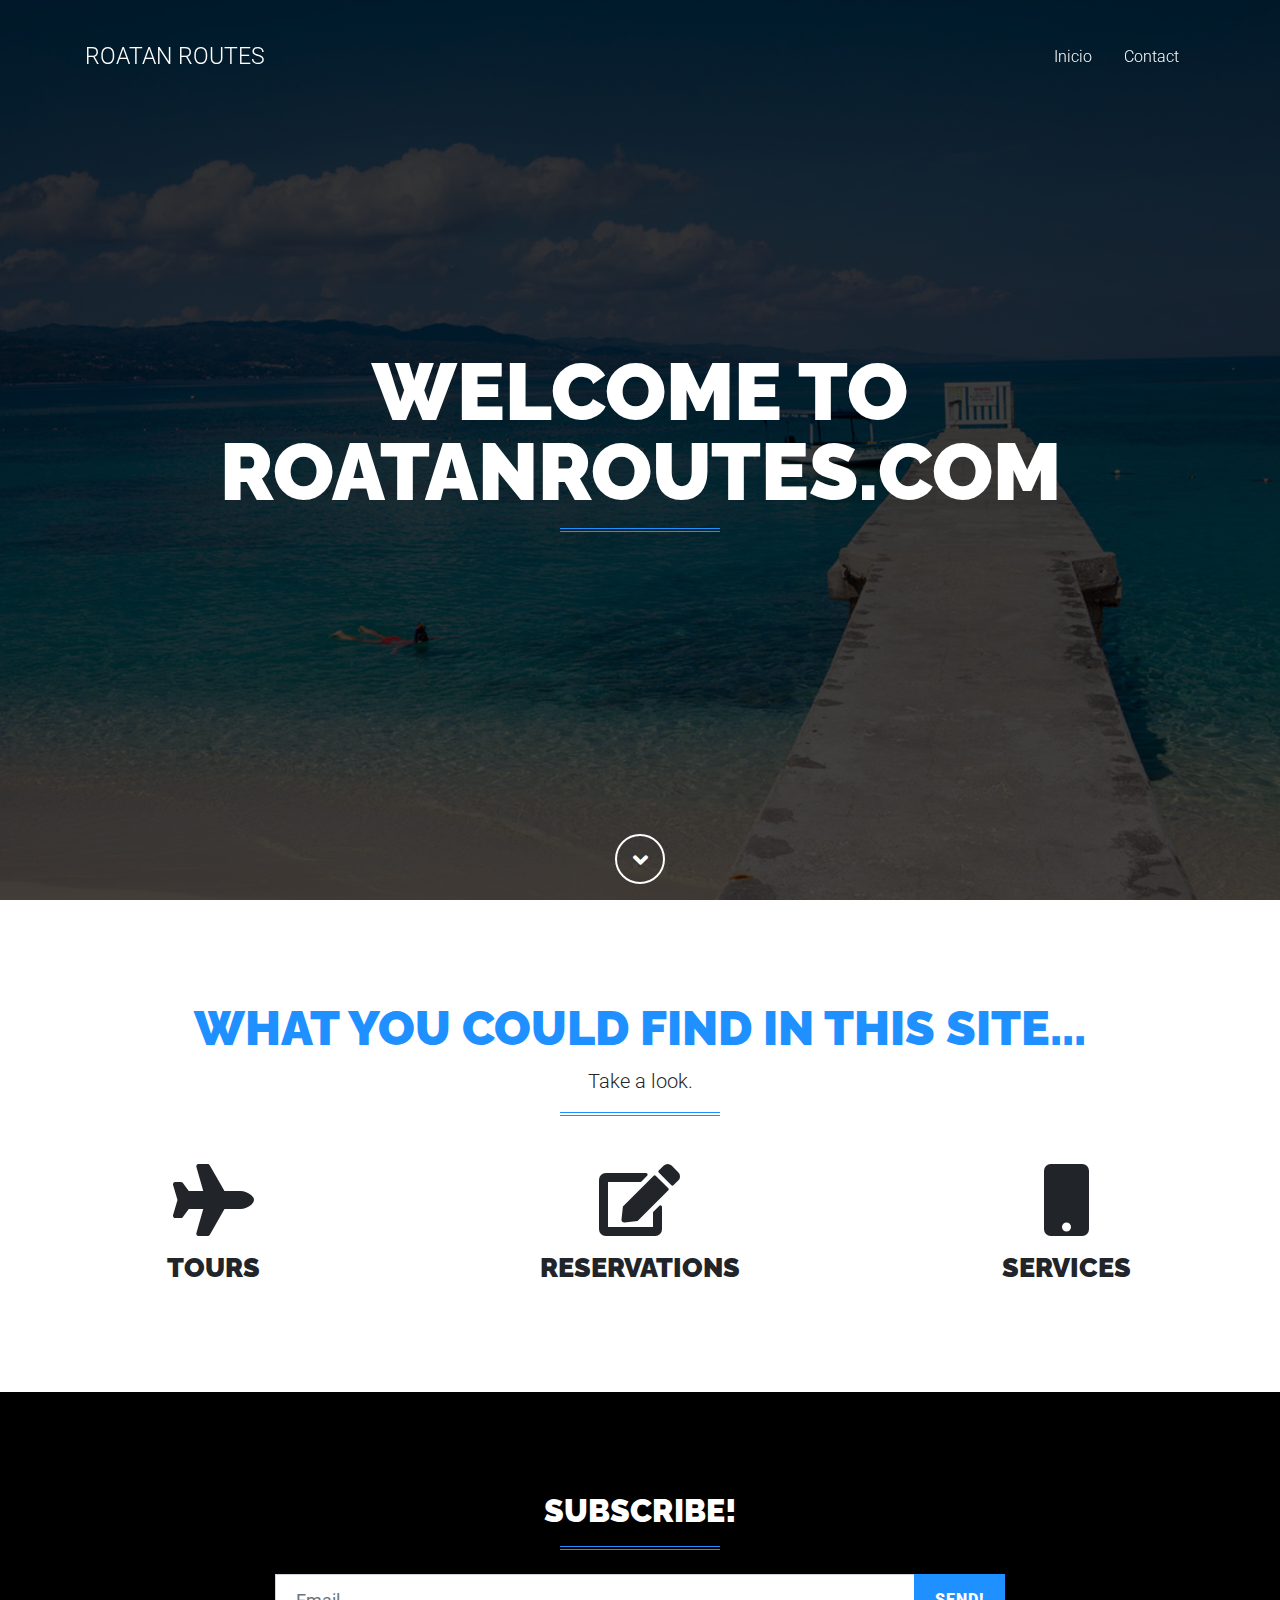
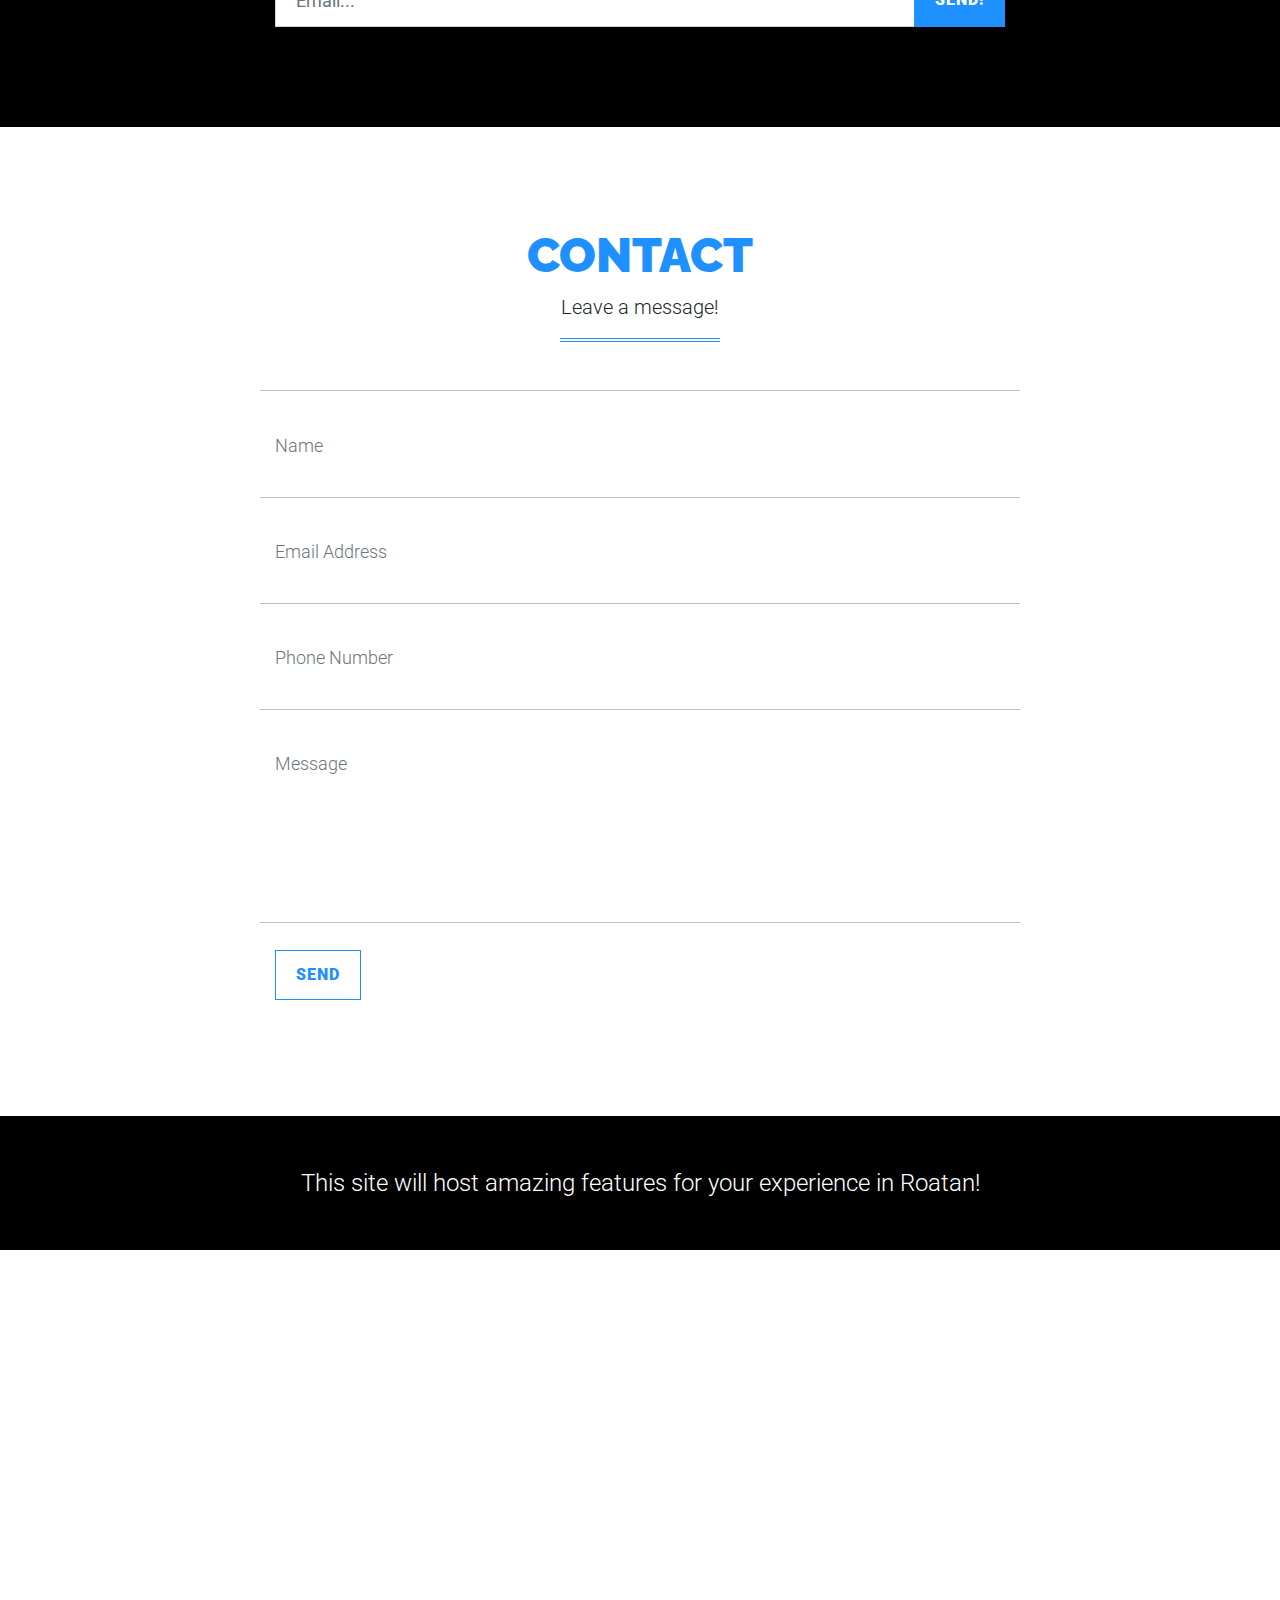
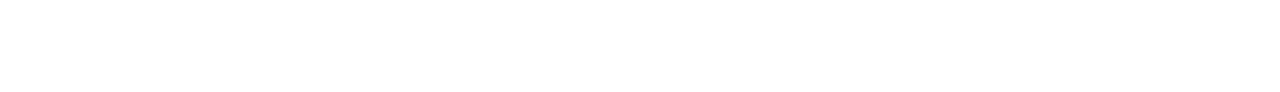
<file: index.html>
<!DOCTYPE html>
<html lang="en">

<head>

  <meta charset="utf-8">
  <meta name="viewport" content="width=device-width, initial-scale=1, shrink-to-fit=no">
  <meta name="description" content="Roatan Routes is a website built to offer services to the Roatan's visitors. Make your life easy on your trip to Roatan with roatanroutes.com">
  <meta name="keywords" content="Roatan,Routes,trip,travel,services,software,crm,reservations,sea,ocean,beach,sky,hotel,rentcar,ways,booking, book hotels, book rentcar,hotels, room services">
  <meta name="author" content="Carlos Morales">

  <title>Roatan Routes - Honduras</title>

  <!-- Custom fonts for this theme -->
  <link href="css/all.min.css" rel="stylesheet">
  <link href="https://fonts.googleapis.com/css?family=Raleway:100,100i,200,200i,300,300i,400,400i,500,500i,600,600i,700,700i,800,800i,900,900i" rel="stylesheet">
  <link href="https://fonts.googleapis.com/css?family=Roboto:100,100i,300,300i,400,400i,500,500i,700,700i,900,900i" rel="stylesheet">

  <!-- Plugin styles -->
  <link href="css/jquery.fancybox.min.css" rel="stylesheet">
  <link href="css/device-mockups.min.css" rel="stylesheet">
  <link href="css/slick.css" rel="stylesheet">

  <!-- Custom styles for this theme -->
  <link href="css/theme-default.css" rel="stylesheet">
  <link href="css/theme-blue.css" rel="stylesheet">

</head>

<body id="page-top">

  <!--  Navigation  -->

  <nav class="navbar navbar-expand-lg navbar-dark fixed-top" id="navbar-main">
    <div class="container">
      <a class="navbar-brand js-scroll-trigger" href="#page-top">
        <span class="brand">ROATAN ROUTES</span>
      </a>
      <button class="navbar-toggler" type="button" data-toggle="collapse" data-target="#navbarSupportedContent" aria-controls="navbarSupportedContent" aria-expanded="false" aria-label="Toggle navigation">
        <i class="fas fa-bars"></i>
      </button>
      <div class="collapse navbar-collapse" id="navbarSupportedContent">
        <ul class="navbar-nav ml-auto">
          <li class="nav-item">
            <a class="nav-link js-scroll-trigger" href="#about">Inicio</a>
          </li>
          <!--<li class="nav-item">
            <a class="nav-link js-scroll-trigger" href="#team">Habitaciones</a>
          </li>
          <li class="nav-item">
            <a class="nav-link js-scroll-trigger" href="#acitivities">Actividades</a>
          </li>
          <li class="nav-item">
            <a class="nav-link js-scroll-trigger" href="#testimonials">Testimonios</a>
          </li>-->
          <li class="nav-item">
            <a class="nav-link js-scroll-trigger" href="#contact">Contact</a>
          </li>
        </ul>
      </div>
    </div>
  </nav>

  <!--  Masthead  -->

  <header class="masthead masthead-full text-white">
    <div class="container h-100">
      <div class="row h-100 align-items-center">
        <div class="col text-center">
          <div class="masthead-title text-uppercase">Welcome To roatanroutes.com</div>
          <hr class="primary small">
        </div>
      </div>
    </div>
    <div class="masthead-scroll">
      <a href="#about" class="masthead-scroll-btn js-scroll-trigger">
        <i class="fas fa-angle-down"></i>
      </a>
    </div>
  </header>

  <!--  About Section  -->

  <section class="page-section text-center" id="about">
    <div class="container-fluid">
      <h1 class="page-section-heading text-uppercase">What you could find in this site...</h1>
      <p class="lead">Take a look.</p>
      <hr class="primary small mb-5">
      <div class="row">
        <div class="col-md-4 col-xl-4 px-md-5 mb-4 mb-xl-0">
          <i class="fas fa-plane fa-4x mb-3"></i>
          <h4 class="text-uppercase">Tours</h4>
          <!--<p>Accesible, fácil de llegar y de visitar en cualquier lugar de la Isla.</p>-->
        </div>
        <div class="col-md-4 col-xl-4 px-md-5 mb-4 mb-xl-0">
          <i class="fas fa-edit fa-4x mb-3"></i>
          <h4 class="text-uppercase">Reservations</h4>
          <!--<p>Check in: 2:00 PM</p>
          <p>Check out: 12:00 PM</p>-->
        </div>
        <div class="col-md-4 col-xl-4 px-md-5 mb-4 mb-xl-0">
          <i class="fas fa-mobile fa-4x mb-3"></i>
          <h4 class="text-uppercase">Services</h4>
          <!--<p>Accede desde cualquier dispositivo!</p>-->
        </div>
        <!--<div class="col-md-6 col-xl-3 px-md-5">
          <i class="fas fa-heart fa-4x mb-3"></i>
          <h4 class="text-uppercase">Services</h4>
          <p>El mejor lugar en Utila al mejor, querras volver y quedarte!</p>
        </div>-->
      </div>
    </div>
  </section>

  <!--  Team Section - Carousel  -->

  <!--<section class="page-section text-center bg-light" id="team">
    <div class="container">
      <h2 class="page-section-heading text-uppercase">Habitaciones</h2>
      <p class="lead m-0">Contamos con habitaciones personales, comodas y limpias al mejor precio.</p>
      <hr class="primary small mb-5">
      <div class="carousel-team">
        <div class="carousel-team-item">
          <div class="carousel-team-item-content d-flex align-items-center justify-content-center">
            <div class="text-center p-3">
              <div class="h4 text-uppercase">Patricia West</div>
              <hr class="primary my-2">
              <div class="mb-2">Marketing Director</div>              <div>
                <a class="mx-1" href="#">
                  <i class="fab fa-facebook fa-fw"></i>
                </a>
                <a class="mx-1" href="#">
                  <i class="fab fa-snapchat fa-fw"></i>
                </a>
                <a class="mx-1" href="#">
                  <i class="fab fa-instagram fa-fw"></i>
                </a>
              </div>
            </div>
          </div>
          <div class="overlay"></div>
          <img class="img-fluid" src="img/rooms/1.jpg" alt="">
        </div>
        <div class="carousel-team-item">
          <div class="carousel-team-item-content d-flex align-items-center justify-content-center">
            <div class="text-center p-3">
              <div class="h4 text-uppercase">Howard Scott</div>
              <hr class="primary my-2">
              <div class="mb-2">Sales Manager</div>
              <div>
                <a class="mx-1" href="#">
                  <i class="fab fa-facebook fa-fw"></i>
                </a>
                <a class="mx-1" href="#">
                  <i class="fab fa-snapchat fa-fw"></i>
                </a>
                <a class="mx-1" href="#">
                  <i class="fab fa-instagram fa-fw"></i>
                </a>
              </div>
            </div>
          </div>
          <div class="overlay"></div>
          <img class="img-fluid" src="img/rooms/2.jpg" alt="">
        </div>
        <div class="carousel-team-item">
          <div class="carousel-team-item-content d-flex align-items-center justify-content-center">
            <div class="text-center p-3">
              <div class="h4 text-uppercase">Kate Williams</div>
              <hr class="primary my-2">
              <div class="mb-2">Creative Director</div>
              <div>
                <a class="mx-1" href="#">
                  <i class="fab fa-facebook fa-fw"></i>
                </a>
                <a class="mx-1" href="#">
                  <i class="fab fa-snapchat fa-fw"></i>
                </a>
                <a class="mx-1" href="#">
                  <i class="fab fa-instagram fa-fw"></i>
                </a>
              </div>
            </div>
          </div>
          <div class="overlay"></div>
          <img class="img-fluid" src="img/rooms/3.jpg" alt="">
        </div>
        <div class="carousel-team-item">
          <div class="carousel-team-item-content d-flex align-items-center justify-content-center">
            <div class="text-center p-3">
              <div class="h4 text-uppercase">Kate Williams</div>
              <hr class="primary my-2">
              <div class="mb-2">Creative Director</div>
              <div>
                <a class="mx-1" href="#">
                  <i class="fab fa-facebook fa-fw"></i>
                </a>
                <a class="mx-1" href="#">
                  <i class="fab fa-snapchat fa-fw"></i>
                </a>
                <a class="mx-1" href="#">
                  <i class="fab fa-instagram fa-fw"></i>
                </a>
              </div>
            </div>
          </div>
          <div class="overlay"></div>
          <img class="img-fluid" src="img/rooms/1.jpg" alt="">
        </div>
        <div class="carousel-team-item">
          <div class="carousel-team-item-content d-flex align-items-center justify-content-center">
            <div class="text-center p-3">
              <div class="h4 text-uppercase">Kate Williams</div>
              <hr class="primary my-2">
              <div class="mb-2">Creative Director</div>
              <div>
                <a class="mx-1" href="#">
                  <i class="fab fa-facebook fa-fw"></i>
                </a>
                <a class="mx-1" href="#">
                  <i class="fab fa-snapchat fa-fw"></i>
                </a>
                <a class="mx-1" href="#">
                  <i class="fab fa-instagram fa-fw"></i>
                </a>
              </div>
            </div>
          </div>
          <div class="overlay"></div>
          <img class="img-fluid" src="img/rooms/3.jpg" alt="">
        </div>
      </div>
    </div>
  </section>-->

  <!--  Callout Section - Full  -->


  <!--  Portfolio Section - Carousel  -->

  <!--<section id="acitivities">
    <div class="carousel-portfolio">
      <div class="carousel-portfolio-item first-item bg-dark text-center text-lg-left">
        <div class="container h-100">
          <div class="row h-100 align-items-center">
            <div class="col-lg-6 col-xl-8">
              <div class="device-wrapper mb-3 mb-lg-0">
                <div class="device" data-device="MacbookPro" data-orientation="portrait" data-color="black">
                  <div class="screen">
                    <img class="img-fluid" src="img/portfolio/carousel/item-1-img.jpg" alt="">
                  </div>
                </div>
              </div>
            </div>
            <div class="col-lg-6 col-xl-4">
              <h3 class="text-uppercase m-0">Recorridos</h3>
              <p class="mb-0">Viajes por la Isla</p>
              <hr class="primary small ml-lg-0 mb-4">
              <a data-toggle="modal" data-target="#portfolio-modal-1" href="javascript:;" class="btn btn-outline-light">Más
                <i class="fas fa-long-arrow-alt-right"></i>
              </a>
            </div>
          </div>
        </div>
      </div>
      <div class="carousel-portfolio-item second-item text-center text-lg-left">
        <div class="container h-100">
          <div class="row h-100 align-items-center">
            <div class="col-lg-6 col-xl-8">
              <div class="device-wrapper mb-3 mb-lg-0">
                <div class="device" data-device="MacbookPro" data-orientation="portrait" data-color="black">
                  <div class="screen">
                    <img class="img-fluid" src="img/portfolio/carousel/item-2-img.jpg" alt="">
                  </div>
                </div>
              </div>
            </div>
            <div class="col-lg-6 col-xl-4">
              <h3 class="text-uppercase m-0">Kayak</h3>
              <p class="mb-0">Playa</p>
              <hr class="primary small ml-lg-0 mb-4">
              <a data-toggle="modal" data-target="#portfolio-modal-2" href="javascript:;" class="btn btn-outline-light">Más
                <i class="fas fa-long-arrow-alt-right"></i>
              </a>
            </div>
          </div>
        </div>
      </div>


    </div>
  </section>-->

  <!-- Portfolio Modal - 1 -->
  <!--<div class="modal fade portfolio-modal" id="portfolio-modal-1" tabindex="-1" role="dialog" aria-labelledby="exampleModalLabel" aria-hidden="true">
    <div class="modal-dialog" role="document">
      <div class="modal-content">
        <div class="modal-header">
          <button type="button" class="close" data-dismiss="modal" aria-label="Close">
            <i class="fas fa-times"></i>
          </button>
        </div>
        <div class="modal-body text-center">
          <div class="container">
            <div class="row">
              <div class="col-xl-8 mx-auto">
                <h3 class="text-uppercase portfolio-modal-heading">Recorridos por la Isla</h3>
                <hr class="primary small">
                <p class="m-0">Lorem ipsum dolor sit amet, consectetur adipisicing elit. Eligendi pariatur, debitis, voluptatum adipisci voluptate nulla quibusdam deleniti explicabo quo, maxime voluptatibus totam laboriosam at impedit est. Labore repudiandae saepe quia.</p>
                <div class="device-wrapper my-5">
                  <div class="device" data-device="MacbookPro" data-orientation="portrait" data-color="black">
                    <div class="screen">
                      <img class="img-fluid" src="img/portfolio/carousel/item-1-img.jpg" alt="">
                    </div>
                  </div>
                </div>
                <ul class="list-unstyled mb-5">
                  <li class="list-unstyled-item">
                    Service: <strong><a class="text-white" href="#">Trip</a></strong>
                  </li>
                  <li class="list-unstyled-item">
                    Tiempo: <strong><a class="text-white" href="#">2 Hours</a></strong>
                  </li>
                </ul>
                <button type="button" class="btn btn-light" data-dismiss="modal">
                  <i class="fas fa-times"></i>
                  Close</button>
              </div>
            </div>
          </div>
        </div>
      </div>
    </div>
  </div>-->

  <!-- Portfolio Modal - 2 -->
  <!--<div class="modal fade portfolio-modal" id="portfolio-modal-2" tabindex="-1" role="dialog" aria-labelledby="exampleModalLabel" aria-hidden="true">
    <div class="modal-dialog" role="document">
      <div class="modal-content">
        <div class="modal-header">
          <button type="button" class="close" data-dismiss="modal" aria-label="Close">
            <i class="fas fa-times"></i>
          </button>
        </div>
        <div class="modal-body text-center">
          <div class="container">
            <div class="row">
              <div class="col-xl-8 mx-auto">
                <h3 class="text-uppercase portfolio-modal-heading">Kayak</h3>
                <hr class="primary small">
                <p class="m-0">Lorem ipsum dolor sit amet, consectetur adipisicing elit. Eligendi pariatur, debitis, voluptatum adipisci voluptate nulla quibusdam deleniti explicabo quo, maxime voluptatibus totam laboriosam at impedit est. Labore repudiandae saepe quia.</p>
                <div class="device-wrapper my-5">
                  <div class="device" data-device="MacbookPro" data-orientation="portrait" data-color="black">
                    <div class="screen">
                      <img class="img-fluid" src="img/portfolio/carousel/item-2-img.jpg" alt="">
                    </div>
                  </div>
                </div>
                <ul class="list-unstyled mb-5">
                  <li class="list-unstyled-item">
                    Service: <strong><a class="text-white" href="#">Kayak</a></strong>
                  </li>
                  <li class="list-unstyled-item">
                    Time: <strong><a class="text-white" href="#">3 Hours</a></strong>
                  </li>
                </ul>
                <button type="button" class="btn btn-light" data-dismiss="modal">
                  <i class="fas fa-times"></i>
                  Close</button>
              </div>
            </div>
          </div>
        </div>
      </div>
    </div>
  </div>-->

  <!--  Testimonials Section  -->

  <!--<section class="page-section bg-light" id="testimonials">
    <div class="container">
      <div class="row">
        <div class="col-lg-10 mx-auto">
          <div class="carousel-testimonials">
            <div class="carousel-testimonials-item text-center">
              <div class="carousel-testimonials-item-content">
                <div class="h4 text-uppercase quote">"La mejor experiencia que he tenido en Honduras e Islas de la Bahía!"</div>
                <hr class="primary small">
                <h6 class="text-uppercase name mb-0">John Smith</h6>
                <div class="small">Australia</div>
              </div>
            </div>
            <div class="carousel-testimonials-item text-center">
              <div class="carousel-testimonials-item-content">
                <div class="h4 text-uppercase quote">"Es el mejor lugar que puedo encontrar en Utila!"</div>
                <hr class="primary small">
                <h6 class="text-uppercase name mb-0">Rita Smith</h6>
                <div class="small">Alemania</div>
              </div>
            </div>
          </div>
        </div>
      </div>
    </div>
  </section>-->

  <!--  Callout Section - Signup  -->

  <section class="page-section bg-black">
    <div class="container">
      <h3 class="text-uppercase mb-0 text-center text-white">Subscribe!</h3>
      <hr class="primary small mb-4">
      <div class="row">
        <div class="col-lg-10 col-xl-8 mx-auto">
          <!-- MailChimp Signup Form -->
          <div id="mc_embed_signup">
            <!-- Replace the form action in the line below with your MailChimp embed action! Visit the documentation for additional instructions! -->
            <form role="form" action="" method="post" id="mc-embedded-subscribe-form" name="mc-embedded-subscribe-form" target="_blank" novalidate="novalidate">
              <div class="input-group">
                <input type="email" name="EMAIL" class="form-control" id="mce-EMAIL" placeholder="Email...">
                <div class="input-group-append">
                  <button type="submit" name="subscribe" id="mc-embedded-subscribe" class="btn btn-primary">Send!</button>
                </div>
              </div>
              <div id="mce-responses">
                <div class="response" id="mce-error-response" style="display:none"></div>
                <div class="response" id="mce-success-response" style="display:none"></div>
              </div>
            </form>
          </div>
          <!-- End MailChimp Signup Form -->
        </div>
      </div>
    </div>
  </section>

  <!--  Contact Section  -->

  <section class="page-section" id="contact">
    <div class="container">
      <div class="row">
        <div class="col-lg-10 col-xl-8 mx-auto">
          <h2 class="page-section-heading text-uppercase text-center">Contact</h2>
          <p class="lead m-0 text-center">Leave a message!</p>
          <hr class="primary small mb-5">
          <form name="sentMessage" id="contactForm" novalidate="novalidate" action="send.php">
            <div class="row control-group">
              <div class="form-group col-12 floating-label-form-group controls">
                <label>Name</label>
                <input type="text" class="form-control" placeholder="Name" id="name" name="name" required="required" data-validation-required-message="Please enter your name.">
                <p class="help-block text-danger"></p>
              </div>
            </div>
            <div class="row control-group">
              <div class="form-group col-12 floating-label-form-group controls">
                <label>Email</label>
                <input type="email" class="form-control" placeholder="Email Address" id="email" name="email" required="required" data-validation-required-message="Please enter your email address.">
                <p class="help-block text-danger"></p>
              </div>
            </div>
            <div class="row control-group">
              <div class="form-group col-12 floating-label-form-group controls">
                <label>Phone</label>
                <input type="tel" class="form-control" placeholder="Phone Number" id="phone" name="phone" required="required" data-validation-required-message="Please enter your phone number.">
                <p class="help-block text-danger"></p>
              </div>
            </div>
            <div class="row control-group">
              <div class="form-group col-12 floating-label-form-group controls">
                <label>Message</label>
                <textarea rows="5" class="form-control" placeholder="Message" id="message" name="message" required="required" data-validation-required-message="Please enter a message."></textarea>
                <p class="help-block text-danger"></p>
              </div>
            </div>
            <br>
            <div id="success"></div>
            <div class="row">
              <div class="form-group col-12">
                <button type="submit" class="btn btn-outline-primary">Send</button>
              </div>
            </div>
          </form>
        </div>
      </div>
    </div>
  </section>

  <!--  Callout Section - Button  -->

  <a href="#" class="btn btn-callout btn-block">This site will host amazing features for your experience in Roatan!</a>

  <!--  Footer  -->

  <footer class="footer text-center text-white-50">
    <div class="container">
      <div class="row">
        <div class="col-lg-4 mb-5 mb-lg-0">
          <h5 class="text-uppercase">
          <i class="fas fa-mobile-alt fa-fw"></i>
          Call
        </h5>
          <a class="text-white-50" href="#">+(504)-9455-8240</a>
        </div>
        <div class="col-lg-4 mb-5 mb-lg-0">
          <h5 class="text-uppercase">
          <i class="fas fa-map-marker-alt fa-fw"></i>
          Visit</h5>
          <div>
            Roatan, Bay Islands
            <br>
            Honduras
          </div>
        </div>
        <div class="col-lg-4">
          <h5 class="text-uppercase">
          <i class="fas fa-envelope fa-fw"></i>
          Mail
        </h5>
          <!-- Make sure to change the mailto address below! -->
          <a class="text-white-50" href="mailto:mail@example.com">hello@roatanroutes.com</a>
        </div>
      </div>
      <div class="footer-social">
        <!--<a class="px-3 text-white-50" href="#">
          <i class="fab fa-facebook-f fa-2x fa-fw"></i>
        </a>
        <a class="px-3 text-white-50" href="#">
          <i class="fab fa-twitter fa-2x fa-fw"></i>
        </a>
        <a class="px-3 text-white-50" href="#">
          <i class="fab fa-linkedin-in fa-2x fa-fw"></i>
        </a>-->
      </div>
      <div class="footer-copyright">
        &copy; 2020 ROATANROUTES.COM
      </div>
    </div>
  </footer>

  <!-- Bootstrap core JavaScript -->
  <script src="js/jquery.min.js"></script>
  <script src="js/bootstrap.bundle.min.js"></script>

  <!-- Plugin JavaScript -->
  <script src="js/jquery.fancybox.min.js"></script>
  <script src="js/jquery.easing.min.js"></script>
  <script src="js/slick.min.js"></script>

  <!-- Custom scripts for this theme -->
  <script src="js/contact.js"></script>
  <script src="js/validation.js"></script>
  <script src="js/core.js"></script>

  <!-- Global site tag (gtag.js) - Google Analytics -->
  <script async src="https://www.googletagmanager.com/gtag/js?id=UA-156518593-1"></script>
  <script>
    window.dataLayer = window.dataLayer || [];
    function gtag(){dataLayer.push(arguments);}
    gtag('js', new Date());

    gtag('config', 'UA-156518593-1');
  </script>


</body>

</html>
</file>
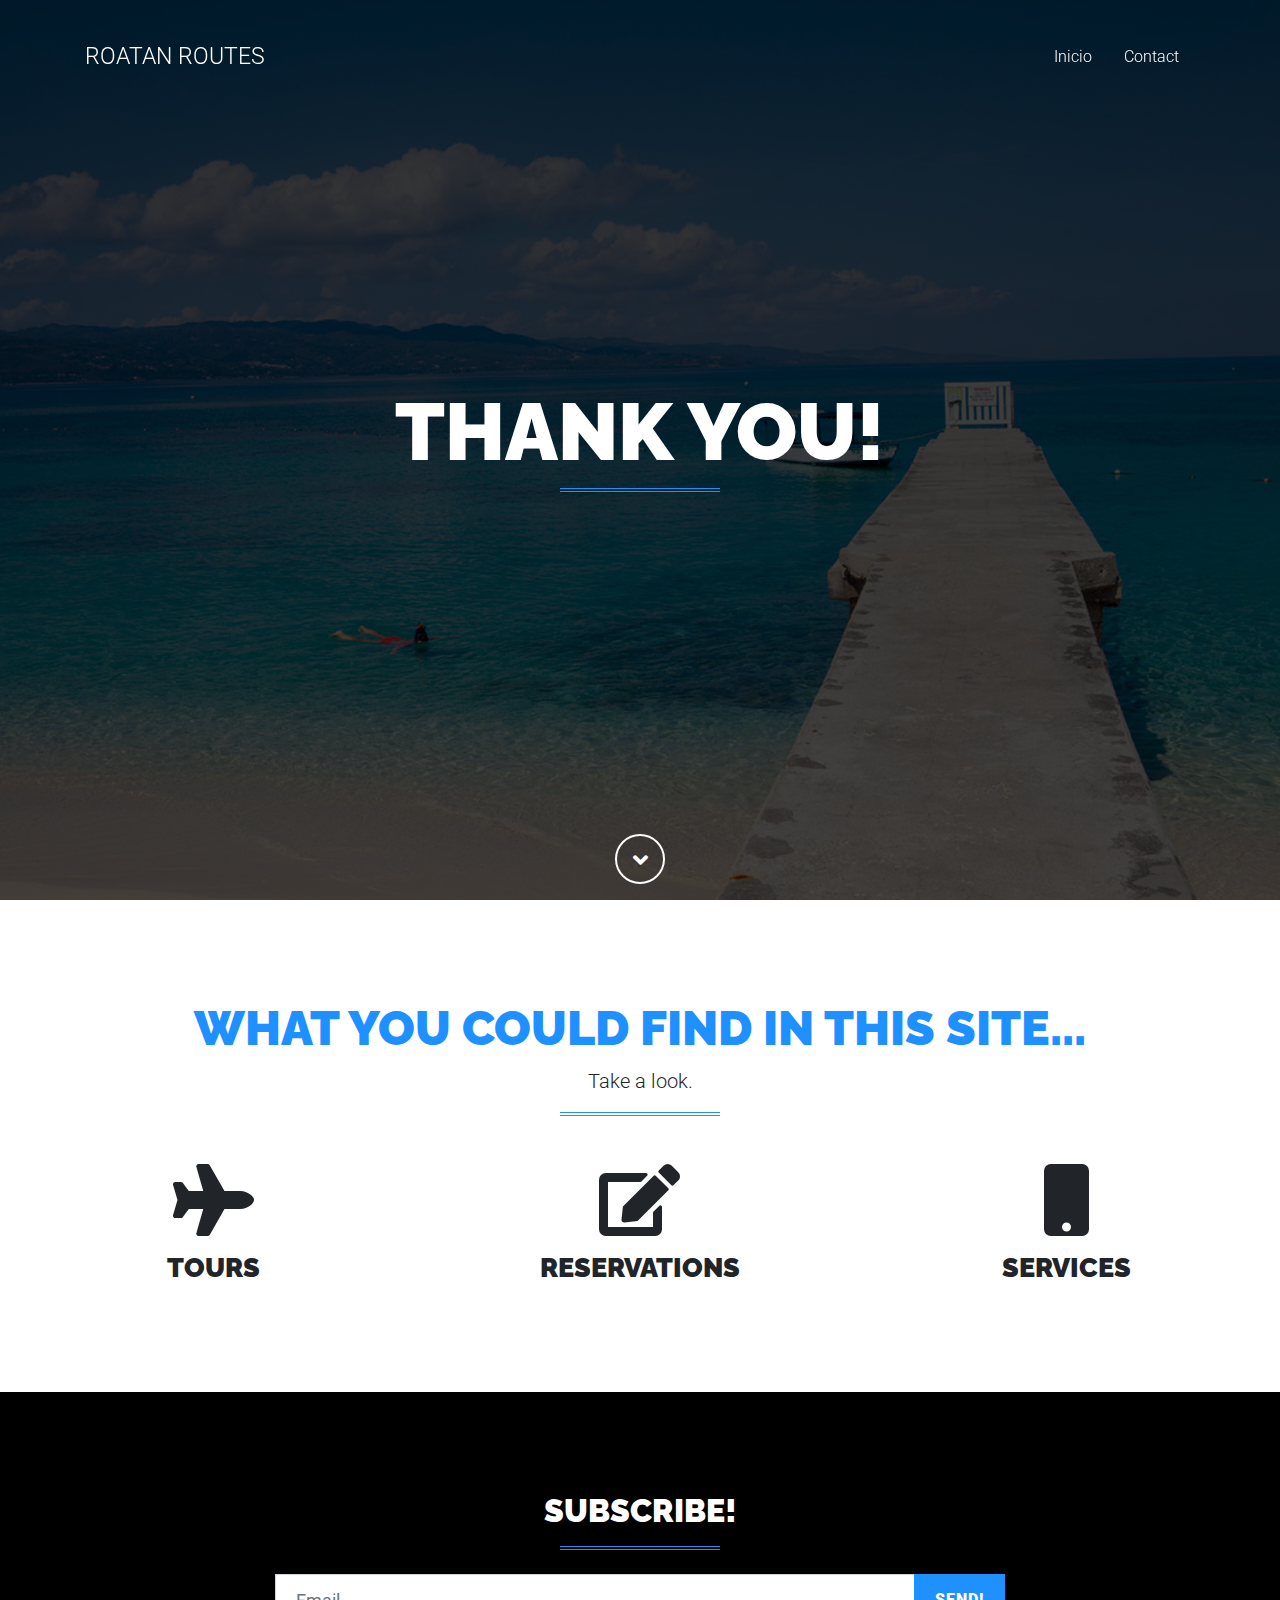
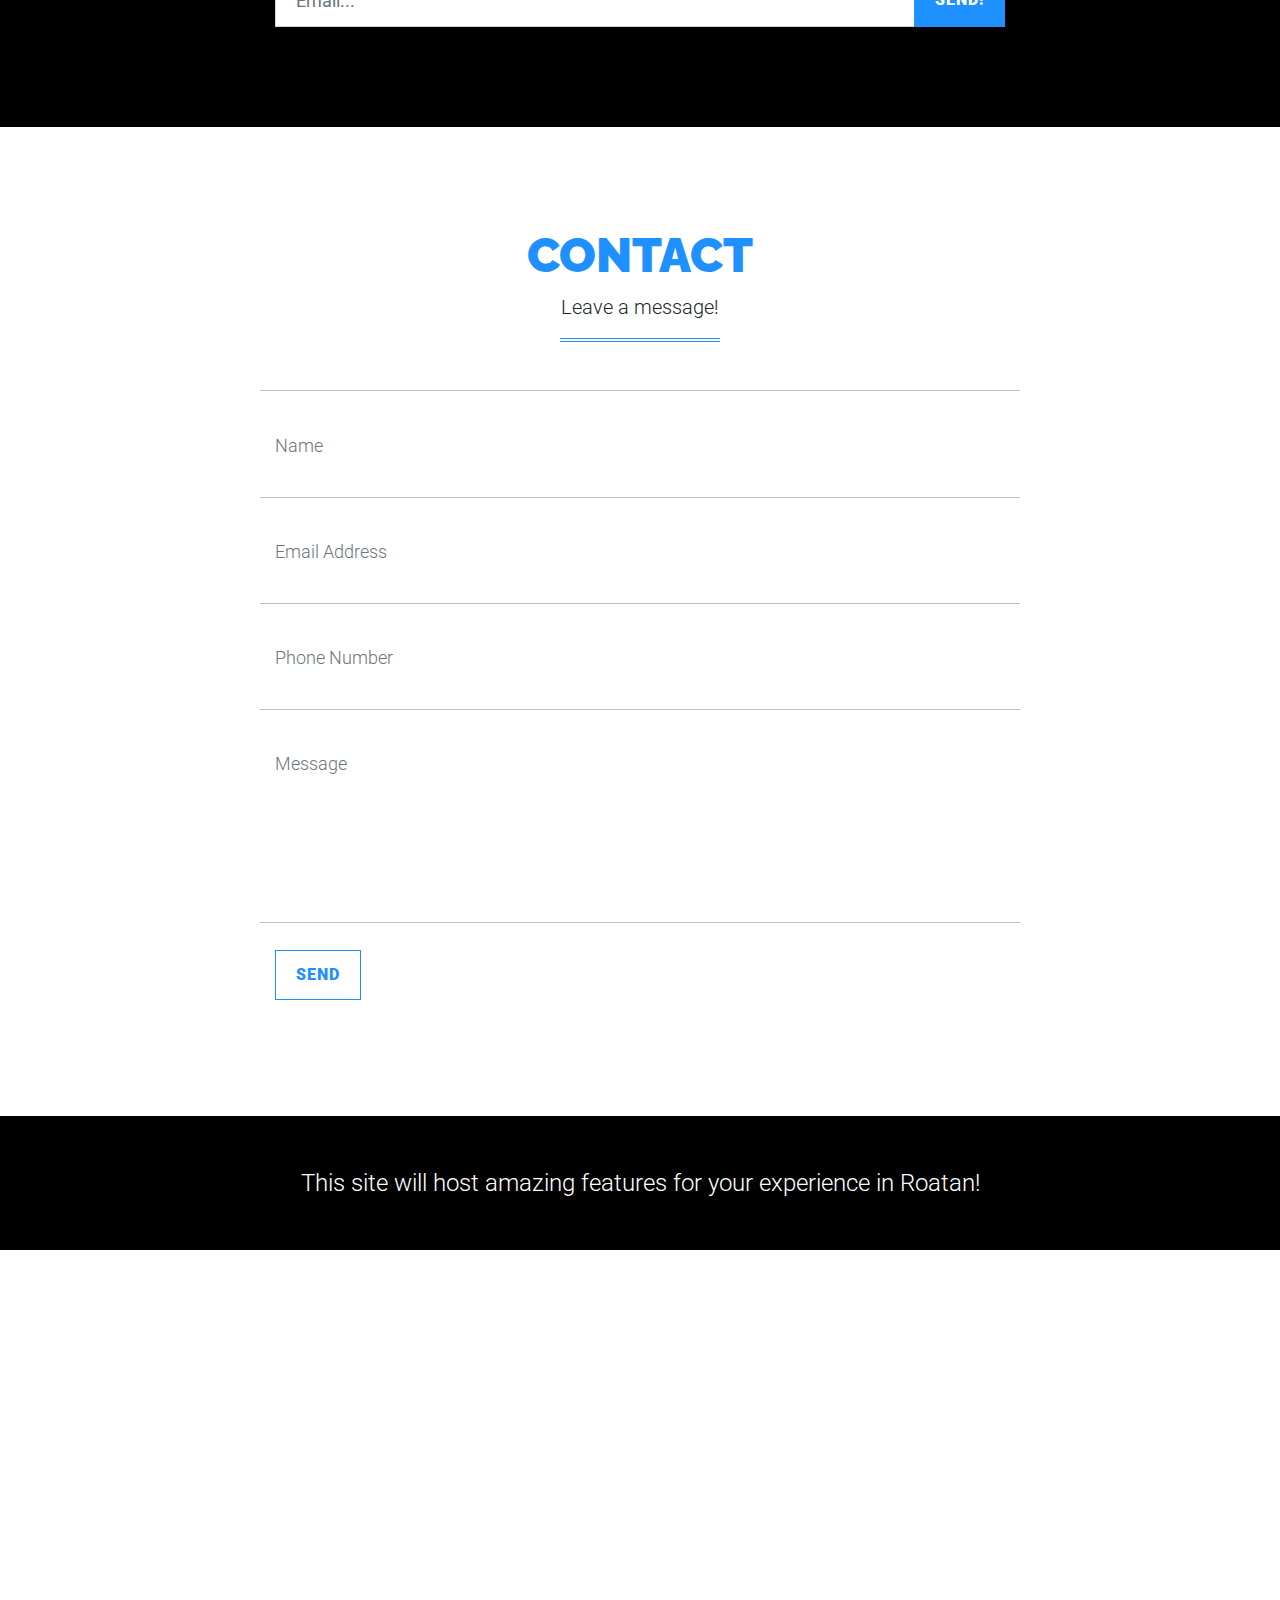
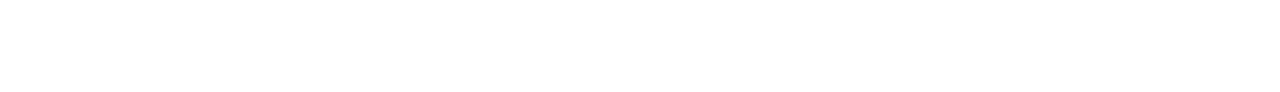
<file: thankyou.html>
<!DOCTYPE html>
<html lang="en">

<head>

  <meta charset="utf-8">
  <meta name="viewport" content="width=device-width, initial-scale=1, shrink-to-fit=no">
  <meta name="description" content="Roatan Routes is a website built to offer services to the Roatan's visitors. Make your life easy on your trip to Roatan with roatanroutes.com">
  <meta name="keywords" content="Roatan,Routes,trip,travel,services,software,crm,reservations,sea,ocean,beach,sky,hotel,rentcar,ways">
  <meta name="author" content="Carlos Morales">

  <title>Roatan Routes - Honduras</title>

  <!-- Custom fonts for this theme -->
  <link href="css/all.min.css" rel="stylesheet">
  <link href="https://fonts.googleapis.com/css?family=Raleway:100,100i,200,200i,300,300i,400,400i,500,500i,600,600i,700,700i,800,800i,900,900i" rel="stylesheet">
  <link href="https://fonts.googleapis.com/css?family=Roboto:100,100i,300,300i,400,400i,500,500i,700,700i,900,900i" rel="stylesheet">

  <!-- Plugin styles -->
  <link href="css/jquery.fancybox.min.css" rel="stylesheet">
  <link href="css/device-mockups.min.css" rel="stylesheet">
  <link href="css/slick.css" rel="stylesheet">

  <!-- Custom styles for this theme -->
  <link href="css/theme-default.css" rel="stylesheet">
  <link href="css/theme-blue.css" rel="stylesheet">

</head>

<body id="page-top">

  <!--  Navigation  -->

  <nav class="navbar navbar-expand-lg navbar-dark fixed-top" id="navbar-main">
    <div class="container">
      <a class="navbar-brand js-scroll-trigger" href="#page-top">
        <span class="brand">ROATAN ROUTES</span>
      </a>
      <button class="navbar-toggler" type="button" data-toggle="collapse" data-target="#navbarSupportedContent" aria-controls="navbarSupportedContent" aria-expanded="false" aria-label="Toggle navigation">
        <i class="fas fa-bars"></i>
      </button>
      <div class="collapse navbar-collapse" id="navbarSupportedContent">
        <ul class="navbar-nav ml-auto">
          <li class="nav-item">
            <a class="nav-link js-scroll-trigger" href="#about">Inicio</a>
          </li>
          <!--<li class="nav-item">
            <a class="nav-link js-scroll-trigger" href="#team">Habitaciones</a>
          </li>
          <li class="nav-item">
            <a class="nav-link js-scroll-trigger" href="#acitivities">Actividades</a>
          </li>
          <li class="nav-item">
            <a class="nav-link js-scroll-trigger" href="#testimonials">Testimonios</a>
          </li>-->
          <li class="nav-item">
            <a class="nav-link js-scroll-trigger" href="#contact">Contact</a>
          </li>
        </ul>
      </div>
    </div>
  </nav>

  <!--  Masthead  -->

  <header class="masthead masthead-full text-white">
    <div class="container h-100">
      <div class="row h-100 align-items-center">
        <div class="col text-center">
          <div class="masthead-title text-uppercase">Thank you!</div>
          <hr class="primary small">
        </div>
      </div>
    </div>
    <div class="masthead-scroll">
      <a href="#about" class="masthead-scroll-btn js-scroll-trigger">
        <i class="fas fa-angle-down"></i>
      </a>
    </div>
  </header>

  <!--  About Section  -->

  <section class="page-section text-center" id="about">
    <div class="container-fluid">
      <h1 class="page-section-heading text-uppercase">What you could find in this site...</h1>
      <p class="lead">Take a look.</p>
      <hr class="primary small mb-5">
      <div class="row">
        <div class="col-md-4 col-xl-4 px-md-5 mb-4 mb-xl-0">
          <i class="fas fa-plane fa-4x mb-3"></i>
          <h4 class="text-uppercase">Tours</h4>
          <!--<p>Accesible, fácil de llegar y de visitar en cualquier lugar de la Isla.</p>-->
        </div>
        <div class="col-md-4 col-xl-4 px-md-5 mb-4 mb-xl-0">
          <i class="fas fa-edit fa-4x mb-3"></i>
          <h4 class="text-uppercase">Reservations</h4>
          <!--<p>Check in: 2:00 PM</p>
          <p>Check out: 12:00 PM</p>-->
        </div>
        <div class="col-md-4 col-xl-4 px-md-5 mb-4 mb-xl-0">
          <i class="fas fa-mobile fa-4x mb-3"></i>
          <h4 class="text-uppercase">Services</h4>
          <!--<p>Accede desde cualquier dispositivo!</p>-->
        </div>
        <!--<div class="col-md-6 col-xl-3 px-md-5">
          <i class="fas fa-heart fa-4x mb-3"></i>
          <h4 class="text-uppercase">Services</h4>
          <p>El mejor lugar en Utila al mejor, querras volver y quedarte!</p>
        </div>-->
      </div>
    </div>
  </section>

  <!--  Team Section - Carousel  -->

  <!--<section class="page-section text-center bg-light" id="team">
    <div class="container">
      <h2 class="page-section-heading text-uppercase">Habitaciones</h2>
      <p class="lead m-0">Contamos con habitaciones personales, comodas y limpias al mejor precio.</p>
      <hr class="primary small mb-5">
      <div class="carousel-team">
        <div class="carousel-team-item">
          <div class="carousel-team-item-content d-flex align-items-center justify-content-center">
            <div class="text-center p-3">
              <div class="h4 text-uppercase">Patricia West</div>
              <hr class="primary my-2">
              <div class="mb-2">Marketing Director</div>              <div>
                <a class="mx-1" href="#">
                  <i class="fab fa-facebook fa-fw"></i>
                </a>
                <a class="mx-1" href="#">
                  <i class="fab fa-snapchat fa-fw"></i>
                </a>
                <a class="mx-1" href="#">
                  <i class="fab fa-instagram fa-fw"></i>
                </a>
              </div>
            </div>
          </div>
          <div class="overlay"></div>
          <img class="img-fluid" src="img/rooms/1.jpg" alt="">
        </div>
        <div class="carousel-team-item">
          <div class="carousel-team-item-content d-flex align-items-center justify-content-center">
            <div class="text-center p-3">
              <div class="h4 text-uppercase">Howard Scott</div>
              <hr class="primary my-2">
              <div class="mb-2">Sales Manager</div>
              <div>
                <a class="mx-1" href="#">
                  <i class="fab fa-facebook fa-fw"></i>
                </a>
                <a class="mx-1" href="#">
                  <i class="fab fa-snapchat fa-fw"></i>
                </a>
                <a class="mx-1" href="#">
                  <i class="fab fa-instagram fa-fw"></i>
                </a>
              </div>
            </div>
          </div>
          <div class="overlay"></div>
          <img class="img-fluid" src="img/rooms/2.jpg" alt="">
        </div>
        <div class="carousel-team-item">
          <div class="carousel-team-item-content d-flex align-items-center justify-content-center">
            <div class="text-center p-3">
              <div class="h4 text-uppercase">Kate Williams</div>
              <hr class="primary my-2">
              <div class="mb-2">Creative Director</div>
              <div>
                <a class="mx-1" href="#">
                  <i class="fab fa-facebook fa-fw"></i>
                </a>
                <a class="mx-1" href="#">
                  <i class="fab fa-snapchat fa-fw"></i>
                </a>
                <a class="mx-1" href="#">
                  <i class="fab fa-instagram fa-fw"></i>
                </a>
              </div>
            </div>
          </div>
          <div class="overlay"></div>
          <img class="img-fluid" src="img/rooms/3.jpg" alt="">
        </div>
        <div class="carousel-team-item">
          <div class="carousel-team-item-content d-flex align-items-center justify-content-center">
            <div class="text-center p-3">
              <div class="h4 text-uppercase">Kate Williams</div>
              <hr class="primary my-2">
              <div class="mb-2">Creative Director</div>
              <div>
                <a class="mx-1" href="#">
                  <i class="fab fa-facebook fa-fw"></i>
                </a>
                <a class="mx-1" href="#">
                  <i class="fab fa-snapchat fa-fw"></i>
                </a>
                <a class="mx-1" href="#">
                  <i class="fab fa-instagram fa-fw"></i>
                </a>
              </div>
            </div>
          </div>
          <div class="overlay"></div>
          <img class="img-fluid" src="img/rooms/1.jpg" alt="">
        </div>
        <div class="carousel-team-item">
          <div class="carousel-team-item-content d-flex align-items-center justify-content-center">
            <div class="text-center p-3">
              <div class="h4 text-uppercase">Kate Williams</div>
              <hr class="primary my-2">
              <div class="mb-2">Creative Director</div>
              <div>
                <a class="mx-1" href="#">
                  <i class="fab fa-facebook fa-fw"></i>
                </a>
                <a class="mx-1" href="#">
                  <i class="fab fa-snapchat fa-fw"></i>
                </a>
                <a class="mx-1" href="#">
                  <i class="fab fa-instagram fa-fw"></i>
                </a>
              </div>
            </div>
          </div>
          <div class="overlay"></div>
          <img class="img-fluid" src="img/rooms/3.jpg" alt="">
        </div>
      </div>
    </div>
  </section>-->

  <!--  Callout Section - Full  -->


  <!--  Portfolio Section - Carousel  -->

  <!--<section id="acitivities">
    <div class="carousel-portfolio">
      <div class="carousel-portfolio-item first-item bg-dark text-center text-lg-left">
        <div class="container h-100">
          <div class="row h-100 align-items-center">
            <div class="col-lg-6 col-xl-8">
              <div class="device-wrapper mb-3 mb-lg-0">
                <div class="device" data-device="MacbookPro" data-orientation="portrait" data-color="black">
                  <div class="screen">
                    <img class="img-fluid" src="img/portfolio/carousel/item-1-img.jpg" alt="">
                  </div>
                </div>
              </div>
            </div>
            <div class="col-lg-6 col-xl-4">
              <h3 class="text-uppercase m-0">Recorridos</h3>
              <p class="mb-0">Viajes por la Isla</p>
              <hr class="primary small ml-lg-0 mb-4">
              <a data-toggle="modal" data-target="#portfolio-modal-1" href="javascript:;" class="btn btn-outline-light">Más
                <i class="fas fa-long-arrow-alt-right"></i>
              </a>
            </div>
          </div>
        </div>
      </div>
      <div class="carousel-portfolio-item second-item text-center text-lg-left">
        <div class="container h-100">
          <div class="row h-100 align-items-center">
            <div class="col-lg-6 col-xl-8">
              <div class="device-wrapper mb-3 mb-lg-0">
                <div class="device" data-device="MacbookPro" data-orientation="portrait" data-color="black">
                  <div class="screen">
                    <img class="img-fluid" src="img/portfolio/carousel/item-2-img.jpg" alt="">
                  </div>
                </div>
              </div>
            </div>
            <div class="col-lg-6 col-xl-4">
              <h3 class="text-uppercase m-0">Kayak</h3>
              <p class="mb-0">Playa</p>
              <hr class="primary small ml-lg-0 mb-4">
              <a data-toggle="modal" data-target="#portfolio-modal-2" href="javascript:;" class="btn btn-outline-light">Más
                <i class="fas fa-long-arrow-alt-right"></i>
              </a>
            </div>
          </div>
        </div>
      </div>


    </div>
  </section>-->

  <!-- Portfolio Modal - 1 -->
  <!--<div class="modal fade portfolio-modal" id="portfolio-modal-1" tabindex="-1" role="dialog" aria-labelledby="exampleModalLabel" aria-hidden="true">
    <div class="modal-dialog" role="document">
      <div class="modal-content">
        <div class="modal-header">
          <button type="button" class="close" data-dismiss="modal" aria-label="Close">
            <i class="fas fa-times"></i>
          </button>
        </div>
        <div class="modal-body text-center">
          <div class="container">
            <div class="row">
              <div class="col-xl-8 mx-auto">
                <h3 class="text-uppercase portfolio-modal-heading">Recorridos por la Isla</h3>
                <hr class="primary small">
                <p class="m-0">Lorem ipsum dolor sit amet, consectetur adipisicing elit. Eligendi pariatur, debitis, voluptatum adipisci voluptate nulla quibusdam deleniti explicabo quo, maxime voluptatibus totam laboriosam at impedit est. Labore repudiandae saepe quia.</p>
                <div class="device-wrapper my-5">
                  <div class="device" data-device="MacbookPro" data-orientation="portrait" data-color="black">
                    <div class="screen">
                      <img class="img-fluid" src="img/portfolio/carousel/item-1-img.jpg" alt="">
                    </div>
                  </div>
                </div>
                <ul class="list-unstyled mb-5">
                  <li class="list-unstyled-item">
                    Service: <strong><a class="text-white" href="#">Trip</a></strong>
                  </li>
                  <li class="list-unstyled-item">
                    Tiempo: <strong><a class="text-white" href="#">2 Hours</a></strong>
                  </li>
                </ul>
                <button type="button" class="btn btn-light" data-dismiss="modal">
                  <i class="fas fa-times"></i>
                  Close</button>
              </div>
            </div>
          </div>
        </div>
      </div>
    </div>
  </div>-->

  <!-- Portfolio Modal - 2 -->
  <!--<div class="modal fade portfolio-modal" id="portfolio-modal-2" tabindex="-1" role="dialog" aria-labelledby="exampleModalLabel" aria-hidden="true">
    <div class="modal-dialog" role="document">
      <div class="modal-content">
        <div class="modal-header">
          <button type="button" class="close" data-dismiss="modal" aria-label="Close">
            <i class="fas fa-times"></i>
          </button>
        </div>
        <div class="modal-body text-center">
          <div class="container">
            <div class="row">
              <div class="col-xl-8 mx-auto">
                <h3 class="text-uppercase portfolio-modal-heading">Kayak</h3>
                <hr class="primary small">
                <p class="m-0">Lorem ipsum dolor sit amet, consectetur adipisicing elit. Eligendi pariatur, debitis, voluptatum adipisci voluptate nulla quibusdam deleniti explicabo quo, maxime voluptatibus totam laboriosam at impedit est. Labore repudiandae saepe quia.</p>
                <div class="device-wrapper my-5">
                  <div class="device" data-device="MacbookPro" data-orientation="portrait" data-color="black">
                    <div class="screen">
                      <img class="img-fluid" src="img/portfolio/carousel/item-2-img.jpg" alt="">
                    </div>
                  </div>
                </div>
                <ul class="list-unstyled mb-5">
                  <li class="list-unstyled-item">
                    Service: <strong><a class="text-white" href="#">Kayak</a></strong>
                  </li>
                  <li class="list-unstyled-item">
                    Time: <strong><a class="text-white" href="#">3 Hours</a></strong>
                  </li>
                </ul>
                <button type="button" class="btn btn-light" data-dismiss="modal">
                  <i class="fas fa-times"></i>
                  Close</button>
              </div>
            </div>
          </div>
        </div>
      </div>
    </div>
  </div>-->

  <!--  Testimonials Section  -->

  <!--<section class="page-section bg-light" id="testimonials">
    <div class="container">
      <div class="row">
        <div class="col-lg-10 mx-auto">
          <div class="carousel-testimonials">
            <div class="carousel-testimonials-item text-center">
              <div class="carousel-testimonials-item-content">
                <div class="h4 text-uppercase quote">"La mejor experiencia que he tenido en Honduras e Islas de la Bahía!"</div>
                <hr class="primary small">
                <h6 class="text-uppercase name mb-0">John Smith</h6>
                <div class="small">Australia</div>
              </div>
            </div>
            <div class="carousel-testimonials-item text-center">
              <div class="carousel-testimonials-item-content">
                <div class="h4 text-uppercase quote">"Es el mejor lugar que puedo encontrar en Utila!"</div>
                <hr class="primary small">
                <h6 class="text-uppercase name mb-0">Rita Smith</h6>
                <div class="small">Alemania</div>
              </div>
            </div>
          </div>
        </div>
      </div>
    </div>
  </section>-->

  <!--  Callout Section - Signup  -->

  <section class="page-section bg-black">
    <div class="container">
      <h3 class="text-uppercase mb-0 text-center text-white">Subscribe!</h3>
      <hr class="primary small mb-4">
      <div class="row">
        <div class="col-lg-10 col-xl-8 mx-auto">
          <!-- MailChimp Signup Form -->
          <div id="mc_embed_signup">
            <!-- Replace the form action in the line below with your MailChimp embed action! Visit the documentation for additional instructions! -->
            <form role="form" action="" method="post" id="mc-embedded-subscribe-form" name="mc-embedded-subscribe-form" target="_blank" novalidate="novalidate">
              <div class="input-group">
                <input type="email" name="EMAIL" class="form-control" id="mce-EMAIL" placeholder="Email...">
                <div class="input-group-append">
                  <button type="submit" name="subscribe" id="mc-embedded-subscribe" class="btn btn-primary">Send!</button>
                </div>
              </div>
              <div id="mce-responses">
                <div class="response" id="mce-error-response" style="display:none"></div>
                <div class="response" id="mce-success-response" style="display:none"></div>
              </div>
            </form>
          </div>
          <!-- End MailChimp Signup Form -->
        </div>
      </div>
    </div>
  </section>

  <!--  Contact Section  -->

  <section class="page-section" id="contact">
    <div class="container">
      <div class="row">
        <div class="col-lg-10 col-xl-8 mx-auto">
          <h2 class="page-section-heading text-uppercase text-center">Contact</h2>
          <p class="lead m-0 text-center">Leave a message!</p>
          <hr class="primary small mb-5">
          <form name="sentMessage" id="contactForm" novalidate="novalidate">
            <div class="row control-group">
              <div class="form-group col-12 floating-label-form-group controls">
                <label>Name</label>
                <input type="text" class="form-control" placeholder="Name" id="name" required="required" data-validation-required-message="Please enter your name.">
                <p class="help-block text-danger"></p>
              </div>
            </div>
            <div class="row control-group">
              <div class="form-group col-12 floating-label-form-group controls">
                <label>Email</label>
                <input type="email" class="form-control" placeholder="Email Address" id="email" required="required" data-validation-required-message="Please enter your email address.">
                <p class="help-block text-danger"></p>
              </div>
            </div>
            <div class="row control-group">
              <div class="form-group col-12 floating-label-form-group controls">
                <label>Phone</label>
                <input type="tel" class="form-control" placeholder="Phone Number" id="phone" required="required" data-validation-required-message="Please enter your phone number.">
                <p class="help-block text-danger"></p>
              </div>
            </div>
            <div class="row control-group">
              <div class="form-group col-12 floating-label-form-group controls">
                <label>Message</label>
                <textarea rows="5" class="form-control" placeholder="Message" id="message" required="required" data-validation-required-message="Please enter a message."></textarea>
                <p class="help-block text-danger"></p>
              </div>
            </div>
            <br>
            <div id="success"></div>
            <div class="row">
              <div class="form-group col-12">
                <button type="submit" class="btn btn-outline-primary">Send</button>
              </div>
            </div>
          </form>
        </div>
      </div>
    </div>
  </section>

  <!--  Callout Section - Button  -->

  <a href="#" class="btn btn-callout btn-block">This site will host amazing features for your experience in Roatan!</a>

  <!--  Footer  -->

  <footer class="footer text-center text-white-50">
    <div class="container">
      <div class="row">
        <div class="col-lg-4 mb-5 mb-lg-0">
          <h5 class="text-uppercase">
          <i class="fas fa-mobile-alt fa-fw"></i>
          Call
        </h5>
          <a class="text-white-50" href="#">504-9455-8240</a>
        </div>
        <div class="col-lg-4 mb-5 mb-lg-0">
          <h5 class="text-uppercase">
          <i class="fas fa-map-marker-alt fa-fw"></i>
          Visit</h5>
          <div>
            Roatan, Bay Islands
            <br>
            Honduras
          </div>
        </div>
        <div class="col-lg-4">
          <h5 class="text-uppercase">
          <i class="fas fa-envelope fa-fw"></i>
          Mail
        </h5>
          <!-- Make sure to change the mailto address below! -->
          <a class="text-white-50" href="mailto:mail@example.com">hello@roatanroutes.com</a>
        </div>
      </div>
      <div class="footer-social">
        <!--<a class="px-3 text-white-50" href="#">
          <i class="fab fa-facebook-f fa-2x fa-fw"></i>
        </a>
        <a class="px-3 text-white-50" href="#">
          <i class="fab fa-twitter fa-2x fa-fw"></i>
        </a>
        <a class="px-3 text-white-50" href="#">
          <i class="fab fa-linkedin-in fa-2x fa-fw"></i>
        </a>-->
      </div>
      <div class="footer-copyright">
        &copy; 2020 ROATANROUTES.COM
      </div>
    </div>
  </footer>

  <!-- Bootstrap core JavaScript -->
  <script src="js/jquery.min.js"></script>
  <script src="js/bootstrap.bundle.min.js"></script>

  <!-- Plugin JavaScript -->
  <script src="js/jquery.fancybox.min.js"></script>
  <script src="js/jquery.easing.min.js"></script>
  <script src="js/slick.min.js"></script>

  <!-- Custom scripts for this theme -->
  <script src="js/contact.js"></script>
  <script src="js/validation.js"></script>
  <script src="js/core.js"></script>

  <!-- Global site tag (gtag.js) - Google Analytics -->
  <script async src="https://www.googletagmanager.com/gtag/js?id=UA-156518593-1"></script>
  <script>
    window.dataLayer = window.dataLayer || [];
    function gtag(){dataLayer.push(arguments);}
    gtag('js', new Date());

    gtag('config', 'UA-156518593-1');
  </script>


</body>

</html>
</file>
<file: css/all.min.css>
/*!
 * Font Awesome Free 5.3.1 by @fontawesome - https://fontawesome.com
 * License - https://fontawesome.com/license/free (Icons: CC BY 4.0, Fonts: SIL OFL 1.1, Code: MIT License)
 */
.fa,.fab,.fal,.far,.fas{-moz-osx-font-smoothing:grayscale;-webkit-font-smoothing:antialiased;display:inline-block;font-style:normal;font-variant:normal;text-rendering:auto;line-height:1}.fa-lg{font-size:1.33333em;line-height:.75em;vertical-align:-.0667em}.fa-xs{font-size:.75em}.fa-sm{font-size:.875em}.fa-1x{font-size:1em}.fa-2x{font-size:2em}.fa-3x{font-size:3em}.fa-4x{font-size:4em}.fa-5x{font-size:5em}.fa-6x{font-size:6em}.fa-7x{font-size:7em}.fa-8x{font-size:8em}.fa-9x{font-size:9em}.fa-10x{font-size:10em}.fa-fw{text-align:center;width:1.25em}.fa-ul{list-style-type:none;margin-left:2.5em;padding-left:0}.fa-ul>li{position:relative}.fa-li{left:-2em;position:absolute;text-align:center;width:2em;line-height:inherit}.fa-border{border:.08em solid #eee;border-radius:.1em;padding:.2em .25em .15em}.fa-pull-left{float:left}.fa-pull-right{float:right}.fa.fa-pull-left,.fab.fa-pull-left,.fal.fa-pull-left,.far.fa-pull-left,.fas.fa-pull-left{margin-right:.3em}.fa.fa-pull-right,.fab.fa-pull-right,.fal.fa-pull-right,.far.fa-pull-right,.fas.fa-pull-right{margin-left:.3em}.fa-spin{animation:fa-spin 2s infinite linear}.fa-pulse{animation:fa-spin 1s infinite steps(8)}@keyframes fa-spin{0%{transform:rotate(0deg)}to{transform:rotate(1turn)}}.fa-rotate-90{-ms-filter:"progid:DXImageTransform.Microsoft.BasicImage(rotation=1)";transform:rotate(90deg)}.fa-rotate-180{-ms-filter:"progid:DXImageTransform.Microsoft.BasicImage(rotation=2)";transform:rotate(180deg)}.fa-rotate-270{-ms-filter:"progid:DXImageTransform.Microsoft.BasicImage(rotation=3)";transform:rotate(270deg)}.fa-flip-horizontal{-ms-filter:"progid:DXImageTransform.Microsoft.BasicImage(rotation=0, mirror=1)";transform:scaleX(-1)}.fa-flip-vertical{transform:scaleY(-1)}.fa-flip-horizontal.fa-flip-vertical,.fa-flip-vertical{-ms-filter:"progid:DXImageTransform.Microsoft.BasicImage(rotation=2, mirror=1)"}.fa-flip-horizontal.fa-flip-vertical{transform:scale(-1)}:root .fa-flip-horizontal,:root .fa-flip-vertical,:root .fa-rotate-90,:root .fa-rotate-180,:root .fa-rotate-270{-webkit-filter:none;filter:none}.fa-stack{display:inline-block;height:2em;line-height:2em;position:relative;vertical-align:middle;width:2em}.fa-stack-1x,.fa-stack-2x{left:0;position:absolute;text-align:center;width:100%}.fa-stack-1x{line-height:inherit}.fa-stack-2x{font-size:2em}.fa-inverse{color:#fff}.fa-500px:before{content:"\f26e"}.fa-accessible-icon:before{content:"\f368"}.fa-accusoft:before{content:"\f369"}.fa-ad:before{content:"\f641"}.fa-address-book:before{content:"\f2b9"}.fa-address-card:before{content:"\f2bb"}.fa-adjust:before{content:"\f042"}.fa-adn:before{content:"\f170"}.fa-adversal:before{content:"\f36a"}.fa-affiliatetheme:before{content:"\f36b"}.fa-air-freshener:before{content:"\f5d0"}.fa-algolia:before{content:"\f36c"}.fa-align-center:before{content:"\f037"}.fa-align-justify:before{content:"\f039"}.fa-align-left:before{content:"\f036"}.fa-align-right:before{content:"\f038"}.fa-alipay:before{content:"\f642"}.fa-allergies:before{content:"\f461"}.fa-amazon:before{content:"\f270"}.fa-amazon-pay:before{content:"\f42c"}.fa-ambulance:before{content:"\f0f9"}.fa-american-sign-language-interpreting:before{content:"\f2a3"}.fa-amilia:before{content:"\f36d"}.fa-anchor:before{content:"\f13d"}.fa-android:before{content:"\f17b"}.fa-angellist:before{content:"\f209"}.fa-angle-double-down:before{content:"\f103"}.fa-angle-double-left:before{content:"\f100"}.fa-angle-double-right:before{content:"\f101"}.fa-angle-double-up:before{content:"\f102"}.fa-angle-down:before{content:"\f107"}.fa-angle-left:before{content:"\f104"}.fa-angle-right:before{content:"\f105"}.fa-angle-up:before{content:"\f106"}.fa-angry:before{content:"\f556"}.fa-angrycreative:before{content:"\f36e"}.fa-angular:before{content:"\f420"}.fa-ankh:before{content:"\f644"}.fa-app-store:before{content:"\f36f"}.fa-app-store-ios:before{content:"\f370"}.fa-apper:before{content:"\f371"}.fa-apple:before{content:"\f179"}.fa-apple-alt:before{content:"\f5d1"}.fa-apple-pay:before{content:"\f415"}.fa-archive:before{content:"\f187"}.fa-archway:before{content:"\f557"}.fa-arrow-alt-circle-down:before{content:"\f358"}.fa-arrow-alt-circle-left:before{content:"\f359"}.fa-arrow-alt-circle-right:before{content:"\f35a"}.fa-arrow-alt-circle-up:before{content:"\f35b"}.fa-arrow-circle-down:before{content:"\f0ab"}.fa-arrow-circle-left:before{content:"\f0a8"}.fa-arrow-circle-right:before{content:"\f0a9"}.fa-arrow-circle-up:before{content:"\f0aa"}.fa-arrow-down:before{content:"\f063"}.fa-arrow-left:before{content:"\f060"}.fa-arrow-right:before{content:"\f061"}.fa-arrow-up:before{content:"\f062"}.fa-arrows-alt:before{content:"\f0b2"}.fa-arrows-alt-h:before{content:"\f337"}.fa-arrows-alt-v:before{content:"\f338"}.fa-assistive-listening-systems:before{content:"\f2a2"}.fa-asterisk:before{content:"\f069"}.fa-asymmetrik:before{content:"\f372"}.fa-at:before{content:"\f1fa"}.fa-atlas:before{content:"\f558"}.fa-atom:before{content:"\f5d2"}.fa-audible:before{content:"\f373"}.fa-audio-description:before{content:"\f29e"}.fa-autoprefixer:before{content:"\f41c"}.fa-avianex:before{content:"\f374"}.fa-aviato:before{content:"\f421"}.fa-award:before{content:"\f559"}.fa-aws:before{content:"\f375"}.fa-backspace:before{content:"\f55a"}.fa-backward:before{content:"\f04a"}.fa-balance-scale:before{content:"\f24e"}.fa-ban:before{content:"\f05e"}.fa-band-aid:before{content:"\f462"}.fa-bandcamp:before{content:"\f2d5"}.fa-barcode:before{content:"\f02a"}.fa-bars:before{content:"\f0c9"}.fa-baseball-ball:before{content:"\f433"}.fa-basketball-ball:before{content:"\f434"}.fa-bath:before{content:"\f2cd"}.fa-battery-empty:before{content:"\f244"}.fa-battery-full:before{content:"\f240"}.fa-battery-half:before{content:"\f242"}.fa-battery-quarter:before{content:"\f243"}.fa-battery-three-quarters:before{content:"\f241"}.fa-bed:before{content:"\f236"}.fa-beer:before{content:"\f0fc"}.fa-behance:before{content:"\f1b4"}.fa-behance-square:before{content:"\f1b5"}.fa-bell:before{content:"\f0f3"}.fa-bell-slash:before{content:"\f1f6"}.fa-bezier-curve:before{content:"\f55b"}.fa-bible:before{content:"\f647"}.fa-bicycle:before{content:"\f206"}.fa-bimobject:before{content:"\f378"}.fa-binoculars:before{content:"\f1e5"}.fa-birthday-cake:before{content:"\f1fd"}.fa-bitbucket:before{content:"\f171"}.fa-bitcoin:before{content:"\f379"}.fa-bity:before{content:"\f37a"}.fa-black-tie:before{content:"\f27e"}.fa-blackberry:before{content:"\f37b"}.fa-blender:before{content:"\f517"}.fa-blind:before{content:"\f29d"}.fa-blogger:before{content:"\f37c"}.fa-blogger-b:before{content:"\f37d"}.fa-bluetooth:before{content:"\f293"}.fa-bluetooth-b:before{content:"\f294"}.fa-bold:before{content:"\f032"}.fa-bolt:before{content:"\f0e7"}.fa-bomb:before{content:"\f1e2"}.fa-bone:before{content:"\f5d7"}.fa-bong:before{content:"\f55c"}.fa-book:before{content:"\f02d"}.fa-book-open:before{content:"\f518"}.fa-book-reader:before{content:"\f5da"}.fa-bookmark:before{content:"\f02e"}.fa-bowling-ball:before{content:"\f436"}.fa-box:before{content:"\f466"}.fa-box-open:before{content:"\f49e"}.fa-boxes:before{content:"\f468"}.fa-braille:before{content:"\f2a1"}.fa-brain:before{content:"\f5dc"}.fa-briefcase:before{content:"\f0b1"}.fa-briefcase-medical:before{content:"\f469"}.fa-broadcast-tower:before{content:"\f519"}.fa-broom:before{content:"\f51a"}.fa-brush:before{content:"\f55d"}.fa-btc:before{content:"\f15a"}.fa-bug:before{content:"\f188"}.fa-building:before{content:"\f1ad"}.fa-bullhorn:before{content:"\f0a1"}.fa-bullseye:before{content:"\f140"}.fa-burn:before{content:"\f46a"}.fa-buromobelexperte:before{content:"\f37f"}.fa-bus:before{content:"\f207"}.fa-bus-alt:before{content:"\f55e"}.fa-business-time:before{content:"\f64a"}.fa-buysellads:before{content:"\f20d"}.fa-calculator:before{content:"\f1ec"}.fa-calendar:before{content:"\f133"}.fa-calendar-alt:before{content:"\f073"}.fa-calendar-check:before{content:"\f274"}.fa-calendar-minus:before{content:"\f272"}.fa-calendar-plus:before{content:"\f271"}.fa-calendar-times:before{content:"\f273"}.fa-camera:before{content:"\f030"}.fa-camera-retro:before{content:"\f083"}.fa-cannabis:before{content:"\f55f"}.fa-capsules:before{content:"\f46b"}.fa-car:before{content:"\f1b9"}.fa-car-alt:before{content:"\f5de"}.fa-car-battery:before{content:"\f5df"}.fa-car-crash:before{content:"\f5e1"}.fa-car-side:before{content:"\f5e4"}.fa-caret-down:before{content:"\f0d7"}.fa-caret-left:before{content:"\f0d9"}.fa-caret-right:before{content:"\f0da"}.fa-caret-square-down:before{content:"\f150"}.fa-caret-square-left:before{content:"\f191"}.fa-caret-square-right:before{content:"\f152"}.fa-caret-square-up:before{content:"\f151"}.fa-caret-up:before{content:"\f0d8"}.fa-cart-arrow-down:before{content:"\f218"}.fa-cart-plus:before{content:"\f217"}.fa-cc-amazon-pay:before{content:"\f42d"}.fa-cc-amex:before{content:"\f1f3"}.fa-cc-apple-pay:before{content:"\f416"}.fa-cc-diners-club:before{content:"\f24c"}.fa-cc-discover:before{content:"\f1f2"}.fa-cc-jcb:before{content:"\f24b"}.fa-cc-mastercard:before{content:"\f1f1"}.fa-cc-paypal:before{content:"\f1f4"}.fa-cc-stripe:before{content:"\f1f5"}.fa-cc-visa:before{content:"\f1f0"}.fa-centercode:before{content:"\f380"}.fa-certificate:before{content:"\f0a3"}.fa-chalkboard:before{content:"\f51b"}.fa-chalkboard-teacher:before{content:"\f51c"}.fa-charging-station:before{content:"\f5e7"}.fa-chart-area:before{content:"\f1fe"}.fa-chart-bar:before{content:"\f080"}.fa-chart-line:before{content:"\f201"}.fa-chart-pie:before{content:"\f200"}.fa-check:before{content:"\f00c"}.fa-check-circle:before{content:"\f058"}.fa-check-double:before{content:"\f560"}.fa-check-square:before{content:"\f14a"}.fa-chess:before{content:"\f439"}.fa-chess-bishop:before{content:"\f43a"}.fa-chess-board:before{content:"\f43c"}.fa-chess-king:before{content:"\f43f"}.fa-chess-knight:before{content:"\f441"}.fa-chess-pawn:before{content:"\f443"}.fa-chess-queen:before{content:"\f445"}.fa-chess-rook:before{content:"\f447"}.fa-chevron-circle-down:before{content:"\f13a"}.fa-chevron-circle-left:before{content:"\f137"}.fa-chevron-circle-right:before{content:"\f138"}.fa-chevron-circle-up:before{content:"\f139"}.fa-chevron-down:before{content:"\f078"}.fa-chevron-left:before{content:"\f053"}.fa-chevron-right:before{content:"\f054"}.fa-chevron-up:before{content:"\f077"}.fa-child:before{content:"\f1ae"}.fa-chrome:before{content:"\f268"}.fa-church:before{content:"\f51d"}.fa-circle:before{content:"\f111"}.fa-circle-notch:before{content:"\f1ce"}.fa-city:before{content:"\f64f"}.fa-clipboard:before{content:"\f328"}.fa-clipboard-check:before{content:"\f46c"}.fa-clipboard-list:before{content:"\f46d"}.fa-clock:before{content:"\f017"}.fa-clone:before{content:"\f24d"}.fa-closed-captioning:before{content:"\f20a"}.fa-cloud:before{content:"\f0c2"}.fa-cloud-download-alt:before{content:"\f381"}.fa-cloud-upload-alt:before{content:"\f382"}.fa-cloudscale:before{content:"\f383"}.fa-cloudsmith:before{content:"\f384"}.fa-cloudversify:before{content:"\f385"}.fa-cocktail:before{content:"\f561"}.fa-code:before{content:"\f121"}.fa-code-branch:before{content:"\f126"}.fa-codepen:before{content:"\f1cb"}.fa-codiepie:before{content:"\f284"}.fa-coffee:before{content:"\f0f4"}.fa-cog:before{content:"\f013"}.fa-cogs:before{content:"\f085"}.fa-coins:before{content:"\f51e"}.fa-columns:before{content:"\f0db"}.fa-comment:before{content:"\f075"}.fa-comment-alt:before{content:"\f27a"}.fa-comment-dollar:before{content:"\f651"}.fa-comment-dots:before{content:"\f4ad"}.fa-comment-slash:before{content:"\f4b3"}.fa-comments:before{content:"\f086"}.fa-comments-dollar:before{content:"\f653"}.fa-compact-disc:before{content:"\f51f"}.fa-compass:before{content:"\f14e"}.fa-compress:before{content:"\f066"}.fa-concierge-bell:before{content:"\f562"}.fa-connectdevelop:before{content:"\f20e"}.fa-contao:before{content:"\f26d"}.fa-cookie:before{content:"\f563"}.fa-cookie-bite:before{content:"\f564"}.fa-copy:before{content:"\f0c5"}.fa-copyright:before{content:"\f1f9"}.fa-couch:before{content:"\f4b8"}.fa-cpanel:before{content:"\f388"}.fa-creative-commons:before{content:"\f25e"}.fa-creative-commons-by:before{content:"\f4e7"}.fa-creative-commons-nc:before{content:"\f4e8"}.fa-creative-commons-nc-eu:before{content:"\f4e9"}.fa-creative-commons-nc-jp:before{content:"\f4ea"}.fa-creative-commons-nd:before{content:"\f4eb"}.fa-creative-commons-pd:before{content:"\f4ec"}.fa-creative-commons-pd-alt:before{content:"\f4ed"}.fa-creative-commons-remix:before{content:"\f4ee"}.fa-creative-commons-sa:before{content:"\f4ef"}.fa-creative-commons-sampling:before{content:"\f4f0"}.fa-creative-commons-sampling-plus:before{content:"\f4f1"}.fa-creative-commons-share:before{content:"\f4f2"}.fa-credit-card:before{content:"\f09d"}.fa-crop:before{content:"\f125"}.fa-crop-alt:before{content:"\f565"}.fa-cross:before{content:"\f654"}.fa-crosshairs:before{content:"\f05b"}.fa-crow:before{content:"\f520"}.fa-crown:before{content:"\f521"}.fa-css3:before{content:"\f13c"}.fa-css3-alt:before{content:"\f38b"}.fa-cube:before{content:"\f1b2"}.fa-cubes:before{content:"\f1b3"}.fa-cut:before{content:"\f0c4"}.fa-cuttlefish:before{content:"\f38c"}.fa-d-and-d:before{content:"\f38d"}.fa-dashcube:before{content:"\f210"}.fa-database:before{content:"\f1c0"}.fa-deaf:before{content:"\f2a4"}.fa-delicious:before{content:"\f1a5"}.fa-deploydog:before{content:"\f38e"}.fa-deskpro:before{content:"\f38f"}.fa-desktop:before{content:"\f108"}.fa-deviantart:before{content:"\f1bd"}.fa-dharmachakra:before{content:"\f655"}.fa-diagnoses:before{content:"\f470"}.fa-dice:before{content:"\f522"}.fa-dice-five:before{content:"\f523"}.fa-dice-four:before{content:"\f524"}.fa-dice-one:before{content:"\f525"}.fa-dice-six:before{content:"\f526"}.fa-dice-three:before{content:"\f527"}.fa-dice-two:before{content:"\f528"}.fa-digg:before{content:"\f1a6"}.fa-digital-ocean:before{content:"\f391"}.fa-digital-tachograph:before{content:"\f566"}.fa-directions:before{content:"\f5eb"}.fa-discord:before{content:"\f392"}.fa-discourse:before{content:"\f393"}.fa-divide:before{content:"\f529"}.fa-dizzy:before{content:"\f567"}.fa-dna:before{content:"\f471"}.fa-dochub:before{content:"\f394"}.fa-docker:before{content:"\f395"}.fa-dollar-sign:before{content:"\f155"}.fa-dolly:before{content:"\f472"}.fa-dolly-flatbed:before{content:"\f474"}.fa-donate:before{content:"\f4b9"}.fa-door-closed:before{content:"\f52a"}.fa-door-open:before{content:"\f52b"}.fa-dot-circle:before{content:"\f192"}.fa-dove:before{content:"\f4ba"}.fa-download:before{content:"\f019"}.fa-draft2digital:before{content:"\f396"}.fa-drafting-compass:before{content:"\f568"}.fa-draw-polygon:before{content:"\f5ee"}.fa-dribbble:before{content:"\f17d"}.fa-dribbble-square:before{content:"\f397"}.fa-dropbox:before{content:"\f16b"}.fa-drum:before{content:"\f569"}.fa-drum-steelpan:before{content:"\f56a"}.fa-drupal:before{content:"\f1a9"}.fa-dumbbell:before{content:"\f44b"}.fa-dyalog:before{content:"\f399"}.fa-earlybirds:before{content:"\f39a"}.fa-ebay:before{content:"\f4f4"}.fa-edge:before{content:"\f282"}.fa-edit:before{content:"\f044"}.fa-eject:before{content:"\f052"}.fa-elementor:before{content:"\f430"}.fa-ellipsis-h:before{content:"\f141"}.fa-ellipsis-v:before{content:"\f142"}.fa-ello:before{content:"\f5f1"}.fa-ember:before{content:"\f423"}.fa-empire:before{content:"\f1d1"}.fa-envelope:before{content:"\f0e0"}.fa-envelope-open:before{content:"\f2b6"}.fa-envelope-open-text:before{content:"\f658"}.fa-envelope-square:before{content:"\f199"}.fa-envira:before{content:"\f299"}.fa-equals:before{content:"\f52c"}.fa-eraser:before{content:"\f12d"}.fa-erlang:before{content:"\f39d"}.fa-ethereum:before{content:"\f42e"}.fa-etsy:before{content:"\f2d7"}.fa-euro-sign:before{content:"\f153"}.fa-exchange-alt:before{content:"\f362"}.fa-exclamation:before{content:"\f12a"}.fa-exclamation-circle:before{content:"\f06a"}.fa-exclamation-triangle:before{content:"\f071"}.fa-expand:before{content:"\f065"}.fa-expand-arrows-alt:before{content:"\f31e"}.fa-expeditedssl:before{content:"\f23e"}.fa-external-link-alt:before{content:"\f35d"}.fa-external-link-square-alt:before{content:"\f360"}.fa-eye:before{content:"\f06e"}.fa-eye-dropper:before{content:"\f1fb"}.fa-eye-slash:before{content:"\f070"}.fa-facebook:before{content:"\f09a"}.fa-facebook-f:before{content:"\f39e"}.fa-facebook-messenger:before{content:"\f39f"}.fa-facebook-square:before{content:"\f082"}.fa-fast-backward:before{content:"\f049"}.fa-fast-forward:before{content:"\f050"}.fa-fax:before{content:"\f1ac"}.fa-feather:before{content:"\f52d"}.fa-feather-alt:before{content:"\f56b"}.fa-female:before{content:"\f182"}.fa-fighter-jet:before{content:"\f0fb"}.fa-file:before{content:"\f15b"}.fa-file-alt:before{content:"\f15c"}.fa-file-archive:before{content:"\f1c6"}.fa-file-audio:before{content:"\f1c7"}.fa-file-code:before{content:"\f1c9"}.fa-file-contract:before{content:"\f56c"}.fa-file-download:before{content:"\f56d"}.fa-file-excel:before{content:"\f1c3"}.fa-file-export:before{content:"\f56e"}.fa-file-image:before{content:"\f1c5"}.fa-file-import:before{content:"\f56f"}.fa-file-invoice:before{content:"\f570"}.fa-file-invoice-dollar:before{content:"\f571"}.fa-file-medical:before{content:"\f477"}.fa-file-medical-alt:before{content:"\f478"}.fa-file-pdf:before{content:"\f1c1"}.fa-file-powerpoint:before{content:"\f1c4"}.fa-file-prescription:before{content:"\f572"}.fa-file-signature:before{content:"\f573"}.fa-file-upload:before{content:"\f574"}.fa-file-video:before{content:"\f1c8"}.fa-file-word:before{content:"\f1c2"}.fa-fill:before{content:"\f575"}.fa-fill-drip:before{content:"\f576"}.fa-film:before{content:"\f008"}.fa-filter:before{content:"\f0b0"}.fa-fingerprint:before{content:"\f577"}.fa-fire:before{content:"\f06d"}.fa-fire-extinguisher:before{content:"\f134"}.fa-firefox:before{content:"\f269"}.fa-first-aid:before{content:"\f479"}.fa-first-order:before{content:"\f2b0"}.fa-first-order-alt:before{content:"\f50a"}.fa-firstdraft:before{content:"\f3a1"}.fa-fish:before{content:"\f578"}.fa-flag:before{content:"\f024"}.fa-flag-checkered:before{content:"\f11e"}.fa-flask:before{content:"\f0c3"}.fa-flickr:before{content:"\f16e"}.fa-flipboard:before{content:"\f44d"}.fa-flushed:before{content:"\f579"}.fa-fly:before{content:"\f417"}.fa-folder:before{content:"\f07b"}.fa-folder-minus:before{content:"\f65d"}.fa-folder-open:before{content:"\f07c"}.fa-folder-plus:before{content:"\f65e"}.fa-font:before{content:"\f031"}.fa-font-awesome:before{content:"\f2b4"}.fa-font-awesome-alt:before{content:"\f35c"}.fa-font-awesome-flag:before{content:"\f425"}.fa-font-awesome-logo-full:before{content:"\f4e6"}.fa-fonticons:before{content:"\f280"}.fa-fonticons-fi:before{content:"\f3a2"}.fa-football-ball:before{content:"\f44e"}.fa-fort-awesome:before{content:"\f286"}.fa-fort-awesome-alt:before{content:"\f3a3"}.fa-forumbee:before{content:"\f211"}.fa-forward:before{content:"\f04e"}.fa-foursquare:before{content:"\f180"}.fa-free-code-camp:before{content:"\f2c5"}.fa-freebsd:before{content:"\f3a4"}.fa-frog:before{content:"\f52e"}.fa-frown:before{content:"\f119"}.fa-frown-open:before{content:"\f57a"}.fa-fulcrum:before{content:"\f50b"}.fa-funnel-dollar:before{content:"\f662"}.fa-futbol:before{content:"\f1e3"}.fa-galactic-republic:before{content:"\f50c"}.fa-galactic-senate:before{content:"\f50d"}.fa-gamepad:before{content:"\f11b"}.fa-gas-pump:before{content:"\f52f"}.fa-gavel:before{content:"\f0e3"}.fa-gem:before{content:"\f3a5"}.fa-genderless:before{content:"\f22d"}.fa-get-pocket:before{content:"\f265"}.fa-gg:before{content:"\f260"}.fa-gg-circle:before{content:"\f261"}.fa-gift:before{content:"\f06b"}.fa-git:before{content:"\f1d3"}.fa-git-square:before{content:"\f1d2"}.fa-github:before{content:"\f09b"}.fa-github-alt:before{content:"\f113"}.fa-github-square:before{content:"\f092"}.fa-gitkraken:before{content:"\f3a6"}.fa-gitlab:before{content:"\f296"}.fa-gitter:before{content:"\f426"}.fa-glass-martini:before{content:"\f000"}.fa-glass-martini-alt:before{content:"\f57b"}.fa-glasses:before{content:"\f530"}.fa-glide:before{content:"\f2a5"}.fa-glide-g:before{content:"\f2a6"}.fa-globe:before{content:"\f0ac"}.fa-globe-africa:before{content:"\f57c"}.fa-globe-americas:before{content:"\f57d"}.fa-globe-asia:before{content:"\f57e"}.fa-gofore:before{content:"\f3a7"}.fa-golf-ball:before{content:"\f450"}.fa-goodreads:before{content:"\f3a8"}.fa-goodreads-g:before{content:"\f3a9"}.fa-google:before{content:"\f1a0"}.fa-google-drive:before{content:"\f3aa"}.fa-google-play:before{content:"\f3ab"}.fa-google-plus:before{content:"\f2b3"}.fa-google-plus-g:before{content:"\f0d5"}.fa-google-plus-square:before{content:"\f0d4"}.fa-google-wallet:before{content:"\f1ee"}.fa-gopuram:before{content:"\f664"}.fa-graduation-cap:before{content:"\f19d"}.fa-gratipay:before{content:"\f184"}.fa-grav:before{content:"\f2d6"}.fa-greater-than:before{content:"\f531"}.fa-greater-than-equal:before{content:"\f532"}.fa-grimace:before{content:"\f57f"}.fa-grin:before{content:"\f580"}.fa-grin-alt:before{content:"\f581"}.fa-grin-beam:before{content:"\f582"}.fa-grin-beam-sweat:before{content:"\f583"}.fa-grin-hearts:before{content:"\f584"}.fa-grin-squint:before{content:"\f585"}.fa-grin-squint-tears:before{content:"\f586"}.fa-grin-stars:before{content:"\f587"}.fa-grin-tears:before{content:"\f588"}.fa-grin-tongue:before{content:"\f589"}.fa-grin-tongue-squint:before{content:"\f58a"}.fa-grin-tongue-wink:before{content:"\f58b"}.fa-grin-wink:before{content:"\f58c"}.fa-grip-horizontal:before{content:"\f58d"}.fa-grip-vertical:before{content:"\f58e"}.fa-gripfire:before{content:"\f3ac"}.fa-grunt:before{content:"\f3ad"}.fa-gulp:before{content:"\f3ae"}.fa-h-square:before{content:"\f0fd"}.fa-hacker-news:before{content:"\f1d4"}.fa-hacker-news-square:before{content:"\f3af"}.fa-hackerrank:before{content:"\f5f7"}.fa-hamsa:before{content:"\f665"}.fa-hand-holding:before{content:"\f4bd"}.fa-hand-holding-heart:before{content:"\f4be"}.fa-hand-holding-usd:before{content:"\f4c0"}.fa-hand-lizard:before{content:"\f258"}.fa-hand-paper:before{content:"\f256"}.fa-hand-peace:before{content:"\f25b"}.fa-hand-point-down:before{content:"\f0a7"}.fa-hand-point-left:before{content:"\f0a5"}.fa-hand-point-right:before{content:"\f0a4"}.fa-hand-point-up:before{content:"\f0a6"}.fa-hand-pointer:before{content:"\f25a"}.fa-hand-rock:before{content:"\f255"}.fa-hand-scissors:before{content:"\f257"}.fa-hand-spock:before{content:"\f259"}.fa-hands:before{content:"\f4c2"}.fa-hands-helping:before{content:"\f4c4"}.fa-handshake:before{content:"\f2b5"}.fa-hashtag:before{content:"\f292"}.fa-haykal:before{content:"\f666"}.fa-hdd:before{content:"\f0a0"}.fa-heading:before{content:"\f1dc"}.fa-headphones:before{content:"\f025"}.fa-headphones-alt:before{content:"\f58f"}.fa-headset:before{content:"\f590"}.fa-heart:before{content:"\f004"}.fa-heartbeat:before{content:"\f21e"}.fa-helicopter:before{content:"\f533"}.fa-highlighter:before{content:"\f591"}.fa-hips:before{content:"\f452"}.fa-hire-a-helper:before{content:"\f3b0"}.fa-history:before{content:"\f1da"}.fa-hockey-puck:before{content:"\f453"}.fa-home:before{content:"\f015"}.fa-hooli:before{content:"\f427"}.fa-hornbill:before{content:"\f592"}.fa-hospital:before{content:"\f0f8"}.fa-hospital-alt:before{content:"\f47d"}.fa-hospital-symbol:before{content:"\f47e"}.fa-hot-tub:before{content:"\f593"}.fa-hotel:before{content:"\f594"}.fa-hotjar:before{content:"\f3b1"}.fa-hourglass:before{content:"\f254"}.fa-hourglass-end:before{content:"\f253"}.fa-hourglass-half:before{content:"\f252"}.fa-hourglass-start:before{content:"\f251"}.fa-houzz:before{content:"\f27c"}.fa-html5:before{content:"\f13b"}.fa-hubspot:before{content:"\f3b2"}.fa-i-cursor:before{content:"\f246"}.fa-id-badge:before{content:"\f2c1"}.fa-id-card:before{content:"\f2c2"}.fa-id-card-alt:before{content:"\f47f"}.fa-image:before{content:"\f03e"}.fa-images:before{content:"\f302"}.fa-imdb:before{content:"\f2d8"}.fa-inbox:before{content:"\f01c"}.fa-indent:before{content:"\f03c"}.fa-industry:before{content:"\f275"}.fa-infinity:before{content:"\f534"}.fa-info:before{content:"\f129"}.fa-info-circle:before{content:"\f05a"}.fa-instagram:before{content:"\f16d"}.fa-internet-explorer:before{content:"\f26b"}.fa-ioxhost:before{content:"\f208"}.fa-italic:before{content:"\f033"}.fa-itunes:before{content:"\f3b4"}.fa-itunes-note:before{content:"\f3b5"}.fa-java:before{content:"\f4e4"}.fa-jedi:before{content:"\f669"}.fa-jedi-order:before{content:"\f50e"}.fa-jenkins:before{content:"\f3b6"}.fa-joget:before{content:"\f3b7"}.fa-joint:before{content:"\f595"}.fa-joomla:before{content:"\f1aa"}.fa-journal-whills:before{content:"\f66a"}.fa-js:before{content:"\f3b8"}.fa-js-square:before{content:"\f3b9"}.fa-jsfiddle:before{content:"\f1cc"}.fa-kaaba:before{content:"\f66b"}.fa-kaggle:before{content:"\f5fa"}.fa-key:before{content:"\f084"}.fa-keybase:before{content:"\f4f5"}.fa-keyboard:before{content:"\f11c"}.fa-keycdn:before{content:"\f3ba"}.fa-khanda:before{content:"\f66d"}.fa-kickstarter:before{content:"\f3bb"}.fa-kickstarter-k:before{content:"\f3bc"}.fa-kiss:before{content:"\f596"}.fa-kiss-beam:before{content:"\f597"}.fa-kiss-wink-heart:before{content:"\f598"}.fa-kiwi-bird:before{content:"\f535"}.fa-korvue:before{content:"\f42f"}.fa-landmark:before{content:"\f66f"}.fa-language:before{content:"\f1ab"}.fa-laptop:before{content:"\f109"}.fa-laptop-code:before{content:"\f5fc"}.fa-laravel:before{content:"\f3bd"}.fa-lastfm:before{content:"\f202"}.fa-lastfm-square:before{content:"\f203"}.fa-laugh:before{content:"\f599"}.fa-laugh-beam:before{content:"\f59a"}.fa-laugh-squint:before{content:"\f59b"}.fa-laugh-wink:before{content:"\f59c"}.fa-layer-group:before{content:"\f5fd"}.fa-leaf:before{content:"\f06c"}.fa-leanpub:before{content:"\f212"}.fa-lemon:before{content:"\f094"}.fa-less:before{content:"\f41d"}.fa-less-than:before{content:"\f536"}.fa-less-than-equal:before{content:"\f537"}.fa-level-down-alt:before{content:"\f3be"}.fa-level-up-alt:before{content:"\f3bf"}.fa-life-ring:before{content:"\f1cd"}.fa-lightbulb:before{content:"\f0eb"}.fa-line:before{content:"\f3c0"}.fa-link:before{content:"\f0c1"}.fa-linkedin:before{content:"\f08c"}.fa-linkedin-in:before{content:"\f0e1"}.fa-linode:before{content:"\f2b8"}.fa-linux:before{content:"\f17c"}.fa-lira-sign:before{content:"\f195"}.fa-list:before{content:"\f03a"}.fa-list-alt:before{content:"\f022"}.fa-list-ol:before{content:"\f0cb"}.fa-list-ul:before{content:"\f0ca"}.fa-location-arrow:before{content:"\f124"}.fa-lock:before{content:"\f023"}.fa-lock-open:before{content:"\f3c1"}.fa-long-arrow-alt-down:before{content:"\f309"}.fa-long-arrow-alt-left:before{content:"\f30a"}.fa-long-arrow-alt-right:before{content:"\f30b"}.fa-long-arrow-alt-up:before{content:"\f30c"}.fa-low-vision:before{content:"\f2a8"}.fa-luggage-cart:before{content:"\f59d"}.fa-lyft:before{content:"\f3c3"}.fa-magento:before{content:"\f3c4"}.fa-magic:before{content:"\f0d0"}.fa-magnet:before{content:"\f076"}.fa-mail-bulk:before{content:"\f674"}.fa-mailchimp:before{content:"\f59e"}.fa-male:before{content:"\f183"}.fa-mandalorian:before{content:"\f50f"}.fa-map:before{content:"\f279"}.fa-map-marked:before{content:"\f59f"}.fa-map-marked-alt:before{content:"\f5a0"}.fa-map-marker:before{content:"\f041"}.fa-map-marker-alt:before{content:"\f3c5"}.fa-map-pin:before{content:"\f276"}.fa-map-signs:before{content:"\f277"}.fa-markdown:before{content:"\f60f"}.fa-marker:before{content:"\f5a1"}.fa-mars:before{content:"\f222"}.fa-mars-double:before{content:"\f227"}.fa-mars-stroke:before{content:"\f229"}.fa-mars-stroke-h:before{content:"\f22b"}.fa-mars-stroke-v:before{content:"\f22a"}.fa-mastodon:before{content:"\f4f6"}.fa-maxcdn:before{content:"\f136"}.fa-medal:before{content:"\f5a2"}.fa-medapps:before{content:"\f3c6"}.fa-medium:before{content:"\f23a"}.fa-medium-m:before{content:"\f3c7"}.fa-medkit:before{content:"\f0fa"}.fa-medrt:before{content:"\f3c8"}.fa-meetup:before{content:"\f2e0"}.fa-megaport:before{content:"\f5a3"}.fa-meh:before{content:"\f11a"}.fa-meh-blank:before{content:"\f5a4"}.fa-meh-rolling-eyes:before{content:"\f5a5"}.fa-memory:before{content:"\f538"}.fa-menorah:before{content:"\f676"}.fa-mercury:before{content:"\f223"}.fa-microchip:before{content:"\f2db"}.fa-microphone:before{content:"\f130"}.fa-microphone-alt:before{content:"\f3c9"}.fa-microphone-alt-slash:before{content:"\f539"}.fa-microphone-slash:before{content:"\f131"}.fa-microscope:before{content:"\f610"}.fa-microsoft:before{content:"\f3ca"}.fa-minus:before{content:"\f068"}.fa-minus-circle:before{content:"\f056"}.fa-minus-square:before{content:"\f146"}.fa-mix:before{content:"\f3cb"}.fa-mixcloud:before{content:"\f289"}.fa-mizuni:before{content:"\f3cc"}.fa-mobile:before{content:"\f10b"}.fa-mobile-alt:before{content:"\f3cd"}.fa-modx:before{content:"\f285"}.fa-monero:before{content:"\f3d0"}.fa-money-bill:before{content:"\f0d6"}.fa-money-bill-alt:before{content:"\f3d1"}.fa-money-bill-wave:before{content:"\f53a"}.fa-money-bill-wave-alt:before{content:"\f53b"}.fa-money-check:before{content:"\f53c"}.fa-money-check-alt:before{content:"\f53d"}.fa-monument:before{content:"\f5a6"}.fa-moon:before{content:"\f186"}.fa-mortar-pestle:before{content:"\f5a7"}.fa-mosque:before{content:"\f678"}.fa-motorcycle:before{content:"\f21c"}.fa-mouse-pointer:before{content:"\f245"}.fa-music:before{content:"\f001"}.fa-napster:before{content:"\f3d2"}.fa-neos:before{content:"\f612"}.fa-neuter:before{content:"\f22c"}.fa-newspaper:before{content:"\f1ea"}.fa-nimblr:before{content:"\f5a8"}.fa-nintendo-switch:before{content:"\f418"}.fa-node:before{content:"\f419"}.fa-node-js:before{content:"\f3d3"}.fa-not-equal:before{content:"\f53e"}.fa-notes-medical:before{content:"\f481"}.fa-npm:before{content:"\f3d4"}.fa-ns8:before{content:"\f3d5"}.fa-nutritionix:before{content:"\f3d6"}.fa-object-group:before{content:"\f247"}.fa-object-ungroup:before{content:"\f248"}.fa-odnoklassniki:before{content:"\f263"}.fa-odnoklassniki-square:before{content:"\f264"}.fa-oil-can:before{content:"\f613"}.fa-old-republic:before{content:"\f510"}.fa-om:before{content:"\f679"}.fa-opencart:before{content:"\f23d"}.fa-openid:before{content:"\f19b"}.fa-opera:before{content:"\f26a"}.fa-optin-monster:before{content:"\f23c"}.fa-osi:before{content:"\f41a"}.fa-outdent:before{content:"\f03b"}.fa-page4:before{content:"\f3d7"}.fa-pagelines:before{content:"\f18c"}.fa-paint-brush:before{content:"\f1fc"}.fa-paint-roller:before{content:"\f5aa"}.fa-palette:before{content:"\f53f"}.fa-palfed:before{content:"\f3d8"}.fa-pallet:before{content:"\f482"}.fa-paper-plane:before{content:"\f1d8"}.fa-paperclip:before{content:"\f0c6"}.fa-parachute-box:before{content:"\f4cd"}.fa-paragraph:before{content:"\f1dd"}.fa-parking:before{content:"\f540"}.fa-passport:before{content:"\f5ab"}.fa-pastafarianism:before{content:"\f67b"}.fa-paste:before{content:"\f0ea"}.fa-patreon:before{content:"\f3d9"}.fa-pause:before{content:"\f04c"}.fa-pause-circle:before{content:"\f28b"}.fa-paw:before{content:"\f1b0"}.fa-paypal:before{content:"\f1ed"}.fa-peace:before{content:"\f67c"}.fa-pen:before{content:"\f304"}.fa-pen-alt:before{content:"\f305"}.fa-pen-fancy:before{content:"\f5ac"}.fa-pen-nib:before{content:"\f5ad"}.fa-pen-square:before{content:"\f14b"}.fa-pencil-alt:before{content:"\f303"}.fa-pencil-ruler:before{content:"\f5ae"}.fa-people-carry:before{content:"\f4ce"}.fa-percent:before{content:"\f295"}.fa-percentage:before{content:"\f541"}.fa-periscope:before{content:"\f3da"}.fa-phabricator:before{content:"\f3db"}.fa-phoenix-framework:before{content:"\f3dc"}.fa-phoenix-squadron:before{content:"\f511"}.fa-phone:before{content:"\f095"}.fa-phone-slash:before{content:"\f3dd"}.fa-phone-square:before{content:"\f098"}.fa-phone-volume:before{content:"\f2a0"}.fa-php:before{content:"\f457"}.fa-pied-piper:before{content:"\f2ae"}.fa-pied-piper-alt:before{content:"\f1a8"}.fa-pied-piper-hat:before{content:"\f4e5"}.fa-pied-piper-pp:before{content:"\f1a7"}.fa-piggy-bank:before{content:"\f4d3"}.fa-pills:before{content:"\f484"}.fa-pinterest:before{content:"\f0d2"}.fa-pinterest-p:before{content:"\f231"}.fa-pinterest-square:before{content:"\f0d3"}.fa-place-of-worship:before{content:"\f67f"}.fa-plane:before{content:"\f072"}.fa-plane-arrival:before{content:"\f5af"}.fa-plane-departure:before{content:"\f5b0"}.fa-play:before{content:"\f04b"}.fa-play-circle:before{content:"\f144"}.fa-playstation:before{content:"\f3df"}.fa-plug:before{content:"\f1e6"}.fa-plus:before{content:"\f067"}.fa-plus-circle:before{content:"\f055"}.fa-plus-square:before{content:"\f0fe"}.fa-podcast:before{content:"\f2ce"}.fa-poll:before{content:"\f681"}.fa-poll-h:before{content:"\f682"}.fa-poo:before{content:"\f2fe"}.fa-poop:before{content:"\f619"}.fa-portrait:before{content:"\f3e0"}.fa-pound-sign:before{content:"\f154"}.fa-power-off:before{content:"\f011"}.fa-pray:before{content:"\f683"}.fa-praying-hands:before{content:"\f684"}.fa-prescription:before{content:"\f5b1"}.fa-prescription-bottle:before{content:"\f485"}.fa-prescription-bottle-alt:before{content:"\f486"}.fa-print:before{content:"\f02f"}.fa-procedures:before{content:"\f487"}.fa-product-hunt:before{content:"\f288"}.fa-project-diagram:before{content:"\f542"}.fa-pushed:before{content:"\f3e1"}.fa-puzzle-piece:before{content:"\f12e"}.fa-python:before{content:"\f3e2"}.fa-qq:before{content:"\f1d6"}.fa-qrcode:before{content:"\f029"}.fa-question:before{content:"\f128"}.fa-question-circle:before{content:"\f059"}.fa-quidditch:before{content:"\f458"}.fa-quinscape:before{content:"\f459"}.fa-quora:before{content:"\f2c4"}.fa-quote-left:before{content:"\f10d"}.fa-quote-right:before{content:"\f10e"}.fa-quran:before{content:"\f687"}.fa-r-project:before{content:"\f4f7"}.fa-random:before{content:"\f074"}.fa-ravelry:before{content:"\f2d9"}.fa-react:before{content:"\f41b"}.fa-readme:before{content:"\f4d5"}.fa-rebel:before{content:"\f1d0"}.fa-receipt:before{content:"\f543"}.fa-recycle:before{content:"\f1b8"}.fa-red-river:before{content:"\f3e3"}.fa-reddit:before{content:"\f1a1"}.fa-reddit-alien:before{content:"\f281"}.fa-reddit-square:before{content:"\f1a2"}.fa-redo:before{content:"\f01e"}.fa-redo-alt:before{content:"\f2f9"}.fa-registered:before{content:"\f25d"}.fa-rendact:before{content:"\f3e4"}.fa-renren:before{content:"\f18b"}.fa-reply:before{content:"\f3e5"}.fa-reply-all:before{content:"\f122"}.fa-replyd:before{content:"\f3e6"}.fa-researchgate:before{content:"\f4f8"}.fa-resolving:before{content:"\f3e7"}.fa-retweet:before{content:"\f079"}.fa-rev:before{content:"\f5b2"}.fa-ribbon:before{content:"\f4d6"}.fa-road:before{content:"\f018"}.fa-robot:before{content:"\f544"}.fa-rocket:before{content:"\f135"}.fa-rocketchat:before{content:"\f3e8"}.fa-rockrms:before{content:"\f3e9"}.fa-route:before{content:"\f4d7"}.fa-rss:before{content:"\f09e"}.fa-rss-square:before{content:"\f143"}.fa-ruble-sign:before{content:"\f158"}.fa-ruler:before{content:"\f545"}.fa-ruler-combined:before{content:"\f546"}.fa-ruler-horizontal:before{content:"\f547"}.fa-ruler-vertical:before{content:"\f548"}.fa-rupee-sign:before{content:"\f156"}.fa-sad-cry:before{content:"\f5b3"}.fa-sad-tear:before{content:"\f5b4"}.fa-safari:before{content:"\f267"}.fa-sass:before{content:"\f41e"}.fa-save:before{content:"\f0c7"}.fa-schlix:before{content:"\f3ea"}.fa-school:before{content:"\f549"}.fa-screwdriver:before{content:"\f54a"}.fa-scribd:before{content:"\f28a"}.fa-search:before{content:"\f002"}.fa-search-dollar:before{content:"\f688"}.fa-search-location:before{content:"\f689"}.fa-search-minus:before{content:"\f010"}.fa-search-plus:before{content:"\f00e"}.fa-searchengin:before{content:"\f3eb"}.fa-seedling:before{content:"\f4d8"}.fa-sellcast:before{content:"\f2da"}.fa-sellsy:before{content:"\f213"}.fa-server:before{content:"\f233"}.fa-servicestack:before{content:"\f3ec"}.fa-shapes:before{content:"\f61f"}.fa-share:before{content:"\f064"}.fa-share-alt:before{content:"\f1e0"}.fa-share-alt-square:before{content:"\f1e1"}.fa-share-square:before{content:"\f14d"}.fa-shekel-sign:before{content:"\f20b"}.fa-shield-alt:before{content:"\f3ed"}.fa-ship:before{content:"\f21a"}.fa-shipping-fast:before{content:"\f48b"}.fa-shirtsinbulk:before{content:"\f214"}.fa-shoe-prints:before{content:"\f54b"}.fa-shopping-bag:before{content:"\f290"}.fa-shopping-basket:before{content:"\f291"}.fa-shopping-cart:before{content:"\f07a"}.fa-shopware:before{content:"\f5b5"}.fa-shower:before{content:"\f2cc"}.fa-shuttle-van:before{content:"\f5b6"}.fa-sign:before{content:"\f4d9"}.fa-sign-in-alt:before{content:"\f2f6"}.fa-sign-language:before{content:"\f2a7"}.fa-sign-out-alt:before{content:"\f2f5"}.fa-signal:before{content:"\f012"}.fa-signature:before{content:"\f5b7"}.fa-simplybuilt:before{content:"\f215"}.fa-sistrix:before{content:"\f3ee"}.fa-sitemap:before{content:"\f0e8"}.fa-sith:before{content:"\f512"}.fa-skull:before{content:"\f54c"}.fa-skyatlas:before{content:"\f216"}.fa-skype:before{content:"\f17e"}.fa-slack:before{content:"\f198"}.fa-slack-hash:before{content:"\f3ef"}.fa-sliders-h:before{content:"\f1de"}.fa-slideshare:before{content:"\f1e7"}.fa-smile:before{content:"\f118"}.fa-smile-beam:before{content:"\f5b8"}.fa-smile-wink:before{content:"\f4da"}.fa-smoking:before{content:"\f48d"}.fa-smoking-ban:before{content:"\f54d"}.fa-snapchat:before{content:"\f2ab"}.fa-snapchat-ghost:before{content:"\f2ac"}.fa-snapchat-square:before{content:"\f2ad"}.fa-snowflake:before{content:"\f2dc"}.fa-socks:before{content:"\f696"}.fa-solar-panel:before{content:"\f5ba"}.fa-sort:before{content:"\f0dc"}.fa-sort-alpha-down:before{content:"\f15d"}.fa-sort-alpha-up:before{content:"\f15e"}.fa-sort-amount-down:before{content:"\f160"}.fa-sort-amount-up:before{content:"\f161"}.fa-sort-down:before{content:"\f0dd"}.fa-sort-numeric-down:before{content:"\f162"}.fa-sort-numeric-up:before{content:"\f163"}.fa-sort-up:before{content:"\f0de"}.fa-soundcloud:before{content:"\f1be"}.fa-spa:before{content:"\f5bb"}.fa-space-shuttle:before{content:"\f197"}.fa-speakap:before{content:"\f3f3"}.fa-spinner:before{content:"\f110"}.fa-splotch:before{content:"\f5bc"}.fa-spotify:before{content:"\f1bc"}.fa-spray-can:before{content:"\f5bd"}.fa-square:before{content:"\f0c8"}.fa-square-full:before{content:"\f45c"}.fa-square-root-alt:before{content:"\f698"}.fa-squarespace:before{content:"\f5be"}.fa-stack-exchange:before{content:"\f18d"}.fa-stack-overflow:before{content:"\f16c"}.fa-stamp:before{content:"\f5bf"}.fa-star:before{content:"\f005"}.fa-star-and-crescent:before{content:"\f699"}.fa-star-half:before{content:"\f089"}.fa-star-half-alt:before{content:"\f5c0"}.fa-star-of-david:before{content:"\f69a"}.fa-star-of-life:before{content:"\f621"}.fa-staylinked:before{content:"\f3f5"}.fa-steam:before{content:"\f1b6"}.fa-steam-square:before{content:"\f1b7"}.fa-steam-symbol:before{content:"\f3f6"}.fa-step-backward:before{content:"\f048"}.fa-step-forward:before{content:"\f051"}.fa-stethoscope:before{content:"\f0f1"}.fa-sticker-mule:before{content:"\f3f7"}.fa-sticky-note:before{content:"\f249"}.fa-stop:before{content:"\f04d"}.fa-stop-circle:before{content:"\f28d"}.fa-stopwatch:before{content:"\f2f2"}.fa-store:before{content:"\f54e"}.fa-store-alt:before{content:"\f54f"}.fa-strava:before{content:"\f428"}.fa-stream:before{content:"\f550"}.fa-street-view:before{content:"\f21d"}.fa-strikethrough:before{content:"\f0cc"}.fa-stripe:before{content:"\f429"}.fa-stripe-s:before{content:"\f42a"}.fa-stroopwafel:before{content:"\f551"}.fa-studiovinari:before{content:"\f3f8"}.fa-stumbleupon:before{content:"\f1a4"}.fa-stumbleupon-circle:before{content:"\f1a3"}.fa-subscript:before{content:"\f12c"}.fa-subway:before{content:"\f239"}.fa-suitcase:before{content:"\f0f2"}.fa-suitcase-rolling:before{content:"\f5c1"}.fa-sun:before{content:"\f185"}.fa-superpowers:before{content:"\f2dd"}.fa-superscript:before{content:"\f12b"}.fa-supple:before{content:"\f3f9"}.fa-surprise:before{content:"\f5c2"}.fa-swatchbook:before{content:"\f5c3"}.fa-swimmer:before{content:"\f5c4"}.fa-swimming-pool:before{content:"\f5c5"}.fa-synagogue:before{content:"\f69b"}.fa-sync:before{content:"\f021"}.fa-sync-alt:before{content:"\f2f1"}.fa-syringe:before{content:"\f48e"}.fa-table:before{content:"\f0ce"}.fa-table-tennis:before{content:"\f45d"}.fa-tablet:before{content:"\f10a"}.fa-tablet-alt:before{content:"\f3fa"}.fa-tablets:before{content:"\f490"}.fa-tachometer-alt:before{content:"\f3fd"}.fa-tag:before{content:"\f02b"}.fa-tags:before{content:"\f02c"}.fa-tape:before{content:"\f4db"}.fa-tasks:before{content:"\f0ae"}.fa-taxi:before{content:"\f1ba"}.fa-teamspeak:before{content:"\f4f9"}.fa-teeth:before{content:"\f62e"}.fa-teeth-open:before{content:"\f62f"}.fa-telegram:before{content:"\f2c6"}.fa-telegram-plane:before{content:"\f3fe"}.fa-tencent-weibo:before{content:"\f1d5"}.fa-terminal:before{content:"\f120"}.fa-text-height:before{content:"\f034"}.fa-text-width:before{content:"\f035"}.fa-th:before{content:"\f00a"}.fa-th-large:before{content:"\f009"}.fa-th-list:before{content:"\f00b"}.fa-the-red-yeti:before{content:"\f69d"}.fa-theater-masks:before{content:"\f630"}.fa-themeco:before{content:"\f5c6"}.fa-themeisle:before{content:"\f2b2"}.fa-thermometer:before{content:"\f491"}.fa-thermometer-empty:before{content:"\f2cb"}.fa-thermometer-full:before{content:"\f2c7"}.fa-thermometer-half:before{content:"\f2c9"}.fa-thermometer-quarter:before{content:"\f2ca"}.fa-thermometer-three-quarters:before{content:"\f2c8"}.fa-thumbs-down:before{content:"\f165"}.fa-thumbs-up:before{content:"\f164"}.fa-thumbtack:before{content:"\f08d"}.fa-ticket-alt:before{content:"\f3ff"}.fa-times:before{content:"\f00d"}.fa-times-circle:before{content:"\f057"}.fa-tint:before{content:"\f043"}.fa-tint-slash:before{content:"\f5c7"}.fa-tired:before{content:"\f5c8"}.fa-toggle-off:before{content:"\f204"}.fa-toggle-on:before{content:"\f205"}.fa-toolbox:before{content:"\f552"}.fa-tooth:before{content:"\f5c9"}.fa-torah:before{content:"\f6a0"}.fa-torii-gate:before{content:"\f6a1"}.fa-trade-federation:before{content:"\f513"}.fa-trademark:before{content:"\f25c"}.fa-traffic-light:before{content:"\f637"}.fa-train:before{content:"\f238"}.fa-transgender:before{content:"\f224"}.fa-transgender-alt:before{content:"\f225"}.fa-trash:before{content:"\f1f8"}.fa-trash-alt:before{content:"\f2ed"}.fa-tree:before{content:"\f1bb"}.fa-trello:before{content:"\f181"}.fa-tripadvisor:before{content:"\f262"}.fa-trophy:before{content:"\f091"}.fa-truck:before{content:"\f0d1"}.fa-truck-loading:before{content:"\f4de"}.fa-truck-monster:before{content:"\f63b"}.fa-truck-moving:before{content:"\f4df"}.fa-truck-pickup:before{content:"\f63c"}.fa-tshirt:before{content:"\f553"}.fa-tty:before{content:"\f1e4"}.fa-tumblr:before{content:"\f173"}.fa-tumblr-square:before{content:"\f174"}.fa-tv:before{content:"\f26c"}.fa-twitch:before{content:"\f1e8"}.fa-twitter:before{content:"\f099"}.fa-twitter-square:before{content:"\f081"}.fa-typo3:before{content:"\f42b"}.fa-uber:before{content:"\f402"}.fa-uikit:before{content:"\f403"}.fa-umbrella:before{content:"\f0e9"}.fa-umbrella-beach:before{content:"\f5ca"}.fa-underline:before{content:"\f0cd"}.fa-undo:before{content:"\f0e2"}.fa-undo-alt:before{content:"\f2ea"}.fa-uniregistry:before{content:"\f404"}.fa-universal-access:before{content:"\f29a"}.fa-university:before{content:"\f19c"}.fa-unlink:before{content:"\f127"}.fa-unlock:before{content:"\f09c"}.fa-unlock-alt:before{content:"\f13e"}.fa-untappd:before{content:"\f405"}.fa-upload:before{content:"\f093"}.fa-usb:before{content:"\f287"}.fa-user:before{content:"\f007"}.fa-user-alt:before{content:"\f406"}.fa-user-alt-slash:before{content:"\f4fa"}.fa-user-astronaut:before{content:"\f4fb"}.fa-user-check:before{content:"\f4fc"}.fa-user-circle:before{content:"\f2bd"}.fa-user-clock:before{content:"\f4fd"}.fa-user-cog:before{content:"\f4fe"}.fa-user-edit:before{content:"\f4ff"}.fa-user-friends:before{content:"\f500"}.fa-user-graduate:before{content:"\f501"}.fa-user-lock:before{content:"\f502"}.fa-user-md:before{content:"\f0f0"}.fa-user-minus:before{content:"\f503"}.fa-user-ninja:before{content:"\f504"}.fa-user-plus:before{content:"\f234"}.fa-user-secret:before{content:"\f21b"}.fa-user-shield:before{content:"\f505"}.fa-user-slash:before{content:"\f506"}.fa-user-tag:before{content:"\f507"}.fa-user-tie:before{content:"\f508"}.fa-user-times:before{content:"\f235"}.fa-users:before{content:"\f0c0"}.fa-users-cog:before{content:"\f509"}.fa-ussunnah:before{content:"\f407"}.fa-utensil-spoon:before{content:"\f2e5"}.fa-utensils:before{content:"\f2e7"}.fa-vaadin:before{content:"\f408"}.fa-vector-square:before{content:"\f5cb"}.fa-venus:before{content:"\f221"}.fa-venus-double:before{content:"\f226"}.fa-venus-mars:before{content:"\f228"}.fa-viacoin:before{content:"\f237"}.fa-viadeo:before{content:"\f2a9"}.fa-viadeo-square:before{content:"\f2aa"}.fa-vial:before{content:"\f492"}.fa-vials:before{content:"\f493"}.fa-viber:before{content:"\f409"}.fa-video:before{content:"\f03d"}.fa-video-slash:before{content:"\f4e2"}.fa-vihara:before{content:"\f6a7"}.fa-vimeo:before{content:"\f40a"}.fa-vimeo-square:before{content:"\f194"}.fa-vimeo-v:before{content:"\f27d"}.fa-vine:before{content:"\f1ca"}.fa-vk:before{content:"\f189"}.fa-vnv:before{content:"\f40b"}.fa-volleyball-ball:before{content:"\f45f"}.fa-volume-down:before{content:"\f027"}.fa-volume-off:before{content:"\f026"}.fa-volume-up:before{content:"\f028"}.fa-vuejs:before{content:"\f41f"}.fa-walking:before{content:"\f554"}.fa-wallet:before{content:"\f555"}.fa-warehouse:before{content:"\f494"}.fa-weebly:before{content:"\f5cc"}.fa-weibo:before{content:"\f18a"}.fa-weight:before{content:"\f496"}.fa-weight-hanging:before{content:"\f5cd"}.fa-weixin:before{content:"\f1d7"}.fa-whatsapp:before{content:"\f232"}.fa-whatsapp-square:before{content:"\f40c"}.fa-wheelchair:before{content:"\f193"}.fa-whmcs:before{content:"\f40d"}.fa-wifi:before{content:"\f1eb"}.fa-wikipedia-w:before{content:"\f266"}.fa-window-close:before{content:"\f410"}.fa-window-maximize:before{content:"\f2d0"}.fa-window-minimize:before{content:"\f2d1"}.fa-window-restore:before{content:"\f2d2"}.fa-windows:before{content:"\f17a"}.fa-wine-glass:before{content:"\f4e3"}.fa-wine-glass-alt:before{content:"\f5ce"}.fa-wix:before{content:"\f5cf"}.fa-wolf-pack-battalion:before{content:"\f514"}.fa-won-sign:before{content:"\f159"}.fa-wordpress:before{content:"\f19a"}.fa-wordpress-simple:before{content:"\f411"}.fa-wpbeginner:before{content:"\f297"}.fa-wpexplorer:before{content:"\f2de"}.fa-wpforms:before{content:"\f298"}.fa-wrench:before{content:"\f0ad"}.fa-x-ray:before{content:"\f497"}.fa-xbox:before{content:"\f412"}.fa-xing:before{content:"\f168"}.fa-xing-square:before{content:"\f169"}.fa-y-combinator:before{content:"\f23b"}.fa-yahoo:before{content:"\f19e"}.fa-yandex:before{content:"\f413"}.fa-yandex-international:before{content:"\f414"}.fa-yelp:before{content:"\f1e9"}.fa-yen-sign:before{content:"\f157"}.fa-yin-yang:before{content:"\f6ad"}.fa-yoast:before{content:"\f2b1"}.fa-youtube:before{content:"\f167"}.fa-youtube-square:before{content:"\f431"}.fa-zhihu:before{content:"\f63f"}.sr-only{border:0;clip:rect(0,0,0,0);height:1px;margin:-1px;overflow:hidden;padding:0;position:absolute;width:1px}.sr-only-focusable:active,.sr-only-focusable:focus{clip:auto;height:auto;margin:0;overflow:visible;position:static;width:auto}@font-face{font-family:"Font Awesome 5 Brands";font-style:normal;font-weight:normal;src:url(../fonts/webfonts/fa-brands-400.eot);src:url(../fonts/webfonts/fa-brands-400.eot?#iefix) format("embedded-opentype"),url(../fonts/webfonts/fa-brands-400.woff2) format("woff2"),url(../fonts/webfonts/fa-brands-400.woff) format("woff"),url(../fonts/webfonts/fa-brands-400.ttf) format("truetype"),url(../fonts/webfonts/fa-brands-400.svg#fontawesome) format("svg")}.fab{font-family:"Font Awesome 5 Brands"}@font-face{font-family:"Font Awesome 5 Free";font-style:normal;font-weight:400;src:url(../fonts/webfonts/fa-regular-400.eot);src:url(../fonts/webfonts/fa-regular-400.eot?#iefix) format("embedded-opentype"),url(../fonts/webfonts/fa-regular-400.woff2) format("woff2"),url(../fonts/webfonts/fa-regular-400.woff) format("woff"),url(../fonts/webfonts/fa-regular-400.ttf) format("truetype"),url(../fonts/webfonts/fa-regular-400.svg#fontawesome) format("svg")}.far{font-weight:400}@font-face{font-family:"Font Awesome 5 Free";font-style:normal;font-weight:900;src:url(../fonts/webfonts/fa-solid-900.eot);src:url(../fonts/webfonts/fa-solid-900.eot?#iefix) format("embedded-opentype"),url(../fonts/webfonts/fa-solid-900.woff2) format("woff2"),url(../fonts/webfonts/fa-solid-900.woff) format("woff"),url(../fonts/webfonts/fa-solid-900.ttf) format("truetype"),url(../fonts/webfonts/fa-solid-900.svg#fontawesome) format("svg")}.fa,.far,.fas{font-family:"Font Awesome 5 Free"}.fa,.fas{font-weight:900}
</file>
<file: css/device-mockups.min.css>
/*!
 * html5-device-mockups (https://github.com/pixelsign/html5-device-mockups)
 * Copyright 2013 - 2017 pixelsign
 * Licensed under MIT (https://github.com/pixelsign/html5-device-mockups/blob/master/LICENSE.txt)
 * Last Build: Tue Nov 14 2017 12:39:20
 */.device-wrapper{max-width:300px;width:100%}.device{position:relative;background-size:cover}.device .screen{position:absolute;background-size:cover;pointer-events:none}.device .button{position:absolute;cursor:pointer}.device[data-device=galaxyS3][data-orientation=portrait][data-color=black]{padding-bottom:194.71789%;background-image:url(../device-mockups/galaxyS3/portrait_black.png)}.device[data-device=galaxyS3][data-orientation=portrait][data-color=black] .screen{top:9.67941%;left:6.60264%;width:86.31453%;height:78.91492%}.device[data-device=galaxyS3][data-orientation=portrait][data-color=black] .button{top:93.1566%;left:38.65546%;width:22.56903%;height:3.26757%}.device[data-device=galaxyS3][data-orientation=portrait][data-color=white]{padding-bottom:194.71789%;background-image:url(../device-mockups/galaxyS3/portrait_white.png)}.device[data-device=galaxyS3][data-orientation=portrait][data-color=white] .screen{top:9.67941%;left:6.60264%;width:86.31453%;height:78.91492%}.device[data-device=galaxyS3][data-orientation=portrait][data-color=white] .button{top:93.1566%;left:38.65546%;width:22.56903%;height:3.26757%}.device[data-device=galaxyS3][data-orientation=landscape][data-color=black]{padding-bottom:51.418%;background-image:url(../device-mockups/galaxyS3/landscape_black.png)}.device[data-device=galaxyS3][data-orientation=landscape][data-color=black] .screen{top:7.07434%;left:9.37115%;width:78.91492%;height:86.33094%}.device[data-device=galaxyS3][data-orientation=landscape][data-color=black] .button{top:38.84892%;left:93.34155%;width:3.39088%;height:22.54197%}.device[data-device=galaxyS3][data-orientation=landscape][data-color=white]{padding-bottom:51.418%;background-image:url(../device-mockups/galaxyS3/landscape_white.png)}.device[data-device=galaxyS3][data-orientation=landscape][data-color=white] .screen{top:7.07434%;left:9.37115%;width:78.91492%;height:86.33094%}.device[data-device=galaxyS3][data-orientation=landscape][data-color=white] .button{top:38.84892%;left:93.34155%;width:3.39088%;height:22.54197%}.device[data-device=galaxyS5][data-orientation=portrait][data-color=black]{padding-bottom:193.98374%;background-image:url(../device-mockups/galaxyS5/portrait_black.png)}.device[data-device=galaxyS5][data-orientation=portrait][data-color=black] .screen{top:9.80721%;left:6.09756%;width:87.80488%;height:80.4694%}.device[data-device=galaxyS5][data-orientation=portrait][data-color=black] .button{top:92.62364%;left:38.94309%;width:22.52033%;height:3.73009%}.device[data-device=galaxyS5][data-orientation=portrait][data-color=white]{padding-bottom:193.98374%;background-image:url(../device-mockups/galaxyS5/portrait_white.png)}.device[data-device=galaxyS5][data-orientation=portrait][data-color=white] .screen{top:9.80721%;left:6.09756%;width:87.80488%;height:80.4694%}.device[data-device=galaxyS5][data-orientation=portrait][data-color=white] .button{top:92.62364%;left:38.94309%;width:22.52033%;height:3.73009%}.device[data-device=galaxyS5][data-orientation=portrait][data-color=gold]{padding-bottom:193.98374%;background-image:url(../device-mockups/galaxyS5/portrait_gold.png)}.device[data-device=galaxyS5][data-orientation=portrait][data-color=gold] .screen{top:9.80721%;left:6.09756%;width:87.80488%;height:80.4694%}.device[data-device=galaxyS5][data-orientation=portrait][data-color=gold] .button{top:92.62364%;left:38.94309%;width:22.52033%;height:3.73009%}.device[data-device=galaxyS5][data-orientation=landscape][data-color=black]{padding-bottom:51.55071%;background-image:url(../device-mockups/galaxyS5/landscape_black.png)}.device[data-device=galaxyS5][data-orientation=landscape][data-color=black] .screen{top:6.09756%;left:9.80721%;width:80.4694%;height:87.80488%}.device[data-device=galaxyS5][data-orientation=landscape][data-color=black] .button{top:38.53659%;left:92.62364%;width:3.73009%;height:22.52033%}.device[data-device=galaxyS5][data-orientation=landscape][data-color=white]{padding-bottom:51.55071%;background-image:url(../device-mockups/galaxyS5/landscape_white.png)}.device[data-device=galaxyS5][data-orientation=landscape][data-color=white] .screen{top:6.09756%;left:9.80721%;width:80.4694%;height:87.80488%}.device[data-device=galaxyS5][data-orientation=landscape][data-color=white] .button{top:38.53659%;left:92.62364%;width:3.73009%;height:22.52033%}.device[data-device=galaxyS5][data-orientation=landscape][data-color=gold]{padding-bottom:51.55071%;background-image:url(../device-mockups/galaxyS5/landscape_gold.png)}.device[data-device=galaxyS5][data-orientation=landscape][data-color=gold] .screen{top:6.09756%;left:9.80721%;width:80.4694%;height:87.80488%}.device[data-device=galaxyS5][data-orientation=landscape][data-color=gold] .button{top:38.53659%;left:92.62364%;width:3.73009%;height:22.52033%}.device[data-device=galaxyTab4][data-orientation=portrait][data-color=black]{padding-bottom:168.33616%;background-image:url(../device-mockups/galaxyTab4/portrait_black.png)}.device[data-device=galaxyTab4][data-orientation=portrait][data-color=black] .screen{top:8.57287%;left:5.68761%;width:87.94567%;height:83.00555%}.device[data-device=galaxyTab4][data-orientation=portrait][data-color=black] .button{display:none;top:0;left:0;width:100%;height:100%}.device[data-device=galaxyTab4][data-orientation=portrait][data-color=white]{padding-bottom:168.33616%;background-image:url(../device-mockups/galaxyTab4/portrait_white.png)}.device[data-device=galaxyTab4][data-orientation=portrait][data-color=white] .screen{top:8.52244%;left:5.68761%;width:87.94567%;height:83.05598%}.device[data-device=galaxyTab4][data-orientation=portrait][data-color=white] .button{display:none;top:0;left:0;width:100%;height:100%}.device[data-device=iMac][data-orientation=portrait][data-color=black]{padding-bottom:80.46663%;background-image:url(../device-mockups/iMac/portrait_black.png)}.device[data-device=iMac][data-orientation=portrait][data-color=black] .screen{top:5.05732%;left:4.06945%;width:91.8611%;height:64.1942%}.device[data-device=iMac][data-orientation=portrait][data-color=black] .button{display:none;top:0;left:0;width:100%;height:100%}.device[data-device=iPad][data-orientation=portrait][data-color=black]{padding-bottom:129.56989%;background-image:url(../device-mockups/iPad/portrait_black.png)}.device[data-device=iPad][data-orientation=portrait][data-color=black] .screen{top:9.12863%;left:10.30466%;width:79.21147%;height:81.39696%}.device[data-device=iPad][data-orientation=portrait][data-color=black] .button{top:93.15353%;left:47.13262%;width:6.00358%;height:4.49516%}.device[data-device=iPad][data-orientation=portrait][data-color=white]{padding-bottom:129.56989%;background-image:url(../device-mockups/iPad/portrait_white.png)}.device[data-device=iPad][data-orientation=portrait][data-color=white] .screen{top:9.12863%;left:10.48387%;width:79.30108%;height:81.39696%}.device[data-device=iPad][data-orientation=portrait][data-color=white] .button{top:93.15353%;left:47.13262%;width:6.00358%;height:4.49516%}.device[data-device=iPad][data-orientation=landscape][data-color=black]{padding-bottom:77.04011%;background-image:url(../device-mockups/iPad/landscape_black.png)}.device[data-device=iPad][data-orientation=landscape][data-color=black] .screen{top:10.23339%;left:9.26694%;width:81.3278%;height:79.44345%}.device[data-device=iPad][data-orientation=landscape][data-color=black] .button{top:46.7684%;left:93.22268%;width:4.426%;height:6.01436%}.device[data-device=iPad][data-orientation=landscape][data-color=white]{padding-bottom:77.04011%;background-image:url(../device-mockups/iPad/landscape_white.png)}.device[data-device=iPad][data-orientation=landscape][data-color=white] .screen{top:10.23339%;left:9.26694%;width:81.3278%;height:79.44345%}.device[data-device=iPad][data-orientation=landscape][data-color=white] .button{top:46.7684%;left:93.22268%;width:4.426%;height:6.01436%}.device[data-device=iPadAir2][data-orientation=portrait][data-color=black]{padding-bottom:141.39298%;background-image:url(../device-mockups/iPadAir2/portrait_black.png)}.device[data-device=iPadAir2][data-orientation=portrait][data-color=black] .screen{top:9.09091%;left:6.45527%;width:86.97622%;height:82.01842%}.device[data-device=iPadAir2][data-orientation=portrait][data-color=black] .button{top:93.55226%;left:46.82899%;width:6.28539%;height:4.44533%}.device[data-device=iPadAir2][data-orientation=portrait][data-color=white]{padding-bottom:141.39298%;background-image:url(../device-mockups/iPadAir2/portrait_white.png)}.device[data-device=iPadAir2][data-orientation=portrait][data-color=white] .screen{top:9.09091%;left:6.45527%;width:86.97622%;height:82.01842%}.device[data-device=iPadAir2][data-orientation=portrait][data-color=white] .button{top:93.55226%;left:46.82899%;width:6.28539%;height:4.44533%}.device[data-device=iPadAir2][data-orientation=portrait][data-color=gold]{padding-bottom:141.39298%;background-image:url(../device-mockups/iPadAir2/portrait_gold.png)}.device[data-device=iPadAir2][data-orientation=portrait][data-color=gold] .screen{top:9.09091%;left:6.45527%;width:86.97622%;height:82.01842%}.device[data-device=iPadAir2][data-orientation=portrait][data-color=gold] .button{top:93.55226%;left:46.82899%;width:6.28539%;height:4.44533%}.device[data-device=iPadAir2][data-orientation=landscape][data-color=black]{padding-bottom:70.72487%;background-image:url(../device-mockups/iPadAir2/landscape_black.png)}.device[data-device=iPadAir2][data-orientation=landscape][data-color=black] .screen{top:6.56852%;left:9.09091%;width:82.01842%;height:86.97622%}.device[data-device=iPadAir2][data-orientation=landscape][data-color=black] .button{top:46.88562%;left:93.55226%;width:4.44533%;height:6.28539%}.device[data-device=iPadAir2][data-orientation=landscape][data-color=white]{padding-bottom:70.72487%;background-image:url(../device-mockups/iPadAir2/landscape_white.png)}.device[data-device=iPadAir2][data-orientation=landscape][data-color=white] .screen{top:6.56852%;left:9.09091%;width:82.01842%;height:86.97622%}.device[data-device=iPadAir2][data-orientation=landscape][data-color=white] .button{top:46.88562%;left:93.55226%;width:4.44533%;height:6.28539%}.device[data-device=iPadAir2][data-orientation=landscape][data-color=gold]{padding-bottom:70.72487%;background-image:url(../device-mockups/iPadAir2/landscape_gold.png)}.device[data-device=iPadAir2][data-orientation=landscape][data-color=gold] .screen{top:6.56852%;left:9.09091%;width:82.01842%;height:86.97622%}.device[data-device=iPadAir2][data-orientation=landscape][data-color=gold] .button{top:46.88562%;left:93.55226%;width:4.44533%;height:6.28539%}.device[data-device=iPadPro][data-orientation=portrait][data-color=black]{padding-bottom:138.62249%;background-image:url(../device-mockups/iPadPro/portrait_black.png)}.device[data-device=iPadPro][data-orientation=portrait][data-color=black] .screen{top:7.04403%;left:5.36181%;width:89.23278%;height:85.91195%}.device[data-device=iPadPro][data-orientation=portrait][data-color=black] .button{top:94.93711%;left:47.60244%;width:4.83871%;height:3.52201%}.device[data-device=iPadPro][data-orientation=portrait][data-color=white]{padding-bottom:138.62249%;background-image:url(../device-mockups/iPadPro/portrait_white.png)}.device[data-device=iPadPro][data-orientation=portrait][data-color=white] .screen{top:7.04403%;left:5.36181%;width:89.23278%;height:85.91195%}.device[data-device=iPadPro][data-orientation=portrait][data-color=white] .button{top:94.93711%;left:47.60244%;width:4.83871%;height:3.52201%}.device[data-device=iPadPro][data-orientation=portrait][data-color=gold]{padding-bottom:138.62249%;background-image:url(../device-mockups/iPadPro/portrait_gold.png)}.device[data-device=iPadPro][data-orientation=portrait][data-color=gold] .screen{top:7.07547%;left:5.36181%;width:89.23278%;height:85.8805%}.device[data-device=iPadPro][data-orientation=portrait][data-color=gold] .button{top:94.93711%;left:47.60244%;width:4.83871%;height:3.52201%}.device[data-device=iPadPro][data-orientation=landscape][data-color=black]{padding-bottom:72.13836%;background-image:url(../device-mockups/iPadPro/landscape_black.png)}.device[data-device=iPadPro][data-orientation=landscape][data-color=black] .screen{top:5.40541%;left:7.04403%;width:85.91195%;height:89.23278%}.device[data-device=iPadPro][data-orientation=landscape][data-color=black] .button{top:47.55885%;left:94.93711%;width:3.52201%;height:4.83871%}.device[data-device=iPadPro][data-orientation=landscape][data-color=white]{padding-bottom:72.13836%;background-image:url(../device-mockups/iPadPro/landscape_white.png)}.device[data-device=iPadPro][data-orientation=landscape][data-color=white] .screen{top:5.40541%;left:7.04403%;width:85.91195%;height:89.23278%}.device[data-device=iPadPro][data-orientation=landscape][data-color=white] .button{top:47.55885%;left:94.93711%;width:3.52201%;height:4.83871%}.device[data-device=iPadPro][data-orientation=landscape][data-color=gold]{padding-bottom:72.14712%;background-image:url(../device-mockups/iPadPro/landscape_gold.png)}.device[data-device=iPadPro][data-orientation=landscape][data-color=gold] .screen{top:5.40305%;left:7.07325%;width:85.88494%;height:89.23747%}.device[data-device=iPadPro][data-orientation=landscape][data-color=gold] .button{top:47.53813%;left:94.90726%;width:3.55234%;height:4.88017%}.device[data-device=iPhone6][data-orientation=portrait][data-color=black]{padding-bottom:207.62016%;background-image:url(../device-mockups/iPhone6/portrait_black.png)}.device[data-device=iPhone6][data-orientation=portrait][data-color=black] .screen{top:12.25296%;left:6.09613%;width:88.0422%;height:75.32468%}.device[data-device=iPhone6][data-orientation=portrait][data-color=black] .button{top:89.32806%;left:41.85229%;width:16.64713%;height:8.01807%}.device[data-device=iPhone6][data-orientation=portrait][data-color=white]{padding-bottom:207.62016%;background-image:url(../device-mockups/iPhone6/portrait_white.png)}.device[data-device=iPhone6][data-orientation=portrait][data-color=white] .screen{top:12.25296%;left:6.09613%;width:88.0422%;height:75.32468%}.device[data-device=iPhone6][data-orientation=portrait][data-color=white] .button{top:89.32806%;left:41.85229%;width:16.64713%;height:8.01807%}.device[data-device=iPhone6][data-orientation=portrait][data-color=gold]{padding-bottom:207.62016%;background-image:url(../device-mockups/iPhone6/portrait_gold.png)}.device[data-device=iPhone6][data-orientation=portrait][data-color=gold] .screen{top:12.25296%;left:6.09613%;width:88.0422%;height:75.32468%}.device[data-device=iPhone6][data-orientation=portrait][data-color=gold] .button{top:89.32806%;left:41.85229%;width:16.64713%;height:8.01807%}.device[data-device=iPhone6][data-orientation=landscape][data-color=black]{padding-bottom:48.16488%;background-image:url(../device-mockups/iPhone6/landscape_black.png)}.device[data-device=iPhone6][data-orientation=landscape][data-color=black] .screen{top:5.86166%;left:12.30943%;width:75.26821%;height:87.92497%}.device[data-device=iPhone6][data-orientation=landscape][data-color=black] .button{top:41.50059%;left:89.32806%;width:8.01807%;height:16.64713%}.device[data-device=iPhone6][data-orientation=landscape][data-color=white]{padding-bottom:48.16488%;background-image:url(../device-mockups/iPhone6/landscape_white.png)}.device[data-device=iPhone6][data-orientation=landscape][data-color=white] .screen{top:5.86166%;left:12.30943%;width:75.26821%;height:87.92497%}.device[data-device=iPhone6][data-orientation=landscape][data-color=white] .button{top:41.50059%;left:89.32806%;width:8.01807%;height:16.64713%}.device[data-device=iPhone6][data-orientation=landscape][data-color=gold]{padding-bottom:48.16488%;background-image:url(../device-mockups/iPhone6/landscape_gold.png)}.device[data-device=iPhone6][data-orientation=landscape][data-color=gold] .screen{top:5.86166%;left:12.30943%;width:75.26821%;height:87.92497%}.device[data-device=iPhone6][data-orientation=landscape][data-color=gold] .button{top:41.50059%;left:89.32806%;width:8.01807%;height:16.64713%}.device[data-device=iPhone6Plus][data-orientation=portrait][data-color=black]{padding-bottom:201.45161%;background-image:url(../device-mockups/iPhone6Plus/portrait_black.png)}.device[data-device=iPhone6Plus][data-orientation=portrait][data-color=black] .screen{top:11.48919%;left:6.53226%;width:87.09677%;height:76.86149%}.device[data-device=iPhone6Plus][data-orientation=portrait][data-color=black] .button{top:90.43235%;left:43.30645%;width:13.3871%;height:6.64532%}.device[data-device=iPhone6Plus][data-orientation=portrait][data-color=white]{padding-bottom:201.45161%;background-image:url(../device-mockups/iPhone6Plus/portrait_white.png)}.device[data-device=iPhone6Plus][data-orientation=portrait][data-color=white] .screen{top:11.48919%;left:6.53226%;width:87.09677%;height:76.86149%}.device[data-device=iPhone6Plus][data-orientation=portrait][data-color=white] .button{top:90.43235%;left:43.30645%;width:13.3871%;height:6.64532%}.device[data-device=iPhone6Plus][data-orientation=portrait][data-color=gold]{padding-bottom:201.45161%;background-image:url(../device-mockups/iPhone6Plus/portrait_gold.png)}.device[data-device=iPhone6Plus][data-orientation=portrait][data-color=gold] .screen{top:11.48919%;left:6.53226%;width:87.09677%;height:76.86149%}.device[data-device=iPhone6Plus][data-orientation=portrait][data-color=gold] .button{top:90.43235%;left:43.30645%;width:13.3871%;height:6.64532%}.device[data-device=iPhone6Plus][data-orientation=landscape][data-color=black]{padding-bottom:49.63971%;background-image:url(../device-mockups/iPhone6Plus/landscape_black.png)}.device[data-device=iPhone6Plus][data-orientation=landscape][data-color=black] .screen{top:6.37097%;left:11.48919%;width:76.86149%;height:87.09677%}.device[data-device=iPhone6Plus][data-orientation=landscape][data-color=black] .button{top:43.30645%;left:90.43235%;width:6.64532%;height:13.3871%}.device[data-device=iPhone6Plus][data-orientation=landscape][data-color=white]{padding-bottom:49.63971%;background-image:url(../device-mockups/iPhone6Plus/landscape_white.png)}.device[data-device=iPhone6Plus][data-orientation=landscape][data-color=white] .screen{top:6.37097%;left:11.48919%;width:76.86149%;height:87.09677%}.device[data-device=iPhone6Plus][data-orientation=landscape][data-color=white] .button{top:43.30645%;left:90.43235%;width:6.64532%;height:13.3871%}.device[data-device=iPhone6Plus][data-orientation=landscape][data-color=gold]{padding-bottom:49.63971%;background-image:url(../device-mockups/iPhone6Plus/landscape_gold.png)}.device[data-device=iPhone6Plus][data-orientation=landscape][data-color=gold] .screen{top:6.37097%;left:11.48919%;width:76.86149%;height:87.09677%}.device[data-device=iPhone6Plus][data-orientation=landscape][data-color=gold] .button{top:43.30645%;left:90.43235%;width:6.64532%;height:13.3871%}.device[data-device=iPhoneSE][data-orientation=portrait][data-color=black]{padding-bottom:209.82962%;background-image:url(../device-mockups/iPhoneSE/portrait_black.png)}.device[data-device=iPhoneSE][data-orientation=portrait][data-color=black] .screen{top:14.80325%;left:8.519%;width:83.87942%;height:70.95565%}.device[data-device=iPhoneSE][data-orientation=portrait][data-color=black] .button{top:88.50718%;left:41.67759%;width:17.69332%;height:8.43223%}.device[data-device=iPhoneSE][data-orientation=portrait][data-color=white]{padding-bottom:209.82962%;background-image:url(../device-mockups/iPhoneSE/portrait_white.png)}.device[data-device=iPhoneSE][data-orientation=portrait][data-color=white] .screen{top:14.80325%;left:8.519%;width:83.87942%;height:70.95565%}.device[data-device=iPhoneSE][data-orientation=portrait][data-color=white] .button{top:88.50718%;left:41.67759%;width:17.69332%;height:8.43223%}.device[data-device=iPhoneSE][data-orientation=portrait][data-color=gold]{padding-bottom:209.82962%;background-image:url(../device-mockups/iPhoneSE/portrait_gold.png)}.device[data-device=iPhoneSE][data-orientation=portrait][data-color=gold] .screen{top:14.80325%;left:8.519%;width:83.87942%;height:70.95565%}.device[data-device=iPhoneSE][data-orientation=portrait][data-color=gold] .button{top:88.50718%;left:41.67759%;width:17.69332%;height:8.43223%}.device[data-device=iPhoneSE][data-orientation=portrait][data-color=pink]{padding-bottom:209.82962%;background-image:url(../device-mockups/iPhoneSE/portrait_pink.png)}.device[data-device=iPhoneSE][data-orientation=portrait][data-color=pink] .screen{top:14.80325%;left:8.519%;width:83.87942%;height:70.95565%}.device[data-device=iPhoneSE][data-orientation=portrait][data-color=pink] .button{top:88.50718%;left:41.67759%;width:17.69332%;height:8.43223%}.device[data-device=iPhoneSE][data-orientation=landscape][data-color=black]{padding-bottom:47.65771%;background-image:url(../device-mockups/iPhoneSE/landscape_black.png)}.device[data-device=iPhoneSE][data-orientation=landscape][data-color=black] .screen{top:7.60157%;left:14.80325%;width:70.95565%;height:83.87942%}.device[data-device=iPhoneSE][data-orientation=landscape][data-color=black] .button{top:40.6291%;left:88.50718%;width:8.43223%;height:17.69332%}.device[data-device=iPhoneSE][data-orientation=landscape][data-color=white]{padding-bottom:47.65771%;background-image:url(../device-mockups/iPhoneSE/landscape_white.png)}.device[data-device=iPhoneSE][data-orientation=landscape][data-color=white] .screen{top:7.60157%;left:14.80325%;width:70.95565%;height:83.87942%}.device[data-device=iPhoneSE][data-orientation=landscape][data-color=white] .button{top:40.6291%;left:88.50718%;width:8.43223%;height:17.69332%}.device[data-device=iPhoneSE][data-orientation=landscape][data-color=gold]{padding-bottom:47.65771%;background-image:url(../device-mockups/iPhoneSE/landscape_gold.png)}.device[data-device=iPhoneSE][data-orientation=landscape][data-color=gold] .screen{top:7.60157%;left:14.80325%;width:70.95565%;height:83.87942%}.device[data-device=iPhoneSE][data-orientation=landscape][data-color=gold] .button{top:40.6291%;left:88.50718%;width:8.43223%;height:17.69332%}.device[data-device=iPhoneSE][data-orientation=landscape][data-color=pink]{padding-bottom:47.65771%;background-image:url(../device-mockups/iPhoneSE/landscape_pink.png)}.device[data-device=iPhoneSE][data-orientation=landscape][data-color=pink] .screen{top:7.60157%;left:14.80325%;width:70.95565%;height:83.87942%}.device[data-device=iPhoneSE][data-orientation=landscape][data-color=pink] .button{top:40.6291%;left:88.50718%;width:8.43223%;height:17.69332%}.device[data-device=iPhone5][data-orientation=portrait][data-color=black]{padding-bottom:209.46124%;background-image:url(../device-mockups/iPhone5/portrait_black.png)}.device[data-device=iPhone5][data-orientation=portrait][data-color=black] .screen{top:14.80552%;left:8.27858%;width:84.23127%;height:71.26725%}.device[data-device=iPhone5][data-orientation=portrait][data-color=black] .button{top:88.51945%;left:41.52431%;width:18.00263%;height:8.59473%}.device[data-device=iPhone5][data-orientation=portrait][data-color=white]{padding-bottom:209.46124%;background-image:url(../device-mockups/iPhone5/portrait_white.png)}.device[data-device=iPhone5][data-orientation=portrait][data-color=white] .screen{top:14.80552%;left:8.27858%;width:84.23127%;height:71.26725%}.device[data-device=iPhone5][data-orientation=portrait][data-color=white] .button{top:88.51945%;left:41.52431%;width:18.00263%;height:8.59473%}.device[data-device=iPhone5][data-orientation=landscape][data-color=black]{padding-bottom:47.74153%;background-image:url(../device-mockups/iPhone5/landscape_black.png)}.device[data-device=iPhone5][data-orientation=landscape][data-color=black] .screen{top:7.49014%;left:14.80552%;width:71.26725%;height:84.23127%}.device[data-device=iPhone5][data-orientation=landscape][data-color=black] .button{top:40.47306%;left:88.51945%;width:8.59473%;height:18.00263%}.device[data-device=iPhone5][data-orientation=landscape][data-color=white]{padding-bottom:47.74153%;background-image:url(../device-mockups/iPhone5/landscape_white.png)}.device[data-device=iPhone5][data-orientation=landscape][data-color=white] .screen{top:7.49014%;left:14.80552%;width:71.26725%;height:84.23127%}.device[data-device=iPhone5][data-orientation=landscape][data-color=white] .button{top:40.47306%;left:88.51945%;width:8.59473%;height:18.00263%}.device[data-device=Lumia930][data-orientation=portrait][data-color=black]{padding-bottom:192.31288%;background-image:url(../device-mockups/Lumia930/portrait_black.png)}.device[data-device=Lumia930][data-orientation=portrait][data-color=black] .screen{top:7.11781%;left:5.52933%;width:87.86244%;height:81.13604%}.device[data-device=Lumia930][data-orientation=portrait][data-color=black] .button{display:none;top:0;left:0;width:100%;height:100%}.device[data-device=Lumia930][data-orientation=portrait][data-color=white]{padding-bottom:192.31288%;background-image:url(../device-mockups/Lumia930/portrait_white.png)}.device[data-device=Lumia930][data-orientation=portrait][data-color=white] .screen{top:7.11781%;left:5.52933%;width:87.86244%;height:81.13604%}.device[data-device=Lumia930][data-orientation=portrait][data-color=white] .button{display:none;top:0;left:0;width:100%;height:100%}.device[data-device=Lumia930][data-orientation=landscape][data-color=black]{padding-bottom:51.9986%;background-image:url(../device-mockups/Lumia930/landscape_black.png)}.device[data-device=Lumia930][data-orientation=landscape][data-color=black] .screen{top:6.60823%;left:7.11781%;width:81.13604%;height:87.86244%}.device[data-device=Lumia930][data-orientation=landscape][data-color=black] .button{display:none;top:0;left:0;width:100%;height:100%}.device[data-device=Lumia930][data-orientation=landscape][data-color=white]{padding-bottom:51.9986%;background-image:url(../device-mockups/Lumia930/landscape_white.png)}.device[data-device=Lumia930][data-orientation=landscape][data-color=white] .screen{top:6.60823%;left:7.11781%;width:81.13604%;height:87.86244%}.device[data-device=Lumia930][data-orientation=landscape][data-color=white] .button{display:none;top:0;left:0;width:100%;height:100%}.device[data-device=Macbook][data-orientation=portrait][data-color=black]{padding-bottom:57.51566%;background-image:url(../device-mockups/Macbook/portrait_black.png)}.device[data-device=Macbook][data-orientation=portrait][data-color=black] .screen{top:7.25953%;left:12.36952%;width:75.26096%;height:81.85118%}.device[data-device=Macbook][data-orientation=portrait][data-color=black] .button{display:none;top:0;left:0;width:100%;height:100%}.device[data-device=Macbook][data-orientation=portrait][data-color=white]{padding-bottom:57.51566%;background-image:url(../device-mockups/Macbook/portrait_white.png)}.device[data-device=Macbook][data-orientation=portrait][data-color=white] .screen{top:7.25953%;left:12.36952%;width:75.26096%;height:81.85118%}.device[data-device=Macbook][data-orientation=portrait][data-color=white] .button{display:none;top:0;left:0;width:100%;height:100%}.device[data-device=Macbook][data-orientation=portrait][data-color=gold]{padding-bottom:57.51566%;background-image:url(../device-mockups/Macbook/portrait_gold.png)}.device[data-device=Macbook][data-orientation=portrait][data-color=gold] .screen{top:7.25953%;left:12.36952%;width:75.26096%;height:81.85118%}.device[data-device=Macbook][data-orientation=portrait][data-color=gold] .button{display:none;top:0;left:0;width:100%;height:100%}.device[data-device=Macbook2015][data-orientation=portrait][data-color=black]{padding-bottom:57.51566%;background-image:url(../device-mockups/Macbook2015/portrait_black.png)}.device[data-device=Macbook2015][data-orientation=portrait][data-color=black] .screen{top:7.35027%;left:12.42171%;width:75.15658%;height:81.76044%}.device[data-device=Macbook2015][data-orientation=portrait][data-color=black] .button{display:none;top:0;left:0;width:100%;height:100%}.device[data-device=Macbook2015][data-orientation=portrait][data-color=white]{padding-bottom:57.51566%;background-image:url(../device-mockups/Macbook2015/portrait_white.png)}.device[data-device=Macbook2015][data-orientation=portrait][data-color=white] .screen{top:7.35027%;left:12.42171%;width:75.15658%;height:81.76044%}.device[data-device=Macbook2015][data-orientation=portrait][data-color=white] .button{display:none;top:0;left:0;width:100%;height:100%}.device[data-device=Macbook2015][data-orientation=portrait][data-color=gold]{padding-bottom:57.51566%;background-image:url(../device-mockups/Macbook2015/portrait_gold.png)}.device[data-device=Macbook2015][data-orientation=portrait][data-color=gold] .screen{top:7.35027%;left:12.42171%;width:75.15658%;height:81.76044%}.device[data-device=Macbook2015][data-orientation=portrait][data-color=gold] .button{display:none;top:0;left:0;width:100%;height:100%}.device[data-device=MacbookPro][data-orientation=portrait][data-color=black]{padding-bottom:57.94702%;background-image:url(../device-mockups/MacbookPro/portrait_black.png)}.device[data-device=MacbookPro][data-orientation=portrait][data-color=black] .screen{top:6.71429%;left:11.83775%;width:76.40728%;height:82.42857%}.device[data-device=MacbookPro][data-orientation=portrait][data-color=black] .button{display:none;top:0;left:0;width:100%;height:100%}.device[data-device=SamsungTV][data-orientation=portrait][data-color=black]{padding-bottom:64.67803%;background-image:url(../device-mockups/SamsungTV/portrait_black.png)}.device[data-device=SamsungTV][data-orientation=portrait][data-color=black] .screen{top:2.19619%;left:1.32576%;width:97.25379%;height:85.2123%}.device[data-device=SamsungTV][data-orientation=portrait][data-color=black] .button{display:none;top:0;left:0;width:100%;height:100%}.device[data-device=Surface][data-orientation=portrait][data-color=black]{padding-bottom:62.38125%;background-image:url(../device-mockups/Surface/portrait_black.png)}.device[data-device=Surface][data-orientation=portrait][data-color=black] .screen{top:11.06599%;left:6.77644%;width:86.38379%;height:77.7665%}.device[data-device=Surface][data-orientation=portrait][data-color=black] .button{top:92.18274%;left:48.8917%;width:2.34326%;height:3.65482%}.device[data-device=iPhone6Hand][data-orientation=portrait][data-color=black]{padding-bottom:89.11784%;background-image:url(../device-mockups/iPhone6Hand/portrait_black.png)}.device[data-device=iPhone6Hand][data-orientation=portrait][data-color=black] .screen{top:10.83815%;left:10.94656%;width:33.67675%;height:67.26879%}.device[data-device=iPhone6Hand][data-orientation=portrait][data-color=black] .button{top:79.69653%;left:24.79073%;width:5.98841%;height:6.79191%}.device[data-device=iPhone6Hand][data-orientation=portrait][data-color=white]{padding-bottom:89.11784%;background-image:url(../device-mockups/iPhone6Hand/portrait_white.png)}.device[data-device=iPhone6Hand][data-orientation=portrait][data-color=white] .screen{top:10.83815%;left:11.07534%;width:33.54797%;height:67.26879%}.device[data-device=iPhone6Hand][data-orientation=portrait][data-color=white] .button{top:79.69653%;left:24.79073%;width:5.98841%;height:6.79191%}.device[data-device=iPhone7Hand][data-orientation=portrait][data-color=black]{padding-bottom:158.39243%;background-image:url(../device-mockups/iPhone7Hand/portrait_black.png)}.device[data-device=iPhone7Hand][data-orientation=portrait][data-color=black] .screen{top:7.83582%;left:41.25296%;width:42.19858%;height:47.23881%}.device[data-device=iPhone7Hand][data-orientation=portrait][data-color=black] .button{top:56.19403%;left:58.39243%;width:7.80142%;height:4.92537%}.device[data-device=iPhone7Hand_2][data-orientation=portrait][data-color=black]{padding-bottom:158.39243%;background-image:url(../device-mockups/iPhone7Hand_2/portrait_black.png)}.device[data-device=iPhone7Hand_2][data-orientation=portrait][data-color=black] .screen{top:7.83582%;left:41.25296%;width:42.19858%;height:47.23881%}.device[data-device=iPhone7Hand_2][data-orientation=portrait][data-color=black] .button{top:56.19403%;left:58.39243%;width:7.80142%;height:4.92537%}.device[data-device=Chromebook][data-orientation=portrait][data-color=black]{padding-bottom:58.97364%;background-image:url(../device-mockups/Chromebook/portrait_black.png)}.device[data-device=Chromebook][data-orientation=portrait][data-color=black] .screen{top:7.89349%;left:12.73135%;width:74.1447%;height:71.27913%}.device[data-device=Chromebook][data-orientation=portrait][data-color=black] .button{display:none;top:0;left:0;width:100%;height:100%}.device[data-device=HtcOneM8][data-orientation=portrait][data-color=black]{padding-bottom:209.0625%;background-image:url(../device-mockups/HtcOneM8/portrait_black.png)}.device[data-device=HtcOneM8][data-orientation=portrait][data-color=black] .screen{top:10.76233%;left:5.3125%;width:89.0625%;height:75.63528%}.device[data-device=HtcOneM8][data-orientation=portrait][data-color=black] .button{display:none;top:0;left:0;width:100%;height:100%}.device[data-device=HtcOneM8][data-orientation=landscape][data-color=black]{padding-bottom:47.83259%;background-image:url(../device-mockups/HtcOneM8/landscape_black.png)}.device[data-device=HtcOneM8][data-orientation=landscape][data-color=black] .screen{top:5.625%;left:10.76233%;width:75.63528%;height:89.0625%}.device[data-device=HtcOneM8][data-orientation=landscape][data-color=black] .button{display:none;top:0;left:0;width:100%;height:100%}.device[data-device=HuaweiP8][data-orientation=portrait][data-color=gold]{padding-bottom:209.74084%;background-image:url(../device-mockups/HuaweiP8/portrait_gold.png)}.device[data-device=HuaweiP8][data-orientation=portrait][data-color=gold] .screen{top:9.11802%;left:1.69794%;width:95.88919%;height:81.80656%}.device[data-device=HuaweiP8][data-orientation=portrait][data-color=gold] .button{display:none;top:0;left:0;width:100%;height:100%}.device[data-device=HuaweiP8][data-orientation=landscape][data-color=gold]{padding-bottom:47.67789%;background-image:url(../device-mockups/HuaweiP8/landscape_gold.png)}.device[data-device=HuaweiP8][data-orientation=landscape][data-color=gold] .screen{top:2.41287%;left:9.11802%;width:81.80656%;height:95.88919%}.device[data-device=HuaweiP8][data-orientation=landscape][data-color=gold] .button{display:none;top:0;left:0;width:100%;height:100%}.device[data-device=SurfacePro3][data-orientation=landscape][data-color=black]{padding-bottom:68.15797%;background-image:url(../device-mockups/SurfacePro3/landscape_black.png)}.device[data-device=SurfacePro3][data-orientation=landscape][data-color=black] .screen{top:7.09076%;left:5.82712%;width:88.34576%;height:86.42626%}.device[data-device=SurfacePro3][data-orientation=landscape][data-color=black] .button{display:none;top:0;left:0;width:100%;height:100%}.device[data-device=SurfaceStudio][data-orientation=portrait][data-color=black]{padding-bottom:86.48036%;background-image:url(../device-mockups/SurfaceStudio/portrait_black.png)}.device[data-device=SurfaceStudio][data-orientation=portrait][data-color=black] .screen{top:3.75546%;left:3.22256%;width:93.52971%;height:72.40175%}.device[data-device=SurfaceStudio][data-orientation=portrait][data-color=black] .button{display:none;top:0;left:0;width:100%;height:100%}.device[data-device=iPhone7][data-orientation=portrait][data-color=black]{padding-bottom:203.10345%;background-image:url(../device-mockups/iPhone7/portrait_black.png)}.device[data-device=iPhone7][data-orientation=portrait][data-color=black] .screen{top:11.99774%;left:6.2069%;width:87.35632%;height:76.06112%}.device[data-device=iPhone7][data-orientation=portrait][data-color=black] .button{top:89.53028%;left:42.29885%;width:15.74713%;height:7.75325%}.device[data-device=iPhone7][data-orientation=portrait][data-color=white]{padding-bottom:203.10345%;background-image:url(../device-mockups/iPhone7/portrait_white.png)}.device[data-device=iPhone7][data-orientation=portrait][data-color=white] .screen{top:11.99774%;left:6.2069%;width:87.35632%;height:76.06112%}.device[data-device=iPhone7][data-orientation=portrait][data-color=white] .button{top:89.53028%;left:42.29885%;width:15.74713%;height:7.75325%}.device[data-device=iPhone7][data-orientation=portrait][data-color=gold]{padding-bottom:203.10345%;background-image:url(../device-mockups/iPhone7/portrait_gold.png)}.device[data-device=iPhone7][data-orientation=portrait][data-color=gold] .screen{top:11.99774%;left:6.2069%;width:87.35632%;height:76.06112%}.device[data-device=iPhone7][data-orientation=portrait][data-color=gold] .button{top:89.53028%;left:42.29885%;width:15.74713%;height:7.75325%}.device[data-device=iPhone7][data-orientation=portrait][data-color=pink]{padding-bottom:203.10345%;background-image:url(../device-mockups/iPhone7/portrait_pink.png)}.device[data-device=iPhone7][data-orientation=portrait][data-color=pink] .screen{top:11.99774%;left:6.2069%;width:87.35632%;height:76.06112%}.device[data-device=iPhone7][data-orientation=portrait][data-color=pink] .button{top:89.53028%;left:42.29885%;width:15.74713%;height:7.75325%}.device[data-device=iPhone7][data-orientation=portrait][data-color=red]{padding-bottom:201.91083%;background-image:url(../device-mockups/iPhone7/portrait_red.png)}.device[data-device=iPhone7][data-orientation=portrait][data-color=red] .screen{top:11.98738%;left:6.6879%;width:84.71338%;height:75.55205%}.device[data-device=iPhone7][data-orientation=portrait][data-color=red] .button{top:89.74763%;left:42.35669%;width:15.6051%;height:7.72871%}.device[data-device=iPhone7][data-orientation=landscape][data-color=black]{padding-bottom:49.23599%;background-image:url(../device-mockups/iPhone7/landscape_black.png)}.device[data-device=iPhone7][data-orientation=landscape][data-color=black] .screen{top:6.43678%;left:11.99774%;width:76.06112%;height:87.35632%}.device[data-device=iPhone7][data-orientation=landscape][data-color=black] .button{top:41.95402%;left:89.53028%;width:7.75325%;height:15.74713%}.device[data-device=iPhone7][data-orientation=landscape][data-color=white]{padding-bottom:49.23599%;background-image:url(../device-mockups/iPhone7/landscape_white.png)}.device[data-device=iPhone7][data-orientation=landscape][data-color=white] .screen{top:6.43678%;left:11.99774%;width:76.06112%;height:87.35632%}.device[data-device=iPhone7][data-orientation=landscape][data-color=white] .button{top:41.95402%;left:89.53028%;width:7.75325%;height:15.74713%}.device[data-device=iPhone7][data-orientation=landscape][data-color=gold]{padding-bottom:49.23599%;background-image:url(../device-mockups/iPhone7/landscape_gold.png)}.device[data-device=iPhone7][data-orientation=landscape][data-color=gold] .screen{top:6.43678%;left:11.99774%;width:76.06112%;height:87.35632%}.device[data-device=iPhone7][data-orientation=landscape][data-color=gold] .button{top:41.95402%;left:89.53028%;width:7.75325%;height:15.74713%}.device[data-device=iPhone7][data-orientation=landscape][data-color=pink]{padding-bottom:49.23599%;background-image:url(../device-mockups/iPhone7/landscape_pink.png)}.device[data-device=iPhone7][data-orientation=landscape][data-color=pink] .screen{top:6.43678%;left:11.99774%;width:76.06112%;height:87.35632%}.device[data-device=iPhone7][data-orientation=landscape][data-color=pink] .button{top:41.95402%;left:89.53028%;width:7.75325%;height:15.74713%}.device[data-device=iPhone7][data-orientation=landscape][data-color=red]{padding-bottom:49.52681%;background-image:url(../device-mockups/iPhone7/landscape_red.png)}.device[data-device=iPhone7][data-orientation=landscape][data-color=red] .screen{top:8.59873%;left:11.98738%;width:75.55205%;height:84.71338%}.device[data-device=iPhone7][data-orientation=landscape][data-color=red] .button{top:42.03822%;left:89.74763%;width:7.72871%;height:15.6051%}.device[data-device=Pixel][data-orientation=portrait][data-color=white]{padding-bottom:202.62009%;background-image:url(../device-mockups/Pixel/portrait_white.png)}.device[data-device=Pixel][data-orientation=portrait][data-color=white] .screen{top:9.69828%;left:4.36681%;width:90.39301%;height:78.66379%}.device[data-device=Pixel][data-orientation=portrait][data-color=white] .button{top:90.51724%;left:44.97817%;width:11.35371%;height:4.31034%}.device[data-device=Pixel][data-orientation=portrait][data-color=black]{padding-bottom:202.62009%;background-image:url(../device-mockups/Pixel/portrait_black.png)}.device[data-device=Pixel][data-orientation=portrait][data-color=black] .screen{top:9.69828%;left:4.36681%;width:90.39301%;height:78.66379%}.device[data-device=Pixel][data-orientation=portrait][data-color=black] .button{top:90.51724%;left:44.97817%;width:11.35371%;height:4.31034%}
</file>
<file: css/theme-blue.css>
/* Start Bootstrap - Vitality v3.0.1 (https://startbootstrap.com/template-overviews/grayscale)
 * Copyright 2013-2018 Start Bootstrap
 * Licensed under  (https://github.com/BlackrockDigital/startbootstrap-vitality/blob/master/LICENSE)
 */

/*!
 * Bootstrap v4.1.3 (https://getbootstrap.com/)
 * Copyright 2011-2018 The Bootstrap Authors
 * Copyright 2011-2018 Twitter, Inc.
 * Licensed under MIT (https://github.com/twbs/bootstrap/blob/master/LICENSE)
 */
:root {
  --blue: #007bff;
  --indigo: #6610f2;
  --purple: #6f42c1;
  --pink: #e83e8c;
  --red: #dc3545;
  --orange: #fd7e14;
  --yellow: #ffc107;
  --green: #28a745;
  --teal: #20c997;
  --cyan: #17a2b8;
  --white: #fff;
  --gray: #6c757d;
  --gray-dark: #343a40;
  --primary: #1e90ff;
  --secondary: #6c757d;
  --success: #28a745;
  --info: #17a2b8;
  --warning: #ffc107;
  --danger: #dc3545;
  --light: #f8f9fa;
  --dark: #343a40;
  --breakpoint-xs: 0;
  --breakpoint-sm: 576px;
  --breakpoint-md: 768px;
  --breakpoint-lg: 992px;
  --breakpoint-xl: 1200px;
  --font-family-sans-serif: "Roboto", -apple-system, BlinkMacSystemFont, "Segoe UI", Roboto, "Helvetica Neue", Arial, sans-serif, "Apple Color Emoji", "Segoe UI Emoji", "Segoe UI Symbol", "Noto Color Emoji";
  --font-family-monospace: SFMono-Regular, Menlo, Monaco, Consolas, "Liberation Mono", "Courier New", monospace;
}

*,
*::before,
*::after {
  -webkit-box-sizing: border-box;
  box-sizing: border-box;
}

html {
  font-family: sans-serif;
  line-height: 1.15;
  -webkit-text-size-adjust: 100%;
  -ms-text-size-adjust: 100%;
  -ms-overflow-style: scrollbar;
  -webkit-tap-highlight-color: rgba(0, 0, 0, 0);
}

@-ms-viewport {
  width: device-width;
}

article, aside, figcaption, figure, footer, header, hgroup, main, nav, section {
  display: block;
}

body {
  margin: 0;
  font-family: "Roboto", -apple-system, BlinkMacSystemFont, "Segoe UI", Roboto, "Helvetica Neue", Arial, sans-serif, "Apple Color Emoji", "Segoe UI Emoji", "Segoe UI Symbol", "Noto Color Emoji";
  font-size: 1.125rem;
  font-weight: 300;
  line-height: 1.5;
  color: #212529;
  text-align: left;
  background-color: #fff;
}

[tabindex="-1"]:focus {
  outline: 0 !important;
}

hr {
  -webkit-box-sizing: content-box;
  box-sizing: content-box;
  height: 0;
  overflow: visible;
}

h1, h2, h3, h4, h5, h6 {
  margin-top: 0;
  margin-bottom: 0.5rem;
}

p {
  margin-top: 0;
  margin-bottom: 1rem;
}

abbr[title],
abbr[data-original-title] {
  text-decoration: underline;
  -webkit-text-decoration: underline dotted;
  text-decoration: underline dotted;
  cursor: help;
  border-bottom: 0;
}

address {
  margin-bottom: 1rem;
  font-style: normal;
  line-height: inherit;
}

ol,
ul,
dl {
  margin-top: 0;
  margin-bottom: 1rem;
}

ol ol,
ul ul,
ol ul,
ul ol {
  margin-bottom: 0;
}

dt {
  font-weight: 700;
}

dd {
  margin-bottom: .5rem;
  margin-left: 0;
}

blockquote {
  margin: 0 0 1rem;
}

dfn {
  font-style: italic;
}

b,
strong {
  font-weight: bolder;
}

small {
  font-size: 80%;
}

sub,
sup {
  position: relative;
  font-size: 75%;
  line-height: 0;
  vertical-align: baseline;
}

sub {
  bottom: -.25em;
}

sup {
  top: -.5em;
}

a {
  color: #1e90ff;
  text-decoration: none;
  background-color: transparent;
  -webkit-text-decoration-skip: objects;
}

a:hover {
  color: #006ad1;
  text-decoration: underline;
}

a:not([href]):not([tabindex]) {
  color: inherit;
  text-decoration: none;
}

a:not([href]):not([tabindex]):hover, a:not([href]):not([tabindex]):focus {
  color: inherit;
  text-decoration: none;
}

a:not([href]):not([tabindex]):focus {
  outline: 0;
}

pre,
code,
kbd,
samp {
  font-family: SFMono-Regular, Menlo, Monaco, Consolas, "Liberation Mono", "Courier New", monospace;
  font-size: 1em;
}

pre {
  margin-top: 0;
  margin-bottom: 1rem;
  overflow: auto;
  -ms-overflow-style: scrollbar;
}

figure {
  margin: 0 0 1rem;
}

img {
  vertical-align: middle;
  border-style: none;
}

svg {
  overflow: hidden;
  vertical-align: middle;
}

table {
  border-collapse: collapse;
}

caption {
  padding-top: 0.75rem;
  padding-bottom: 0.75rem;
  color: #6c757d;
  text-align: left;
  caption-side: bottom;
}

th {
  text-align: inherit;
}

label {
  display: inline-block;
  margin-bottom: 0.5rem;
}

button {
  border-radius: 0;
}

button:focus {
  outline: 1px dotted;
  outline: 5px auto -webkit-focus-ring-color;
}

input,
button,
select,
optgroup,
textarea {
  margin: 0;
  font-family: inherit;
  font-size: inherit;
  line-height: inherit;
}

button,
input {
  overflow: visible;
}

button,
select {
  text-transform: none;
}

button,
html [type="button"],
[type="reset"],
[type="submit"] {
  -webkit-appearance: button;
}

button::-moz-focus-inner,
[type="button"]::-moz-focus-inner,
[type="reset"]::-moz-focus-inner,
[type="submit"]::-moz-focus-inner {
  padding: 0;
  border-style: none;
}

input[type="radio"],
input[type="checkbox"] {
  -webkit-box-sizing: border-box;
  box-sizing: border-box;
  padding: 0;
}

input[type="date"],
input[type="time"],
input[type="datetime-local"],
input[type="month"] {
  -webkit-appearance: listbox;
}

textarea {
  overflow: auto;
  resize: vertical;
}

fieldset {
  min-width: 0;
  padding: 0;
  margin: 0;
  border: 0;
}

legend {
  display: block;
  width: 100%;
  max-width: 100%;
  padding: 0;
  margin-bottom: .5rem;
  font-size: 1.5rem;
  line-height: inherit;
  color: inherit;
  white-space: normal;
}

progress {
  vertical-align: baseline;
}

[type="number"]::-webkit-inner-spin-button,
[type="number"]::-webkit-outer-spin-button {
  height: auto;
}

[type="search"] {
  outline-offset: -2px;
  -webkit-appearance: none;
}

[type="search"]::-webkit-search-cancel-button,
[type="search"]::-webkit-search-decoration {
  -webkit-appearance: none;
}

::-webkit-file-upload-button {
  font: inherit;
  -webkit-appearance: button;
}

output {
  display: inline-block;
}

summary {
  display: list-item;
  cursor: pointer;
}

template {
  display: none;
}

[hidden] {
  display: none !important;
}

h1, h2, h3, h4, h5, h6,
.h1, .h2, .h3, .h4, .h5, .h6 {
  margin-bottom: 0.5rem;
  font-family: "Raleway", -apple-system, BlinkMacSystemFont, "Segoe UI", Roboto, "Helvetica Neue", Arial, sans-serif, "Apple Color Emoji", "Segoe UI Emoji", "Segoe UI Symbol", "Noto Color Emoji";
  font-weight: 900;
  line-height: 1.2;
  color: inherit;
}

h1, .h1 {
  font-size: 2.8125rem;
}

h2, .h2 {
  font-size: 2.25rem;
}

h3, .h3 {
  font-size: 1.96875rem;
}

h4, .h4 {
  font-size: 1.6875rem;
}

h5, .h5 {
  font-size: 1.40625rem;
}

h6, .h6 {
  font-size: 1.125rem;
}

.lead {
  font-size: 1.25rem;
  font-weight: 300;
}

.display-1 {
  font-size: 6rem;
  font-weight: 300;
  line-height: 1.2;
}

.display-2 {
  font-size: 5.5rem;
  font-weight: 300;
  line-height: 1.2;
}

.display-3 {
  font-size: 4.5rem;
  font-weight: 300;
  line-height: 1.2;
}

.display-4 {
  font-size: 3.5rem;
  font-weight: 300;
  line-height: 1.2;
}

hr {
  margin-top: 1rem;
  margin-bottom: 1rem;
  border: 0;
  border-top: 1px solid rgba(0, 0, 0, 0.1);
}

small,
.small {
  font-size: 80%;
  font-weight: 400;
}

mark,
.mark {
  padding: 0.2em;
  background-color: #fcf8e3;
}

.list-unstyled {
  padding-left: 0;
  list-style: none;
}

.list-inline {
  padding-left: 0;
  list-style: none;
}

.list-inline-item {
  display: inline-block;
}

.list-inline-item:not(:last-child) {
  margin-right: 0.5rem;
}

.initialism {
  font-size: 90%;
  text-transform: uppercase;
}

.blockquote {
  margin-bottom: 1rem;
  font-size: 1.40625rem;
}

.blockquote-footer {
  display: block;
  font-size: 80%;
  color: #6c757d;
}

.blockquote-footer::before {
  content: "\2014 \00A0";
}

.img-fluid {
  max-width: 100%;
  height: auto;
}

.img-thumbnail {
  padding: 0.25rem;
  background-color: #fff;
  border: 1px solid #dee2e6;
  border-radius: 0;
  max-width: 100%;
  height: auto;
}

.figure {
  display: inline-block;
}

.figure-img {
  margin-bottom: 0.5rem;
  line-height: 1;
}

.figure-caption {
  font-size: 90%;
  color: #6c757d;
}

code {
  font-size: 87.5%;
  color: #e83e8c;
  word-break: break-word;
}

a &gt; code {
  color: inherit;
}

kbd {
  padding: 0.2rem 0.4rem;
  font-size: 87.5%;
  color: #fff;
  background-color: #212529;
  border-radius: 0;
}

kbd kbd {
  padding: 0;
  font-size: 100%;
  font-weight: 700;
}

pre {
  display: block;
  font-size: 87.5%;
  color: #212529;
}

pre code {
  font-size: inherit;
  color: inherit;
  word-break: normal;
}

.pre-scrollable {
  max-height: 340px;
  overflow-y: scroll;
}

.container {
  width: 100%;
  padding-right: 15px;
  padding-left: 15px;
  margin-right: auto;
  margin-left: auto;
}

@media (min-width: 576px) {
  .container {
    max-width: 540px;
  }
}

@media (min-width: 768px) {
  .container {
    max-width: 720px;
  }
}

@media (min-width: 992px) {
  .container {
    max-width: 960px;
  }
}

@media (min-width: 1200px) {
  .container {
    max-width: 1140px;
  }
}

.container-fluid {
  width: 100%;
  padding-right: 15px;
  padding-left: 15px;
  margin-right: auto;
  margin-left: auto;
}

.row {
  display: -webkit-box;
  display: -ms-flexbox;
  display: flex;
  -ms-flex-wrap: wrap;
  flex-wrap: wrap;
  margin-right: -15px;
  margin-left: -15px;
}

.no-gutters {
  margin-right: 0;
  margin-left: 0;
}

.no-gutters &gt; .col,
.no-gutters &gt; [class*="col-"] {
  padding-right: 0;
  padding-left: 0;
}

.col-1, .col-2, .col-3, .col-4, .col-5, .col-6, .col-7, .col-8, .col-9, .col-10, .col-11, .col-12, .col,
.col-auto, .col-sm-1, .col-sm-2, .col-sm-3, .col-sm-4, .col-sm-5, .col-sm-6, .col-sm-7, .col-sm-8, .col-sm-9, .col-sm-10, .col-sm-11, .col-sm-12, .col-sm,
.col-sm-auto, .col-md-1, .col-md-2, .col-md-3, .col-md-4, .col-md-5, .col-md-6, .col-md-7, .col-md-8, .col-md-9, .col-md-10, .col-md-11, .col-md-12, .col-md,
.col-md-auto, .col-lg-1, .col-lg-2, .col-lg-3, .col-lg-4, .col-lg-5, .col-lg-6, .col-lg-7, .col-lg-8, .col-lg-9, .col-lg-10, .col-lg-11, .col-lg-12, .col-lg,
.col-lg-auto, .col-xl-1, .col-xl-2, .col-xl-3, .col-xl-4, .col-xl-5, .col-xl-6, .col-xl-7, .col-xl-8, .col-xl-9, .col-xl-10, .col-xl-11, .col-xl-12, .col-xl,
.col-xl-auto {
  position: relative;
  width: 100%;
  min-height: 1px;
  padding-right: 15px;
  padding-left: 15px;
}

.col {
  -ms-flex-preferred-size: 0;
  flex-basis: 0;
  -webkit-box-flex: 1;
  -ms-flex-positive: 1;
  flex-grow: 1;
  max-width: 100%;
}

.col-auto {
  -webkit-box-flex: 0;
  -ms-flex: 0 0 auto;
  flex: 0 0 auto;
  width: auto;
  max-width: none;
}

.col-1 {
  -webkit-box-flex: 0;
  -ms-flex: 0 0 8.33333%;
  flex: 0 0 8.33333%;
  max-width: 8.33333%;
}

.col-2 {
  -webkit-box-flex: 0;
  -ms-flex: 0 0 16.66667%;
  flex: 0 0 16.66667%;
  max-width: 16.66667%;
}

.col-3 {
  -webkit-box-flex: 0;
  -ms-flex: 0 0 25%;
  flex: 0 0 25%;
  max-width: 25%;
}

.col-4 {
  -webkit-box-flex: 0;
  -ms-flex: 0 0 33.33333%;
  flex: 0 0 33.33333%;
  max-width: 33.33333%;
}

.col-5 {
  -webkit-box-flex: 0;
  -ms-flex: 0 0 41.66667%;
  flex: 0 0 41.66667%;
  max-width: 41.66667%;
}

.col-6 {
  -webkit-box-flex: 0;
  -ms-flex: 0 0 50%;
  flex: 0 0 50%;
  max-width: 50%;
}

.col-7 {
  -webkit-box-flex: 0;
  -ms-flex: 0 0 58.33333%;
  flex: 0 0 58.33333%;
  max-width: 58.33333%;
}

.col-8 {
  -webkit-box-flex: 0;
  -ms-flex: 0 0 66.66667%;
  flex: 0 0 66.66667%;
  max-width: 66.66667%;
}

.col-9 {
  -webkit-box-flex: 0;
  -ms-flex: 0 0 75%;
  flex: 0 0 75%;
  max-width: 75%;
}

.col-10 {
  -webkit-box-flex: 0;
  -ms-flex: 0 0 83.33333%;
  flex: 0 0 83.33333%;
  max-width: 83.33333%;
}

.col-11 {
  -webkit-box-flex: 0;
  -ms-flex: 0 0 91.66667%;
  flex: 0 0 91.66667%;
  max-width: 91.66667%;
}

.col-12 {
  -webkit-box-flex: 0;
  -ms-flex: 0 0 100%;
  flex: 0 0 100%;
  max-width: 100%;
}

.order-first {
  -webkit-box-ordinal-group: 0;
  -ms-flex-order: -1;
  order: -1;
}

.order-last {
  -webkit-box-ordinal-group: 14;
  -ms-flex-order: 13;
  order: 13;
}

.order-0 {
  -webkit-box-ordinal-group: 1;
  -ms-flex-order: 0;
  order: 0;
}

.order-1 {
  -webkit-box-ordinal-group: 2;
  -ms-flex-order: 1;
  order: 1;
}

.order-2 {
  -webkit-box-ordinal-group: 3;
  -ms-flex-order: 2;
  order: 2;
}

.order-3 {
  -webkit-box-ordinal-group: 4;
  -ms-flex-order: 3;
  order: 3;
}

.order-4 {
  -webkit-box-ordinal-group: 5;
  -ms-flex-order: 4;
  order: 4;
}

.order-5 {
  -webkit-box-ordinal-group: 6;
  -ms-flex-order: 5;
  order: 5;
}

.order-6 {
  -webkit-box-ordinal-group: 7;
  -ms-flex-order: 6;
  order: 6;
}

.order-7 {
  -webkit-box-ordinal-group: 8;
  -ms-flex-order: 7;
  order: 7;
}

.order-8 {
  -webkit-box-ordinal-group: 9;
  -ms-flex-order: 8;
  order: 8;
}

.order-9 {
  -webkit-box-ordinal-group: 10;
  -ms-flex-order: 9;
  order: 9;
}

.order-10 {
  -webkit-box-ordinal-group: 11;
  -ms-flex-order: 10;
  order: 10;
}

.order-11 {
  -webkit-box-ordinal-group: 12;
  -ms-flex-order: 11;
  order: 11;
}

.order-12 {
  -webkit-box-ordinal-group: 13;
  -ms-flex-order: 12;
  order: 12;
}

.offset-1 {
  margin-left: 8.33333%;
}

.offset-2 {
  margin-left: 16.66667%;
}

.offset-3 {
  margin-left: 25%;
}

.offset-4 {
  margin-left: 33.33333%;
}

.offset-5 {
  margin-left: 41.66667%;
}

.offset-6 {
  margin-left: 50%;
}

.offset-7 {
  margin-left: 58.33333%;
}

.offset-8 {
  margin-left: 66.66667%;
}

.offset-9 {
  margin-left: 75%;
}

.offset-10 {
  margin-left: 83.33333%;
}

.offset-11 {
  margin-left: 91.66667%;
}

@media (min-width: 576px) {
  .col-sm {
    -ms-flex-preferred-size: 0;
    flex-basis: 0;
    -webkit-box-flex: 1;
    -ms-flex-positive: 1;
    flex-grow: 1;
    max-width: 100%;
  }
  .col-sm-auto {
    -webkit-box-flex: 0;
    -ms-flex: 0 0 auto;
    flex: 0 0 auto;
    width: auto;
    max-width: none;
  }
  .col-sm-1 {
    -webkit-box-flex: 0;
    -ms-flex: 0 0 8.33333%;
    flex: 0 0 8.33333%;
    max-width: 8.33333%;
  }
  .col-sm-2 {
    -webkit-box-flex: 0;
    -ms-flex: 0 0 16.66667%;
    flex: 0 0 16.66667%;
    max-width: 16.66667%;
  }
  .col-sm-3 {
    -webkit-box-flex: 0;
    -ms-flex: 0 0 25%;
    flex: 0 0 25%;
    max-width: 25%;
  }
  .col-sm-4 {
    -webkit-box-flex: 0;
    -ms-flex: 0 0 33.33333%;
    flex: 0 0 33.33333%;
    max-width: 33.33333%;
  }
  .col-sm-5 {
    -webkit-box-flex: 0;
    -ms-flex: 0 0 41.66667%;
    flex: 0 0 41.66667%;
    max-width: 41.66667%;
  }
  .col-sm-6 {
    -webkit-box-flex: 0;
    -ms-flex: 0 0 50%;
    flex: 0 0 50%;
    max-width: 50%;
  }
  .col-sm-7 {
    -webkit-box-flex: 0;
    -ms-flex: 0 0 58.33333%;
    flex: 0 0 58.33333%;
    max-width: 58.33333%;
  }
  .col-sm-8 {
    -webkit-box-flex: 0;
    -ms-flex: 0 0 66.66667%;
    flex: 0 0 66.66667%;
    max-width: 66.66667%;
  }
  .col-sm-9 {
    -webkit-box-flex: 0;
    -ms-flex: 0 0 75%;
    flex: 0 0 75%;
    max-width: 75%;
  }
  .col-sm-10 {
    -webkit-box-flex: 0;
    -ms-flex: 0 0 83.33333%;
    flex: 0 0 83.33333%;
    max-width: 83.33333%;
  }
  .col-sm-11 {
    -webkit-box-flex: 0;
    -ms-flex: 0 0 91.66667%;
    flex: 0 0 91.66667%;
    max-width: 91.66667%;
  }
  .col-sm-12 {
    -webkit-box-flex: 0;
    -ms-flex: 0 0 100%;
    flex: 0 0 100%;
    max-width: 100%;
  }
  .order-sm-first {
    -webkit-box-ordinal-group: 0;
    -ms-flex-order: -1;
    order: -1;
  }
  .order-sm-last {
    -webkit-box-ordinal-group: 14;
    -ms-flex-order: 13;
    order: 13;
  }
  .order-sm-0 {
    -webkit-box-ordinal-group: 1;
    -ms-flex-order: 0;
    order: 0;
  }
  .order-sm-1 {
    -webkit-box-ordinal-group: 2;
    -ms-flex-order: 1;
    order: 1;
  }
  .order-sm-2 {
    -webkit-box-ordinal-group: 3;
    -ms-flex-order: 2;
    order: 2;
  }
  .order-sm-3 {
    -webkit-box-ordinal-group: 4;
    -ms-flex-order: 3;
    order: 3;
  }
  .order-sm-4 {
    -webkit-box-ordinal-group: 5;
    -ms-flex-order: 4;
    order: 4;
  }
  .order-sm-5 {
    -webkit-box-ordinal-group: 6;
    -ms-flex-order: 5;
    order: 5;
  }
  .order-sm-6 {
    -webkit-box-ordinal-group: 7;
    -ms-flex-order: 6;
    order: 6;
  }
  .order-sm-7 {
    -webkit-box-ordinal-group: 8;
    -ms-flex-order: 7;
    order: 7;
  }
  .order-sm-8 {
    -webkit-box-ordinal-group: 9;
    -ms-flex-order: 8;
    order: 8;
  }
  .order-sm-9 {
    -webkit-box-ordinal-group: 10;
    -ms-flex-order: 9;
    order: 9;
  }
  .order-sm-10 {
    -webkit-box-ordinal-group: 11;
    -ms-flex-order: 10;
    order: 10;
  }
  .order-sm-11 {
    -webkit-box-ordinal-group: 12;
    -ms-flex-order: 11;
    order: 11;
  }
  .order-sm-12 {
    -webkit-box-ordinal-group: 13;
    -ms-flex-order: 12;
    order: 12;
  }
  .offset-sm-0 {
    margin-left: 0;
  }
  .offset-sm-1 {
    margin-left: 8.33333%;
  }
  .offset-sm-2 {
    margin-left: 16.66667%;
  }
  .offset-sm-3 {
    margin-left: 25%;
  }
  .offset-sm-4 {
    margin-left: 33.33333%;
  }
  .offset-sm-5 {
    margin-left: 41.66667%;
  }
  .offset-sm-6 {
    margin-left: 50%;
  }
  .offset-sm-7 {
    margin-left: 58.33333%;
  }
  .offset-sm-8 {
    margin-left: 66.66667%;
  }
  .offset-sm-9 {
    margin-left: 75%;
  }
  .offset-sm-10 {
    margin-left: 83.33333%;
  }
  .offset-sm-11 {
    margin-left: 91.66667%;
  }
}

@media (min-width: 768px) {
  .col-md {
    -ms-flex-preferred-size: 0;
    flex-basis: 0;
    -webkit-box-flex: 1;
    -ms-flex-positive: 1;
    flex-grow: 1;
    max-width: 100%;
  }
  .col-md-auto {
    -webkit-box-flex: 0;
    -ms-flex: 0 0 auto;
    flex: 0 0 auto;
    width: auto;
    max-width: none;
  }
  .col-md-1 {
    -webkit-box-flex: 0;
    -ms-flex: 0 0 8.33333%;
    flex: 0 0 8.33333%;
    max-width: 8.33333%;
  }
  .col-md-2 {
    -webkit-box-flex: 0;
    -ms-flex: 0 0 16.66667%;
    flex: 0 0 16.66667%;
    max-width: 16.66667%;
  }
  .col-md-3 {
    -webkit-box-flex: 0;
    -ms-flex: 0 0 25%;
    flex: 0 0 25%;
    max-width: 25%;
  }
  .col-md-4 {
    -webkit-box-flex: 0;
    -ms-flex: 0 0 33.33333%;
    flex: 0 0 33.33333%;
    max-width: 33.33333%;
  }
  .col-md-5 {
    -webkit-box-flex: 0;
    -ms-flex: 0 0 41.66667%;
    flex: 0 0 41.66667%;
    max-width: 41.66667%;
  }
  .col-md-6 {
    -webkit-box-flex: 0;
    -ms-flex: 0 0 50%;
    flex: 0 0 50%;
    max-width: 50%;
  }
  .col-md-7 {
    -webkit-box-flex: 0;
    -ms-flex: 0 0 58.33333%;
    flex: 0 0 58.33333%;
    max-width: 58.33333%;
  }
  .col-md-8 {
    -webkit-box-flex: 0;
    -ms-flex: 0 0 66.66667%;
    flex: 0 0 66.66667%;
    max-width: 66.66667%;
  }
  .col-md-9 {
    -webkit-box-flex: 0;
    -ms-flex: 0 0 75%;
    flex: 0 0 75%;
    max-width: 75%;
  }
  .col-md-10 {
    -webkit-box-flex: 0;
    -ms-flex: 0 0 83.33333%;
    flex: 0 0 83.33333%;
    max-width: 83.33333%;
  }
  .col-md-11 {
    -webkit-box-flex: 0;
    -ms-flex: 0 0 91.66667%;
    flex: 0 0 91.66667%;
    max-width: 91.66667%;
  }
  .col-md-12 {
    -webkit-box-flex: 0;
    -ms-flex: 0 0 100%;
    flex: 0 0 100%;
    max-width: 100%;
  }
  .order-md-first {
    -webkit-box-ordinal-group: 0;
    -ms-flex-order: -1;
    order: -1;
  }
  .order-md-last {
    -webkit-box-ordinal-group: 14;
    -ms-flex-order: 13;
    order: 13;
  }
  .order-md-0 {
    -webkit-box-ordinal-group: 1;
    -ms-flex-order: 0;
    order: 0;
  }
  .order-md-1 {
    -webkit-box-ordinal-group: 2;
    -ms-flex-order: 1;
    order: 1;
  }
  .order-md-2 {
    -webkit-box-ordinal-group: 3;
    -ms-flex-order: 2;
    order: 2;
  }
  .order-md-3 {
    -webkit-box-ordinal-group: 4;
    -ms-flex-order: 3;
    order: 3;
  }
  .order-md-4 {
    -webkit-box-ordinal-group: 5;
    -ms-flex-order: 4;
    order: 4;
  }
  .order-md-5 {
    -webkit-box-ordinal-group: 6;
    -ms-flex-order: 5;
    order: 5;
  }
  .order-md-6 {
    -webkit-box-ordinal-group: 7;
    -ms-flex-order: 6;
    order: 6;
  }
  .order-md-7 {
    -webkit-box-ordinal-group: 8;
    -ms-flex-order: 7;
    order: 7;
  }
  .order-md-8 {
    -webkit-box-ordinal-group: 9;
    -ms-flex-order: 8;
    order: 8;
  }
  .order-md-9 {
    -webkit-box-ordinal-group: 10;
    -ms-flex-order: 9;
    order: 9;
  }
  .order-md-10 {
    -webkit-box-ordinal-group: 11;
    -ms-flex-order: 10;
    order: 10;
  }
  .order-md-11 {
    -webkit-box-ordinal-group: 12;
    -ms-flex-order: 11;
    order: 11;
  }
  .order-md-12 {
    -webkit-box-ordinal-group: 13;
    -ms-flex-order: 12;
    order: 12;
  }
  .offset-md-0 {
    margin-left: 0;
  }
  .offset-md-1 {
    margin-left: 8.33333%;
  }
  .offset-md-2 {
    margin-left: 16.66667%;
  }
  .offset-md-3 {
    margin-left: 25%;
  }
  .offset-md-4 {
    margin-left: 33.33333%;
  }
  .offset-md-5 {
    margin-left: 41.66667%;
  }
  .offset-md-6 {
    margin-left: 50%;
  }
  .offset-md-7 {
    margin-left: 58.33333%;
  }
  .offset-md-8 {
    margin-left: 66.66667%;
  }
  .offset-md-9 {
    margin-left: 75%;
  }
  .offset-md-10 {
    margin-left: 83.33333%;
  }
  .offset-md-11 {
    margin-left: 91.66667%;
  }
}

@media (min-width: 992px) {
  .col-lg {
    -ms-flex-preferred-size: 0;
    flex-basis: 0;
    -webkit-box-flex: 1;
    -ms-flex-positive: 1;
    flex-grow: 1;
    max-width: 100%;
  }
  .col-lg-auto {
    -webkit-box-flex: 0;
    -ms-flex: 0 0 auto;
    flex: 0 0 auto;
    width: auto;
    max-width: none;
  }
  .col-lg-1 {
    -webkit-box-flex: 0;
    -ms-flex: 0 0 8.33333%;
    flex: 0 0 8.33333%;
    max-width: 8.33333%;
  }
  .col-lg-2 {
    -webkit-box-flex: 0;
    -ms-flex: 0 0 16.66667%;
    flex: 0 0 16.66667%;
    max-width: 16.66667%;
  }
  .col-lg-3 {
    -webkit-box-flex: 0;
    -ms-flex: 0 0 25%;
    flex: 0 0 25%;
    max-width: 25%;
  }
  .col-lg-4 {
    -webkit-box-flex: 0;
    -ms-flex: 0 0 33.33333%;
    flex: 0 0 33.33333%;
    max-width: 33.33333%;
  }
  .col-lg-5 {
    -webkit-box-flex: 0;
    -ms-flex: 0 0 41.66667%;
    flex: 0 0 41.66667%;
    max-width: 41.66667%;
  }
  .col-lg-6 {
    -webkit-box-flex: 0;
    -ms-flex: 0 0 50%;
    flex: 0 0 50%;
    max-width: 50%;
  }
  .col-lg-7 {
    -webkit-box-flex: 0;
    -ms-flex: 0 0 58.33333%;
    flex: 0 0 58.33333%;
    max-width: 58.33333%;
  }
  .col-lg-8 {
    -webkit-box-flex: 0;
    -ms-flex: 0 0 66.66667%;
    flex: 0 0 66.66667%;
    max-width: 66.66667%;
  }
  .col-lg-9 {
    -webkit-box-flex: 0;
    -ms-flex: 0 0 75%;
    flex: 0 0 75%;
    max-width: 75%;
  }
  .col-lg-10 {
    -webkit-box-flex: 0;
    -ms-flex: 0 0 83.33333%;
    flex: 0 0 83.33333%;
    max-width: 83.33333%;
  }
  .col-lg-11 {
    -webkit-box-flex: 0;
    -ms-flex: 0 0 91.66667%;
    flex: 0 0 91.66667%;
    max-width: 91.66667%;
  }
  .col-lg-12 {
    -webkit-box-flex: 0;
    -ms-flex: 0 0 100%;
    flex: 0 0 100%;
    max-width: 100%;
  }
  .order-lg-first {
    -webkit-box-ordinal-group: 0;
    -ms-flex-order: -1;
    order: -1;
  }
  .order-lg-last {
    -webkit-box-ordinal-group: 14;
    -ms-flex-order: 13;
    order: 13;
  }
  .order-lg-0 {
    -webkit-box-ordinal-group: 1;
    -ms-flex-order: 0;
    order: 0;
  }
  .order-lg-1 {
    -webkit-box-ordinal-group: 2;
    -ms-flex-order: 1;
    order: 1;
  }
  .order-lg-2 {
    -webkit-box-ordinal-group: 3;
    -ms-flex-order: 2;
    order: 2;
  }
  .order-lg-3 {
    -webkit-box-ordinal-group: 4;
    -ms-flex-order: 3;
    order: 3;
  }
  .order-lg-4 {
    -webkit-box-ordinal-group: 5;
    -ms-flex-order: 4;
    order: 4;
  }
  .order-lg-5 {
    -webkit-box-ordinal-group: 6;
    -ms-flex-order: 5;
    order: 5;
  }
  .order-lg-6 {
    -webkit-box-ordinal-group: 7;
    -ms-flex-order: 6;
    order: 6;
  }
  .order-lg-7 {
    -webkit-box-ordinal-group: 8;
    -ms-flex-order: 7;
    order: 7;
  }
  .order-lg-8 {
    -webkit-box-ordinal-group: 9;
    -ms-flex-order: 8;
    order: 8;
  }
  .order-lg-9 {
    -webkit-box-ordinal-group: 10;
    -ms-flex-order: 9;
    order: 9;
  }
  .order-lg-10 {
    -webkit-box-ordinal-group: 11;
    -ms-flex-order: 10;
    order: 10;
  }
  .order-lg-11 {
    -webkit-box-ordinal-group: 12;
    -ms-flex-order: 11;
    order: 11;
  }
  .order-lg-12 {
    -webkit-box-ordinal-group: 13;
    -ms-flex-order: 12;
    order: 12;
  }
  .offset-lg-0 {
    margin-left: 0;
  }
  .offset-lg-1 {
    margin-left: 8.33333%;
  }
  .offset-lg-2 {
    margin-left: 16.66667%;
  }
  .offset-lg-3 {
    margin-left: 25%;
  }
  .offset-lg-4 {
    margin-left: 33.33333%;
  }
  .offset-lg-5 {
    margin-left: 41.66667%;
  }
  .offset-lg-6 {
    margin-left: 50%;
  }
  .offset-lg-7 {
    margin-left: 58.33333%;
  }
  .offset-lg-8 {
    margin-left: 66.66667%;
  }
  .offset-lg-9 {
    margin-left: 75%;
  }
  .offset-lg-10 {
    margin-left: 83.33333%;
  }
  .offset-lg-11 {
    margin-left: 91.66667%;
  }
}

@media (min-width: 1200px) {
  .col-xl {
    -ms-flex-preferred-size: 0;
    flex-basis: 0;
    -webkit-box-flex: 1;
    -ms-flex-positive: 1;
    flex-grow: 1;
    max-width: 100%;
  }
  .col-xl-auto {
    -webkit-box-flex: 0;
    -ms-flex: 0 0 auto;
    flex: 0 0 auto;
    width: auto;
    max-width: none;
  }
  .col-xl-1 {
    -webkit-box-flex: 0;
    -ms-flex: 0 0 8.33333%;
    flex: 0 0 8.33333%;
    max-width: 8.33333%;
  }
  .col-xl-2 {
    -webkit-box-flex: 0;
    -ms-flex: 0 0 16.66667%;
    flex: 0 0 16.66667%;
    max-width: 16.66667%;
  }
  .col-xl-3 {
    -webkit-box-flex: 0;
    -ms-flex: 0 0 25%;
    flex: 0 0 25%;
    max-width: 25%;
  }
  .col-xl-4 {
    -webkit-box-flex: 0;
    -ms-flex: 0 0 33.33333%;
    flex: 0 0 33.33333%;
    max-width: 33.33333%;
  }
  .col-xl-5 {
    -webkit-box-flex: 0;
    -ms-flex: 0 0 41.66667%;
    flex: 0 0 41.66667%;
    max-width: 41.66667%;
  }
  .col-xl-6 {
    -webkit-box-flex: 0;
    -ms-flex: 0 0 50%;
    flex: 0 0 50%;
    max-width: 50%;
  }
  .col-xl-7 {
    -webkit-box-flex: 0;
    -ms-flex: 0 0 58.33333%;
    flex: 0 0 58.33333%;
    max-width: 58.33333%;
  }
  .col-xl-8 {
    -webkit-box-flex: 0;
    -ms-flex: 0 0 66.66667%;
    flex: 0 0 66.66667%;
    max-width: 66.66667%;
  }
  .col-xl-9 {
    -webkit-box-flex: 0;
    -ms-flex: 0 0 75%;
    flex: 0 0 75%;
    max-width: 75%;
  }
  .col-xl-10 {
    -webkit-box-flex: 0;
    -ms-flex: 0 0 83.33333%;
    flex: 0 0 83.33333%;
    max-width: 83.33333%;
  }
  .col-xl-11 {
    -webkit-box-flex: 0;
    -ms-flex: 0 0 91.66667%;
    flex: 0 0 91.66667%;
    max-width: 91.66667%;
  }
  .col-xl-12 {
    -webkit-box-flex: 0;
    -ms-flex: 0 0 100%;
    flex: 0 0 100%;
    max-width: 100%;
  }
  .order-xl-first {
    -webkit-box-ordinal-group: 0;
    -ms-flex-order: -1;
    order: -1;
  }
  .order-xl-last {
    -webkit-box-ordinal-group: 14;
    -ms-flex-order: 13;
    order: 13;
  }
  .order-xl-0 {
    -webkit-box-ordinal-group: 1;
    -ms-flex-order: 0;
    order: 0;
  }
  .order-xl-1 {
    -webkit-box-ordinal-group: 2;
    -ms-flex-order: 1;
    order: 1;
  }
  .order-xl-2 {
    -webkit-box-ordinal-group: 3;
    -ms-flex-order: 2;
    order: 2;
  }
  .order-xl-3 {
    -webkit-box-ordinal-group: 4;
    -ms-flex-order: 3;
    order: 3;
  }
  .order-xl-4 {
    -webkit-box-ordinal-group: 5;
    -ms-flex-order: 4;
    order: 4;
  }
  .order-xl-5 {
    -webkit-box-ordinal-group: 6;
    -ms-flex-order: 5;
    order: 5;
  }
  .order-xl-6 {
    -webkit-box-ordinal-group: 7;
    -ms-flex-order: 6;
    order: 6;
  }
  .order-xl-7 {
    -webkit-box-ordinal-group: 8;
    -ms-flex-order: 7;
    order: 7;
  }
  .order-xl-8 {
    -webkit-box-ordinal-group: 9;
    -ms-flex-order: 8;
    order: 8;
  }
  .order-xl-9 {
    -webkit-box-ordinal-group: 10;
    -ms-flex-order: 9;
    order: 9;
  }
  .order-xl-10 {
    -webkit-box-ordinal-group: 11;
    -ms-flex-order: 10;
    order: 10;
  }
  .order-xl-11 {
    -webkit-box-ordinal-group: 12;
    -ms-flex-order: 11;
    order: 11;
  }
  .order-xl-12 {
    -webkit-box-ordinal-group: 13;
    -ms-flex-order: 12;
    order: 12;
  }
  .offset-xl-0 {
    margin-left: 0;
  }
  .offset-xl-1 {
    margin-left: 8.33333%;
  }
  .offset-xl-2 {
    margin-left: 16.66667%;
  }
  .offset-xl-3 {
    margin-left: 25%;
  }
  .offset-xl-4 {
    margin-left: 33.33333%;
  }
  .offset-xl-5 {
    margin-left: 41.66667%;
  }
  .offset-xl-6 {
    margin-left: 50%;
  }
  .offset-xl-7 {
    margin-left: 58.33333%;
  }
  .offset-xl-8 {
    margin-left: 66.66667%;
  }
  .offset-xl-9 {
    margin-left: 75%;
  }
  .offset-xl-10 {
    margin-left: 83.33333%;
  }
  .offset-xl-11 {
    margin-left: 91.66667%;
  }
}

.table {
  width: 100%;
  margin-bottom: 1rem;
  background-color: transparent;
}

.table th,
.table td {
  padding: 0.75rem;
  vertical-align: top;
  border-top: 1px solid #dee2e6;
}

.table thead th {
  vertical-align: bottom;
  border-bottom: 2px solid #dee2e6;
}

.table tbody + tbody {
  border-top: 2px solid #dee2e6;
}

.table .table {
  background-color: #fff;
}

.table-sm th,
.table-sm td {
  padding: 0.3rem;
}

.table-bordered {
  border: 1px solid #dee2e6;
}

.table-bordered th,
.table-bordered td {
  border: 1px solid #dee2e6;
}

.table-bordered thead th,
.table-bordered thead td {
  border-bottom-width: 2px;
}

.table-borderless th,
.table-borderless td,
.table-borderless thead th,
.table-borderless tbody + tbody {
  border: 0;
}

.table-striped tbody tr:nth-of-type(odd) {
  background-color: rgba(0, 0, 0, 0.05);
}

.table-hover tbody tr:hover {
  background-color: rgba(0, 0, 0, 0.075);
}

.table-primary,
.table-primary &gt; th,
.table-primary &gt; td {
  background-color: #c0e0ff;
}

.table-hover .table-primary:hover {
  background-color: #a7d3ff;
}

.table-hover .table-primary:hover &gt; td,
.table-hover .table-primary:hover &gt; th {
  background-color: #a7d3ff;
}

.table-secondary,
.table-secondary &gt; th,
.table-secondary &gt; td {
  background-color: #d6d8db;
}

.table-hover .table-secondary:hover {
  background-color: #c8cbcf;
}

.table-hover .table-secondary:hover &gt; td,
.table-hover .table-secondary:hover &gt; th {
  background-color: #c8cbcf;
}

.table-success,
.table-success &gt; th,
.table-success &gt; td {
  background-color: #c3e6cb;
}

.table-hover .table-success:hover {
  background-color: #b1dfbb;
}

.table-hover .table-success:hover &gt; td,
.table-hover .table-success:hover &gt; th {
  background-color: #b1dfbb;
}

.table-info,
.table-info &gt; th,
.table-info &gt; td {
  background-color: #bee5eb;
}

.table-hover .table-info:hover {
  background-color: #abdde5;
}

.table-hover .table-info:hover &gt; td,
.table-hover .table-info:hover &gt; th {
  background-color: #abdde5;
}

.table-warning,
.table-warning &gt; th,
.table-warning &gt; td {
  background-color: #ffeeba;
}

.table-hover .table-warning:hover {
  background-color: #ffe8a1;
}

.table-hover .table-warning:hover &gt; td,
.table-hover .table-warning:hover &gt; th {
  background-color: #ffe8a1;
}

.table-danger,
.table-danger &gt; th,
.table-danger &gt; td {
  background-color: #f5c6cb;
}

.table-hover .table-danger:hover {
  background-color: #f1b0b7;
}

.table-hover .table-danger:hover &gt; td,
.table-hover .table-danger:hover &gt; th {
  background-color: #f1b0b7;
}

.table-light,
.table-light &gt; th,
.table-light &gt; td {
  background-color: #fdfdfe;
}

.table-hover .table-light:hover {
  background-color: #ececf6;
}

.table-hover .table-light:hover &gt; td,
.table-hover .table-light:hover &gt; th {
  background-color: #ececf6;
}

.table-dark,
.table-dark &gt; th,
.table-dark &gt; td {
  background-color: #c6c8ca;
}

.table-hover .table-dark:hover {
  background-color: #b9bbbe;
}

.table-hover .table-dark:hover &gt; td,
.table-hover .table-dark:hover &gt; th {
  background-color: #b9bbbe;
}

.table-active,
.table-active &gt; th,
.table-active &gt; td {
  background-color: rgba(0, 0, 0, 0.075);
}

.table-hover .table-active:hover {
  background-color: rgba(0, 0, 0, 0.075);
}

.table-hover .table-active:hover &gt; td,
.table-hover .table-active:hover &gt; th {
  background-color: rgba(0, 0, 0, 0.075);
}

.table .thead-dark th {
  color: #fff;
  background-color: #212529;
  border-color: #32383e;
}

.table .thead-light th {
  color: #495057;
  background-color: #e9ecef;
  border-color: #dee2e6;
}

.table-dark {
  color: #fff;
  background-color: #212529;
}

.table-dark th,
.table-dark td,
.table-dark thead th {
  border-color: #32383e;
}

.table-dark.table-bordered {
  border: 0;
}

.table-dark.table-striped tbody tr:nth-of-type(odd) {
  background-color: rgba(255, 255, 255, 0.05);
}

.table-dark.table-hover tbody tr:hover {
  background-color: rgba(255, 255, 255, 0.075);
}

@media (max-width: 575.98px) {
  .table-responsive-sm {
    display: block;
    width: 100%;
    overflow-x: auto;
    -webkit-overflow-scrolling: touch;
    -ms-overflow-style: -ms-autohiding-scrollbar;
  }
  .table-responsive-sm &gt; .table-bordered {
    border: 0;
  }
}

@media (max-width: 767.98px) {
  .table-responsive-md {
    display: block;
    width: 100%;
    overflow-x: auto;
    -webkit-overflow-scrolling: touch;
    -ms-overflow-style: -ms-autohiding-scrollbar;
  }
  .table-responsive-md &gt; .table-bordered {
    border: 0;
  }
}

@media (max-width: 991.98px) {
  .table-responsive-lg {
    display: block;
    width: 100%;
    overflow-x: auto;
    -webkit-overflow-scrolling: touch;
    -ms-overflow-style: -ms-autohiding-scrollbar;
  }
  .table-responsive-lg &gt; .table-bordered {
    border: 0;
  }
}

@media (max-width: 1199.98px) {
  .table-responsive-xl {
    display: block;
    width: 100%;
    overflow-x: auto;
    -webkit-overflow-scrolling: touch;
    -ms-overflow-style: -ms-autohiding-scrollbar;
  }
  .table-responsive-xl &gt; .table-bordered {
    border: 0;
  }
}

.table-responsive {
  display: block;
  width: 100%;
  overflow-x: auto;
  -webkit-overflow-scrolling: touch;
  -ms-overflow-style: -ms-autohiding-scrollbar;
}

.table-responsive &gt; .table-bordered {
  border: 0;
}

.form-control {
  display: block;
  width: 100%;
  height: calc(3.1875rem + 2px);
  padding: 0.75rem 1.25rem;
  font-size: 1.125rem;
  line-height: 1.5;
  color: #495057;
  background-color: #fff;
  background-clip: padding-box;
  border: 1px solid #ced4da;
  border-radius: 0;
  -webkit-transition: border-color 0.15s ease-in-out, -webkit-box-shadow 0.15s ease-in-out;
  transition: border-color 0.15s ease-in-out, -webkit-box-shadow 0.15s ease-in-out;
  transition: border-color 0.15s ease-in-out, box-shadow 0.15s ease-in-out;
  transition: border-color 0.15s ease-in-out, box-shadow 0.15s ease-in-out, -webkit-box-shadow 0.15s ease-in-out;
}

@media screen and (prefers-reduced-motion: reduce) {
  .form-control {
    -webkit-transition: none;
    transition: none;
  }
}

.form-control::-ms-expand {
  background-color: transparent;
  border: 0;
}

.form-control:focus {
  color: #495057;
  background-color: #fff;
  border-color: #9ecfff;
  outline: 0;
  -webkit-box-shadow: 0 0 0 0.2rem rgba(30, 144, 255, 0.25);
  box-shadow: 0 0 0 0.2rem rgba(30, 144, 255, 0.25);
}

.form-control::-webkit-input-placeholder {
  color: #6c757d;
  opacity: 1;
}

.form-control::-ms-input-placeholder {
  color: #6c757d;
  opacity: 1;
}

.form-control::placeholder {
  color: #6c757d;
  opacity: 1;
}

.form-control:disabled, .form-control[readonly] {
  background-color: #e9ecef;
  opacity: 1;
}

select.form-control:focus::-ms-value {
  color: #495057;
  background-color: #fff;
}

.form-control-file,
.form-control-range {
  display: block;
  width: 100%;
}

.col-form-label {
  padding-top: calc(0.75rem + 1px);
  padding-bottom: calc(0.75rem + 1px);
  margin-bottom: 0;
  font-size: inherit;
  line-height: 1.5;
}

.col-form-label-lg {
  padding-top: calc(0.5rem + 1px);
  padding-bottom: calc(0.5rem + 1px);
  font-size: 1.40625rem;
  line-height: 1.5;
}

.col-form-label-sm {
  padding-top: calc(0.25rem + 1px);
  padding-bottom: calc(0.25rem + 1px);
  font-size: 0.98438rem;
  line-height: 1.5;
}

.form-control-plaintext {
  display: block;
  width: 100%;
  padding-top: 0.75rem;
  padding-bottom: 0.75rem;
  margin-bottom: 0;
  line-height: 1.5;
  color: #212529;
  background-color: transparent;
  border: solid transparent;
  border-width: 1px 0;
}

.form-control-plaintext.form-control-sm, .form-control-plaintext.form-control-lg {
  padding-right: 0;
  padding-left: 0;
}

.form-control-sm {
  height: calc(1.97656rem + 2px);
  padding: 0.25rem 0.5rem;
  font-size: 0.98438rem;
  line-height: 1.5;
  border-radius: 0;
}

.form-control-lg {
  height: calc(3.10938rem + 2px);
  padding: 0.5rem 1rem;
  font-size: 1.40625rem;
  line-height: 1.5;
  border-radius: 0;
}

select.form-control[size], select.form-control[multiple] {
  height: auto;
}

textarea.form-control {
  height: auto;
}

.form-group {
  margin-bottom: 1rem;
}

.form-text {
  display: block;
  margin-top: 0.25rem;
}

.form-row {
  display: -webkit-box;
  display: -ms-flexbox;
  display: flex;
  -ms-flex-wrap: wrap;
  flex-wrap: wrap;
  margin-right: -5px;
  margin-left: -5px;
}

.form-row &gt; .col,
.form-row &gt; [class*="col-"] {
  padding-right: 5px;
  padding-left: 5px;
}

.form-check {
  position: relative;
  display: block;
  padding-left: 1.25rem;
}

.form-check-input {
  position: absolute;
  margin-top: 0.3rem;
  margin-left: -1.25rem;
}

.form-check-input:disabled ~ .form-check-label {
  color: #6c757d;
}

.form-check-label {
  margin-bottom: 0;
}

.form-check-inline {
  display: -webkit-inline-box;
  display: -ms-inline-flexbox;
  display: inline-flex;
  -webkit-box-align: center;
  -ms-flex-align: center;
  align-items: center;
  padding-left: 0;
  margin-right: 0.75rem;
}

.form-check-inline .form-check-input {
  position: static;
  margin-top: 0;
  margin-right: 0.3125rem;
  margin-left: 0;
}

.valid-feedback {
  display: none;
  width: 100%;
  margin-top: 0.25rem;
  font-size: 80%;
  color: #28a745;
}

.valid-tooltip {
  position: absolute;
  top: 100%;
  z-index: 5;
  display: none;
  max-width: 100%;
  padding: 0.25rem 0.5rem;
  margin-top: .1rem;
  font-size: 0.98438rem;
  line-height: 1.5;
  color: #fff;
  background-color: rgba(40, 167, 69, 0.9);
  border-radius: 0;
}

.was-validated .form-control:valid, .form-control.is-valid, .was-validated
.custom-select:valid,
.custom-select.is-valid {
  border-color: #28a745;
}

.was-validated .form-control:valid:focus, .form-control.is-valid:focus, .was-validated
.custom-select:valid:focus,
.custom-select.is-valid:focus {
  border-color: #28a745;
  -webkit-box-shadow: 0 0 0 0.2rem rgba(40, 167, 69, 0.25);
  box-shadow: 0 0 0 0.2rem rgba(40, 167, 69, 0.25);
}

.was-validated .form-control:valid ~ .valid-feedback,
.was-validated .form-control:valid ~ .valid-tooltip, .form-control.is-valid ~ .valid-feedback,
.form-control.is-valid ~ .valid-tooltip, .was-validated
.custom-select:valid ~ .valid-feedback,
.was-validated
.custom-select:valid ~ .valid-tooltip,
.custom-select.is-valid ~ .valid-feedback,
.custom-select.is-valid ~ .valid-tooltip {
  display: block;
}

.was-validated .form-control-file:valid ~ .valid-feedback,
.was-validated .form-control-file:valid ~ .valid-tooltip, .form-control-file.is-valid ~ .valid-feedback,
.form-control-file.is-valid ~ .valid-tooltip {
  display: block;
}

.was-validated .form-check-input:valid ~ .form-check-label, .form-check-input.is-valid ~ .form-check-label {
  color: #28a745;
}

.was-validated .form-check-input:valid ~ .valid-feedback,
.was-validated .form-check-input:valid ~ .valid-tooltip, .form-check-input.is-valid ~ .valid-feedback,
.form-check-input.is-valid ~ .valid-tooltip {
  display: block;
}

.was-validated .custom-control-input:valid ~ .custom-control-label, .custom-control-input.is-valid ~ .custom-control-label {
  color: #28a745;
}

.was-validated .custom-control-input:valid ~ .custom-control-label::before, .custom-control-input.is-valid ~ .custom-control-label::before {
  background-color: #71dd8a;
}

.was-validated .custom-control-input:valid ~ .valid-feedback,
.was-validated .custom-control-input:valid ~ .valid-tooltip, .custom-control-input.is-valid ~ .valid-feedback,
.custom-control-input.is-valid ~ .valid-tooltip {
  display: block;
}

.was-validated .custom-control-input:valid:checked ~ .custom-control-label::before, .custom-control-input.is-valid:checked ~ .custom-control-label::before {
  background-color: #34ce57;
}

.was-validated .custom-control-input:valid:focus ~ .custom-control-label::before, .custom-control-input.is-valid:focus ~ .custom-control-label::before {
  -webkit-box-shadow: 0 0 0 1px #fff, 0 0 0 0.2rem rgba(40, 167, 69, 0.25);
  box-shadow: 0 0 0 1px #fff, 0 0 0 0.2rem rgba(40, 167, 69, 0.25);
}

.was-validated .custom-file-input:valid ~ .custom-file-label, .custom-file-input.is-valid ~ .custom-file-label {
  border-color: #28a745;
}

.was-validated .custom-file-input:valid ~ .custom-file-label::after, .custom-file-input.is-valid ~ .custom-file-label::after {
  border-color: inherit;
}

.was-validated .custom-file-input:valid ~ .valid-feedback,
.was-validated .custom-file-input:valid ~ .valid-tooltip, .custom-file-input.is-valid ~ .valid-feedback,
.custom-file-input.is-valid ~ .valid-tooltip {
  display: block;
}

.was-validated .custom-file-input:valid:focus ~ .custom-file-label, .custom-file-input.is-valid:focus ~ .custom-file-label {
  -webkit-box-shadow: 0 0 0 0.2rem rgba(40, 167, 69, 0.25);
  box-shadow: 0 0 0 0.2rem rgba(40, 167, 69, 0.25);
}

.invalid-feedback {
  display: none;
  width: 100%;
  margin-top: 0.25rem;
  font-size: 80%;
  color: #dc3545;
}

.invalid-tooltip {
  position: absolute;
  top: 100%;
  z-index: 5;
  display: none;
  max-width: 100%;
  padding: 0.25rem 0.5rem;
  margin-top: .1rem;
  font-size: 0.98438rem;
  line-height: 1.5;
  color: #fff;
  background-color: rgba(220, 53, 69, 0.9);
  border-radius: 0;
}

.was-validated .form-control:invalid, .form-control.is-invalid, .was-validated
.custom-select:invalid,
.custom-select.is-invalid {
  border-color: #dc3545;
}

.was-validated .form-control:invalid:focus, .form-control.is-invalid:focus, .was-validated
.custom-select:invalid:focus,
.custom-select.is-invalid:focus {
  border-color: #dc3545;
  -webkit-box-shadow: 0 0 0 0.2rem rgba(220, 53, 69, 0.25);
  box-shadow: 0 0 0 0.2rem rgba(220, 53, 69, 0.25);
}

.was-validated .form-control:invalid ~ .invalid-feedback,
.was-validated .form-control:invalid ~ .invalid-tooltip, .form-control.is-invalid ~ .invalid-feedback,
.form-control.is-invalid ~ .invalid-tooltip, .was-validated
.custom-select:invalid ~ .invalid-feedback,
.was-validated
.custom-select:invalid ~ .invalid-tooltip,
.custom-select.is-invalid ~ .invalid-feedback,
.custom-select.is-invalid ~ .invalid-tooltip {
  display: block;
}

.was-validated .form-control-file:invalid ~ .invalid-feedback,
.was-validated .form-control-file:invalid ~ .invalid-tooltip, .form-control-file.is-invalid ~ .invalid-feedback,
.form-control-file.is-invalid ~ .invalid-tooltip {
  display: block;
}

.was-validated .form-check-input:invalid ~ .form-check-label, .form-check-input.is-invalid ~ .form-check-label {
  color: #dc3545;
}

.was-validated .form-check-input:invalid ~ .invalid-feedback,
.was-validated .form-check-input:invalid ~ .invalid-tooltip, .form-check-input.is-invalid ~ .invalid-feedback,
.form-check-input.is-invalid ~ .invalid-tooltip {
  display: block;
}

.was-validated .custom-control-input:invalid ~ .custom-control-label, .custom-control-input.is-invalid ~ .custom-control-label {
  color: #dc3545;
}

.was-validated .custom-control-input:invalid ~ .custom-control-label::before, .custom-control-input.is-invalid ~ .custom-control-label::before {
  background-color: #efa2a9;
}

.was-validated .custom-control-input:invalid ~ .invalid-feedback,
.was-validated .custom-control-input:invalid ~ .invalid-tooltip, .custom-control-input.is-invalid ~ .invalid-feedback,
.custom-control-input.is-invalid ~ .invalid-tooltip {
  display: block;
}

.was-validated .custom-control-input:invalid:checked ~ .custom-control-label::before, .custom-control-input.is-invalid:checked ~ .custom-control-label::before {
  background-color: #e4606d;
}

.was-validated .custom-control-input:invalid:focus ~ .custom-control-label::before, .custom-control-input.is-invalid:focus ~ .custom-control-label::before {
  -webkit-box-shadow: 0 0 0 1px #fff, 0 0 0 0.2rem rgba(220, 53, 69, 0.25);
  box-shadow: 0 0 0 1px #fff, 0 0 0 0.2rem rgba(220, 53, 69, 0.25);
}

.was-validated .custom-file-input:invalid ~ .custom-file-label, .custom-file-input.is-invalid ~ .custom-file-label {
  border-color: #dc3545;
}

.was-validated .custom-file-input:invalid ~ .custom-file-label::after, .custom-file-input.is-invalid ~ .custom-file-label::after {
  border-color: inherit;
}

.was-validated .custom-file-input:invalid ~ .invalid-feedback,
.was-validated .custom-file-input:invalid ~ .invalid-tooltip, .custom-file-input.is-invalid ~ .invalid-feedback,
.custom-file-input.is-invalid ~ .invalid-tooltip {
  display: block;
}

.was-validated .custom-file-input:invalid:focus ~ .custom-file-label, .custom-file-input.is-invalid:focus ~ .custom-file-label {
  -webkit-box-shadow: 0 0 0 0.2rem rgba(220, 53, 69, 0.25);
  box-shadow: 0 0 0 0.2rem rgba(220, 53, 69, 0.25);
}

.form-inline {
  display: -webkit-box;
  display: -ms-flexbox;
  display: flex;
  -webkit-box-orient: horizontal;
  -webkit-box-direction: normal;
  -ms-flex-flow: row wrap;
  flex-flow: row wrap;
  -webkit-box-align: center;
  -ms-flex-align: center;
  align-items: center;
}

.form-inline .form-check {
  width: 100%;
}

@media (min-width: 576px) {
  .form-inline label {
    display: -webkit-box;
    display: -ms-flexbox;
    display: flex;
    -webkit-box-align: center;
    -ms-flex-align: center;
    align-items: center;
    -webkit-box-pack: center;
    -ms-flex-pack: center;
    justify-content: center;
    margin-bottom: 0;
  }
  .form-inline .form-group {
    display: -webkit-box;
    display: -ms-flexbox;
    display: flex;
    -webkit-box-flex: 0;
    -ms-flex: 0 0 auto;
    flex: 0 0 auto;
    -webkit-box-orient: horizontal;
    -webkit-box-direction: normal;
    -ms-flex-flow: row wrap;
    flex-flow: row wrap;
    -webkit-box-align: center;
    -ms-flex-align: center;
    align-items: center;
    margin-bottom: 0;
  }
  .form-inline .form-control {
    display: inline-block;
    width: auto;
    vertical-align: middle;
  }
  .form-inline .form-control-plaintext {
    display: inline-block;
  }
  .form-inline .input-group,
  .form-inline .custom-select {
    width: auto;
  }
  .form-inline .form-check {
    display: -webkit-box;
    display: -ms-flexbox;
    display: flex;
    -webkit-box-align: center;
    -ms-flex-align: center;
    align-items: center;
    -webkit-box-pack: center;
    -ms-flex-pack: center;
    justify-content: center;
    width: auto;
    padding-left: 0;
  }
  .form-inline .form-check-input {
    position: relative;
    margin-top: 0;
    margin-right: 0.25rem;
    margin-left: 0;
  }
  .form-inline .custom-control {
    -webkit-box-align: center;
    -ms-flex-align: center;
    align-items: center;
    -webkit-box-pack: center;
    -ms-flex-pack: center;
    justify-content: center;
  }
  .form-inline .custom-control-label {
    margin-bottom: 0;
  }
}

.btn {
  display: inline-block;
  font-weight: 900;
  text-align: center;
  white-space: nowrap;
  vertical-align: middle;
  -webkit-user-select: none;
  -moz-user-select: none;
  -ms-user-select: none;
  user-select: none;
  border: 1px solid transparent;
  padding: 0.75rem 1.25rem;
  font-size: 1.125rem;
  line-height: 1.5;
  border-radius: 0;
  -webkit-transition: color 0.15s ease-in-out, background-color 0.15s ease-in-out, border-color 0.15s ease-in-out, -webkit-box-shadow 0.15s ease-in-out;
  transition: color 0.15s ease-in-out, background-color 0.15s ease-in-out, border-color 0.15s ease-in-out, -webkit-box-shadow 0.15s ease-in-out;
  transition: color 0.15s ease-in-out, background-color 0.15s ease-in-out, border-color 0.15s ease-in-out, box-shadow 0.15s ease-in-out;
  transition: color 0.15s ease-in-out, background-color 0.15s ease-in-out, border-color 0.15s ease-in-out, box-shadow 0.15s ease-in-out, -webkit-box-shadow 0.15s ease-in-out;
}

@media screen and (prefers-reduced-motion: reduce) {
  .btn {
    -webkit-transition: none;
    transition: none;
  }
}

.btn:hover, .btn:focus {
  text-decoration: none;
}

.btn:focus, .btn.focus {
  outline: 0;
  -webkit-box-shadow: 0 0 0 0.2rem rgba(30, 144, 255, 0.25);
  box-shadow: 0 0 0 0.2rem rgba(30, 144, 255, 0.25);
}

.btn.disabled, .btn:disabled {
  opacity: 0.65;
}

.btn:not(:disabled):not(.disabled) {
  cursor: pointer;
}

a.btn.disabled,
fieldset:disabled a.btn {
  pointer-events: none;
}

.btn-primary {
  color: #fff;
  background-color: #1e90ff;
  border-color: #1e90ff;
}

.btn-primary:hover {
  color: #fff;
  background-color: #007df7;
  border-color: #0077ea;
}

.btn-primary:focus, .btn-primary.focus {
  -webkit-box-shadow: 0 0 0 0.2rem rgba(30, 144, 255, 0.5);
  box-shadow: 0 0 0 0.2rem rgba(30, 144, 255, 0.5);
}

.btn-primary.disabled, .btn-primary:disabled {
  color: #fff;
  background-color: #1e90ff;
  border-color: #1e90ff;
}

.btn-primary:not(:disabled):not(.disabled):active, .btn-primary:not(:disabled):not(.disabled).active,
.show &gt; .btn-primary.dropdown-toggle {
  color: #fff;
  background-color: #0077ea;
  border-color: #0070dd;
}

.btn-primary:not(:disabled):not(.disabled):active:focus, .btn-primary:not(:disabled):not(.disabled).active:focus,
.show &gt; .btn-primary.dropdown-toggle:focus {
  -webkit-box-shadow: 0 0 0 0.2rem rgba(30, 144, 255, 0.5);
  box-shadow: 0 0 0 0.2rem rgba(30, 144, 255, 0.5);
}

.btn-secondary {
  color: #fff;
  background-color: #6c757d;
  border-color: #6c757d;
}

.btn-secondary:hover {
  color: #fff;
  background-color: #5a6268;
  border-color: #545b62;
}

.btn-secondary:focus, .btn-secondary.focus {
  -webkit-box-shadow: 0 0 0 0.2rem rgba(108, 117, 125, 0.5);
  box-shadow: 0 0 0 0.2rem rgba(108, 117, 125, 0.5);
}

.btn-secondary.disabled, .btn-secondary:disabled {
  color: #fff;
  background-color: #6c757d;
  border-color: #6c757d;
}

.btn-secondary:not(:disabled):not(.disabled):active, .btn-secondary:not(:disabled):not(.disabled).active,
.show &gt; .btn-secondary.dropdown-toggle {
  color: #fff;
  background-color: #545b62;
  border-color: #4e555b;
}

.btn-secondary:not(:disabled):not(.disabled):active:focus, .btn-secondary:not(:disabled):not(.disabled).active:focus,
.show &gt; .btn-secondary.dropdown-toggle:focus {
  -webkit-box-shadow: 0 0 0 0.2rem rgba(108, 117, 125, 0.5);
  box-shadow: 0 0 0 0.2rem rgba(108, 117, 125, 0.5);
}

.btn-success {
  color: #fff;
  background-color: #28a745;
  border-color: #28a745;
}

.btn-success:hover {
  color: #fff;
  background-color: #218838;
  border-color: #1e7e34;
}

.btn-success:focus, .btn-success.focus {
  -webkit-box-shadow: 0 0 0 0.2rem rgba(40, 167, 69, 0.5);
  box-shadow: 0 0 0 0.2rem rgba(40, 167, 69, 0.5);
}

.btn-success.disabled, .btn-success:disabled {
  color: #fff;
  background-color: #28a745;
  border-color: #28a745;
}

.btn-success:not(:disabled):not(.disabled):active, .btn-success:not(:disabled):not(.disabled).active,
.show &gt; .btn-success.dropdown-toggle {
  color: #fff;
  background-color: #1e7e34;
  border-color: #1c7430;
}

.btn-success:not(:disabled):not(.disabled):active:focus, .btn-success:not(:disabled):not(.disabled).active:focus,
.show &gt; .btn-success.dropdown-toggle:focus {
  -webkit-box-shadow: 0 0 0 0.2rem rgba(40, 167, 69, 0.5);
  box-shadow: 0 0 0 0.2rem rgba(40, 167, 69, 0.5);
}

.btn-info {
  color: #fff;
  background-color: #17a2b8;
  border-color: #17a2b8;
}

.btn-info:hover {
  color: #fff;
  background-color: #138496;
  border-color: #117a8b;
}

.btn-info:focus, .btn-info.focus {
  -webkit-box-shadow: 0 0 0 0.2rem rgba(23, 162, 184, 0.5);
  box-shadow: 0 0 0 0.2rem rgba(23, 162, 184, 0.5);
}

.btn-info.disabled, .btn-info:disabled {
  color: #fff;
  background-color: #17a2b8;
  border-color: #17a2b8;
}

.btn-info:not(:disabled):not(.disabled):active, .btn-info:not(:disabled):not(.disabled).active,
.show &gt; .btn-info.dropdown-toggle {
  color: #fff;
  background-color: #117a8b;
  border-color: #10707f;
}

.btn-info:not(:disabled):not(.disabled):active:focus, .btn-info:not(:disabled):not(.disabled).active:focus,
.show &gt; .btn-info.dropdown-toggle:focus {
  -webkit-box-shadow: 0 0 0 0.2rem rgba(23, 162, 184, 0.5);
  box-shadow: 0 0 0 0.2rem rgba(23, 162, 184, 0.5);
}

.btn-warning {
  color: #212529;
  background-color: #ffc107;
  border-color: #ffc107;
}

.btn-warning:hover {
  color: #212529;
  background-color: #e0a800;
  border-color: #d39e00;
}

.btn-warning:focus, .btn-warning.focus {
  -webkit-box-shadow: 0 0 0 0.2rem rgba(255, 193, 7, 0.5);
  box-shadow: 0 0 0 0.2rem rgba(255, 193, 7, 0.5);
}

.btn-warning.disabled, .btn-warning:disabled {
  color: #212529;
  background-color: #ffc107;
  border-color: #ffc107;
}

.btn-warning:not(:disabled):not(.disabled):active, .btn-warning:not(:disabled):not(.disabled).active,
.show &gt; .btn-warning.dropdown-toggle {
  color: #212529;
  background-color: #d39e00;
  border-color: #c69500;
}

.btn-warning:not(:disabled):not(.disabled):active:focus, .btn-warning:not(:disabled):not(.disabled).active:focus,
.show &gt; .btn-warning.dropdown-toggle:focus {
  -webkit-box-shadow: 0 0 0 0.2rem rgba(255, 193, 7, 0.5);
  box-shadow: 0 0 0 0.2rem rgba(255, 193, 7, 0.5);
}

.btn-danger {
  color: #fff;
  background-color: #dc3545;
  border-color: #dc3545;
}

.btn-danger:hover {
  color: #fff;
  background-color: #c82333;
  border-color: #bd2130;
}

.btn-danger:focus, .btn-danger.focus {
  -webkit-box-shadow: 0 0 0 0.2rem rgba(220, 53, 69, 0.5);
  box-shadow: 0 0 0 0.2rem rgba(220, 53, 69, 0.5);
}

.btn-danger.disabled, .btn-danger:disabled {
  color: #fff;
  background-color: #dc3545;
  border-color: #dc3545;
}

.btn-danger:not(:disabled):not(.disabled):active, .btn-danger:not(:disabled):not(.disabled).active,
.show &gt; .btn-danger.dropdown-toggle {
  color: #fff;
  background-color: #bd2130;
  border-color: #b21f2d;
}

.btn-danger:not(:disabled):not(.disabled):active:focus, .btn-danger:not(:disabled):not(.disabled).active:focus,
.show &gt; .btn-danger.dropdown-toggle:focus {
  -webkit-box-shadow: 0 0 0 0.2rem rgba(220, 53, 69, 0.5);
  box-shadow: 0 0 0 0.2rem rgba(220, 53, 69, 0.5);
}

.btn-light {
  color: #212529;
  background-color: #f8f9fa;
  border-color: #f8f9fa;
}

.btn-light:hover {
  color: #212529;
  background-color: #e2e6ea;
  border-color: #dae0e5;
}

.btn-light:focus, .btn-light.focus {
  -webkit-box-shadow: 0 0 0 0.2rem rgba(248, 249, 250, 0.5);
  box-shadow: 0 0 0 0.2rem rgba(248, 249, 250, 0.5);
}

.btn-light.disabled, .btn-light:disabled {
  color: #212529;
  background-color: #f8f9fa;
  border-color: #f8f9fa;
}

.btn-light:not(:disabled):not(.disabled):active, .btn-light:not(:disabled):not(.disabled).active,
.show &gt; .btn-light.dropdown-toggle {
  color: #212529;
  background-color: #dae0e5;
  border-color: #d3d9df;
}

.btn-light:not(:disabled):not(.disabled):active:focus, .btn-light:not(:disabled):not(.disabled).active:focus,
.show &gt; .btn-light.dropdown-toggle:focus {
  -webkit-box-shadow: 0 0 0 0.2rem rgba(248, 249, 250, 0.5);
  box-shadow: 0 0 0 0.2rem rgba(248, 249, 250, 0.5);
}

.btn-dark {
  color: #fff;
  background-color: #343a40;
  border-color: #343a40;
}

.btn-dark:hover {
  color: #fff;
  background-color: #23272b;
  border-color: #1d2124;
}

.btn-dark:focus, .btn-dark.focus {
  -webkit-box-shadow: 0 0 0 0.2rem rgba(52, 58, 64, 0.5);
  box-shadow: 0 0 0 0.2rem rgba(52, 58, 64, 0.5);
}

.btn-dark.disabled, .btn-dark:disabled {
  color: #fff;
  background-color: #343a40;
  border-color: #343a40;
}

.btn-dark:not(:disabled):not(.disabled):active, .btn-dark:not(:disabled):not(.disabled).active,
.show &gt; .btn-dark.dropdown-toggle {
  color: #fff;
  background-color: #1d2124;
  border-color: #171a1d;
}

.btn-dark:not(:disabled):not(.disabled):active:focus, .btn-dark:not(:disabled):not(.disabled).active:focus,
.show &gt; .btn-dark.dropdown-toggle:focus {
  -webkit-box-shadow: 0 0 0 0.2rem rgba(52, 58, 64, 0.5);
  box-shadow: 0 0 0 0.2rem rgba(52, 58, 64, 0.5);
}

.btn-outline-primary {
  color: #1e90ff;
  background-color: transparent;
  background-image: none;
  border-color: #1e90ff;
}

.btn-outline-primary:hover {
  color: #fff;
  background-color: #1e90ff;
  border-color: #1e90ff;
}

.btn-outline-primary:focus, .btn-outline-primary.focus {
  -webkit-box-shadow: 0 0 0 0.2rem rgba(30, 144, 255, 0.5);
  box-shadow: 0 0 0 0.2rem rgba(30, 144, 255, 0.5);
}

.btn-outline-primary.disabled, .btn-outline-primary:disabled {
  color: #1e90ff;
  background-color: transparent;
}

.btn-outline-primary:not(:disabled):not(.disabled):active, .btn-outline-primary:not(:disabled):not(.disabled).active,
.show &gt; .btn-outline-primary.dropdown-toggle {
  color: #fff;
  background-color: #1e90ff;
  border-color: #1e90ff;
}

.btn-outline-primary:not(:disabled):not(.disabled):active:focus, .btn-outline-primary:not(:disabled):not(.disabled).active:focus,
.show &gt; .btn-outline-primary.dropdown-toggle:focus {
  -webkit-box-shadow: 0 0 0 0.2rem rgba(30, 144, 255, 0.5);
  box-shadow: 0 0 0 0.2rem rgba(30, 144, 255, 0.5);
}

.btn-outline-secondary {
  color: #6c757d;
  background-color: transparent;
  background-image: none;
  border-color: #6c757d;
}

.btn-outline-secondary:hover {
  color: #fff;
  background-color: #6c757d;
  border-color: #6c757d;
}

.btn-outline-secondary:focus, .btn-outline-secondary.focus {
  -webkit-box-shadow: 0 0 0 0.2rem rgba(108, 117, 125, 0.5);
  box-shadow: 0 0 0 0.2rem rgba(108, 117, 125, 0.5);
}

.btn-outline-secondary.disabled, .btn-outline-secondary:disabled {
  color: #6c757d;
  background-color: transparent;
}

.btn-outline-secondary:not(:disabled):not(.disabled):active, .btn-outline-secondary:not(:disabled):not(.disabled).active,
.show &gt; .btn-outline-secondary.dropdown-toggle {
  color: #fff;
  background-color: #6c757d;
  border-color: #6c757d;
}

.btn-outline-secondary:not(:disabled):not(.disabled):active:focus, .btn-outline-secondary:not(:disabled):not(.disabled).active:focus,
.show &gt; .btn-outline-secondary.dropdown-toggle:focus {
  -webkit-box-shadow: 0 0 0 0.2rem rgba(108, 117, 125, 0.5);
  box-shadow: 0 0 0 0.2rem rgba(108, 117, 125, 0.5);
}

.btn-outline-success {
  color: #28a745;
  background-color: transparent;
  background-image: none;
  border-color: #28a745;
}

.btn-outline-success:hover {
  color: #fff;
  background-color: #28a745;
  border-color: #28a745;
}

.btn-outline-success:focus, .btn-outline-success.focus {
  -webkit-box-shadow: 0 0 0 0.2rem rgba(40, 167, 69, 0.5);
  box-shadow: 0 0 0 0.2rem rgba(40, 167, 69, 0.5);
}

.btn-outline-success.disabled, .btn-outline-success:disabled {
  color: #28a745;
  background-color: transparent;
}

.btn-outline-success:not(:disabled):not(.disabled):active, .btn-outline-success:not(:disabled):not(.disabled).active,
.show &gt; .btn-outline-success.dropdown-toggle {
  color: #fff;
  background-color: #28a745;
  border-color: #28a745;
}

.btn-outline-success:not(:disabled):not(.disabled):active:focus, .btn-outline-success:not(:disabled):not(.disabled).active:focus,
.show &gt; .btn-outline-success.dropdown-toggle:focus {
  -webkit-box-shadow: 0 0 0 0.2rem rgba(40, 167, 69, 0.5);
  box-shadow: 0 0 0 0.2rem rgba(40, 167, 69, 0.5);
}

.btn-outline-info {
  color: #17a2b8;
  background-color: transparent;
  background-image: none;
  border-color: #17a2b8;
}

.btn-outline-info:hover {
  color: #fff;
  background-color: #17a2b8;
  border-color: #17a2b8;
}

.btn-outline-info:focus, .btn-outline-info.focus {
  -webkit-box-shadow: 0 0 0 0.2rem rgba(23, 162, 184, 0.5);
  box-shadow: 0 0 0 0.2rem rgba(23, 162, 184, 0.5);
}

.btn-outline-info.disabled, .btn-outline-info:disabled {
  color: #17a2b8;
  background-color: transparent;
}

.btn-outline-info:not(:disabled):not(.disabled):active, .btn-outline-info:not(:disabled):not(.disabled).active,
.show &gt; .btn-outline-info.dropdown-toggle {
  color: #fff;
  background-color: #17a2b8;
  border-color: #17a2b8;
}

.btn-outline-info:not(:disabled):not(.disabled):active:focus, .btn-outline-info:not(:disabled):not(.disabled).active:focus,
.show &gt; .btn-outline-info.dropdown-toggle:focus {
  -webkit-box-shadow: 0 0 0 0.2rem rgba(23, 162, 184, 0.5);
  box-shadow: 0 0 0 0.2rem rgba(23, 162, 184, 0.5);
}

.btn-outline-warning {
  color: #ffc107;
  background-color: transparent;
  background-image: none;
  border-color: #ffc107;
}

.btn-outline-warning:hover {
  color: #212529;
  background-color: #ffc107;
  border-color: #ffc107;
}

.btn-outline-warning:focus, .btn-outline-warning.focus {
  -webkit-box-shadow: 0 0 0 0.2rem rgba(255, 193, 7, 0.5);
  box-shadow: 0 0 0 0.2rem rgba(255, 193, 7, 0.5);
}

.btn-outline-warning.disabled, .btn-outline-warning:disabled {
  color: #ffc107;
  background-color: transparent;
}

.btn-outline-warning:not(:disabled):not(.disabled):active, .btn-outline-warning:not(:disabled):not(.disabled).active,
.show &gt; .btn-outline-warning.dropdown-toggle {
  color: #212529;
  background-color: #ffc107;
  border-color: #ffc107;
}

.btn-outline-warning:not(:disabled):not(.disabled):active:focus, .btn-outline-warning:not(:disabled):not(.disabled).active:focus,
.show &gt; .btn-outline-warning.dropdown-toggle:focus {
  -webkit-box-shadow: 0 0 0 0.2rem rgba(255, 193, 7, 0.5);
  box-shadow: 0 0 0 0.2rem rgba(255, 193, 7, 0.5);
}

.btn-outline-danger {
  color: #dc3545;
  background-color: transparent;
  background-image: none;
  border-color: #dc3545;
}

.btn-outline-danger:hover {
  color: #fff;
  background-color: #dc3545;
  border-color: #dc3545;
}

.btn-outline-danger:focus, .btn-outline-danger.focus {
  -webkit-box-shadow: 0 0 0 0.2rem rgba(220, 53, 69, 0.5);
  box-shadow: 0 0 0 0.2rem rgba(220, 53, 69, 0.5);
}

.btn-outline-danger.disabled, .btn-outline-danger:disabled {
  color: #dc3545;
  background-color: transparent;
}

.btn-outline-danger:not(:disabled):not(.disabled):active, .btn-outline-danger:not(:disabled):not(.disabled).active,
.show &gt; .btn-outline-danger.dropdown-toggle {
  color: #fff;
  background-color: #dc3545;
  border-color: #dc3545;
}

.btn-outline-danger:not(:disabled):not(.disabled):active:focus, .btn-outline-danger:not(:disabled):not(.disabled).active:focus,
.show &gt; .btn-outline-danger.dropdown-toggle:focus {
  -webkit-box-shadow: 0 0 0 0.2rem rgba(220, 53, 69, 0.5);
  box-shadow: 0 0 0 0.2rem rgba(220, 53, 69, 0.5);
}

.btn-outline-light {
  color: #f8f9fa;
  background-color: transparent;
  background-image: none;
  border-color: #f8f9fa;
}

.btn-outline-light:hover {
  color: #212529;
  background-color: #f8f9fa;
  border-color: #f8f9fa;
}

.btn-outline-light:focus, .btn-outline-light.focus {
  -webkit-box-shadow: 0 0 0 0.2rem rgba(248, 249, 250, 0.5);
  box-shadow: 0 0 0 0.2rem rgba(248, 249, 250, 0.5);
}

.btn-outline-light.disabled, .btn-outline-light:disabled {
  color: #f8f9fa;
  background-color: transparent;
}

.btn-outline-light:not(:disabled):not(.disabled):active, .btn-outline-light:not(:disabled):not(.disabled).active,
.show &gt; .btn-outline-light.dropdown-toggle {
  color: #212529;
  background-color: #f8f9fa;
  border-color: #f8f9fa;
}

.btn-outline-light:not(:disabled):not(.disabled):active:focus, .btn-outline-light:not(:disabled):not(.disabled).active:focus,
.show &gt; .btn-outline-light.dropdown-toggle:focus {
  -webkit-box-shadow: 0 0 0 0.2rem rgba(248, 249, 250, 0.5);
  box-shadow: 0 0 0 0.2rem rgba(248, 249, 250, 0.5);
}

.btn-outline-dark {
  color: #343a40;
  background-color: transparent;
  background-image: none;
  border-color: #343a40;
}

.btn-outline-dark:hover {
  color: #fff;
  background-color: #343a40;
  border-color: #343a40;
}

.btn-outline-dark:focus, .btn-outline-dark.focus {
  -webkit-box-shadow: 0 0 0 0.2rem rgba(52, 58, 64, 0.5);
  box-shadow: 0 0 0 0.2rem rgba(52, 58, 64, 0.5);
}

.btn-outline-dark.disabled, .btn-outline-dark:disabled {
  color: #343a40;
  background-color: transparent;
}

.btn-outline-dark:not(:disabled):not(.disabled):active, .btn-outline-dark:not(:disabled):not(.disabled).active,
.show &gt; .btn-outline-dark.dropdown-toggle {
  color: #fff;
  background-color: #343a40;
  border-color: #343a40;
}

.btn-outline-dark:not(:disabled):not(.disabled):active:focus, .btn-outline-dark:not(:disabled):not(.disabled).active:focus,
.show &gt; .btn-outline-dark.dropdown-toggle:focus {
  -webkit-box-shadow: 0 0 0 0.2rem rgba(52, 58, 64, 0.5);
  box-shadow: 0 0 0 0.2rem rgba(52, 58, 64, 0.5);
}

.btn-link {
  font-weight: 400;
  color: #1e90ff;
  background-color: transparent;
}

.btn-link:hover {
  color: #006ad1;
  text-decoration: underline;
  background-color: transparent;
  border-color: transparent;
}

.btn-link:focus, .btn-link.focus {
  text-decoration: underline;
  border-color: transparent;
  -webkit-box-shadow: none;
  box-shadow: none;
}

.btn-link:disabled, .btn-link.disabled {
  color: #6c757d;
  pointer-events: none;
}

.btn-lg, .btn-group-lg &gt; .btn {
  padding: 0.5rem 1rem;
  font-size: 1.40625rem;
  line-height: 1.5;
  border-radius: 0;
}

.btn-sm, .btn-group-sm &gt; .btn {
  padding: 0.25rem 0.5rem;
  font-size: 0.98438rem;
  line-height: 1.5;
  border-radius: 0;
}

.btn-block {
  display: block;
  width: 100%;
}

.btn-block + .btn-block {
  margin-top: 0.5rem;
}

input[type="submit"].btn-block,
input[type="reset"].btn-block,
input[type="button"].btn-block {
  width: 100%;
}

.fade {
  -webkit-transition: opacity 0.15s linear;
  transition: opacity 0.15s linear;
}

@media screen and (prefers-reduced-motion: reduce) {
  .fade {
    -webkit-transition: none;
    transition: none;
  }
}

.fade:not(.show) {
  opacity: 0;
}

.collapse:not(.show) {
  display: none;
}

.collapsing {
  position: relative;
  height: 0;
  overflow: hidden;
  -webkit-transition: height 0.35s ease;
  transition: height 0.35s ease;
}

@media screen and (prefers-reduced-motion: reduce) {
  .collapsing {
    -webkit-transition: none;
    transition: none;
  }
}

.dropup,
.dropright,
.dropdown,
.dropleft {
  position: relative;
}

.dropdown-toggle::after {
  display: inline-block;
  width: 0;
  height: 0;
  margin-left: 0.255em;
  vertical-align: 0.255em;
  content: "";
  border-top: 0.3em solid;
  border-right: 0.3em solid transparent;
  border-bottom: 0;
  border-left: 0.3em solid transparent;
}

.dropdown-toggle:empty::after {
  margin-left: 0;
}

.dropdown-menu {
  position: absolute;
  top: 100%;
  left: 0;
  z-index: 1000;
  display: none;
  float: left;
  min-width: 10rem;
  padding: 0.5rem 0;
  margin: 0.125rem 0 0;
  font-size: 1.125rem;
  color: #212529;
  text-align: left;
  list-style: none;
  background-color: #fff;
  background-clip: padding-box;
  border: 1px solid rgba(0, 0, 0, 0.15);
  border-radius: 0;
}

.dropdown-menu-right {
  right: 0;
  left: auto;
}

.dropup .dropdown-menu {
  top: auto;
  bottom: 100%;
  margin-top: 0;
  margin-bottom: 0.125rem;
}

.dropup .dropdown-toggle::after {
  display: inline-block;
  width: 0;
  height: 0;
  margin-left: 0.255em;
  vertical-align: 0.255em;
  content: "";
  border-top: 0;
  border-right: 0.3em solid transparent;
  border-bottom: 0.3em solid;
  border-left: 0.3em solid transparent;
}

.dropup .dropdown-toggle:empty::after {
  margin-left: 0;
}

.dropright .dropdown-menu {
  top: 0;
  right: auto;
  left: 100%;
  margin-top: 0;
  margin-left: 0.125rem;
}

.dropright .dropdown-toggle::after {
  display: inline-block;
  width: 0;
  height: 0;
  margin-left: 0.255em;
  vertical-align: 0.255em;
  content: "";
  border-top: 0.3em solid transparent;
  border-right: 0;
  border-bottom: 0.3em solid transparent;
  border-left: 0.3em solid;
}

.dropright .dropdown-toggle:empty::after {
  margin-left: 0;
}

.dropright .dropdown-toggle::after {
  vertical-align: 0;
}

.dropleft .dropdown-menu {
  top: 0;
  right: 100%;
  left: auto;
  margin-top: 0;
  margin-right: 0.125rem;
}

.dropleft .dropdown-toggle::after {
  display: inline-block;
  width: 0;
  height: 0;
  margin-left: 0.255em;
  vertical-align: 0.255em;
  content: "";
}

.dropleft .dropdown-toggle::after {
  display: none;
}

.dropleft .dropdown-toggle::before {
  display: inline-block;
  width: 0;
  height: 0;
  margin-right: 0.255em;
  vertical-align: 0.255em;
  content: "";
  border-top: 0.3em solid transparent;
  border-right: 0.3em solid;
  border-bottom: 0.3em solid transparent;
}

.dropleft .dropdown-toggle:empty::after {
  margin-left: 0;
}

.dropleft .dropdown-toggle::before {
  vertical-align: 0;
}

.dropdown-menu[x-placement^="top"], .dropdown-menu[x-placement^="right"], .dropdown-menu[x-placement^="bottom"], .dropdown-menu[x-placement^="left"] {
  right: auto;
  bottom: auto;
}

.dropdown-divider {
  height: 0;
  margin: 0.5rem 0;
  overflow: hidden;
  border-top: 1px solid #e9ecef;
}

.dropdown-item {
  display: block;
  width: 100%;
  padding: 0.25rem 1.5rem;
  clear: both;
  font-weight: 400;
  color: #212529;
  text-align: inherit;
  white-space: nowrap;
  background-color: transparent;
  border: 0;
}

.dropdown-item:hover, .dropdown-item:focus {
  color: #16181b;
  text-decoration: none;
  background-color: #f8f9fa;
}

.dropdown-item.active, .dropdown-item:active {
  color: #fff;
  text-decoration: none;
  background-color: #1e90ff;
}

.dropdown-item.disabled, .dropdown-item:disabled {
  color: #6c757d;
  background-color: transparent;
}

.dropdown-menu.show {
  display: block;
}

.dropdown-header {
  display: block;
  padding: 0.5rem 1.5rem;
  margin-bottom: 0;
  font-size: 0.98438rem;
  color: #6c757d;
  white-space: nowrap;
}

.dropdown-item-text {
  display: block;
  padding: 0.25rem 1.5rem;
  color: #212529;
}

.btn-group,
.btn-group-vertical {
  position: relative;
  display: -webkit-inline-box;
  display: -ms-inline-flexbox;
  display: inline-flex;
  vertical-align: middle;
}

.btn-group &gt; .btn,
.btn-group-vertical &gt; .btn {
  position: relative;
  -webkit-box-flex: 0;
  -ms-flex: 0 1 auto;
  flex: 0 1 auto;
}

.btn-group &gt; .btn:hover,
.btn-group-vertical &gt; .btn:hover {
  z-index: 1;
}

.btn-group &gt; .btn:focus, .btn-group &gt; .btn:active, .btn-group &gt; .btn.active,
.btn-group-vertical &gt; .btn:focus,
.btn-group-vertical &gt; .btn:active,
.btn-group-vertical &gt; .btn.active {
  z-index: 1;
}

.btn-group .btn + .btn,
.btn-group .btn + .btn-group,
.btn-group .btn-group + .btn,
.btn-group .btn-group + .btn-group,
.btn-group-vertical .btn + .btn,
.btn-group-vertical .btn + .btn-group,
.btn-group-vertical .btn-group + .btn,
.btn-group-vertical .btn-group + .btn-group {
  margin-left: -1px;
}

.btn-toolbar {
  display: -webkit-box;
  display: -ms-flexbox;
  display: flex;
  -ms-flex-wrap: wrap;
  flex-wrap: wrap;
  -webkit-box-pack: start;
  -ms-flex-pack: start;
  justify-content: flex-start;
}

.btn-toolbar .input-group {
  width: auto;
}

.btn-group &gt; .btn:first-child {
  margin-left: 0;
}

.btn-group &gt; .btn:not(:last-child):not(.dropdown-toggle),
.btn-group &gt; .btn-group:not(:last-child) &gt; .btn {
  border-top-right-radius: 0;
  border-bottom-right-radius: 0;
}

.btn-group &gt; .btn:not(:first-child),
.btn-group &gt; .btn-group:not(:first-child) &gt; .btn {
  border-top-left-radius: 0;
  border-bottom-left-radius: 0;
}

.dropdown-toggle-split {
  padding-right: 0.9375rem;
  padding-left: 0.9375rem;
}

.dropdown-toggle-split::after,
.dropup .dropdown-toggle-split::after,
.dropright .dropdown-toggle-split::after {
  margin-left: 0;
}

.dropleft .dropdown-toggle-split::before {
  margin-right: 0;
}

.btn-sm + .dropdown-toggle-split, .btn-group-sm &gt; .btn + .dropdown-toggle-split {
  padding-right: 0.375rem;
  padding-left: 0.375rem;
}

.btn-lg + .dropdown-toggle-split, .btn-group-lg &gt; .btn + .dropdown-toggle-split {
  padding-right: 0.75rem;
  padding-left: 0.75rem;
}

.btn-group-vertical {
  -webkit-box-orient: vertical;
  -webkit-box-direction: normal;
  -ms-flex-direction: column;
  flex-direction: column;
  -webkit-box-align: start;
  -ms-flex-align: start;
  align-items: flex-start;
  -webkit-box-pack: center;
  -ms-flex-pack: center;
  justify-content: center;
}

.btn-group-vertical .btn,
.btn-group-vertical .btn-group {
  width: 100%;
}

.btn-group-vertical &gt; .btn + .btn,
.btn-group-vertical &gt; .btn + .btn-group,
.btn-group-vertical &gt; .btn-group + .btn,
.btn-group-vertical &gt; .btn-group + .btn-group {
  margin-top: -1px;
  margin-left: 0;
}

.btn-group-vertical &gt; .btn:not(:last-child):not(.dropdown-toggle),
.btn-group-vertical &gt; .btn-group:not(:last-child) &gt; .btn {
  border-bottom-right-radius: 0;
  border-bottom-left-radius: 0;
}

.btn-group-vertical &gt; .btn:not(:first-child),
.btn-group-vertical &gt; .btn-group:not(:first-child) &gt; .btn {
  border-top-left-radius: 0;
  border-top-right-radius: 0;
}

.btn-group-toggle &gt; .btn,
.btn-group-toggle &gt; .btn-group &gt; .btn {
  margin-bottom: 0;
}

.btn-group-toggle &gt; .btn input[type="radio"],
.btn-group-toggle &gt; .btn input[type="checkbox"],
.btn-group-toggle &gt; .btn-group &gt; .btn input[type="radio"],
.btn-group-toggle &gt; .btn-group &gt; .btn input[type="checkbox"] {
  position: absolute;
  clip: rect(0, 0, 0, 0);
  pointer-events: none;
}

.input-group {
  position: relative;
  display: -webkit-box;
  display: -ms-flexbox;
  display: flex;
  -ms-flex-wrap: wrap;
  flex-wrap: wrap;
  -webkit-box-align: stretch;
  -ms-flex-align: stretch;
  align-items: stretch;
  width: 100%;
}

.input-group &gt; .form-control,
.input-group &gt; .custom-select,
.input-group &gt; .custom-file {
  position: relative;
  -webkit-box-flex: 1;
  -ms-flex: 1 1 auto;
  flex: 1 1 auto;
  width: 1%;
  margin-bottom: 0;
}

.input-group &gt; .form-control + .form-control,
.input-group &gt; .form-control + .custom-select,
.input-group &gt; .form-control + .custom-file,
.input-group &gt; .custom-select + .form-control,
.input-group &gt; .custom-select + .custom-select,
.input-group &gt; .custom-select + .custom-file,
.input-group &gt; .custom-file + .form-control,
.input-group &gt; .custom-file + .custom-select,
.input-group &gt; .custom-file + .custom-file {
  margin-left: -1px;
}

.input-group &gt; .form-control:focus,
.input-group &gt; .custom-select:focus,
.input-group &gt; .custom-file .custom-file-input:focus ~ .custom-file-label {
  z-index: 3;
}

.input-group &gt; .custom-file .custom-file-input:focus {
  z-index: 4;
}

.input-group &gt; .form-control:not(:last-child),
.input-group &gt; .custom-select:not(:last-child) {
  border-top-right-radius: 0;
  border-bottom-right-radius: 0;
}

.input-group &gt; .form-control:not(:first-child),
.input-group &gt; .custom-select:not(:first-child) {
  border-top-left-radius: 0;
  border-bottom-left-radius: 0;
}

.input-group &gt; .custom-file {
  display: -webkit-box;
  display: -ms-flexbox;
  display: flex;
  -webkit-box-align: center;
  -ms-flex-align: center;
  align-items: center;
}

.input-group &gt; .custom-file:not(:last-child) .custom-file-label,
.input-group &gt; .custom-file:not(:last-child) .custom-file-label::after {
  border-top-right-radius: 0;
  border-bottom-right-radius: 0;
}

.input-group &gt; .custom-file:not(:first-child) .custom-file-label {
  border-top-left-radius: 0;
  border-bottom-left-radius: 0;
}

.input-group-prepend,
.input-group-append {
  display: -webkit-box;
  display: -ms-flexbox;
  display: flex;
}

.input-group-prepend .btn,
.input-group-append .btn {
  position: relative;
  z-index: 2;
}

.input-group-prepend .btn + .btn,
.input-group-prepend .btn + .input-group-text,
.input-group-prepend .input-group-text + .input-group-text,
.input-group-prepend .input-group-text + .btn,
.input-group-append .btn + .btn,
.input-group-append .btn + .input-group-text,
.input-group-append .input-group-text + .input-group-text,
.input-group-append .input-group-text + .btn {
  margin-left: -1px;
}

.input-group-prepend {
  margin-right: -1px;
}

.input-group-append {
  margin-left: -1px;
}

.input-group-text {
  display: -webkit-box;
  display: -ms-flexbox;
  display: flex;
  -webkit-box-align: center;
  -ms-flex-align: center;
  align-items: center;
  padding: 0.75rem 1.25rem;
  margin-bottom: 0;
  font-size: 1.125rem;
  font-weight: 400;
  line-height: 1.5;
  color: #495057;
  text-align: center;
  white-space: nowrap;
  background-color: #e9ecef;
  border: 1px solid #ced4da;
  border-radius: 0;
}

.input-group-text input[type="radio"],
.input-group-text input[type="checkbox"] {
  margin-top: 0;
}

.input-group-lg &gt; .form-control,
.input-group-lg &gt; .input-group-prepend &gt; .input-group-text,
.input-group-lg &gt; .input-group-append &gt; .input-group-text,
.input-group-lg &gt; .input-group-prepend &gt; .btn,
.input-group-lg &gt; .input-group-append &gt; .btn {
  height: calc(3.10938rem + 2px);
  padding: 0.5rem 1rem;
  font-size: 1.40625rem;
  line-height: 1.5;
  border-radius: 0;
}

.input-group-sm &gt; .form-control,
.input-group-sm &gt; .input-group-prepend &gt; .input-group-text,
.input-group-sm &gt; .input-group-append &gt; .input-group-text,
.input-group-sm &gt; .input-group-prepend &gt; .btn,
.input-group-sm &gt; .input-group-append &gt; .btn {
  height: calc(1.97656rem + 2px);
  padding: 0.25rem 0.5rem;
  font-size: 0.98438rem;
  line-height: 1.5;
  border-radius: 0;
}

.input-group &gt; .input-group-prepend &gt; .btn,
.input-group &gt; .input-group-prepend &gt; .input-group-text,
.input-group &gt; .input-group-append:not(:last-child) &gt; .btn,
.input-group &gt; .input-group-append:not(:last-child) &gt; .input-group-text,
.input-group &gt; .input-group-append:last-child &gt; .btn:not(:last-child):not(.dropdown-toggle),
.input-group &gt; .input-group-append:last-child &gt; .input-group-text:not(:last-child) {
  border-top-right-radius: 0;
  border-bottom-right-radius: 0;
}

.input-group &gt; .input-group-append &gt; .btn,
.input-group &gt; .input-group-append &gt; .input-group-text,
.input-group &gt; .input-group-prepend:not(:first-child) &gt; .btn,
.input-group &gt; .input-group-prepend:not(:first-child) &gt; .input-group-text,
.input-group &gt; .input-group-prepend:first-child &gt; .btn:not(:first-child),
.input-group &gt; .input-group-prepend:first-child &gt; .input-group-text:not(:first-child) {
  border-top-left-radius: 0;
  border-bottom-left-radius: 0;
}

.custom-control {
  position: relative;
  display: block;
  min-height: 1.6875rem;
  padding-left: 1.5rem;
}

.custom-control-inline {
  display: -webkit-inline-box;
  display: -ms-inline-flexbox;
  display: inline-flex;
  margin-right: 1rem;
}

.custom-control-input {
  position: absolute;
  z-index: -1;
  opacity: 0;
}

.custom-control-input:checked ~ .custom-control-label::before {
  color: #fff;
  background-color: #1e90ff;
}

.custom-control-input:focus ~ .custom-control-label::before {
  -webkit-box-shadow: 0 0 0 1px #fff, 0 0 0 0.2rem rgba(30, 144, 255, 0.25);
  box-shadow: 0 0 0 1px #fff, 0 0 0 0.2rem rgba(30, 144, 255, 0.25);
}

.custom-control-input:active ~ .custom-control-label::before {
  color: #fff;
  background-color: #d1e8ff;
}

.custom-control-input:disabled ~ .custom-control-label {
  color: #6c757d;
}

.custom-control-input:disabled ~ .custom-control-label::before {
  background-color: #e9ecef;
}

.custom-control-label {
  position: relative;
  margin-bottom: 0;
}

.custom-control-label::before {
  position: absolute;
  top: 0.34375rem;
  left: -1.5rem;
  display: block;
  width: 1rem;
  height: 1rem;
  pointer-events: none;
  content: "";
  -webkit-user-select: none;
  -moz-user-select: none;
  -ms-user-select: none;
  user-select: none;
  background-color: #dee2e6;
}

.custom-control-label::after {
  position: absolute;
  top: 0.34375rem;
  left: -1.5rem;
  display: block;
  width: 1rem;
  height: 1rem;
  content: "";
  background-repeat: no-repeat;
  background-position: center center;
  background-size: 50% 50%;
}

.custom-checkbox .custom-control-label::before {
  border-radius: 0;
}

.custom-checkbox .custom-control-input:checked ~ .custom-control-label::before {
  background-color: #1e90ff;
}

.custom-checkbox .custom-control-input:checked ~ .custom-control-label::after {
  background-image: url("data:image/svg+xml;charset=utf8,%3Csvg xmlns='http://www.w3.org/2000/svg' viewBox='0 0 8 8'%3E%3Cpath fill='%23fff' d='M6.564.75l-3.59 3.612-1.538-1.55L0 4.26 2.974 7.25 8 2.193z'/%3E%3C/svg%3E");
}

.custom-checkbox .custom-control-input:indeterminate ~ .custom-control-label::before {
  background-color: #1e90ff;
}

.custom-checkbox .custom-control-input:indeterminate ~ .custom-control-label::after {
  background-image: url("data:image/svg+xml;charset=utf8,%3Csvg xmlns='http://www.w3.org/2000/svg' viewBox='0 0 4 4'%3E%3Cpath stroke='%23fff' d='M0 2h4'/%3E%3C/svg%3E");
}

.custom-checkbox .custom-control-input:disabled:checked ~ .custom-control-label::before {
  background-color: rgba(30, 144, 255, 0.5);
}

.custom-checkbox .custom-control-input:disabled:indeterminate ~ .custom-control-label::before {
  background-color: rgba(30, 144, 255, 0.5);
}

.custom-radio .custom-control-label::before {
  border-radius: 50%;
}

.custom-radio .custom-control-input:checked ~ .custom-control-label::before {
  background-color: #1e90ff;
}

.custom-radio .custom-control-input:checked ~ .custom-control-label::after {
  background-image: url("data:image/svg+xml;charset=utf8,%3Csvg xmlns='http://www.w3.org/2000/svg' viewBox='-4 -4 8 8'%3E%3Ccircle r='3' fill='%23fff'/%3E%3C/svg%3E");
}

.custom-radio .custom-control-input:disabled:checked ~ .custom-control-label::before {
  background-color: rgba(30, 144, 255, 0.5);
}

.custom-select {
  display: inline-block;
  width: 100%;
  height: calc(3.1875rem + 2px);
  padding: 0.375rem 1.75rem 0.375rem 0.75rem;
  line-height: 1.5;
  color: #495057;
  vertical-align: middle;
  background: #fff url("data:image/svg+xml;charset=utf8,%3Csvg xmlns='http://www.w3.org/2000/svg' viewBox='0 0 4 5'%3E%3Cpath fill='%23343a40' d='M2 0L0 2h4zm0 5L0 3h4z'/%3E%3C/svg%3E") no-repeat right 0.75rem center;
  background-size: 8px 10px;
  border: 1px solid #ced4da;
  border-radius: 0;
  -webkit-appearance: none;
  -moz-appearance: none;
  appearance: none;
}

.custom-select:focus {
  border-color: #9ecfff;
  outline: 0;
  -webkit-box-shadow: 0 0 0 0.2rem rgba(158, 207, 255, 0.5);
  box-shadow: 0 0 0 0.2rem rgba(158, 207, 255, 0.5);
}

.custom-select:focus::-ms-value {
  color: #495057;
  background-color: #fff;
}

.custom-select[multiple], .custom-select[size]:not([size="1"]) {
  height: auto;
  padding-right: 0.75rem;
  background-image: none;
}

.custom-select:disabled {
  color: #6c757d;
  background-color: #e9ecef;
}

.custom-select::-ms-expand {
  opacity: 0;
}

.custom-select-sm {
  height: calc(1.97656rem + 2px);
  padding-top: 0.375rem;
  padding-bottom: 0.375rem;
  font-size: 75%;
}

.custom-select-lg {
  height: calc(3.10938rem + 2px);
  padding-top: 0.375rem;
  padding-bottom: 0.375rem;
  font-size: 125%;
}

.custom-file {
  position: relative;
  display: inline-block;
  width: 100%;
  height: calc(3.1875rem + 2px);
  margin-bottom: 0;
}

.custom-file-input {
  position: relative;
  z-index: 2;
  width: 100%;
  height: calc(3.1875rem + 2px);
  margin: 0;
  opacity: 0;
}

.custom-file-input:focus ~ .custom-file-label {
  border-color: #9ecfff;
  -webkit-box-shadow: 0 0 0 0.2rem rgba(30, 144, 255, 0.25);
  box-shadow: 0 0 0 0.2rem rgba(30, 144, 255, 0.25);
}

.custom-file-input:focus ~ .custom-file-label::after {
  border-color: #9ecfff;
}

.custom-file-input:disabled ~ .custom-file-label {
  background-color: #e9ecef;
}

.custom-file-input:lang(en) ~ .custom-file-label::after {
  content: "Browse";
}

.custom-file-label {
  position: absolute;
  top: 0;
  right: 0;
  left: 0;
  z-index: 1;
  height: calc(3.1875rem + 2px);
  padding: 0.75rem 1.25rem;
  line-height: 1.5;
  color: #495057;
  background-color: #fff;
  border: 1px solid #ced4da;
  border-radius: 0;
}

.custom-file-label::after {
  position: absolute;
  top: 0;
  right: 0;
  bottom: 0;
  z-index: 3;
  display: block;
  height: 3.1875rem;
  padding: 0.75rem 1.25rem;
  line-height: 1.5;
  color: #495057;
  content: "Browse";
  background-color: #e9ecef;
  border-left: 1px solid #ced4da;
  border-radius: 0 0 0 0;
}

.custom-range {
  width: 100%;
  padding-left: 0;
  background-color: transparent;
  -webkit-appearance: none;
  -moz-appearance: none;
  appearance: none;
}

.custom-range:focus {
  outline: none;
}

.custom-range:focus::-webkit-slider-thumb {
  -webkit-box-shadow: 0 0 0 1px #fff, 0 0 0 0.2rem rgba(30, 144, 255, 0.25);
  box-shadow: 0 0 0 1px #fff, 0 0 0 0.2rem rgba(30, 144, 255, 0.25);
}

.custom-range:focus::-moz-range-thumb {
  box-shadow: 0 0 0 1px #fff, 0 0 0 0.2rem rgba(30, 144, 255, 0.25);
}

.custom-range:focus::-ms-thumb {
  box-shadow: 0 0 0 1px #fff, 0 0 0 0.2rem rgba(30, 144, 255, 0.25);
}

.custom-range::-moz-focus-outer {
  border: 0;
}

.custom-range::-webkit-slider-thumb {
  width: 1rem;
  height: 1rem;
  margin-top: -0.25rem;
  background-color: #1e90ff;
  border: 0;
  border-radius: 1rem;
  -webkit-transition: background-color 0.15s ease-in-out, border-color 0.15s ease-in-out, -webkit-box-shadow 0.15s ease-in-out;
  transition: background-color 0.15s ease-in-out, border-color 0.15s ease-in-out, -webkit-box-shadow 0.15s ease-in-out;
  transition: background-color 0.15s ease-in-out, border-color 0.15s ease-in-out, box-shadow 0.15s ease-in-out;
  transition: background-color 0.15s ease-in-out, border-color 0.15s ease-in-out, box-shadow 0.15s ease-in-out, -webkit-box-shadow 0.15s ease-in-out;
  -webkit-appearance: none;
  appearance: none;
}

@media screen and (prefers-reduced-motion: reduce) {
  .custom-range::-webkit-slider-thumb {
    -webkit-transition: none;
    transition: none;
  }
}

.custom-range::-webkit-slider-thumb:active {
  background-color: #d1e8ff;
}

.custom-range::-webkit-slider-runnable-track {
  width: 100%;
  height: 0.5rem;
  color: transparent;
  cursor: pointer;
  background-color: #dee2e6;
  border-color: transparent;
  border-radius: 1rem;
}

.custom-range::-moz-range-thumb {
  width: 1rem;
  height: 1rem;
  background-color: #1e90ff;
  border: 0;
  border-radius: 1rem;
  -webkit-transition: background-color 0.15s ease-in-out, border-color 0.15s ease-in-out, -webkit-box-shadow 0.15s ease-in-out;
  transition: background-color 0.15s ease-in-out, border-color 0.15s ease-in-out, -webkit-box-shadow 0.15s ease-in-out;
  transition: background-color 0.15s ease-in-out, border-color 0.15s ease-in-out, box-shadow 0.15s ease-in-out;
  transition: background-color 0.15s ease-in-out, border-color 0.15s ease-in-out, box-shadow 0.15s ease-in-out, -webkit-box-shadow 0.15s ease-in-out;
  -moz-appearance: none;
  appearance: none;
}

@media screen and (prefers-reduced-motion: reduce) {
  .custom-range::-moz-range-thumb {
    -webkit-transition: none;
    transition: none;
  }
}

.custom-range::-moz-range-thumb:active {
  background-color: #d1e8ff;
}

.custom-range::-moz-range-track {
  width: 100%;
  height: 0.5rem;
  color: transparent;
  cursor: pointer;
  background-color: #dee2e6;
  border-color: transparent;
  border-radius: 1rem;
}

.custom-range::-ms-thumb {
  width: 1rem;
  height: 1rem;
  margin-top: 0;
  margin-right: 0.2rem;
  margin-left: 0.2rem;
  background-color: #1e90ff;
  border: 0;
  border-radius: 1rem;
  -webkit-transition: background-color 0.15s ease-in-out, border-color 0.15s ease-in-out, -webkit-box-shadow 0.15s ease-in-out;
  transition: background-color 0.15s ease-in-out, border-color 0.15s ease-in-out, -webkit-box-shadow 0.15s ease-in-out;
  transition: background-color 0.15s ease-in-out, border-color 0.15s ease-in-out, box-shadow 0.15s ease-in-out;
  transition: background-color 0.15s ease-in-out, border-color 0.15s ease-in-out, box-shadow 0.15s ease-in-out, -webkit-box-shadow 0.15s ease-in-out;
  appearance: none;
}

@media screen and (prefers-reduced-motion: reduce) {
  .custom-range::-ms-thumb {
    -webkit-transition: none;
    transition: none;
  }
}

.custom-range::-ms-thumb:active {
  background-color: #d1e8ff;
}

.custom-range::-ms-track {
  width: 100%;
  height: 0.5rem;
  color: transparent;
  cursor: pointer;
  background-color: transparent;
  border-color: transparent;
  border-width: 0.5rem;
}

.custom-range::-ms-fill-lower {
  background-color: #dee2e6;
  border-radius: 1rem;
}

.custom-range::-ms-fill-upper {
  margin-right: 15px;
  background-color: #dee2e6;
  border-radius: 1rem;
}

.custom-control-label::before,
.custom-file-label,
.custom-select {
  -webkit-transition: background-color 0.15s ease-in-out, border-color 0.15s ease-in-out, -webkit-box-shadow 0.15s ease-in-out;
  transition: background-color 0.15s ease-in-out, border-color 0.15s ease-in-out, -webkit-box-shadow 0.15s ease-in-out;
  transition: background-color 0.15s ease-in-out, border-color 0.15s ease-in-out, box-shadow 0.15s ease-in-out;
  transition: background-color 0.15s ease-in-out, border-color 0.15s ease-in-out, box-shadow 0.15s ease-in-out, -webkit-box-shadow 0.15s ease-in-out;
}

@media screen and (prefers-reduced-motion: reduce) {
  .custom-control-label::before,
  .custom-file-label,
  .custom-select {
    -webkit-transition: none;
    transition: none;
  }
}

.nav {
  display: -webkit-box;
  display: -ms-flexbox;
  display: flex;
  -ms-flex-wrap: wrap;
  flex-wrap: wrap;
  padding-left: 0;
  margin-bottom: 0;
  list-style: none;
}

.nav-link {
  display: block;
  padding: 0.5rem 1rem;
}

.nav-link:hover, .nav-link:focus {
  text-decoration: none;
}

.nav-link.disabled {
  color: #6c757d;
}

.nav-tabs {
  border-bottom: 1px solid #dee2e6;
}

.nav-tabs .nav-item {
  margin-bottom: -1px;
}

.nav-tabs .nav-link {
  border: 1px solid transparent;
  border-top-left-radius: 0;
  border-top-right-radius: 0;
}

.nav-tabs .nav-link:hover, .nav-tabs .nav-link:focus {
  border-color: #e9ecef #e9ecef #dee2e6;
}

.nav-tabs .nav-link.disabled {
  color: #6c757d;
  background-color: transparent;
  border-color: transparent;
}

.nav-tabs .nav-link.active,
.nav-tabs .nav-item.show .nav-link {
  color: #495057;
  background-color: #fff;
  border-color: #dee2e6 #dee2e6 #fff;
}

.nav-tabs .dropdown-menu {
  margin-top: -1px;
  border-top-left-radius: 0;
  border-top-right-radius: 0;
}

.nav-pills .nav-link {
  border-radius: 0;
}

.nav-pills .nav-link.active,
.nav-pills .show &gt; .nav-link {
  color: #fff;
  background-color: #1e90ff;
}

.nav-fill .nav-item {
  -webkit-box-flex: 1;
  -ms-flex: 1 1 auto;
  flex: 1 1 auto;
  text-align: center;
}

.nav-justified .nav-item {
  -ms-flex-preferred-size: 0;
  flex-basis: 0;
  -webkit-box-flex: 1;
  -ms-flex-positive: 1;
  flex-grow: 1;
  text-align: center;
}

.tab-content &gt; .tab-pane {
  display: none;
}

.tab-content &gt; .active {
  display: block;
}

.navbar {
  position: relative;
  display: -webkit-box;
  display: -ms-flexbox;
  display: flex;
  -ms-flex-wrap: wrap;
  flex-wrap: wrap;
  -webkit-box-align: center;
  -ms-flex-align: center;
  align-items: center;
  -webkit-box-pack: justify;
  -ms-flex-pack: justify;
  justify-content: space-between;
  padding: 0.5rem 1rem;
}

.navbar &gt; .container,
.navbar &gt; .container-fluid {
  display: -webkit-box;
  display: -ms-flexbox;
  display: flex;
  -ms-flex-wrap: wrap;
  flex-wrap: wrap;
  -webkit-box-align: center;
  -ms-flex-align: center;
  align-items: center;
  -webkit-box-pack: justify;
  -ms-flex-pack: justify;
  justify-content: space-between;
}

.navbar-brand {
  display: inline-block;
  padding-top: 0.28906rem;
  padding-bottom: 0.28906rem;
  margin-right: 1rem;
  font-size: 1.40625rem;
  line-height: inherit;
  white-space: nowrap;
}

.navbar-brand:hover, .navbar-brand:focus {
  text-decoration: none;
}

.navbar-nav {
  display: -webkit-box;
  display: -ms-flexbox;
  display: flex;
  -webkit-box-orient: vertical;
  -webkit-box-direction: normal;
  -ms-flex-direction: column;
  flex-direction: column;
  padding-left: 0;
  margin-bottom: 0;
  list-style: none;
}

.navbar-nav .nav-link {
  padding-right: 0;
  padding-left: 0;
}

.navbar-nav .dropdown-menu {
  position: static;
  float: none;
}

.navbar-text {
  display: inline-block;
  padding-top: 0.5rem;
  padding-bottom: 0.5rem;
}

.navbar-collapse {
  -ms-flex-preferred-size: 100%;
  flex-basis: 100%;
  -webkit-box-flex: 1;
  -ms-flex-positive: 1;
  flex-grow: 1;
  -webkit-box-align: center;
  -ms-flex-align: center;
  align-items: center;
}

.navbar-toggler {
  padding: 0.25rem 0.75rem;
  font-size: 1.40625rem;
  line-height: 1;
  background-color: transparent;
  border: 1px solid transparent;
  border-radius: 0;
}

.navbar-toggler:hover, .navbar-toggler:focus {
  text-decoration: none;
}

.navbar-toggler:not(:disabled):not(.disabled) {
  cursor: pointer;
}

.navbar-toggler-icon {
  display: inline-block;
  width: 1.5em;
  height: 1.5em;
  vertical-align: middle;
  content: "";
  background: no-repeat center center;
  background-size: 100% 100%;
}

@media (max-width: 575.98px) {
  .navbar-expand-sm &gt; .container,
  .navbar-expand-sm &gt; .container-fluid {
    padding-right: 0;
    padding-left: 0;
  }
}

@media (min-width: 576px) {
  .navbar-expand-sm {
    -webkit-box-orient: horizontal;
    -webkit-box-direction: normal;
    -ms-flex-flow: row nowrap;
    flex-flow: row nowrap;
    -webkit-box-pack: start;
    -ms-flex-pack: start;
    justify-content: flex-start;
  }
  .navbar-expand-sm .navbar-nav {
    -webkit-box-orient: horizontal;
    -webkit-box-direction: normal;
    -ms-flex-direction: row;
    flex-direction: row;
  }
  .navbar-expand-sm .navbar-nav .dropdown-menu {
    position: absolute;
  }
  .navbar-expand-sm .navbar-nav .nav-link {
    padding-right: 0.5rem;
    padding-left: 0.5rem;
  }
  .navbar-expand-sm &gt; .container,
  .navbar-expand-sm &gt; .container-fluid {
    -ms-flex-wrap: nowrap;
    flex-wrap: nowrap;
  }
  .navbar-expand-sm .navbar-collapse {
    display: -webkit-box !important;
    display: -ms-flexbox !important;
    display: flex !important;
    -ms-flex-preferred-size: auto;
    flex-basis: auto;
  }
  .navbar-expand-sm .navbar-toggler {
    display: none;
  }
}

@media (max-width: 767.98px) {
  .navbar-expand-md &gt; .container,
  .navbar-expand-md &gt; .container-fluid {
    padding-right: 0;
    padding-left: 0;
  }
}

@media (min-width: 768px) {
  .navbar-expand-md {
    -webkit-box-orient: horizontal;
    -webkit-box-direction: normal;
    -ms-flex-flow: row nowrap;
    flex-flow: row nowrap;
    -webkit-box-pack: start;
    -ms-flex-pack: start;
    justify-content: flex-start;
  }
  .navbar-expand-md .navbar-nav {
    -webkit-box-orient: horizontal;
    -webkit-box-direction: normal;
    -ms-flex-direction: row;
    flex-direction: row;
  }
  .navbar-expand-md .navbar-nav .dropdown-menu {
    position: absolute;
  }
  .navbar-expand-md .navbar-nav .nav-link {
    padding-right: 0.5rem;
    padding-left: 0.5rem;
  }
  .navbar-expand-md &gt; .container,
  .navbar-expand-md &gt; .container-fluid {
    -ms-flex-wrap: nowrap;
    flex-wrap: nowrap;
  }
  .navbar-expand-md .navbar-collapse {
    display: -webkit-box !important;
    display: -ms-flexbox !important;
    display: flex !important;
    -ms-flex-preferred-size: auto;
    flex-basis: auto;
  }
  .navbar-expand-md .navbar-toggler {
    display: none;
  }
}

@media (max-width: 991.98px) {
  .navbar-expand-lg &gt; .container,
  .navbar-expand-lg &gt; .container-fluid {
    padding-right: 0;
    padding-left: 0;
  }
}

@media (min-width: 992px) {
  .navbar-expand-lg {
    -webkit-box-orient: horizontal;
    -webkit-box-direction: normal;
    -ms-flex-flow: row nowrap;
    flex-flow: row nowrap;
    -webkit-box-pack: start;
    -ms-flex-pack: start;
    justify-content: flex-start;
  }
  .navbar-expand-lg .navbar-nav {
    -webkit-box-orient: horizontal;
    -webkit-box-direction: normal;
    -ms-flex-direction: row;
    flex-direction: row;
  }
  .navbar-expand-lg .navbar-nav .dropdown-menu {
    position: absolute;
  }
  .navbar-expand-lg .navbar-nav .nav-link {
    padding-right: 0.5rem;
    padding-left: 0.5rem;
  }
  .navbar-expand-lg &gt; .container,
  .navbar-expand-lg &gt; .container-fluid {
    -ms-flex-wrap: nowrap;
    flex-wrap: nowrap;
  }
  .navbar-expand-lg .navbar-collapse {
    display: -webkit-box !important;
    display: -ms-flexbox !important;
    display: flex !important;
    -ms-flex-preferred-size: auto;
    flex-basis: auto;
  }
  .navbar-expand-lg .navbar-toggler {
    display: none;
  }
}

@media (max-width: 1199.98px) {
  .navbar-expand-xl &gt; .container,
  .navbar-expand-xl &gt; .container-fluid {
    padding-right: 0;
    padding-left: 0;
  }
}

@media (min-width: 1200px) {
  .navbar-expand-xl {
    -webkit-box-orient: horizontal;
    -webkit-box-direction: normal;
    -ms-flex-flow: row nowrap;
    flex-flow: row nowrap;
    -webkit-box-pack: start;
    -ms-flex-pack: start;
    justify-content: flex-start;
  }
  .navbar-expand-xl .navbar-nav {
    -webkit-box-orient: horizontal;
    -webkit-box-direction: normal;
    -ms-flex-direction: row;
    flex-direction: row;
  }
  .navbar-expand-xl .navbar-nav .dropdown-menu {
    position: absolute;
  }
  .navbar-expand-xl .navbar-nav .nav-link {
    padding-right: 0.5rem;
    padding-left: 0.5rem;
  }
  .navbar-expand-xl &gt; .container,
  .navbar-expand-xl &gt; .container-fluid {
    -ms-flex-wrap: nowrap;
    flex-wrap: nowrap;
  }
  .navbar-expand-xl .navbar-collapse {
    display: -webkit-box !important;
    display: -ms-flexbox !important;
    display: flex !important;
    -ms-flex-preferred-size: auto;
    flex-basis: auto;
  }
  .navbar-expand-xl .navbar-toggler {
    display: none;
  }
}

.navbar-expand {
  -webkit-box-orient: horizontal;
  -webkit-box-direction: normal;
  -ms-flex-flow: row nowrap;
  flex-flow: row nowrap;
  -webkit-box-pack: start;
  -ms-flex-pack: start;
  justify-content: flex-start;
}

.navbar-expand &gt; .container,
.navbar-expand &gt; .container-fluid {
  padding-right: 0;
  padding-left: 0;
}

.navbar-expand .navbar-nav {
  -webkit-box-orient: horizontal;
  -webkit-box-direction: normal;
  -ms-flex-direction: row;
  flex-direction: row;
}

.navbar-expand .navbar-nav .dropdown-menu {
  position: absolute;
}

.navbar-expand .navbar-nav .nav-link {
  padding-right: 0.5rem;
  padding-left: 0.5rem;
}

.navbar-expand &gt; .container,
.navbar-expand &gt; .container-fluid {
  -ms-flex-wrap: nowrap;
  flex-wrap: nowrap;
}

.navbar-expand .navbar-collapse {
  display: -webkit-box !important;
  display: -ms-flexbox !important;
  display: flex !important;
  -ms-flex-preferred-size: auto;
  flex-basis: auto;
}

.navbar-expand .navbar-toggler {
  display: none;
}

.navbar-light .navbar-brand {
  color: rgba(0, 0, 0, 0.9);
}

.navbar-light .navbar-brand:hover, .navbar-light .navbar-brand:focus {
  color: rgba(0, 0, 0, 0.9);
}

.navbar-light .navbar-nav .nav-link {
  color: rgba(0, 0, 0, 0.5);
}

.navbar-light .navbar-nav .nav-link:hover, .navbar-light .navbar-nav .nav-link:focus {
  color: rgba(0, 0, 0, 0.7);
}

.navbar-light .navbar-nav .nav-link.disabled {
  color: rgba(0, 0, 0, 0.3);
}

.navbar-light .navbar-nav .show &gt; .nav-link,
.navbar-light .navbar-nav .active &gt; .nav-link,
.navbar-light .navbar-nav .nav-link.show,
.navbar-light .navbar-nav .nav-link.active {
  color: rgba(0, 0, 0, 0.9);
}

.navbar-light .navbar-toggler {
  color: rgba(0, 0, 0, 0.5);
  border-color: rgba(0, 0, 0, 0.1);
}

.navbar-light .navbar-toggler-icon {
  background-image: url("data:image/svg+xml;charset=utf8,%3Csvg viewBox='0 0 30 30' xmlns='http://www.w3.org/2000/svg'%3E%3Cpath stroke='rgba(0, 0, 0, 0.5)' stroke-width='2' stroke-linecap='round' stroke-miterlimit='10' d='M4 7h22M4 15h22M4 23h22'/%3E%3C/svg%3E");
}

.navbar-light .navbar-text {
  color: rgba(0, 0, 0, 0.5);
}

.navbar-light .navbar-text a {
  color: rgba(0, 0, 0, 0.9);
}

.navbar-light .navbar-text a:hover, .navbar-light .navbar-text a:focus {
  color: rgba(0, 0, 0, 0.9);
}

.navbar-dark .navbar-brand {
  color: #fff;
}

.navbar-dark .navbar-brand:hover, .navbar-dark .navbar-brand:focus {
  color: #fff;
}

.navbar-dark .navbar-nav .nav-link {
  color: rgba(255, 255, 255, 0.5);
}

.navbar-dark .navbar-nav .nav-link:hover, .navbar-dark .navbar-nav .nav-link:focus {
  color: rgba(255, 255, 255, 0.75);
}

.navbar-dark .navbar-nav .nav-link.disabled {
  color: rgba(255, 255, 255, 0.25);
}

.navbar-dark .navbar-nav .show &gt; .nav-link,
.navbar-dark .navbar-nav .active &gt; .nav-link,
.navbar-dark .navbar-nav .nav-link.show,
.navbar-dark .navbar-nav .nav-link.active {
  color: #fff;
}

.navbar-dark .navbar-toggler {
  color: rgba(255, 255, 255, 0.5);
  border-color: rgba(255, 255, 255, 0.1);
}

.navbar-dark .navbar-toggler-icon {
  background-image: url("data:image/svg+xml;charset=utf8,%3Csvg viewBox='0 0 30 30' xmlns='http://www.w3.org/2000/svg'%3E%3Cpath stroke='rgba(255, 255, 255, 0.5)' stroke-width='2' stroke-linecap='round' stroke-miterlimit='10' d='M4 7h22M4 15h22M4 23h22'/%3E%3C/svg%3E");
}

.navbar-dark .navbar-text {
  color: rgba(255, 255, 255, 0.5);
}

.navbar-dark .navbar-text a {
  color: #fff;
}

.navbar-dark .navbar-text a:hover, .navbar-dark .navbar-text a:focus {
  color: #fff;
}

.card {
  position: relative;
  display: -webkit-box;
  display: -ms-flexbox;
  display: flex;
  -webkit-box-orient: vertical;
  -webkit-box-direction: normal;
  -ms-flex-direction: column;
  flex-direction: column;
  min-width: 0;
  word-wrap: break-word;
  background-color: #fff;
  background-clip: border-box;
  border: 1px solid rgba(0, 0, 0, 0.125);
  border-radius: 0;
}

.card &gt; hr {
  margin-right: 0;
  margin-left: 0;
}

.card &gt; .list-group:first-child .list-group-item:first-child {
  border-top-left-radius: 0;
  border-top-right-radius: 0;
}

.card &gt; .list-group:last-child .list-group-item:last-child {
  border-bottom-right-radius: 0;
  border-bottom-left-radius: 0;
}

.card-body {
  -webkit-box-flex: 1;
  -ms-flex: 1 1 auto;
  flex: 1 1 auto;
  padding: 1.25rem;
}

.card-title {
  margin-bottom: 0.75rem;
}

.card-subtitle {
  margin-top: -0.375rem;
  margin-bottom: 0;
}

.card-text:last-child {
  margin-bottom: 0;
}

.card-link:hover {
  text-decoration: none;
}

.card-link + .card-link {
  margin-left: 1.25rem;
}

.card-header {
  padding: 0.75rem 1.25rem;
  margin-bottom: 0;
  background-color: rgba(0, 0, 0, 0.03);
  border-bottom: 1px solid rgba(0, 0, 0, 0.125);
}

.card-header:first-child {
  border-radius: calc(0 - 1px) calc(0 - 1px) 0 0;
}

.card-header + .list-group .list-group-item:first-child {
  border-top: 0;
}

.card-footer {
  padding: 0.75rem 1.25rem;
  background-color: rgba(0, 0, 0, 0.03);
  border-top: 1px solid rgba(0, 0, 0, 0.125);
}

.card-footer:last-child {
  border-radius: 0 0 calc(0 - 1px) calc(0 - 1px);
}

.card-header-tabs {
  margin-right: -0.625rem;
  margin-bottom: -0.75rem;
  margin-left: -0.625rem;
  border-bottom: 0;
}

.card-header-pills {
  margin-right: -0.625rem;
  margin-left: -0.625rem;
}

.card-img-overlay {
  position: absolute;
  top: 0;
  right: 0;
  bottom: 0;
  left: 0;
  padding: 1.25rem;
}

.card-img {
  width: 100%;
  border-radius: calc(0 - 1px);
}

.card-img-top {
  width: 100%;
  border-top-left-radius: calc(0 - 1px);
  border-top-right-radius: calc(0 - 1px);
}

.card-img-bottom {
  width: 100%;
  border-bottom-right-radius: calc(0 - 1px);
  border-bottom-left-radius: calc(0 - 1px);
}

.card-deck {
  display: -webkit-box;
  display: -ms-flexbox;
  display: flex;
  -webkit-box-orient: vertical;
  -webkit-box-direction: normal;
  -ms-flex-direction: column;
  flex-direction: column;
}

.card-deck .card {
  margin-bottom: 15px;
}

@media (min-width: 576px) {
  .card-deck {
    -webkit-box-orient: horizontal;
    -webkit-box-direction: normal;
    -ms-flex-flow: row wrap;
    flex-flow: row wrap;
    margin-right: -15px;
    margin-left: -15px;
  }
  .card-deck .card {
    display: -webkit-box;
    display: -ms-flexbox;
    display: flex;
    -webkit-box-flex: 1;
    -ms-flex: 1 0 0%;
    flex: 1 0 0%;
    -webkit-box-orient: vertical;
    -webkit-box-direction: normal;
    -ms-flex-direction: column;
    flex-direction: column;
    margin-right: 15px;
    margin-bottom: 0;
    margin-left: 15px;
  }
}

.card-group {
  display: -webkit-box;
  display: -ms-flexbox;
  display: flex;
  -webkit-box-orient: vertical;
  -webkit-box-direction: normal;
  -ms-flex-direction: column;
  flex-direction: column;
}

.card-group &gt; .card {
  margin-bottom: 15px;
}

@media (min-width: 576px) {
  .card-group {
    -webkit-box-orient: horizontal;
    -webkit-box-direction: normal;
    -ms-flex-flow: row wrap;
    flex-flow: row wrap;
  }
  .card-group &gt; .card {
    -webkit-box-flex: 1;
    -ms-flex: 1 0 0%;
    flex: 1 0 0%;
    margin-bottom: 0;
  }
  .card-group &gt; .card + .card {
    margin-left: 0;
    border-left: 0;
  }
  .card-group &gt; .card:first-child {
    border-top-right-radius: 0;
    border-bottom-right-radius: 0;
  }
  .card-group &gt; .card:first-child .card-img-top,
  .card-group &gt; .card:first-child .card-header {
    border-top-right-radius: 0;
  }
  .card-group &gt; .card:first-child .card-img-bottom,
  .card-group &gt; .card:first-child .card-footer {
    border-bottom-right-radius: 0;
  }
  .card-group &gt; .card:last-child {
    border-top-left-radius: 0;
    border-bottom-left-radius: 0;
  }
  .card-group &gt; .card:last-child .card-img-top,
  .card-group &gt; .card:last-child .card-header {
    border-top-left-radius: 0;
  }
  .card-group &gt; .card:last-child .card-img-bottom,
  .card-group &gt; .card:last-child .card-footer {
    border-bottom-left-radius: 0;
  }
  .card-group &gt; .card:only-child {
    border-radius: 0;
  }
  .card-group &gt; .card:only-child .card-img-top,
  .card-group &gt; .card:only-child .card-header {
    border-top-left-radius: 0;
    border-top-right-radius: 0;
  }
  .card-group &gt; .card:only-child .card-img-bottom,
  .card-group &gt; .card:only-child .card-footer {
    border-bottom-right-radius: 0;
    border-bottom-left-radius: 0;
  }
  .card-group &gt; .card:not(:first-child):not(:last-child):not(:only-child) {
    border-radius: 0;
  }
  .card-group &gt; .card:not(:first-child):not(:last-child):not(:only-child) .card-img-top,
  .card-group &gt; .card:not(:first-child):not(:last-child):not(:only-child) .card-img-bottom,
  .card-group &gt; .card:not(:first-child):not(:last-child):not(:only-child) .card-header,
  .card-group &gt; .card:not(:first-child):not(:last-child):not(:only-child) .card-footer {
    border-radius: 0;
  }
}

.card-columns .card {
  margin-bottom: 0.75rem;
}

@media (min-width: 576px) {
  .card-columns {
    -webkit-column-count: 3;
    column-count: 3;
    -webkit-column-gap: 1.25rem;
    column-gap: 1.25rem;
    orphans: 1;
    widows: 1;
  }
  .card-columns .card {
    display: inline-block;
    width: 100%;
  }
}

.accordion .card:not(:first-of-type):not(:last-of-type) {
  border-bottom: 0;
  border-radius: 0;
}

.accordion .card:not(:first-of-type) .card-header:first-child {
  border-radius: 0;
}

.accordion .card:first-of-type {
  border-bottom: 0;
  border-bottom-right-radius: 0;
  border-bottom-left-radius: 0;
}

.accordion .card:last-of-type {
  border-top-left-radius: 0;
  border-top-right-radius: 0;
}

.breadcrumb {
  display: -webkit-box;
  display: -ms-flexbox;
  display: flex;
  -ms-flex-wrap: wrap;
  flex-wrap: wrap;
  padding: 0.75rem 1rem;
  margin-bottom: 1rem;
  list-style: none;
  background-color: #e9ecef;
  border-radius: 0;
}

.breadcrumb-item + .breadcrumb-item {
  padding-left: 0.5rem;
}

.breadcrumb-item + .breadcrumb-item::before {
  display: inline-block;
  padding-right: 0.5rem;
  color: #6c757d;
  content: "/";
}

.breadcrumb-item + .breadcrumb-item:hover::before {
  text-decoration: underline;
}

.breadcrumb-item + .breadcrumb-item:hover::before {
  text-decoration: none;
}

.breadcrumb-item.active {
  color: #6c757d;
}

.pagination {
  display: -webkit-box;
  display: -ms-flexbox;
  display: flex;
  padding-left: 0;
  list-style: none;
  border-radius: 0;
}

.page-link {
  position: relative;
  display: block;
  padding: 0.5rem 0.75rem;
  margin-left: -1px;
  line-height: 1.25;
  color: #1e90ff;
  background-color: #fff;
  border: 1px solid #dee2e6;
}

.page-link:hover {
  z-index: 2;
  color: #006ad1;
  text-decoration: none;
  background-color: #e9ecef;
  border-color: #dee2e6;
}

.page-link:focus {
  z-index: 2;
  outline: 0;
  -webkit-box-shadow: 0 0 0 0.2rem rgba(30, 144, 255, 0.25);
  box-shadow: 0 0 0 0.2rem rgba(30, 144, 255, 0.25);
}

.page-link:not(:disabled):not(.disabled) {
  cursor: pointer;
}

.page-item:first-child .page-link {
  margin-left: 0;
  border-top-left-radius: 0;
  border-bottom-left-radius: 0;
}

.page-item:last-child .page-link {
  border-top-right-radius: 0;
  border-bottom-right-radius: 0;
}

.page-item.active .page-link {
  z-index: 1;
  color: #fff;
  background-color: #1e90ff;
  border-color: #1e90ff;
}

.page-item.disabled .page-link {
  color: #6c757d;
  pointer-events: none;
  cursor: auto;
  background-color: #fff;
  border-color: #dee2e6;
}

.pagination-lg .page-link {
  padding: 0.75rem 1.5rem;
  font-size: 1.40625rem;
  line-height: 1.5;
}

.pagination-lg .page-item:first-child .page-link {
  border-top-left-radius: 0;
  border-bottom-left-radius: 0;
}

.pagination-lg .page-item:last-child .page-link {
  border-top-right-radius: 0;
  border-bottom-right-radius: 0;
}

.pagination-sm .page-link {
  padding: 0.25rem 0.5rem;
  font-size: 0.98438rem;
  line-height: 1.5;
}

.pagination-sm .page-item:first-child .page-link {
  border-top-left-radius: 0;
  border-bottom-left-radius: 0;
}

.pagination-sm .page-item:last-child .page-link {
  border-top-right-radius: 0;
  border-bottom-right-radius: 0;
}

.badge {
  display: inline-block;
  padding: 0.25em 0.4em;
  font-size: 75%;
  font-weight: 700;
  line-height: 1;
  text-align: center;
  white-space: nowrap;
  vertical-align: baseline;
  border-radius: 0;
}

.badge:empty {
  display: none;
}

.btn .badge {
  position: relative;
  top: -1px;
}

.badge-pill {
  padding-right: 0.6em;
  padding-left: 0.6em;
  border-radius: 10rem;
}

.badge-primary {
  color: #fff;
  background-color: #1e90ff;
}

.badge-primary[href]:hover, .badge-primary[href]:focus {
  color: #fff;
  text-decoration: none;
  background-color: #0077ea;
}

.badge-secondary {
  color: #fff;
  background-color: #6c757d;
}

.badge-secondary[href]:hover, .badge-secondary[href]:focus {
  color: #fff;
  text-decoration: none;
  background-color: #545b62;
}

.badge-success {
  color: #fff;
  background-color: #28a745;
}

.badge-success[href]:hover, .badge-success[href]:focus {
  color: #fff;
  text-decoration: none;
  background-color: #1e7e34;
}

.badge-info {
  color: #fff;
  background-color: #17a2b8;
}

.badge-info[href]:hover, .badge-info[href]:focus {
  color: #fff;
  text-decoration: none;
  background-color: #117a8b;
}

.badge-warning {
  color: #212529;
  background-color: #ffc107;
}

.badge-warning[href]:hover, .badge-warning[href]:focus {
  color: #212529;
  text-decoration: none;
  background-color: #d39e00;
}

.badge-danger {
  color: #fff;
  background-color: #dc3545;
}

.badge-danger[href]:hover, .badge-danger[href]:focus {
  color: #fff;
  text-decoration: none;
  background-color: #bd2130;
}

.badge-light {
  color: #212529;
  background-color: #f8f9fa;
}

.badge-light[href]:hover, .badge-light[href]:focus {
  color: #212529;
  text-decoration: none;
  background-color: #dae0e5;
}

.badge-dark {
  color: #fff;
  background-color: #343a40;
}

.badge-dark[href]:hover, .badge-dark[href]:focus {
  color: #fff;
  text-decoration: none;
  background-color: #1d2124;
}

.jumbotron {
  padding: 2rem 1rem;
  margin-bottom: 2rem;
  background-color: #e9ecef;
  border-radius: 0;
}

@media (min-width: 576px) {
  .jumbotron {
    padding: 4rem 2rem;
  }
}

.jumbotron-fluid {
  padding-right: 0;
  padding-left: 0;
  border-radius: 0;
}

.alert {
  position: relative;
  padding: 0.75rem 1.25rem;
  margin-bottom: 1rem;
  border: 1px solid transparent;
  border-radius: 0;
}

.alert-heading {
  color: inherit;
}

.alert-link {
  font-weight: 700;
}

.alert-dismissible {
  padding-right: 4.1875rem;
}

.alert-dismissible .close {
  position: absolute;
  top: 0;
  right: 0;
  padding: 0.75rem 1.25rem;
  color: inherit;
}

.alert-primary {
  color: #104b85;
  background-color: #d2e9ff;
  border-color: #c0e0ff;
}

.alert-primary hr {
  border-top-color: #a7d3ff;
}

.alert-primary .alert-link {
  color: #0b3157;
}

.alert-secondary {
  color: #383d41;
  background-color: #e2e3e5;
  border-color: #d6d8db;
}

.alert-secondary hr {
  border-top-color: #c8cbcf;
}

.alert-secondary .alert-link {
  color: #202326;
}

.alert-success {
  color: #155724;
  background-color: #d4edda;
  border-color: #c3e6cb;
}

.alert-success hr {
  border-top-color: #b1dfbb;
}

.alert-success .alert-link {
  color: #0b2e13;
}

.alert-info {
  color: #0c5460;
  background-color: #d1ecf1;
  border-color: #bee5eb;
}

.alert-info hr {
  border-top-color: #abdde5;
}

.alert-info .alert-link {
  color: #062c33;
}

.alert-warning {
  color: #856404;
  background-color: #fff3cd;
  border-color: #ffeeba;
}

.alert-warning hr {
  border-top-color: #ffe8a1;
}

.alert-warning .alert-link {
  color: #533f03;
}

.alert-danger {
  color: #721c24;
  background-color: #f8d7da;
  border-color: #f5c6cb;
}

.alert-danger hr {
  border-top-color: #f1b0b7;
}

.alert-danger .alert-link {
  color: #491217;
}

.alert-light {
  color: #818182;
  background-color: #fefefe;
  border-color: #fdfdfe;
}

.alert-light hr {
  border-top-color: #ececf6;
}

.alert-light .alert-link {
  color: #686868;
}

.alert-dark {
  color: #1b1e21;
  background-color: #d6d8d9;
  border-color: #c6c8ca;
}

.alert-dark hr {
  border-top-color: #b9bbbe;
}

.alert-dark .alert-link {
  color: #040505;
}

@-webkit-keyframes progress-bar-stripes {
  from {
    background-position: 1rem 0;
  }
  to {
    background-position: 0 0;
  }
}

@keyframes progress-bar-stripes {
  from {
    background-position: 1rem 0;
  }
  to {
    background-position: 0 0;
  }
}

.progress {
  display: -webkit-box;
  display: -ms-flexbox;
  display: flex;
  height: 1rem;
  overflow: hidden;
  font-size: 0.84375rem;
  background-color: #e9ecef;
  border-radius: 0;
}

.progress-bar {
  display: -webkit-box;
  display: -ms-flexbox;
  display: flex;
  -webkit-box-orient: vertical;
  -webkit-box-direction: normal;
  -ms-flex-direction: column;
  flex-direction: column;
  -webkit-box-pack: center;
  -ms-flex-pack: center;
  justify-content: center;
  color: #fff;
  text-align: center;
  white-space: nowrap;
  background-color: #1e90ff;
  -webkit-transition: width 0.6s ease;
  transition: width 0.6s ease;
}

@media screen and (prefers-reduced-motion: reduce) {
  .progress-bar {
    -webkit-transition: none;
    transition: none;
  }
}

.progress-bar-striped {
  background-image: linear-gradient(45deg, rgba(255, 255, 255, 0.15) 25%, transparent 25%, transparent 50%, rgba(255, 255, 255, 0.15) 50%, rgba(255, 255, 255, 0.15) 75%, transparent 75%, transparent);
  background-size: 1rem 1rem;
}

.progress-bar-animated {
  -webkit-animation: progress-bar-stripes 1s linear infinite;
  animation: progress-bar-stripes 1s linear infinite;
}

.media {
  display: -webkit-box;
  display: -ms-flexbox;
  display: flex;
  -webkit-box-align: start;
  -ms-flex-align: start;
  align-items: flex-start;
}

.media-body {
  -webkit-box-flex: 1;
  -ms-flex: 1;
  flex: 1;
}

.list-group {
  display: -webkit-box;
  display: -ms-flexbox;
  display: flex;
  -webkit-box-orient: vertical;
  -webkit-box-direction: normal;
  -ms-flex-direction: column;
  flex-direction: column;
  padding-left: 0;
  margin-bottom: 0;
}

.list-group-item-action {
  width: 100%;
  color: #495057;
  text-align: inherit;
}

.list-group-item-action:hover, .list-group-item-action:focus {
  color: #495057;
  text-decoration: none;
  background-color: #f8f9fa;
}

.list-group-item-action:active {
  color: #212529;
  background-color: #e9ecef;
}

.list-group-item {
  position: relative;
  display: block;
  padding: 0.75rem 1.25rem;
  margin-bottom: -1px;
  background-color: #fff;
  border: 1px solid rgba(0, 0, 0, 0.125);
}

.list-group-item:first-child {
  border-top-left-radius: 0;
  border-top-right-radius: 0;
}

.list-group-item:last-child {
  margin-bottom: 0;
  border-bottom-right-radius: 0;
  border-bottom-left-radius: 0;
}

.list-group-item:hover, .list-group-item:focus {
  z-index: 1;
  text-decoration: none;
}

.list-group-item.disabled, .list-group-item:disabled {
  color: #6c757d;
  background-color: #fff;
}

.list-group-item.active {
  z-index: 2;
  color: #fff;
  background-color: #1e90ff;
  border-color: #1e90ff;
}

.list-group-flush .list-group-item {
  border-right: 0;
  border-left: 0;
  border-radius: 0;
}

.list-group-flush:first-child .list-group-item:first-child {
  border-top: 0;
}

.list-group-flush:last-child .list-group-item:last-child {
  border-bottom: 0;
}

.list-group-item-primary {
  color: #104b85;
  background-color: #c0e0ff;
}

.list-group-item-primary.list-group-item-action:hover, .list-group-item-primary.list-group-item-action:focus {
  color: #104b85;
  background-color: #a7d3ff;
}

.list-group-item-primary.list-group-item-action.active {
  color: #fff;
  background-color: #104b85;
  border-color: #104b85;
}

.list-group-item-secondary {
  color: #383d41;
  background-color: #d6d8db;
}

.list-group-item-secondary.list-group-item-action:hover, .list-group-item-secondary.list-group-item-action:focus {
  color: #383d41;
  background-color: #c8cbcf;
}

.list-group-item-secondary.list-group-item-action.active {
  color: #fff;
  background-color: #383d41;
  border-color: #383d41;
}

.list-group-item-success {
  color: #155724;
  background-color: #c3e6cb;
}

.list-group-item-success.list-group-item-action:hover, .list-group-item-success.list-group-item-action:focus {
  color: #155724;
  background-color: #b1dfbb;
}

.list-group-item-success.list-group-item-action.active {
  color: #fff;
  background-color: #155724;
  border-color: #155724;
}

.list-group-item-info {
  color: #0c5460;
  background-color: #bee5eb;
}

.list-group-item-info.list-group-item-action:hover, .list-group-item-info.list-group-item-action:focus {
  color: #0c5460;
  background-color: #abdde5;
}

.list-group-item-info.list-group-item-action.active {
  color: #fff;
  background-color: #0c5460;
  border-color: #0c5460;
}

.list-group-item-warning {
  color: #856404;
  background-color: #ffeeba;
}

.list-group-item-warning.list-group-item-action:hover, .list-group-item-warning.list-group-item-action:focus {
  color: #856404;
  background-color: #ffe8a1;
}

.list-group-item-warning.list-group-item-action.active {
  color: #fff;
  background-color: #856404;
  border-color: #856404;
}

.list-group-item-danger {
  color: #721c24;
  background-color: #f5c6cb;
}

.list-group-item-danger.list-group-item-action:hover, .list-group-item-danger.list-group-item-action:focus {
  color: #721c24;
  background-color: #f1b0b7;
}

.list-group-item-danger.list-group-item-action.active {
  color: #fff;
  background-color: #721c24;
  border-color: #721c24;
}

.list-group-item-light {
  color: #818182;
  background-color: #fdfdfe;
}

.list-group-item-light.list-group-item-action:hover, .list-group-item-light.list-group-item-action:focus {
  color: #818182;
  background-color: #ececf6;
}

.list-group-item-light.list-group-item-action.active {
  color: #fff;
  background-color: #818182;
  border-color: #818182;
}

.list-group-item-dark {
  color: #1b1e21;
  background-color: #c6c8ca;
}

.list-group-item-dark.list-group-item-action:hover, .list-group-item-dark.list-group-item-action:focus {
  color: #1b1e21;
  background-color: #b9bbbe;
}

.list-group-item-dark.list-group-item-action.active {
  color: #fff;
  background-color: #1b1e21;
  border-color: #1b1e21;
}

.close {
  float: right;
  font-size: 1.6875rem;
  font-weight: 700;
  line-height: 1;
  color: #000;
  text-shadow: 0 1px 0 #fff;
  opacity: .5;
}

.close:not(:disabled):not(.disabled) {
  cursor: pointer;
}

.close:not(:disabled):not(.disabled):hover, .close:not(:disabled):not(.disabled):focus {
  color: #000;
  text-decoration: none;
  opacity: .75;
}

button.close {
  padding: 0;
  background-color: transparent;
  border: 0;
  -webkit-appearance: none;
}

.modal-open {
  overflow: hidden;
}

.modal-open .modal {
  overflow-x: hidden;
  overflow-y: auto;
}

.modal {
  position: fixed;
  top: 0;
  right: 0;
  bottom: 0;
  left: 0;
  z-index: 1050;
  display: none;
  overflow: hidden;
  outline: 0;
}

.modal-dialog {
  position: relative;
  width: auto;
  margin: 0.5rem;
  pointer-events: none;
}

.modal.fade .modal-dialog {
  -webkit-transition: -webkit-transform 0.3s ease-out;
  transition: -webkit-transform 0.3s ease-out;
  transition: transform 0.3s ease-out;
  transition: transform 0.3s ease-out, -webkit-transform 0.3s ease-out;
  -webkit-transform: translate(0, -25%);
  transform: translate(0, -25%);
}

@media screen and (prefers-reduced-motion: reduce) {
  .modal.fade .modal-dialog {
    -webkit-transition: none;
    transition: none;
  }
}

.modal.show .modal-dialog {
  -webkit-transform: translate(0, 0);
  transform: translate(0, 0);
}

.modal-dialog-centered {
  display: -webkit-box;
  display: -ms-flexbox;
  display: flex;
  -webkit-box-align: center;
  -ms-flex-align: center;
  align-items: center;
  min-height: calc(100% - (0.5rem * 2));
}

.modal-dialog-centered::before {
  display: block;
  height: calc(100vh - (0.5rem * 2));
  content: "";
}

.modal-content {
  position: relative;
  display: -webkit-box;
  display: -ms-flexbox;
  display: flex;
  -webkit-box-orient: vertical;
  -webkit-box-direction: normal;
  -ms-flex-direction: column;
  flex-direction: column;
  width: 100%;
  pointer-events: auto;
  background-color: #fff;
  background-clip: padding-box;
  border: 1px solid rgba(0, 0, 0, 0.2);
  border-radius: 0;
  outline: 0;
}

.modal-backdrop {
  position: fixed;
  top: 0;
  right: 0;
  bottom: 0;
  left: 0;
  z-index: 1040;
  background-color: #000;
}

.modal-backdrop.fade {
  opacity: 0;
}

.modal-backdrop.show {
  opacity: 0.5;
}

.modal-header {
  display: -webkit-box;
  display: -ms-flexbox;
  display: flex;
  -webkit-box-align: start;
  -ms-flex-align: start;
  align-items: flex-start;
  -webkit-box-pack: justify;
  -ms-flex-pack: justify;
  justify-content: space-between;
  padding: 1rem;
  border-bottom: 1px solid #e9ecef;
  border-top-left-radius: 0;
  border-top-right-radius: 0;
}

.modal-header .close {
  padding: 1rem;
  margin: -1rem -1rem -1rem auto;
}

.modal-title {
  margin-bottom: 0;
  line-height: 1.5;
}

.modal-body {
  position: relative;
  -webkit-box-flex: 1;
  -ms-flex: 1 1 auto;
  flex: 1 1 auto;
  padding: 1rem;
}

.modal-footer {
  display: -webkit-box;
  display: -ms-flexbox;
  display: flex;
  -webkit-box-align: center;
  -ms-flex-align: center;
  align-items: center;
  -webkit-box-pack: end;
  -ms-flex-pack: end;
  justify-content: flex-end;
  padding: 1rem;
  border-top: 1px solid #e9ecef;
}

.modal-footer &gt; :not(:first-child) {
  margin-left: .25rem;
}

.modal-footer &gt; :not(:last-child) {
  margin-right: .25rem;
}

.modal-scrollbar-measure {
  position: absolute;
  top: -9999px;
  width: 50px;
  height: 50px;
  overflow: scroll;
}

@media (min-width: 576px) {
  .modal-dialog {
    max-width: 500px;
    margin: 1.75rem auto;
  }
  .modal-dialog-centered {
    min-height: calc(100% - (1.75rem * 2));
  }
  .modal-dialog-centered::before {
    height: calc(100vh - (1.75rem * 2));
  }
  .modal-sm {
    max-width: 300px;
  }
}

@media (min-width: 992px) {
  .modal-lg {
    max-width: 800px;
  }
}

.tooltip {
  position: absolute;
  z-index: 1070;
  display: block;
  margin: 0;
  font-family: "Roboto", -apple-system, BlinkMacSystemFont, "Segoe UI", Roboto, "Helvetica Neue", Arial, sans-serif, "Apple Color Emoji", "Segoe UI Emoji", "Segoe UI Symbol", "Noto Color Emoji";
  font-style: normal;
  font-weight: 400;
  line-height: 1.5;
  text-align: left;
  text-align: start;
  text-decoration: none;
  text-shadow: none;
  text-transform: none;
  letter-spacing: normal;
  word-break: normal;
  word-spacing: normal;
  white-space: normal;
  line-break: auto;
  font-size: 0.98438rem;
  word-wrap: break-word;
  opacity: 0;
}

.tooltip.show {
  opacity: 0.9;
}

.tooltip .arrow {
  position: absolute;
  display: block;
  width: 0.8rem;
  height: 0.4rem;
}

.tooltip .arrow::before {
  position: absolute;
  content: "";
  border-color: transparent;
  border-style: solid;
}

.bs-tooltip-top, .bs-tooltip-auto[x-placement^="top"] {
  padding: 0.4rem 0;
}

.bs-tooltip-top .arrow, .bs-tooltip-auto[x-placement^="top"] .arrow {
  bottom: 0;
}

.bs-tooltip-top .arrow::before, .bs-tooltip-auto[x-placement^="top"] .arrow::before {
  top: 0;
  border-width: 0.4rem 0.4rem 0;
  border-top-color: #000;
}

.bs-tooltip-right, .bs-tooltip-auto[x-placement^="right"] {
  padding: 0 0.4rem;
}

.bs-tooltip-right .arrow, .bs-tooltip-auto[x-placement^="right"] .arrow {
  left: 0;
  width: 0.4rem;
  height: 0.8rem;
}

.bs-tooltip-right .arrow::before, .bs-tooltip-auto[x-placement^="right"] .arrow::before {
  right: 0;
  border-width: 0.4rem 0.4rem 0.4rem 0;
  border-right-color: #000;
}

.bs-tooltip-bottom, .bs-tooltip-auto[x-placement^="bottom"] {
  padding: 0.4rem 0;
}

.bs-tooltip-bottom .arrow, .bs-tooltip-auto[x-placement^="bottom"] .arrow {
  top: 0;
}

.bs-tooltip-bottom .arrow::before, .bs-tooltip-auto[x-placement^="bottom"] .arrow::before {
  bottom: 0;
  border-width: 0 0.4rem 0.4rem;
  border-bottom-color: #000;
}

.bs-tooltip-left, .bs-tooltip-auto[x-placement^="left"] {
  padding: 0 0.4rem;
}

.bs-tooltip-left .arrow, .bs-tooltip-auto[x-placement^="left"] .arrow {
  right: 0;
  width: 0.4rem;
  height: 0.8rem;
}

.bs-tooltip-left .arrow::before, .bs-tooltip-auto[x-placement^="left"] .arrow::before {
  left: 0;
  border-width: 0.4rem 0 0.4rem 0.4rem;
  border-left-color: #000;
}

.tooltip-inner {
  max-width: 200px;
  padding: 0.25rem 0.5rem;
  color: #fff;
  text-align: center;
  background-color: #000;
  border-radius: 0;
}

.popover {
  position: absolute;
  top: 0;
  left: 0;
  z-index: 1060;
  display: block;
  max-width: 276px;
  font-family: "Roboto", -apple-system, BlinkMacSystemFont, "Segoe UI", Roboto, "Helvetica Neue", Arial, sans-serif, "Apple Color Emoji", "Segoe UI Emoji", "Segoe UI Symbol", "Noto Color Emoji";
  font-style: normal;
  font-weight: 400;
  line-height: 1.5;
  text-align: left;
  text-align: start;
  text-decoration: none;
  text-shadow: none;
  text-transform: none;
  letter-spacing: normal;
  word-break: normal;
  word-spacing: normal;
  white-space: normal;
  line-break: auto;
  font-size: 0.98438rem;
  word-wrap: break-word;
  background-color: #fff;
  background-clip: padding-box;
  border: 1px solid rgba(0, 0, 0, 0.2);
  border-radius: 0;
}

.popover .arrow {
  position: absolute;
  display: block;
  width: 1rem;
  height: 0.5rem;
  margin: 0 0;
}

.popover .arrow::before, .popover .arrow::after {
  position: absolute;
  display: block;
  content: "";
  border-color: transparent;
  border-style: solid;
}

.bs-popover-top, .bs-popover-auto[x-placement^="top"] {
  margin-bottom: 0.5rem;
}

.bs-popover-top .arrow, .bs-popover-auto[x-placement^="top"] .arrow {
  bottom: calc((0.5rem + 1px) * -1);
}

.bs-popover-top .arrow::before, .bs-popover-auto[x-placement^="top"] .arrow::before,
.bs-popover-top .arrow::after,
.bs-popover-auto[x-placement^="top"] .arrow::after {
  border-width: 0.5rem 0.5rem 0;
}

.bs-popover-top .arrow::before, .bs-popover-auto[x-placement^="top"] .arrow::before {
  bottom: 0;
  border-top-color: rgba(0, 0, 0, 0.25);
}


.bs-popover-top .arrow::after,
.bs-popover-auto[x-placement^="top"] .arrow::after {
  bottom: 1px;
  border-top-color: #fff;
}

.bs-popover-right, .bs-popover-auto[x-placement^="right"] {
  margin-left: 0.5rem;
}

.bs-popover-right .arrow, .bs-popover-auto[x-placement^="right"] .arrow {
  left: calc((0.5rem + 1px) * -1);
  width: 0.5rem;
  height: 1rem;
  margin: 0 0;
}

.bs-popover-right .arrow::before, .bs-popover-auto[x-placement^="right"] .arrow::before,
.bs-popover-right .arrow::after,
.bs-popover-auto[x-placement^="right"] .arrow::after {
  border-width: 0.5rem 0.5rem 0.5rem 0;
}

.bs-popover-right .arrow::before, .bs-popover-auto[x-placement^="right"] .arrow::before {
  left: 0;
  border-right-color: rgba(0, 0, 0, 0.25);
}


.bs-popover-right .arrow::after,
.bs-popover-auto[x-placement^="right"] .arrow::after {
  left: 1px;
  border-right-color: #fff;
}

.bs-popover-bottom, .bs-popover-auto[x-placement^="bottom"] {
  margin-top: 0.5rem;
}

.bs-popover-bottom .arrow, .bs-popover-auto[x-placement^="bottom"] .arrow {
  top: calc((0.5rem + 1px) * -1);
}

.bs-popover-bottom .arrow::before, .bs-popover-auto[x-placement^="bottom"] .arrow::before,
.bs-popover-bottom .arrow::after,
.bs-popover-auto[x-placement^="bottom"] .arrow::after {
  border-width: 0 0.5rem 0.5rem 0.5rem;
}

.bs-popover-bottom .arrow::before, .bs-popover-auto[x-placement^="bottom"] .arrow::before {
  top: 0;
  border-bottom-color: rgba(0, 0, 0, 0.25);
}


.bs-popover-bottom .arrow::after,
.bs-popover-auto[x-placement^="bottom"] .arrow::after {
  top: 1px;
  border-bottom-color: #fff;
}

.bs-popover-bottom .popover-header::before, .bs-popover-auto[x-placement^="bottom"] .popover-header::before {
  position: absolute;
  top: 0;
  left: 50%;
  display: block;
  width: 1rem;
  margin-left: -0.5rem;
  content: "";
  border-bottom: 1px solid #f7f7f7;
}

.bs-popover-left, .bs-popover-auto[x-placement^="left"] {
  margin-right: 0.5rem;
}

.bs-popover-left .arrow, .bs-popover-auto[x-placement^="left"] .arrow {
  right: calc((0.5rem + 1px) * -1);
  width: 0.5rem;
  height: 1rem;
  margin: 0 0;
}

.bs-popover-left .arrow::before, .bs-popover-auto[x-placement^="left"] .arrow::before,
.bs-popover-left .arrow::after,
.bs-popover-auto[x-placement^="left"] .arrow::after {
  border-width: 0.5rem 0 0.5rem 0.5rem;
}

.bs-popover-left .arrow::before, .bs-popover-auto[x-placement^="left"] .arrow::before {
  right: 0;
  border-left-color: rgba(0, 0, 0, 0.25);
}


.bs-popover-left .arrow::after,
.bs-popover-auto[x-placement^="left"] .arrow::after {
  right: 1px;
  border-left-color: #fff;
}

.popover-header {
  padding: 0.5rem 0.75rem;
  margin-bottom: 0;
  font-size: 1.125rem;
  color: inherit;
  background-color: #f7f7f7;
  border-bottom: 1px solid #ebebeb;
  border-top-left-radius: calc(0 - 1px);
  border-top-right-radius: calc(0 - 1px);
}

.popover-header:empty {
  display: none;
}

.popover-body {
  padding: 0.5rem 0.75rem;
  color: #212529;
}

.carousel {
  position: relative;
}

.carousel-inner {
  position: relative;
  width: 100%;
  overflow: hidden;
}

.carousel-item {
  position: relative;
  display: none;
  -webkit-box-align: center;
  -ms-flex-align: center;
  align-items: center;
  width: 100%;
  -webkit-backface-visibility: hidden;
  backface-visibility: hidden;
  -webkit-perspective: 1000px;
  perspective: 1000px;
}

.carousel-item.active,
.carousel-item-next,
.carousel-item-prev {
  display: block;
  -webkit-transition: -webkit-transform 0.6s ease;
  transition: -webkit-transform 0.6s ease;
  transition: transform 0.6s ease;
  transition: transform 0.6s ease, -webkit-transform 0.6s ease;
}

@media screen and (prefers-reduced-motion: reduce) {
  .carousel-item.active,
  .carousel-item-next,
  .carousel-item-prev {
    -webkit-transition: none;
    transition: none;
  }
}

.carousel-item-next,
.carousel-item-prev {
  position: absolute;
  top: 0;
}

.carousel-item-next.carousel-item-left,
.carousel-item-prev.carousel-item-right {
  -webkit-transform: translateX(0);
  transform: translateX(0);
}

@supports ((-webkit-transform-style: preserve-3d) or (transform-style: preserve-3d)) {
  .carousel-item-next.carousel-item-left,
  .carousel-item-prev.carousel-item-right {
    -webkit-transform: translate3d(0, 0, 0);
    transform: translate3d(0, 0, 0);
  }
}

.carousel-item-next,
.active.carousel-item-right {
  -webkit-transform: translateX(100%);
  transform: translateX(100%);
}

@supports ((-webkit-transform-style: preserve-3d) or (transform-style: preserve-3d)) {
  .carousel-item-next,
  .active.carousel-item-right {
    -webkit-transform: translate3d(100%, 0, 0);
    transform: translate3d(100%, 0, 0);
  }
}

.carousel-item-prev,
.active.carousel-item-left {
  -webkit-transform: translateX(-100%);
  transform: translateX(-100%);
}

@supports ((-webkit-transform-style: preserve-3d) or (transform-style: preserve-3d)) {
  .carousel-item-prev,
  .active.carousel-item-left {
    -webkit-transform: translate3d(-100%, 0, 0);
    transform: translate3d(-100%, 0, 0);
  }
}

.carousel-fade .carousel-item {
  opacity: 0;
  -webkit-transition-duration: .6s;
  transition-duration: .6s;
  -webkit-transition-property: opacity;
  transition-property: opacity;
}

.carousel-fade .carousel-item.active,
.carousel-fade .carousel-item-next.carousel-item-left,
.carousel-fade .carousel-item-prev.carousel-item-right {
  opacity: 1;
}

.carousel-fade .active.carousel-item-left,
.carousel-fade .active.carousel-item-right {
  opacity: 0;
}

.carousel-fade .carousel-item-next,
.carousel-fade .carousel-item-prev,
.carousel-fade .carousel-item.active,
.carousel-fade .active.carousel-item-left,
.carousel-fade .active.carousel-item-prev {
  -webkit-transform: translateX(0);
  transform: translateX(0);
}

@supports ((-webkit-transform-style: preserve-3d) or (transform-style: preserve-3d)) {
  .carousel-fade .carousel-item-next,
  .carousel-fade .carousel-item-prev,
  .carousel-fade .carousel-item.active,
  .carousel-fade .active.carousel-item-left,
  .carousel-fade .active.carousel-item-prev {
    -webkit-transform: translate3d(0, 0, 0);
    transform: translate3d(0, 0, 0);
  }
}

.carousel-control-prev,
.carousel-control-next {
  position: absolute;
  top: 0;
  bottom: 0;
  display: -webkit-box;
  display: -ms-flexbox;
  display: flex;
  -webkit-box-align: center;
  -ms-flex-align: center;
  align-items: center;
  -webkit-box-pack: center;
  -ms-flex-pack: center;
  justify-content: center;
  width: 15%;
  color: #fff;
  text-align: center;
  opacity: 0.5;
}

.carousel-control-prev:hover, .carousel-control-prev:focus,
.carousel-control-next:hover,
.carousel-control-next:focus {
  color: #fff;
  text-decoration: none;
  outline: 0;
  opacity: .9;
}

.carousel-control-prev {
  left: 0;
}

.carousel-control-next {
  right: 0;
}

.carousel-control-prev-icon,
.carousel-control-next-icon {
  display: inline-block;
  width: 20px;
  height: 20px;
  background: transparent no-repeat center center;
  background-size: 100% 100%;
}

.carousel-control-prev-icon {
  background-image: url("data:image/svg+xml;charset=utf8,%3Csvg xmlns='http://www.w3.org/2000/svg' fill='%23fff' viewBox='0 0 8 8'%3E%3Cpath d='M5.25 0l-4 4 4 4 1.5-1.5-2.5-2.5 2.5-2.5-1.5-1.5z'/%3E%3C/svg%3E");
}

.carousel-control-next-icon {
  background-image: url("data:image/svg+xml;charset=utf8,%3Csvg xmlns='http://www.w3.org/2000/svg' fill='%23fff' viewBox='0 0 8 8'%3E%3Cpath d='M2.75 0l-1.5 1.5 2.5 2.5-2.5 2.5 1.5 1.5 4-4-4-4z'/%3E%3C/svg%3E");
}

.carousel-indicators {
  position: absolute;
  right: 0;
  bottom: 10px;
  left: 0;
  z-index: 15;
  display: -webkit-box;
  display: -ms-flexbox;
  display: flex;
  -webkit-box-pack: center;
  -ms-flex-pack: center;
  justify-content: center;
  padding-left: 0;
  margin-right: 15%;
  margin-left: 15%;
  list-style: none;
}

.carousel-indicators li {
  position: relative;
  -webkit-box-flex: 0;
  -ms-flex: 0 1 auto;
  flex: 0 1 auto;
  width: 30px;
  height: 3px;
  margin-right: 3px;
  margin-left: 3px;
  text-indent: -999px;
  cursor: pointer;
  background-color: rgba(255, 255, 255, 0.5);
}

.carousel-indicators li::before {
  position: absolute;
  top: -10px;
  left: 0;
  display: inline-block;
  width: 100%;
  height: 10px;
  content: "";
}

.carousel-indicators li::after {
  position: absolute;
  bottom: -10px;
  left: 0;
  display: inline-block;
  width: 100%;
  height: 10px;
  content: "";
}

.carousel-indicators .active {
  background-color: #fff;
}

.carousel-caption {
  position: absolute;
  right: 15%;
  bottom: 20px;
  left: 15%;
  z-index: 10;
  padding-top: 20px;
  padding-bottom: 20px;
  color: #fff;
  text-align: center;
}

.align-baseline {
  vertical-align: baseline !important;
}

.align-top {
  vertical-align: top !important;
}

.align-middle {
  vertical-align: middle !important;
}

.align-bottom {
  vertical-align: bottom !important;
}

.align-text-bottom {
  vertical-align: text-bottom !important;
}

.align-text-top {
  vertical-align: text-top !important;
}

.bg-primary {
  background-color: #1e90ff !important;
}

a.bg-primary:hover, a.bg-primary:focus,
button.bg-primary:hover,
button.bg-primary:focus {
  background-color: #0077ea !important;
}

.bg-secondary {
  background-color: #6c757d !important;
}

a.bg-secondary:hover, a.bg-secondary:focus,
button.bg-secondary:hover,
button.bg-secondary:focus {
  background-color: #545b62 !important;
}

.bg-success {
  background-color: #28a745 !important;
}

a.bg-success:hover, a.bg-success:focus,
button.bg-success:hover,
button.bg-success:focus {
  background-color: #1e7e34 !important;
}

.bg-info {
  background-color: #17a2b8 !important;
}

a.bg-info:hover, a.bg-info:focus,
button.bg-info:hover,
button.bg-info:focus {
  background-color: #117a8b !important;
}

.bg-warning {
  background-color: #ffc107 !important;
}

a.bg-warning:hover, a.bg-warning:focus,
button.bg-warning:hover,
button.bg-warning:focus {
  background-color: #d39e00 !important;
}

.bg-danger {
  background-color: #dc3545 !important;
}

a.bg-danger:hover, a.bg-danger:focus,
button.bg-danger:hover,
button.bg-danger:focus {
  background-color: #bd2130 !important;
}

.bg-light {
  background-color: #f8f9fa !important;
}

a.bg-light:hover, a.bg-light:focus,
button.bg-light:hover,
button.bg-light:focus {
  background-color: #dae0e5 !important;
}

.bg-dark {
  background-color: #343a40 !important;
}

a.bg-dark:hover, a.bg-dark:focus,
button.bg-dark:hover,
button.bg-dark:focus {
  background-color: #1d2124 !important;
}

.bg-white {
  background-color: #fff !important;
}

.bg-transparent {
  background-color: transparent !important;
}

.border {
  border: 1px solid #dee2e6 !important;
}

.border-top {
  border-top: 1px solid #dee2e6 !important;
}

.border-right {
  border-right: 1px solid #dee2e6 !important;
}

.border-bottom {
  border-bottom: 1px solid #dee2e6 !important;
}

.border-left {
  border-left: 1px solid #dee2e6 !important;
}

.border-0 {
  border: 0 !important;
}

.border-top-0 {
  border-top: 0 !important;
}

.border-right-0 {
  border-right: 0 !important;
}

.border-bottom-0 {
  border-bottom: 0 !important;
}

.border-left-0 {
  border-left: 0 !important;
}

.border-primary {
  border-color: #1e90ff !important;
}

.border-secondary {
  border-color: #6c757d !important;
}

.border-success {
  border-color: #28a745 !important;
}

.border-info {
  border-color: #17a2b8 !important;
}

.border-warning {
  border-color: #ffc107 !important;
}

.border-danger {
  border-color: #dc3545 !important;
}

.border-light {
  border-color: #f8f9fa !important;
}

.border-dark {
  border-color: #343a40 !important;
}

.border-white {
  border-color: #fff !important;
}

.rounded {
  border-radius: 0 !important;
}

.rounded-top {
  border-top-left-radius: 0 !important;
  border-top-right-radius: 0 !important;
}

.rounded-right {
  border-top-right-radius: 0 !important;
  border-bottom-right-radius: 0 !important;
}

.rounded-bottom {
  border-bottom-right-radius: 0 !important;
  border-bottom-left-radius: 0 !important;
}

.rounded-left {
  border-top-left-radius: 0 !important;
  border-bottom-left-radius: 0 !important;
}

.rounded-circle {
  border-radius: 50% !important;
}

.rounded-0 {
  border-radius: 0 !important;
}

.clearfix::after {
  display: block;
  clear: both;
  content: "";
}

.d-none {
  display: none !important;
}

.d-inline {
  display: inline !important;
}

.d-inline-block {
  display: inline-block !important;
}

.d-block {
  display: block !important;
}

.d-table {
  display: table !important;
}

.d-table-row {
  display: table-row !important;
}

.d-table-cell {
  display: table-cell !important;
}

.d-flex {
  display: -webkit-box !important;
  display: -ms-flexbox !important;
  display: flex !important;
}

.d-inline-flex {
  display: -webkit-inline-box !important;
  display: -ms-inline-flexbox !important;
  display: inline-flex !important;
}

@media (min-width: 576px) {
  .d-sm-none {
    display: none !important;
  }
  .d-sm-inline {
    display: inline !important;
  }
  .d-sm-inline-block {
    display: inline-block !important;
  }
  .d-sm-block {
    display: block !important;
  }
  .d-sm-table {
    display: table !important;
  }
  .d-sm-table-row {
    display: table-row !important;
  }
  .d-sm-table-cell {
    display: table-cell !important;
  }
  .d-sm-flex {
    display: -webkit-box !important;
    display: -ms-flexbox !important;
    display: flex !important;
  }
  .d-sm-inline-flex {
    display: -webkit-inline-box !important;
    display: -ms-inline-flexbox !important;
    display: inline-flex !important;
  }
}

@media (min-width: 768px) {
  .d-md-none {
    display: none !important;
  }
  .d-md-inline {
    display: inline !important;
  }
  .d-md-inline-block {
    display: inline-block !important;
  }
  .d-md-block {
    display: block !important;
  }
  .d-md-table {
    display: table !important;
  }
  .d-md-table-row {
    display: table-row !important;
  }
  .d-md-table-cell {
    display: table-cell !important;
  }
  .d-md-flex {
    display: -webkit-box !important;
    display: -ms-flexbox !important;
    display: flex !important;
  }
  .d-md-inline-flex {
    display: -webkit-inline-box !important;
    display: -ms-inline-flexbox !important;
    display: inline-flex !important;
  }
}

@media (min-width: 992px) {
  .d-lg-none {
    display: none !important;
  }
  .d-lg-inline {
    display: inline !important;
  }
  .d-lg-inline-block {
    display: inline-block !important;
  }
  .d-lg-block {
    display: block !important;
  }
  .d-lg-table {
    display: table !important;
  }
  .d-lg-table-row {
    display: table-row !important;
  }
  .d-lg-table-cell {
    display: table-cell !important;
  }
  .d-lg-flex {
    display: -webkit-box !important;
    display: -ms-flexbox !important;
    display: flex !important;
  }
  .d-lg-inline-flex {
    display: -webkit-inline-box !important;
    display: -ms-inline-flexbox !important;
    display: inline-flex !important;
  }
}

@media (min-width: 1200px) {
  .d-xl-none {
    display: none !important;
  }
  .d-xl-inline {
    display: inline !important;
  }
  .d-xl-inline-block {
    display: inline-block !important;
  }
  .d-xl-block {
    display: block !important;
  }
  .d-xl-table {
    display: table !important;
  }
  .d-xl-table-row {
    display: table-row !important;
  }
  .d-xl-table-cell {
    display: table-cell !important;
  }
  .d-xl-flex {
    display: -webkit-box !important;
    display: -ms-flexbox !important;
    display: flex !important;
  }
  .d-xl-inline-flex {
    display: -webkit-inline-box !important;
    display: -ms-inline-flexbox !important;
    display: inline-flex !important;
  }
}

@media print {
  .d-print-none {
    display: none !important;
  }
  .d-print-inline {
    display: inline !important;
  }
  .d-print-inline-block {
    display: inline-block !important;
  }
  .d-print-block {
    display: block !important;
  }
  .d-print-table {
    display: table !important;
  }
  .d-print-table-row {
    display: table-row !important;
  }
  .d-print-table-cell {
    display: table-cell !important;
  }
  .d-print-flex {
    display: -webkit-box !important;
    display: -ms-flexbox !important;
    display: flex !important;
  }
  .d-print-inline-flex {
    display: -webkit-inline-box !important;
    display: -ms-inline-flexbox !important;
    display: inline-flex !important;
  }
}

.embed-responsive {
  position: relative;
  display: block;
  width: 100%;
  padding: 0;
  overflow: hidden;
}

.embed-responsive::before {
  display: block;
  content: "";
}

.embed-responsive .embed-responsive-item,
.embed-responsive iframe,
.embed-responsive embed,
.embed-responsive object,
.embed-responsive video {
  position: absolute;
  top: 0;
  bottom: 0;
  left: 0;
  width: 100%;
  height: 100%;
  border: 0;
}

.embed-responsive-21by9::before {
  padding-top: 42.85714%;
}

.embed-responsive-16by9::before {
  padding-top: 56.25%;
}

.embed-responsive-4by3::before {
  padding-top: 75%;
}

.embed-responsive-1by1::before {
  padding-top: 100%;
}

.flex-row {
  -webkit-box-orient: horizontal !important;
  -webkit-box-direction: normal !important;
  -ms-flex-direction: row !important;
  flex-direction: row !important;
}

.flex-column {
  -webkit-box-orient: vertical !important;
  -webkit-box-direction: normal !important;
  -ms-flex-direction: column !important;
  flex-direction: column !important;
}

.flex-row-reverse {
  -webkit-box-orient: horizontal !important;
  -webkit-box-direction: reverse !important;
  -ms-flex-direction: row-reverse !important;
  flex-direction: row-reverse !important;
}

.flex-column-reverse {
  -webkit-box-orient: vertical !important;
  -webkit-box-direction: reverse !important;
  -ms-flex-direction: column-reverse !important;
  flex-direction: column-reverse !important;
}

.flex-wrap {
  -ms-flex-wrap: wrap !important;
  flex-wrap: wrap !important;
}

.flex-nowrap {
  -ms-flex-wrap: nowrap !important;
  flex-wrap: nowrap !important;
}

.flex-wrap-reverse {
  -ms-flex-wrap: wrap-reverse !important;
  flex-wrap: wrap-reverse !important;
}

.flex-fill {
  -webkit-box-flex: 1 !important;
  -ms-flex: 1 1 auto !important;
  flex: 1 1 auto !important;
}

.flex-grow-0 {
  -webkit-box-flex: 0 !important;
  -ms-flex-positive: 0 !important;
  flex-grow: 0 !important;
}

.flex-grow-1 {
  -webkit-box-flex: 1 !important;
  -ms-flex-positive: 1 !important;
  flex-grow: 1 !important;
}

.flex-shrink-0 {
  -ms-flex-negative: 0 !important;
  flex-shrink: 0 !important;
}

.flex-shrink-1 {
  -ms-flex-negative: 1 !important;
  flex-shrink: 1 !important;
}

.justify-content-start {
  -webkit-box-pack: start !important;
  -ms-flex-pack: start !important;
  justify-content: flex-start !important;
}

.justify-content-end {
  -webkit-box-pack: end !important;
  -ms-flex-pack: end !important;
  justify-content: flex-end !important;
}

.justify-content-center {
  -webkit-box-pack: center !important;
  -ms-flex-pack: center !important;
  justify-content: center !important;
}

.justify-content-between {
  -webkit-box-pack: justify !important;
  -ms-flex-pack: justify !important;
  justify-content: space-between !important;
}

.justify-content-around {
  -ms-flex-pack: distribute !important;
  justify-content: space-around !important;
}

.align-items-start {
  -webkit-box-align: start !important;
  -ms-flex-align: start !important;
  align-items: flex-start !important;
}

.align-items-end {
  -webkit-box-align: end !important;
  -ms-flex-align: end !important;
  align-items: flex-end !important;
}

.align-items-center {
  -webkit-box-align: center !important;
  -ms-flex-align: center !important;
  align-items: center !important;
}

.align-items-baseline {
  -webkit-box-align: baseline !important;
  -ms-flex-align: baseline !important;
  align-items: baseline !important;
}

.align-items-stretch {
  -webkit-box-align: stretch !important;
  -ms-flex-align: stretch !important;
  align-items: stretch !important;
}

.align-content-start {
  -ms-flex-line-pack: start !important;
  align-content: flex-start !important;
}

.align-content-end {
  -ms-flex-line-pack: end !important;
  align-content: flex-end !important;
}

.align-content-center {
  -ms-flex-line-pack: center !important;
  align-content: center !important;
}

.align-content-between {
  -ms-flex-line-pack: justify !important;
  align-content: space-between !important;
}

.align-content-around {
  -ms-flex-line-pack: distribute !important;
  align-content: space-around !important;
}

.align-content-stretch {
  -ms-flex-line-pack: stretch !important;
  align-content: stretch !important;
}

.align-self-auto {
  -ms-flex-item-align: auto !important;
  align-self: auto !important;
}

.align-self-start {
  -ms-flex-item-align: start !important;
  align-self: flex-start !important;
}

.align-self-end {
  -ms-flex-item-align: end !important;
  align-self: flex-end !important;
}

.align-self-center {
  -ms-flex-item-align: center !important;
  align-self: center !important;
}

.align-self-baseline {
  -ms-flex-item-align: baseline !important;
  align-self: baseline !important;
}

.align-self-stretch {
  -ms-flex-item-align: stretch !important;
  align-self: stretch !important;
}

@media (min-width: 576px) {
  .flex-sm-row {
    -webkit-box-orient: horizontal !important;
    -webkit-box-direction: normal !important;
    -ms-flex-direction: row !important;
    flex-direction: row !important;
  }
  .flex-sm-column {
    -webkit-box-orient: vertical !important;
    -webkit-box-direction: normal !important;
    -ms-flex-direction: column !important;
    flex-direction: column !important;
  }
  .flex-sm-row-reverse {
    -webkit-box-orient: horizontal !important;
    -webkit-box-direction: reverse !important;
    -ms-flex-direction: row-reverse !important;
    flex-direction: row-reverse !important;
  }
  .flex-sm-column-reverse {
    -webkit-box-orient: vertical !important;
    -webkit-box-direction: reverse !important;
    -ms-flex-direction: column-reverse !important;
    flex-direction: column-reverse !important;
  }
  .flex-sm-wrap {
    -ms-flex-wrap: wrap !important;
    flex-wrap: wrap !important;
  }
  .flex-sm-nowrap {
    -ms-flex-wrap: nowrap !important;
    flex-wrap: nowrap !important;
  }
  .flex-sm-wrap-reverse {
    -ms-flex-wrap: wrap-reverse !important;
    flex-wrap: wrap-reverse !important;
  }
  .flex-sm-fill {
    -webkit-box-flex: 1 !important;
    -ms-flex: 1 1 auto !important;
    flex: 1 1 auto !important;
  }
  .flex-sm-grow-0 {
    -webkit-box-flex: 0 !important;
    -ms-flex-positive: 0 !important;
    flex-grow: 0 !important;
  }
  .flex-sm-grow-1 {
    -webkit-box-flex: 1 !important;
    -ms-flex-positive: 1 !important;
    flex-grow: 1 !important;
  }
  .flex-sm-shrink-0 {
    -ms-flex-negative: 0 !important;
    flex-shrink: 0 !important;
  }
  .flex-sm-shrink-1 {
    -ms-flex-negative: 1 !important;
    flex-shrink: 1 !important;
  }
  .justify-content-sm-start {
    -webkit-box-pack: start !important;
    -ms-flex-pack: start !important;
    justify-content: flex-start !important;
  }
  .justify-content-sm-end {
    -webkit-box-pack: end !important;
    -ms-flex-pack: end !important;
    justify-content: flex-end !important;
  }
  .justify-content-sm-center {
    -webkit-box-pack: center !important;
    -ms-flex-pack: center !important;
    justify-content: center !important;
  }
  .justify-content-sm-between {
    -webkit-box-pack: justify !important;
    -ms-flex-pack: justify !important;
    justify-content: space-between !important;
  }
  .justify-content-sm-around {
    -ms-flex-pack: distribute !important;
    justify-content: space-around !important;
  }
  .align-items-sm-start {
    -webkit-box-align: start !important;
    -ms-flex-align: start !important;
    align-items: flex-start !important;
  }
  .align-items-sm-end {
    -webkit-box-align: end !important;
    -ms-flex-align: end !important;
    align-items: flex-end !important;
  }
  .align-items-sm-center {
    -webkit-box-align: center !important;
    -ms-flex-align: center !important;
    align-items: center !important;
  }
  .align-items-sm-baseline {
    -webkit-box-align: baseline !important;
    -ms-flex-align: baseline !important;
    align-items: baseline !important;
  }
  .align-items-sm-stretch {
    -webkit-box-align: stretch !important;
    -ms-flex-align: stretch !important;
    align-items: stretch !important;
  }
  .align-content-sm-start {
    -ms-flex-line-pack: start !important;
    align-content: flex-start !important;
  }
  .align-content-sm-end {
    -ms-flex-line-pack: end !important;
    align-content: flex-end !important;
  }
  .align-content-sm-center {
    -ms-flex-line-pack: center !important;
    align-content: center !important;
  }
  .align-content-sm-between {
    -ms-flex-line-pack: justify !important;
    align-content: space-between !important;
  }
  .align-content-sm-around {
    -ms-flex-line-pack: distribute !important;
    align-content: space-around !important;
  }
  .align-content-sm-stretch {
    -ms-flex-line-pack: stretch !important;
    align-content: stretch !important;
  }
  .align-self-sm-auto {
    -ms-flex-item-align: auto !important;
    align-self: auto !important;
  }
  .align-self-sm-start {
    -ms-flex-item-align: start !important;
    align-self: flex-start !important;
  }
  .align-self-sm-end {
    -ms-flex-item-align: end !important;
    align-self: flex-end !important;
  }
  .align-self-sm-center {
    -ms-flex-item-align: center !important;
    align-self: center !important;
  }
  .align-self-sm-baseline {
    -ms-flex-item-align: baseline !important;
    align-self: baseline !important;
  }
  .align-self-sm-stretch {
    -ms-flex-item-align: stretch !important;
    align-self: stretch !important;
  }
}

@media (min-width: 768px) {
  .flex-md-row {
    -webkit-box-orient: horizontal !important;
    -webkit-box-direction: normal !important;
    -ms-flex-direction: row !important;
    flex-direction: row !important;
  }
  .flex-md-column {
    -webkit-box-orient: vertical !important;
    -webkit-box-direction: normal !important;
    -ms-flex-direction: column !important;
    flex-direction: column !important;
  }
  .flex-md-row-reverse {
    -webkit-box-orient: horizontal !important;
    -webkit-box-direction: reverse !important;
    -ms-flex-direction: row-reverse !important;
    flex-direction: row-reverse !important;
  }
  .flex-md-column-reverse {
    -webkit-box-orient: vertical !important;
    -webkit-box-direction: reverse !important;
    -ms-flex-direction: column-reverse !important;
    flex-direction: column-reverse !important;
  }
  .flex-md-wrap {
    -ms-flex-wrap: wrap !important;
    flex-wrap: wrap !important;
  }
  .flex-md-nowrap {
    -ms-flex-wrap: nowrap !important;
    flex-wrap: nowrap !important;
  }
  .flex-md-wrap-reverse {
    -ms-flex-wrap: wrap-reverse !important;
    flex-wrap: wrap-reverse !important;
  }
  .flex-md-fill {
    -webkit-box-flex: 1 !important;
    -ms-flex: 1 1 auto !important;
    flex: 1 1 auto !important;
  }
  .flex-md-grow-0 {
    -webkit-box-flex: 0 !important;
    -ms-flex-positive: 0 !important;
    flex-grow: 0 !important;
  }
  .flex-md-grow-1 {
    -webkit-box-flex: 1 !important;
    -ms-flex-positive: 1 !important;
    flex-grow: 1 !important;
  }
  .flex-md-shrink-0 {
    -ms-flex-negative: 0 !important;
    flex-shrink: 0 !important;
  }
  .flex-md-shrink-1 {
    -ms-flex-negative: 1 !important;
    flex-shrink: 1 !important;
  }
  .justify-content-md-start {
    -webkit-box-pack: start !important;
    -ms-flex-pack: start !important;
    justify-content: flex-start !important;
  }
  .justify-content-md-end {
    -webkit-box-pack: end !important;
    -ms-flex-pack: end !important;
    justify-content: flex-end !important;
  }
  .justify-content-md-center {
    -webkit-box-pack: center !important;
    -ms-flex-pack: center !important;
    justify-content: center !important;
  }
  .justify-content-md-between {
    -webkit-box-pack: justify !important;
    -ms-flex-pack: justify !important;
    justify-content: space-between !important;
  }
  .justify-content-md-around {
    -ms-flex-pack: distribute !important;
    justify-content: space-around !important;
  }
  .align-items-md-start {
    -webkit-box-align: start !important;
    -ms-flex-align: start !important;
    align-items: flex-start !important;
  }
  .align-items-md-end {
    -webkit-box-align: end !important;
    -ms-flex-align: end !important;
    align-items: flex-end !important;
  }
  .align-items-md-center {
    -webkit-box-align: center !important;
    -ms-flex-align: center !important;
    align-items: center !important;
  }
  .align-items-md-baseline {
    -webkit-box-align: baseline !important;
    -ms-flex-align: baseline !important;
    align-items: baseline !important;
  }
  .align-items-md-stretch {
    -webkit-box-align: stretch !important;
    -ms-flex-align: stretch !important;
    align-items: stretch !important;
  }
  .align-content-md-start {
    -ms-flex-line-pack: start !important;
    align-content: flex-start !important;
  }
  .align-content-md-end {
    -ms-flex-line-pack: end !important;
    align-content: flex-end !important;
  }
  .align-content-md-center {
    -ms-flex-line-pack: center !important;
    align-content: center !important;
  }
  .align-content-md-between {
    -ms-flex-line-pack: justify !important;
    align-content: space-between !important;
  }
  .align-content-md-around {
    -ms-flex-line-pack: distribute !important;
    align-content: space-around !important;
  }
  .align-content-md-stretch {
    -ms-flex-line-pack: stretch !important;
    align-content: stretch !important;
  }
  .align-self-md-auto {
    -ms-flex-item-align: auto !important;
    align-self: auto !important;
  }
  .align-self-md-start {
    -ms-flex-item-align: start !important;
    align-self: flex-start !important;
  }
  .align-self-md-end {
    -ms-flex-item-align: end !important;
    align-self: flex-end !important;
  }
  .align-self-md-center {
    -ms-flex-item-align: center !important;
    align-self: center !important;
  }
  .align-self-md-baseline {
    -ms-flex-item-align: baseline !important;
    align-self: baseline !important;
  }
  .align-self-md-stretch {
    -ms-flex-item-align: stretch !important;
    align-self: stretch !important;
  }
}

@media (min-width: 992px) {
  .flex-lg-row {
    -webkit-box-orient: horizontal !important;
    -webkit-box-direction: normal !important;
    -ms-flex-direction: row !important;
    flex-direction: row !important;
  }
  .flex-lg-column {
    -webkit-box-orient: vertical !important;
    -webkit-box-direction: normal !important;
    -ms-flex-direction: column !important;
    flex-direction: column !important;
  }
  .flex-lg-row-reverse {
    -webkit-box-orient: horizontal !important;
    -webkit-box-direction: reverse !important;
    -ms-flex-direction: row-reverse !important;
    flex-direction: row-reverse !important;
  }
  .flex-lg-column-reverse {
    -webkit-box-orient: vertical !important;
    -webkit-box-direction: reverse !important;
    -ms-flex-direction: column-reverse !important;
    flex-direction: column-reverse !important;
  }
  .flex-lg-wrap {
    -ms-flex-wrap: wrap !important;
    flex-wrap: wrap !important;
  }
  .flex-lg-nowrap {
    -ms-flex-wrap: nowrap !important;
    flex-wrap: nowrap !important;
  }
  .flex-lg-wrap-reverse {
    -ms-flex-wrap: wrap-reverse !important;
    flex-wrap: wrap-reverse !important;
  }
  .flex-lg-fill {
    -webkit-box-flex: 1 !important;
    -ms-flex: 1 1 auto !important;
    flex: 1 1 auto !important;
  }
  .flex-lg-grow-0 {
    -webkit-box-flex: 0 !important;
    -ms-flex-positive: 0 !important;
    flex-grow: 0 !important;
  }
  .flex-lg-grow-1 {
    -webkit-box-flex: 1 !important;
    -ms-flex-positive: 1 !important;
    flex-grow: 1 !important;
  }
  .flex-lg-shrink-0 {
    -ms-flex-negative: 0 !important;
    flex-shrink: 0 !important;
  }
  .flex-lg-shrink-1 {
    -ms-flex-negative: 1 !important;
    flex-shrink: 1 !important;
  }
  .justify-content-lg-start {
    -webkit-box-pack: start !important;
    -ms-flex-pack: start !important;
    justify-content: flex-start !important;
  }
  .justify-content-lg-end {
    -webkit-box-pack: end !important;
    -ms-flex-pack: end !important;
    justify-content: flex-end !important;
  }
  .justify-content-lg-center {
    -webkit-box-pack: center !important;
    -ms-flex-pack: center !important;
    justify-content: center !important;
  }
  .justify-content-lg-between {
    -webkit-box-pack: justify !important;
    -ms-flex-pack: justify !important;
    justify-content: space-between !important;
  }
  .justify-content-lg-around {
    -ms-flex-pack: distribute !important;
    justify-content: space-around !important;
  }
  .align-items-lg-start {
    -webkit-box-align: start !important;
    -ms-flex-align: start !important;
    align-items: flex-start !important;
  }
  .align-items-lg-end {
    -webkit-box-align: end !important;
    -ms-flex-align: end !important;
    align-items: flex-end !important;
  }
  .align-items-lg-center {
    -webkit-box-align: center !important;
    -ms-flex-align: center !important;
    align-items: center !important;
  }
  .align-items-lg-baseline {
    -webkit-box-align: baseline !important;
    -ms-flex-align: baseline !important;
    align-items: baseline !important;
  }
  .align-items-lg-stretch {
    -webkit-box-align: stretch !important;
    -ms-flex-align: stretch !important;
    align-items: stretch !important;
  }
  .align-content-lg-start {
    -ms-flex-line-pack: start !important;
    align-content: flex-start !important;
  }
  .align-content-lg-end {
    -ms-flex-line-pack: end !important;
    align-content: flex-end !important;
  }
  .align-content-lg-center {
    -ms-flex-line-pack: center !important;
    align-content: center !important;
  }
  .align-content-lg-between {
    -ms-flex-line-pack: justify !important;
    align-content: space-between !important;
  }
  .align-content-lg-around {
    -ms-flex-line-pack: distribute !important;
    align-content: space-around !important;
  }
  .align-content-lg-stretch {
    -ms-flex-line-pack: stretch !important;
    align-content: stretch !important;
  }
  .align-self-lg-auto {
    -ms-flex-item-align: auto !important;
    align-self: auto !important;
  }
  .align-self-lg-start {
    -ms-flex-item-align: start !important;
    align-self: flex-start !important;
  }
  .align-self-lg-end {
    -ms-flex-item-align: end !important;
    align-self: flex-end !important;
  }
  .align-self-lg-center {
    -ms-flex-item-align: center !important;
    align-self: center !important;
  }
  .align-self-lg-baseline {
    -ms-flex-item-align: baseline !important;
    align-self: baseline !important;
  }
  .align-self-lg-stretch {
    -ms-flex-item-align: stretch !important;
    align-self: stretch !important;
  }
}

@media (min-width: 1200px) {
  .flex-xl-row {
    -webkit-box-orient: horizontal !important;
    -webkit-box-direction: normal !important;
    -ms-flex-direction: row !important;
    flex-direction: row !important;
  }
  .flex-xl-column {
    -webkit-box-orient: vertical !important;
    -webkit-box-direction: normal !important;
    -ms-flex-direction: column !important;
    flex-direction: column !important;
  }
  .flex-xl-row-reverse {
    -webkit-box-orient: horizontal !important;
    -webkit-box-direction: reverse !important;
    -ms-flex-direction: row-reverse !important;
    flex-direction: row-reverse !important;
  }
  .flex-xl-column-reverse {
    -webkit-box-orient: vertical !important;
    -webkit-box-direction: reverse !important;
    -ms-flex-direction: column-reverse !important;
    flex-direction: column-reverse !important;
  }
  .flex-xl-wrap {
    -ms-flex-wrap: wrap !important;
    flex-wrap: wrap !important;
  }
  .flex-xl-nowrap {
    -ms-flex-wrap: nowrap !important;
    flex-wrap: nowrap !important;
  }
  .flex-xl-wrap-reverse {
    -ms-flex-wrap: wrap-reverse !important;
    flex-wrap: wrap-reverse !important;
  }
  .flex-xl-fill {
    -webkit-box-flex: 1 !important;
    -ms-flex: 1 1 auto !important;
    flex: 1 1 auto !important;
  }
  .flex-xl-grow-0 {
    -webkit-box-flex: 0 !important;
    -ms-flex-positive: 0 !important;
    flex-grow: 0 !important;
  }
  .flex-xl-grow-1 {
    -webkit-box-flex: 1 !important;
    -ms-flex-positive: 1 !important;
    flex-grow: 1 !important;
  }
  .flex-xl-shrink-0 {
    -ms-flex-negative: 0 !important;
    flex-shrink: 0 !important;
  }
  .flex-xl-shrink-1 {
    -ms-flex-negative: 1 !important;
    flex-shrink: 1 !important;
  }
  .justify-content-xl-start {
    -webkit-box-pack: start !important;
    -ms-flex-pack: start !important;
    justify-content: flex-start !important;
  }
  .justify-content-xl-end {
    -webkit-box-pack: end !important;
    -ms-flex-pack: end !important;
    justify-content: flex-end !important;
  }
  .justify-content-xl-center {
    -webkit-box-pack: center !important;
    -ms-flex-pack: center !important;
    justify-content: center !important;
  }
  .justify-content-xl-between {
    -webkit-box-pack: justify !important;
    -ms-flex-pack: justify !important;
    justify-content: space-between !important;
  }
  .justify-content-xl-around {
    -ms-flex-pack: distribute !important;
    justify-content: space-around !important;
  }
  .align-items-xl-start {
    -webkit-box-align: start !important;
    -ms-flex-align: start !important;
    align-items: flex-start !important;
  }
  .align-items-xl-end {
    -webkit-box-align: end !important;
    -ms-flex-align: end !important;
    align-items: flex-end !important;
  }
  .align-items-xl-center {
    -webkit-box-align: center !important;
    -ms-flex-align: center !important;
    align-items: center !important;
  }
  .align-items-xl-baseline {
    -webkit-box-align: baseline !important;
    -ms-flex-align: baseline !important;
    align-items: baseline !important;
  }
  .align-items-xl-stretch {
    -webkit-box-align: stretch !important;
    -ms-flex-align: stretch !important;
    align-items: stretch !important;
  }
  .align-content-xl-start {
    -ms-flex-line-pack: start !important;
    align-content: flex-start !important;
  }
  .align-content-xl-end {
    -ms-flex-line-pack: end !important;
    align-content: flex-end !important;
  }
  .align-content-xl-center {
    -ms-flex-line-pack: center !important;
    align-content: center !important;
  }
  .align-content-xl-between {
    -ms-flex-line-pack: justify !important;
    align-content: space-between !important;
  }
  .align-content-xl-around {
    -ms-flex-line-pack: distribute !important;
    align-content: space-around !important;
  }
  .align-content-xl-stretch {
    -ms-flex-line-pack: stretch !important;
    align-content: stretch !important;
  }
  .align-self-xl-auto {
    -ms-flex-item-align: auto !important;
    align-self: auto !important;
  }
  .align-self-xl-start {
    -ms-flex-item-align: start !important;
    align-self: flex-start !important;
  }
  .align-self-xl-end {
    -ms-flex-item-align: end !important;
    align-self: flex-end !important;
  }
  .align-self-xl-center {
    -ms-flex-item-align: center !important;
    align-self: center !important;
  }
  .align-self-xl-baseline {
    -ms-flex-item-align: baseline !important;
    align-self: baseline !important;
  }
  .align-self-xl-stretch {
    -ms-flex-item-align: stretch !important;
    align-self: stretch !important;
  }
}

.float-left {
  float: left !important;
}

.float-right {
  float: right !important;
}

.float-none {
  float: none !important;
}

@media (min-width: 576px) {
  .float-sm-left {
    float: left !important;
  }
  .float-sm-right {
    float: right !important;
  }
  .float-sm-none {
    float: none !important;
  }
}

@media (min-width: 768px) {
  .float-md-left {
    float: left !important;
  }
  .float-md-right {
    float: right !important;
  }
  .float-md-none {
    float: none !important;
  }
}

@media (min-width: 992px) {
  .float-lg-left {
    float: left !important;
  }
  .float-lg-right {
    float: right !important;
  }
  .float-lg-none {
    float: none !important;
  }
}

@media (min-width: 1200px) {
  .float-xl-left {
    float: left !important;
  }
  .float-xl-right {
    float: right !important;
  }
  .float-xl-none {
    float: none !important;
  }
}

.position-static {
  position: static !important;
}

.position-relative {
  position: relative !important;
}

.position-absolute {
  position: absolute !important;
}

.position-fixed {
  position: fixed !important;
}

.position-sticky {
  position: -webkit-sticky !important;
  position: sticky !important;
}

.fixed-top {
  position: fixed;
  top: 0;
  right: 0;
  left: 0;
  z-index: 1030;
}

.fixed-bottom {
  position: fixed;
  right: 0;
  bottom: 0;
  left: 0;
  z-index: 1030;
}

@supports ((position: -webkit-sticky) or (position: sticky)) {
  .sticky-top {
    position: -webkit-sticky;
    position: sticky;
    top: 0;
    z-index: 1020;
  }
}

.sr-only {
  position: absolute;
  width: 1px;
  height: 1px;
  padding: 0;
  overflow: hidden;
  clip: rect(0, 0, 0, 0);
  white-space: nowrap;
  border: 0;
}

.sr-only-focusable:active, .sr-only-focusable:focus {
  position: static;
  width: auto;
  height: auto;
  overflow: visible;
  clip: auto;
  white-space: normal;
}

.shadow-sm {
  -webkit-box-shadow: 0 0.125rem 0.25rem rgba(0, 0, 0, 0.075) !important;
  box-shadow: 0 0.125rem 0.25rem rgba(0, 0, 0, 0.075) !important;
}

.shadow {
  -webkit-box-shadow: 0 0.5rem 1rem rgba(0, 0, 0, 0.15) !important;
  box-shadow: 0 0.5rem 1rem rgba(0, 0, 0, 0.15) !important;
}

.shadow-lg {
  -webkit-box-shadow: 0 1rem 3rem rgba(0, 0, 0, 0.175) !important;
  box-shadow: 0 1rem 3rem rgba(0, 0, 0, 0.175) !important;
}

.shadow-none {
  -webkit-box-shadow: none !important;
  box-shadow: none !important;
}

.w-25 {
  width: 25% !important;
}

.w-50 {
  width: 50% !important;
}

.w-75 {
  width: 75% !important;
}

.w-100 {
  width: 100% !important;
}

.w-auto {
  width: auto !important;
}

.h-25 {
  height: 25% !important;
}

.h-50 {
  height: 50% !important;
}

.h-75 {
  height: 75% !important;
}

.h-100 {
  height: 100% !important;
}

.h-auto {
  height: auto !important;
}

.mw-100 {
  max-width: 100% !important;
}

.mh-100 {
  max-height: 100% !important;
}

.m-0 {
  margin: 0 !important;
}

.mt-0,
.my-0 {
  margin-top: 0 !important;
}

.mr-0,
.mx-0 {
  margin-right: 0 !important;
}

.mb-0,
.my-0 {
  margin-bottom: 0 !important;
}

.ml-0,
.mx-0 {
  margin-left: 0 !important;
}

.m-1 {
  margin: 0.25rem !important;
}

.mt-1,
.my-1 {
  margin-top: 0.25rem !important;
}

.mr-1,
.mx-1 {
  margin-right: 0.25rem !important;
}

.mb-1,
.my-1 {
  margin-bottom: 0.25rem !important;
}

.ml-1,
.mx-1 {
  margin-left: 0.25rem !important;
}

.m-2 {
  margin: 0.5rem !important;
}

.mt-2,
.my-2 {
  margin-top: 0.5rem !important;
}

.mr-2,
.mx-2 {
  margin-right: 0.5rem !important;
}

.mb-2,
.my-2 {
  margin-bottom: 0.5rem !important;
}

.ml-2,
.mx-2 {
  margin-left: 0.5rem !important;
}

.m-3 {
  margin: 1rem !important;
}

.mt-3,
.my-3 {
  margin-top: 1rem !important;
}

.mr-3,
.mx-3 {
  margin-right: 1rem !important;
}

.mb-3,
.my-3 {
  margin-bottom: 1rem !important;
}

.ml-3,
.mx-3 {
  margin-left: 1rem !important;
}

.m-4 {
  margin: 1.5rem !important;
}

.mt-4,
.my-4 {
  margin-top: 1.5rem !important;
}

.mr-4,
.mx-4 {
  margin-right: 1.5rem !important;
}

.mb-4,
.my-4 {
  margin-bottom: 1.5rem !important;
}

.ml-4,
.mx-4 {
  margin-left: 1.5rem !important;
}

.m-5 {
  margin: 3rem !important;
}

.mt-5,
.my-5 {
  margin-top: 3rem !important;
}

.mr-5,
.mx-5 {
  margin-right: 3rem !important;
}

.mb-5,
.my-5 {
  margin-bottom: 3rem !important;
}

.ml-5,
.mx-5 {
  margin-left: 3rem !important;
}

.p-0 {
  padding: 0 !important;
}

.pt-0,
.py-0 {
  padding-top: 0 !important;
}

.pr-0,
.px-0 {
  padding-right: 0 !important;
}

.pb-0,
.py-0 {
  padding-bottom: 0 !important;
}

.pl-0,
.px-0 {
  padding-left: 0 !important;
}

.p-1 {
  padding: 0.25rem !important;
}

.pt-1,
.py-1 {
  padding-top: 0.25rem !important;
}

.pr-1,
.px-1 {
  padding-right: 0.25rem !important;
}

.pb-1,
.py-1 {
  padding-bottom: 0.25rem !important;
}

.pl-1,
.px-1 {
  padding-left: 0.25rem !important;
}

.p-2 {
  padding: 0.5rem !important;
}

.pt-2,
.py-2 {
  padding-top: 0.5rem !important;
}

.pr-2,
.px-2 {
  padding-right: 0.5rem !important;
}

.pb-2,
.py-2 {
  padding-bottom: 0.5rem !important;
}

.pl-2,
.px-2 {
  padding-left: 0.5rem !important;
}

.p-3 {
  padding: 1rem !important;
}

.pt-3,
.py-3 {
  padding-top: 1rem !important;
}

.pr-3,
.px-3 {
  padding-right: 1rem !important;
}

.pb-3,
.py-3 {
  padding-bottom: 1rem !important;
}

.pl-3,
.px-3 {
  padding-left: 1rem !important;
}

.p-4 {
  padding: 1.5rem !important;
}

.pt-4,
.py-4 {
  padding-top: 1.5rem !important;
}

.pr-4,
.px-4 {
  padding-right: 1.5rem !important;
}

.pb-4,
.py-4 {
  padding-bottom: 1.5rem !important;
}

.pl-4,
.px-4 {
  padding-left: 1.5rem !important;
}

.p-5 {
  padding: 3rem !important;
}

.pt-5,
.py-5 {
  padding-top: 3rem !important;
}

.pr-5,
.px-5 {
  padding-right: 3rem !important;
}

.pb-5,
.py-5 {
  padding-bottom: 3rem !important;
}

.pl-5,
.px-5 {
  padding-left: 3rem !important;
}

.m-auto {
  margin: auto !important;
}

.mt-auto,
.my-auto {
  margin-top: auto !important;
}

.mr-auto,
.mx-auto {
  margin-right: auto !important;
}

.mb-auto,
.my-auto {
  margin-bottom: auto !important;
}

.ml-auto,
.mx-auto {
  margin-left: auto !important;
}

@media (min-width: 576px) {
  .m-sm-0 {
    margin: 0 !important;
  }
  .mt-sm-0,
  .my-sm-0 {
    margin-top: 0 !important;
  }
  .mr-sm-0,
  .mx-sm-0 {
    margin-right: 0 !important;
  }
  .mb-sm-0,
  .my-sm-0 {
    margin-bottom: 0 !important;
  }
  .ml-sm-0,
  .mx-sm-0 {
    margin-left: 0 !important;
  }
  .m-sm-1 {
    margin: 0.25rem !important;
  }
  .mt-sm-1,
  .my-sm-1 {
    margin-top: 0.25rem !important;
  }
  .mr-sm-1,
  .mx-sm-1 {
    margin-right: 0.25rem !important;
  }
  .mb-sm-1,
  .my-sm-1 {
    margin-bottom: 0.25rem !important;
  }
  .ml-sm-1,
  .mx-sm-1 {
    margin-left: 0.25rem !important;
  }
  .m-sm-2 {
    margin: 0.5rem !important;
  }
  .mt-sm-2,
  .my-sm-2 {
    margin-top: 0.5rem !important;
  }
  .mr-sm-2,
  .mx-sm-2 {
    margin-right: 0.5rem !important;
  }
  .mb-sm-2,
  .my-sm-2 {
    margin-bottom: 0.5rem !important;
  }
  .ml-sm-2,
  .mx-sm-2 {
    margin-left: 0.5rem !important;
  }
  .m-sm-3 {
    margin: 1rem !important;
  }
  .mt-sm-3,
  .my-sm-3 {
    margin-top: 1rem !important;
  }
  .mr-sm-3,
  .mx-sm-3 {
    margin-right: 1rem !important;
  }
  .mb-sm-3,
  .my-sm-3 {
    margin-bottom: 1rem !important;
  }
  .ml-sm-3,
  .mx-sm-3 {
    margin-left: 1rem !important;
  }
  .m-sm-4 {
    margin: 1.5rem !important;
  }
  .mt-sm-4,
  .my-sm-4 {
    margin-top: 1.5rem !important;
  }
  .mr-sm-4,
  .mx-sm-4 {
    margin-right: 1.5rem !important;
  }
  .mb-sm-4,
  .my-sm-4 {
    margin-bottom: 1.5rem !important;
  }
  .ml-sm-4,
  .mx-sm-4 {
    margin-left: 1.5rem !important;
  }
  .m-sm-5 {
    margin: 3rem !important;
  }
  .mt-sm-5,
  .my-sm-5 {
    margin-top: 3rem !important;
  }
  .mr-sm-5,
  .mx-sm-5 {
    margin-right: 3rem !important;
  }
  .mb-sm-5,
  .my-sm-5 {
    margin-bottom: 3rem !important;
  }
  .ml-sm-5,
  .mx-sm-5 {
    margin-left: 3rem !important;
  }
  .p-sm-0 {
    padding: 0 !important;
  }
  .pt-sm-0,
  .py-sm-0 {
    padding-top: 0 !important;
  }
  .pr-sm-0,
  .px-sm-0 {
    padding-right: 0 !important;
  }
  .pb-sm-0,
  .py-sm-0 {
    padding-bottom: 0 !important;
  }
  .pl-sm-0,
  .px-sm-0 {
    padding-left: 0 !important;
  }
  .p-sm-1 {
    padding: 0.25rem !important;
  }
  .pt-sm-1,
  .py-sm-1 {
    padding-top: 0.25rem !important;
  }
  .pr-sm-1,
  .px-sm-1 {
    padding-right: 0.25rem !important;
  }
  .pb-sm-1,
  .py-sm-1 {
    padding-bottom: 0.25rem !important;
  }
  .pl-sm-1,
  .px-sm-1 {
    padding-left: 0.25rem !important;
  }
  .p-sm-2 {
    padding: 0.5rem !important;
  }
  .pt-sm-2,
  .py-sm-2 {
    padding-top: 0.5rem !important;
  }
  .pr-sm-2,
  .px-sm-2 {
    padding-right: 0.5rem !important;
  }
  .pb-sm-2,
  .py-sm-2 {
    padding-bottom: 0.5rem !important;
  }
  .pl-sm-2,
  .px-sm-2 {
    padding-left: 0.5rem !important;
  }
  .p-sm-3 {
    padding: 1rem !important;
  }
  .pt-sm-3,
  .py-sm-3 {
    padding-top: 1rem !important;
  }
  .pr-sm-3,
  .px-sm-3 {
    padding-right: 1rem !important;
  }
  .pb-sm-3,
  .py-sm-3 {
    padding-bottom: 1rem !important;
  }
  .pl-sm-3,
  .px-sm-3 {
    padding-left: 1rem !important;
  }
  .p-sm-4 {
    padding: 1.5rem !important;
  }
  .pt-sm-4,
  .py-sm-4 {
    padding-top: 1.5rem !important;
  }
  .pr-sm-4,
  .px-sm-4 {
    padding-right: 1.5rem !important;
  }
  .pb-sm-4,
  .py-sm-4 {
    padding-bottom: 1.5rem !important;
  }
  .pl-sm-4,
  .px-sm-4 {
    padding-left: 1.5rem !important;
  }
  .p-sm-5 {
    padding: 3rem !important;
  }
  .pt-sm-5,
  .py-sm-5 {
    padding-top: 3rem !important;
  }
  .pr-sm-5,
  .px-sm-5 {
    padding-right: 3rem !important;
  }
  .pb-sm-5,
  .py-sm-5 {
    padding-bottom: 3rem !important;
  }
  .pl-sm-5,
  .px-sm-5 {
    padding-left: 3rem !important;
  }
  .m-sm-auto {
    margin: auto !important;
  }
  .mt-sm-auto,
  .my-sm-auto {
    margin-top: auto !important;
  }
  .mr-sm-auto,
  .mx-sm-auto {
    margin-right: auto !important;
  }
  .mb-sm-auto,
  .my-sm-auto {
    margin-bottom: auto !important;
  }
  .ml-sm-auto,
  .mx-sm-auto {
    margin-left: auto !important;
  }
}

@media (min-width: 768px) {
  .m-md-0 {
    margin: 0 !important;
  }
  .mt-md-0,
  .my-md-0 {
    margin-top: 0 !important;
  }
  .mr-md-0,
  .mx-md-0 {
    margin-right: 0 !important;
  }
  .mb-md-0,
  .my-md-0 {
    margin-bottom: 0 !important;
  }
  .ml-md-0,
  .mx-md-0 {
    margin-left: 0 !important;
  }
  .m-md-1 {
    margin: 0.25rem !important;
  }
  .mt-md-1,
  .my-md-1 {
    margin-top: 0.25rem !important;
  }
  .mr-md-1,
  .mx-md-1 {
    margin-right: 0.25rem !important;
  }
  .mb-md-1,
  .my-md-1 {
    margin-bottom: 0.25rem !important;
  }
  .ml-md-1,
  .mx-md-1 {
    margin-left: 0.25rem !important;
  }
  .m-md-2 {
    margin: 0.5rem !important;
  }
  .mt-md-2,
  .my-md-2 {
    margin-top: 0.5rem !important;
  }
  .mr-md-2,
  .mx-md-2 {
    margin-right: 0.5rem !important;
  }
  .mb-md-2,
  .my-md-2 {
    margin-bottom: 0.5rem !important;
  }
  .ml-md-2,
  .mx-md-2 {
    margin-left: 0.5rem !important;
  }
  .m-md-3 {
    margin: 1rem !important;
  }
  .mt-md-3,
  .my-md-3 {
    margin-top: 1rem !important;
  }
  .mr-md-3,
  .mx-md-3 {
    margin-right: 1rem !important;
  }
  .mb-md-3,
  .my-md-3 {
    margin-bottom: 1rem !important;
  }
  .ml-md-3,
  .mx-md-3 {
    margin-left: 1rem !important;
  }
  .m-md-4 {
    margin: 1.5rem !important;
  }
  .mt-md-4,
  .my-md-4 {
    margin-top: 1.5rem !important;
  }
  .mr-md-4,
  .mx-md-4 {
    margin-right: 1.5rem !important;
  }
  .mb-md-4,
  .my-md-4 {
    margin-bottom: 1.5rem !important;
  }
  .ml-md-4,
  .mx-md-4 {
    margin-left: 1.5rem !important;
  }
  .m-md-5 {
    margin: 3rem !important;
  }
  .mt-md-5,
  .my-md-5 {
    margin-top: 3rem !important;
  }
  .mr-md-5,
  .mx-md-5 {
    margin-right: 3rem !important;
  }
  .mb-md-5,
  .my-md-5 {
    margin-bottom: 3rem !important;
  }
  .ml-md-5,
  .mx-md-5 {
    margin-left: 3rem !important;
  }
  .p-md-0 {
    padding: 0 !important;
  }
  .pt-md-0,
  .py-md-0 {
    padding-top: 0 !important;
  }
  .pr-md-0,
  .px-md-0 {
    padding-right: 0 !important;
  }
  .pb-md-0,
  .py-md-0 {
    padding-bottom: 0 !important;
  }
  .pl-md-0,
  .px-md-0 {
    padding-left: 0 !important;
  }
  .p-md-1 {
    padding: 0.25rem !important;
  }
  .pt-md-1,
  .py-md-1 {
    padding-top: 0.25rem !important;
  }
  .pr-md-1,
  .px-md-1 {
    padding-right: 0.25rem !important;
  }
  .pb-md-1,
  .py-md-1 {
    padding-bottom: 0.25rem !important;
  }
  .pl-md-1,
  .px-md-1 {
    padding-left: 0.25rem !important;
  }
  .p-md-2 {
    padding: 0.5rem !important;
  }
  .pt-md-2,
  .py-md-2 {
    padding-top: 0.5rem !important;
  }
  .pr-md-2,
  .px-md-2 {
    padding-right: 0.5rem !important;
  }
  .pb-md-2,
  .py-md-2 {
    padding-bottom: 0.5rem !important;
  }
  .pl-md-2,
  .px-md-2 {
    padding-left: 0.5rem !important;
  }
  .p-md-3 {
    padding: 1rem !important;
  }
  .pt-md-3,
  .py-md-3 {
    padding-top: 1rem !important;
  }
  .pr-md-3,
  .px-md-3 {
    padding-right: 1rem !important;
  }
  .pb-md-3,
  .py-md-3 {
    padding-bottom: 1rem !important;
  }
  .pl-md-3,
  .px-md-3 {
    padding-left: 1rem !important;
  }
  .p-md-4 {
    padding: 1.5rem !important;
  }
  .pt-md-4,
  .py-md-4 {
    padding-top: 1.5rem !important;
  }
  .pr-md-4,
  .px-md-4 {
    padding-right: 1.5rem !important;
  }
  .pb-md-4,
  .py-md-4 {
    padding-bottom: 1.5rem !important;
  }
  .pl-md-4,
  .px-md-4 {
    padding-left: 1.5rem !important;
  }
  .p-md-5 {
    padding: 3rem !important;
  }
  .pt-md-5,
  .py-md-5 {
    padding-top: 3rem !important;
  }
  .pr-md-5,
  .px-md-5 {
    padding-right: 3rem !important;
  }
  .pb-md-5,
  .py-md-5 {
    padding-bottom: 3rem !important;
  }
  .pl-md-5,
  .px-md-5 {
    padding-left: 3rem !important;
  }
  .m-md-auto {
    margin: auto !important;
  }
  .mt-md-auto,
  .my-md-auto {
    margin-top: auto !important;
  }
  .mr-md-auto,
  .mx-md-auto {
    margin-right: auto !important;
  }
  .mb-md-auto,
  .my-md-auto {
    margin-bottom: auto !important;
  }
  .ml-md-auto,
  .mx-md-auto {
    margin-left: auto !important;
  }
}

@media (min-width: 992px) {
  .m-lg-0 {
    margin: 0 !important;
  }
  .mt-lg-0,
  .my-lg-0 {
    margin-top: 0 !important;
  }
  .mr-lg-0,
  .mx-lg-0 {
    margin-right: 0 !important;
  }
  .mb-lg-0,
  .my-lg-0 {
    margin-bottom: 0 !important;
  }
  .ml-lg-0,
  .mx-lg-0 {
    margin-left: 0 !important;
  }
  .m-lg-1 {
    margin: 0.25rem !important;
  }
  .mt-lg-1,
  .my-lg-1 {
    margin-top: 0.25rem !important;
  }
  .mr-lg-1,
  .mx-lg-1 {
    margin-right: 0.25rem !important;
  }
  .mb-lg-1,
  .my-lg-1 {
    margin-bottom: 0.25rem !important;
  }
  .ml-lg-1,
  .mx-lg-1 {
    margin-left: 0.25rem !important;
  }
  .m-lg-2 {
    margin: 0.5rem !important;
  }
  .mt-lg-2,
  .my-lg-2 {
    margin-top: 0.5rem !important;
  }
  .mr-lg-2,
  .mx-lg-2 {
    margin-right: 0.5rem !important;
  }
  .mb-lg-2,
  .my-lg-2 {
    margin-bottom: 0.5rem !important;
  }
  .ml-lg-2,
  .mx-lg-2 {
    margin-left: 0.5rem !important;
  }
  .m-lg-3 {
    margin: 1rem !important;
  }
  .mt-lg-3,
  .my-lg-3 {
    margin-top: 1rem !important;
  }
  .mr-lg-3,
  .mx-lg-3 {
    margin-right: 1rem !important;
  }
  .mb-lg-3,
  .my-lg-3 {
    margin-bottom: 1rem !important;
  }
  .ml-lg-3,
  .mx-lg-3 {
    margin-left: 1rem !important;
  }
  .m-lg-4 {
    margin: 1.5rem !important;
  }
  .mt-lg-4,
  .my-lg-4 {
    margin-top: 1.5rem !important;
  }
  .mr-lg-4,
  .mx-lg-4 {
    margin-right: 1.5rem !important;
  }
  .mb-lg-4,
  .my-lg-4 {
    margin-bottom: 1.5rem !important;
  }
  .ml-lg-4,
  .mx-lg-4 {
    margin-left: 1.5rem !important;
  }
  .m-lg-5 {
    margin: 3rem !important;
  }
  .mt-lg-5,
  .my-lg-5 {
    margin-top: 3rem !important;
  }
  .mr-lg-5,
  .mx-lg-5 {
    margin-right: 3rem !important;
  }
  .mb-lg-5,
  .my-lg-5 {
    margin-bottom: 3rem !important;
  }
  .ml-lg-5,
  .mx-lg-5 {
    margin-left: 3rem !important;
  }
  .p-lg-0 {
    padding: 0 !important;
  }
  .pt-lg-0,
  .py-lg-0 {
    padding-top: 0 !important;
  }
  .pr-lg-0,
  .px-lg-0 {
    padding-right: 0 !important;
  }
  .pb-lg-0,
  .py-lg-0 {
    padding-bottom: 0 !important;
  }
  .pl-lg-0,
  .px-lg-0 {
    padding-left: 0 !important;
  }
  .p-lg-1 {
    padding: 0.25rem !important;
  }
  .pt-lg-1,
  .py-lg-1 {
    padding-top: 0.25rem !important;
  }
  .pr-lg-1,
  .px-lg-1 {
    padding-right: 0.25rem !important;
  }
  .pb-lg-1,
  .py-lg-1 {
    padding-bottom: 0.25rem !important;
  }
  .pl-lg-1,
  .px-lg-1 {
    padding-left: 0.25rem !important;
  }
  .p-lg-2 {
    padding: 0.5rem !important;
  }
  .pt-lg-2,
  .py-lg-2 {
    padding-top: 0.5rem !important;
  }
  .pr-lg-2,
  .px-lg-2 {
    padding-right: 0.5rem !important;
  }
  .pb-lg-2,
  .py-lg-2 {
    padding-bottom: 0.5rem !important;
  }
  .pl-lg-2,
  .px-lg-2 {
    padding-left: 0.5rem !important;
  }
  .p-lg-3 {
    padding: 1rem !important;
  }
  .pt-lg-3,
  .py-lg-3 {
    padding-top: 1rem !important;
  }
  .pr-lg-3,
  .px-lg-3 {
    padding-right: 1rem !important;
  }
  .pb-lg-3,
  .py-lg-3 {
    padding-bottom: 1rem !important;
  }
  .pl-lg-3,
  .px-lg-3 {
    padding-left: 1rem !important;
  }
  .p-lg-4 {
    padding: 1.5rem !important;
  }
  .pt-lg-4,
  .py-lg-4 {
    padding-top: 1.5rem !important;
  }
  .pr-lg-4,
  .px-lg-4 {
    padding-right: 1.5rem !important;
  }
  .pb-lg-4,
  .py-lg-4 {
    padding-bottom: 1.5rem !important;
  }
  .pl-lg-4,
  .px-lg-4 {
    padding-left: 1.5rem !important;
  }
  .p-lg-5 {
    padding: 3rem !important;
  }
  .pt-lg-5,
  .py-lg-5 {
    padding-top: 3rem !important;
  }
  .pr-lg-5,
  .px-lg-5 {
    padding-right: 3rem !important;
  }
  .pb-lg-5,
  .py-lg-5 {
    padding-bottom: 3rem !important;
  }
  .pl-lg-5,
  .px-lg-5 {
    padding-left: 3rem !important;
  }
  .m-lg-auto {
    margin: auto !important;
  }
  .mt-lg-auto,
  .my-lg-auto {
    margin-top: auto !important;
  }
  .mr-lg-auto,
  .mx-lg-auto {
    margin-right: auto !important;
  }
  .mb-lg-auto,
  .my-lg-auto {
    margin-bottom: auto !important;
  }
  .ml-lg-auto,
  .mx-lg-auto {
    margin-left: auto !important;
  }
}

@media (min-width: 1200px) {
  .m-xl-0 {
    margin: 0 !important;
  }
  .mt-xl-0,
  .my-xl-0 {
    margin-top: 0 !important;
  }
  .mr-xl-0,
  .mx-xl-0 {
    margin-right: 0 !important;
  }
  .mb-xl-0,
  .my-xl-0 {
    margin-bottom: 0 !important;
  }
  .ml-xl-0,
  .mx-xl-0 {
    margin-left: 0 !important;
  }
  .m-xl-1 {
    margin: 0.25rem !important;
  }
  .mt-xl-1,
  .my-xl-1 {
    margin-top: 0.25rem !important;
  }
  .mr-xl-1,
  .mx-xl-1 {
    margin-right: 0.25rem !important;
  }
  .mb-xl-1,
  .my-xl-1 {
    margin-bottom: 0.25rem !important;
  }
  .ml-xl-1,
  .mx-xl-1 {
    margin-left: 0.25rem !important;
  }
  .m-xl-2 {
    margin: 0.5rem !important;
  }
  .mt-xl-2,
  .my-xl-2 {
    margin-top: 0.5rem !important;
  }
  .mr-xl-2,
  .mx-xl-2 {
    margin-right: 0.5rem !important;
  }
  .mb-xl-2,
  .my-xl-2 {
    margin-bottom: 0.5rem !important;
  }
  .ml-xl-2,
  .mx-xl-2 {
    margin-left: 0.5rem !important;
  }
  .m-xl-3 {
    margin: 1rem !important;
  }
  .mt-xl-3,
  .my-xl-3 {
    margin-top: 1rem !important;
  }
  .mr-xl-3,
  .mx-xl-3 {
    margin-right: 1rem !important;
  }
  .mb-xl-3,
  .my-xl-3 {
    margin-bottom: 1rem !important;
  }
  .ml-xl-3,
  .mx-xl-3 {
    margin-left: 1rem !important;
  }
  .m-xl-4 {
    margin: 1.5rem !important;
  }
  .mt-xl-4,
  .my-xl-4 {
    margin-top: 1.5rem !important;
  }
  .mr-xl-4,
  .mx-xl-4 {
    margin-right: 1.5rem !important;
  }
  .mb-xl-4,
  .my-xl-4 {
    margin-bottom: 1.5rem !important;
  }
  .ml-xl-4,
  .mx-xl-4 {
    margin-left: 1.5rem !important;
  }
  .m-xl-5 {
    margin: 3rem !important;
  }
  .mt-xl-5,
  .my-xl-5 {
    margin-top: 3rem !important;
  }
  .mr-xl-5,
  .mx-xl-5 {
    margin-right: 3rem !important;
  }
  .mb-xl-5,
  .my-xl-5 {
    margin-bottom: 3rem !important;
  }
  .ml-xl-5,
  .mx-xl-5 {
    margin-left: 3rem !important;
  }
  .p-xl-0 {
    padding: 0 !important;
  }
  .pt-xl-0,
  .py-xl-0 {
    padding-top: 0 !important;
  }
  .pr-xl-0,
  .px-xl-0 {
    padding-right: 0 !important;
  }
  .pb-xl-0,
  .py-xl-0 {
    padding-bottom: 0 !important;
  }
  .pl-xl-0,
  .px-xl-0 {
    padding-left: 0 !important;
  }
  .p-xl-1 {
    padding: 0.25rem !important;
  }
  .pt-xl-1,
  .py-xl-1 {
    padding-top: 0.25rem !important;
  }
  .pr-xl-1,
  .px-xl-1 {
    padding-right: 0.25rem !important;
  }
  .pb-xl-1,
  .py-xl-1 {
    padding-bottom: 0.25rem !important;
  }
  .pl-xl-1,
  .px-xl-1 {
    padding-left: 0.25rem !important;
  }
  .p-xl-2 {
    padding: 0.5rem !important;
  }
  .pt-xl-2,
  .py-xl-2 {
    padding-top: 0.5rem !important;
  }
  .pr-xl-2,
  .px-xl-2 {
    padding-right: 0.5rem !important;
  }
  .pb-xl-2,
  .py-xl-2 {
    padding-bottom: 0.5rem !important;
  }
  .pl-xl-2,
  .px-xl-2 {
    padding-left: 0.5rem !important;
  }
  .p-xl-3 {
    padding: 1rem !important;
  }
  .pt-xl-3,
  .py-xl-3 {
    padding-top: 1rem !important;
  }
  .pr-xl-3,
  .px-xl-3 {
    padding-right: 1rem !important;
  }
  .pb-xl-3,
  .py-xl-3 {
    padding-bottom: 1rem !important;
  }
  .pl-xl-3,
  .px-xl-3 {
    padding-left: 1rem !important;
  }
  .p-xl-4 {
    padding: 1.5rem !important;
  }
  .pt-xl-4,
  .py-xl-4 {
    padding-top: 1.5rem !important;
  }
  .pr-xl-4,
  .px-xl-4 {
    padding-right: 1.5rem !important;
  }
  .pb-xl-4,
  .py-xl-4 {
    padding-bottom: 1.5rem !important;
  }
  .pl-xl-4,
  .px-xl-4 {
    padding-left: 1.5rem !important;
  }
  .p-xl-5 {
    padding: 3rem !important;
  }
  .pt-xl-5,
  .py-xl-5 {
    padding-top: 3rem !important;
  }
  .pr-xl-5,
  .px-xl-5 {
    padding-right: 3rem !important;
  }
  .pb-xl-5,
  .py-xl-5 {
    padding-bottom: 3rem !important;
  }
  .pl-xl-5,
  .px-xl-5 {
    padding-left: 3rem !important;
  }
  .m-xl-auto {
    margin: auto !important;
  }
  .mt-xl-auto,
  .my-xl-auto {
    margin-top: auto !important;
  }
  .mr-xl-auto,
  .mx-xl-auto {
    margin-right: auto !important;
  }
  .mb-xl-auto,
  .my-xl-auto {
    margin-bottom: auto !important;
  }
  .ml-xl-auto,
  .mx-xl-auto {
    margin-left: auto !important;
  }
}

.text-monospace {
  font-family: SFMono-Regular, Menlo, Monaco, Consolas, "Liberation Mono", "Courier New", monospace;
}

.text-justify {
  text-align: justify !important;
}

.text-nowrap {
  white-space: nowrap !important;
}

.text-truncate {
  overflow: hidden;
  text-overflow: ellipsis;
  white-space: nowrap;
}

.text-left {
  text-align: left !important;
}

.text-right {
  text-align: right !important;
}

.text-center {
  text-align: center !important;
}

@media (min-width: 576px) {
  .text-sm-left {
    text-align: left !important;
  }
  .text-sm-right {
    text-align: right !important;
  }
  .text-sm-center {
    text-align: center !important;
  }
}

@media (min-width: 768px) {
  .text-md-left {
    text-align: left !important;
  }
  .text-md-right {
    text-align: right !important;
  }
  .text-md-center {
    text-align: center !important;
  }
}

@media (min-width: 992px) {
  .text-lg-left {
    text-align: left !important;
  }
  .text-lg-right {
    text-align: right !important;
  }
  .text-lg-center {
    text-align: center !important;
  }
}

@media (min-width: 1200px) {
  .text-xl-left {
    text-align: left !important;
  }
  .text-xl-right {
    text-align: right !important;
  }
  .text-xl-center {
    text-align: center !important;
  }
}

.text-lowercase {
  text-transform: lowercase !important;
}

.text-uppercase {
  text-transform: uppercase !important;
}

.text-capitalize {
  text-transform: capitalize !important;
}

.font-weight-light {
  font-weight: 300 !important;
}

.font-weight-normal {
  font-weight: 400 !important;
}

.font-weight-bold {
  font-weight: 700 !important;
}

.font-italic {
  font-style: italic !important;
}

.text-white {
  color: #fff !important;
}

.text-primary {
  color: #1e90ff !important;
}

a.text-primary:hover, a.text-primary:focus {
  color: #0077ea !important;
}

.text-secondary {
  color: #6c757d !important;
}

a.text-secondary:hover, a.text-secondary:focus {
  color: #545b62 !important;
}

.text-success {
  color: #28a745 !important;
}

a.text-success:hover, a.text-success:focus {
  color: #1e7e34 !important;
}

.text-info {
  color: #17a2b8 !important;
}

a.text-info:hover, a.text-info:focus {
  color: #117a8b !important;
}

.text-warning {
  color: #ffc107 !important;
}

a.text-warning:hover, a.text-warning:focus {
  color: #d39e00 !important;
}

.text-danger {
  color: #dc3545 !important;
}

a.text-danger:hover, a.text-danger:focus {
  color: #bd2130 !important;
}

.text-light {
  color: #f8f9fa !important;
}

a.text-light:hover, a.text-light:focus {
  color: #dae0e5 !important;
}

.text-dark {
  color: #343a40 !important;
}

a.text-dark:hover, a.text-dark:focus {
  color: #1d2124 !important;
}

.text-body {
  color: #212529 !important;
}

.text-muted {
  color: #6c757d !important;
}

.text-black-50 {
  color: rgba(0, 0, 0, 0.5) !important;
}

.text-white-50 {
  color: rgba(255, 255, 255, 0.5) !important;
}

.text-hide {
  font: 0/0 a;
  color: transparent;
  text-shadow: none;
  background-color: transparent;
  border: 0;
}

.visible {
  visibility: visible !important;
}

.invisible {
  visibility: hidden !important;
}

@media print {
  *,
  *::before,
  *::after {
    text-shadow: none !important;
    -webkit-box-shadow: none !important;
    box-shadow: none !important;
  }
  a:not(.btn) {
    text-decoration: underline;
  }
  abbr[title]::after {
    content: " (" attr(title) ")";
  }
  pre {
    white-space: pre-wrap !important;
  }
  pre,
  blockquote {
    border: 1px solid #adb5bd;
    page-break-inside: avoid;
  }
  thead {
    display: table-header-group;
  }
  tr,
  img {
    page-break-inside: avoid;
  }
  p,
  h2,
  h3 {
    orphans: 3;
    widows: 3;
  }
  h2,
  h3 {
    page-break-after: avoid;
  }
  @page {
    size: a3;
  }
  body {
    min-width: 992px !important;
  }
  .container {
    min-width: 992px !important;
  }
  .navbar {
    display: none;
  }
  .badge {
    border: 1px solid #000;
  }
  .table {
    border-collapse: collapse !important;
  }
  .table td,
  .table th {
    background-color: #fff !important;
  }
  .table-bordered th,
  .table-bordered td {
    border: 1px solid #dee2e6 !important;
  }
  .table-dark {
    color: inherit;
  }
  .table-dark th,
  .table-dark td,
  .table-dark thead th,
  .table-dark tbody + tbody {
    border-color: #dee2e6;
  }
  .table .thead-dark th {
    color: inherit;
    border-color: #dee2e6;
  }
}

.page-section {
  padding: 6.25rem 0;
}

.page-section-heading {
  font-size: 3rem;
  color: #1e90ff;
}

hr.primary {
  border-top-width: 1px;
  border-bottom-width: 1px;
  border-style: solid;
  height: 0.125rem;
  border-color: #1e90ff;
}

hr.small {
  max-width: 10rem;
  margin-left: auto;
  margin-right: auto;
}

.btn {
  font-size: 1rem;
  text-transform: uppercase;
  letter-spacing: 0.0625rem;
}

.bg-black {
  background-color: #000 !important;
}

.slick-arrow {
  position: absolute;
  background-color: #1e90ff;
  height: 3.75rem;
  width: 2.5rem;
  text-align: center;
  color: #fff;
  line-height: 3.75rem;
  z-index: 1;
  top: 0;
  bottom: 0;
  margin: auto 0;
  opacity: 0.6;
  -webkit-transition: all 0.15s ease-in-out;
  transition: all 0.15s ease-in-out;
  cursor: pointer;
}

.slick-arrow.slick-prev {
  right: 15px;
}

.slick-arrow.slick-next {
  left: 15px;
}

.slick-arrow:active {
  opacity: 1;
}

@media (min-width: 992px) {
  .slick-arrow:hover {
    opacity: 1;
  }
}

#navbar-main {
  min-height: 66px;
  background: #000;
}

#navbar-main .navbar-brand-logo {
  height: 2.5rem;
}

#navbar-main .navbar-toggler {
  border: 0;
  color: #fff;
}

#navbar-main .navbar-toggler:active {
  color: rgba(255, 255, 255, 0.5);
}

#navbar-main .navbar-toggler:focus {
  outline: none;
}

#navbar-main .nav-item {
  margin-top: 0.25rem;
  margin-bottom: 0.25rem;
}

#navbar-main .nav-item:first-child {
  margin-top: 1rem;
}

#navbar-main .nav-item:last-child {
  margin-bottom: 1rem;
}

#navbar-main .nav-item .nav-link {
  font-size: 1rem;
  color: #fff;
}

#navbar-main.collapsed .navbar-brand .brand{
  color: #003393;
}
#navbar-main.collapsed .nav-item .nav-link {
  color: #003393;
}

#navbar-main .nav-item .nav-link:active {
  color: rgba(255, 255, 255, 0.5);
}

#navbar-main .nav-item .nav-link.active {
  color: #1e90ff;
}

#navbar-main .nav-item .dropdown-menu {
  margin-top: 0;
}

#navbar-main .nav-item .dropdown-menu .dropdown-item {
  font-weight: 300;
  font-size: 1rem;
  padding: 0.65rem 1rem;
}

#navbar-main .nav-item .dropdown-menu .dropdown-item:hover {
  background: inherit;
  color: #1e90ff;
}

#navbar-main .nav-item .dropdown-menu .dropdown-item.active:hover {
  background: #1e90ff;
  color: #fff;
}

@media (min-width: 992px) {
  #navbar-main {
    -webkit-transition: padding-top 0.2s ease-in-out, padding-bottom 0.2s ease-in-out;
    transition: padding-top 0.2s ease-in-out, padding-bottom 0.2s ease-in-out;
    padding: 1.5rem 0;
    background: transparent;
  }
  #navbar-main .navbar-brand {
    -webkit-transition: all 0.15s ease-in-out;
    transition: all 0.15s ease-in-out;
  }
  #navbar-main .navbar-brand:hover {
    opacity: 0.75;
  }
  #navbar-main .nav-item {
    margin: 0 !important;
  }
  #navbar-main .nav-item .nav-link {
    padding: 1rem;
    border-bottom: 0.3125rem solid transparent;
    border-top: 0.3125rem solid transparent;
    -webkit-transition: all 0.1s ease-in-out;
    transition: all 0.1s ease-in-out;
  }
  #navbar-main .nav-item .nav-link.active {
    border-bottom: 0.3125rem solid #1e90ff;
  }
  #navbar-main .nav-item .nav-link:hover {
    color: #1e90ff;
  }
  #navbar-main.collapsed {
    padding: 0;
    /*background: #000;*/
    background: #fff;
    box-shadow: 0 1px 3px rgba(0,0,0,.11);
  }
}

.masthead {
  position: relative;
  background: -webkit-gradient(linear, left top, left bottom, from(rgba(0, 0, 0, 0.8)), to(rgba(0, 0, 0, 0.7))), url("../img/bg-masthead.jpg");
  background: linear-gradient(rgba(0, 0, 0, 0.8), rgba(0, 0, 0, 0.7)), url("../img/bg-masthead.jpg");
  background-size: cover;
  background-position: center;
  background-attachment: scroll;
}

.masthead .masthead-logo {
  height: 10rem;
}

.masthead .masthead-title {
  font-size: 3rem;
  line-height: 3rem;
  font-family: "Raleway", -apple-system, BlinkMacSystemFont, "Segoe UI", Roboto, "Helvetica Neue", Arial, sans-serif, "Apple Color Emoji", "Segoe UI Emoji", "Segoe UI Symbol", "Noto Color Emoji";
  font-weight: 900;
}

.masthead .masthead-subtitle {
  font-size: 1.25rem;
}

.masthead .masthead-scroll {
  position: absolute;
  bottom: 1rem;
  left: 0;
  width: 100%;
  text-align: center;
}

.masthead .masthead-scroll .masthead-scroll-btn {
  display: inline-block;
  font-size: 1.5rem;
  height: 3.125rem;
  width: 3.125rem;
  line-height: 3.125rem;
  border-radius: 100%;
  border: 0.125rem;
  border-style: solid;
  border-color: #fff;
  cursor: pointer;
  -webkit-transition: all 0.15s ease-in-out;
  transition: all 0.15s ease-in-out;
  color: #fff;
}

.masthead .masthead-scroll .masthead-scroll-btn:hover {
  -webkit-transform: translateY(-0.25rem);
  transform: translateY(-0.25rem);
  border-color: rgba(255, 255, 255, 0.5);
  color: rgba(255, 255, 255, 0.5);
}

.masthead .masthead-scroll .masthead-scroll-btn:active {
  -webkit-transform: none;
  transform: none;
}

@media (min-width: 992px) {
  .masthead {
    background-attachment: fixed;
  }
  .masthead .masthead-logo {
    height: 13rem;
  }
  .masthead .masthead-title {
    font-size: 5rem;
    line-height: 5rem;
  }
  .masthead .masthead-subtitle {
    font-size: 2rem;
  }
}

.masthead-full {
  padding: 10rem 0;
}

@media (min-width: 992px) {
  .masthead-full {
    padding: 0;
    height: 100vh;
    min-height: 35rem;
  }
}

.masthead-partial {
  padding: 13rem 0;
}

.carousel-team {
  position: relative;
}

.carousel-team .carousel-team-item {
  position: relative;
  margin: 0 15px;
}

.carousel-team .carousel-team-item:focus {
  outline: none;
}

.carousel-team .carousel-team-item .carousel-team-item-content {
  position: absolute;
  top: 0;
  left: 0;
  height: 100%;
  width: 100%;
  z-index: 2;
  color: rgba(255, 255, 255, 0.7);
}

.carousel-team .carousel-team-item .carousel-team-item-content hr {
  max-width: 4rem;
}

.carousel-team .carousel-team-item .carousel-team-item-content a {
  font-size: 1.35rem;
  color: rgba(255, 255, 255, 0.7);
  -webkit-transition: all 0.15s ease-in-out;
  transition: all 0.15s ease-in-out;
}

.carousel-team .carousel-team-item .carousel-team-item-content a:hover, .carousel-team .carousel-team-item .carousel-team-item-content a:active {
  color: #fff;
  text-decoration: none;
}

.carousel-team .carousel-team-item .carousel-team-item-content a:focus {
  outline: none;
}

.carousel-team .carousel-team-item .overlay {
  position: absolute;
  top: 0;
  left: 0;
  height: 100%;
  width: 100%;
  background-color: rgba(0, 0, 0, 0.5);
  z-index: 0;
}

.callout {
  padding: 6.25rem 0;
  background: -webkit-gradient(linear, left top, left bottom, from(rgba(0, 0, 0, 0.4)), to(rgba(0, 0, 0, 0.4))), url("../img/bg-callout.jpg");
  background: linear-gradient(rgba(0, 0, 0, 0.4), rgba(0, 0, 0, 0.4)), url("../img/bg-callout.jpg");
  background-size: cover;
  background-position: center;
  background-attachment: scroll;
}

.callout .callout-text {
  font-size: 2rem;
  line-height: 1.25;
}

@media (min-width: 992px) {
  .callout {
    background-attachment: fixed;
  }
  .callout .callout-text {
    font-size: 2.5rem;
  }
}

@media (min-width: 992px) {
  .callout-full {
    height: 100vh;
  }
}

.btn-callout {
  padding: 3rem 0;
  font-weight: 300 !important;
  font-family: "Roboto", -apple-system, BlinkMacSystemFont, "Segoe UI", Roboto, "Helvetica Neue", Arial, sans-serif, "Apple Color Emoji", "Segoe UI Emoji", "Segoe UI Symbol", "Noto Color Emoji" !important;
  text-transform: none;
  letter-spacing: 0;
  font-size: 1.5rem;
  background-color: #000;
  color: #fff;
}

.btn-callout:hover {
  color: #fff;
  background-color: #1e90ff;
}

.process-list {
  position: relative;
}

.process-list .process-list-icon {
  top: 0;
  left: 0;
  position: absolute;
  height: 4.5rem;
  width: 4.5rem;
  border: 0.2rem solid #212529;
  border-radius: 100%;
  text-align: center;
  line-height: 4rem;
  font-size: 1.5rem;
}

.process-list .process-list-content {
  padding-left: 5.5rem;
}

.process-list .process-list-content ul {
  padding-left: 1.2rem;
  margin-bottom: 0;
}

.process-list .process-list-content ul li {
  font-size: 1rem;
  margin-bottom: 0.75rem;
}

.carousel-portfolio .carousel-portfolio-item {
  padding: 6.25rem 0;
  color: #fff;
  background-size: cover;
  background-attachment: scroll;
  background-repeat: no-repeat;
}

.carousel-portfolio .carousel-portfolio-item h3 {
  font-size: 2rem;
}

.carousel-portfolio .carousel-portfolio-item .device-wrapper {
  padding: 0 2.5rem 1rem;
  max-width: none;
}

.carousel-portfolio .slick-arrow.slick-prev {
  right: 0;
}

.carousel-portfolio .slick-arrow.slick-next {
  left: 0;
}

.carousel-portfolio .first-item {
  background-image: -webkit-gradient(linear, left top, left bottom, from(rgba(0, 0, 0, 0.5)), to(rgba(0, 0, 0, 0.7))), url("../img/portfolio/carousel/item-1-bg.jpg");
  background-image: linear-gradient(rgba(0, 0, 0, 0.5), rgba(0, 0, 0, 0.7)), url("../img/portfolio/carousel/item-1-bg.jpg");
}

.carousel-portfolio .second-item {
  background-image: -webkit-gradient(linear, left top, left bottom, from(rgba(0, 0, 0, 0.5)), to(rgba(0, 0, 0, 0.7))), url("../img/portfolio/carousel/item-2-bg.jpg");
  background-image: linear-gradient(rgba(0, 0, 0, 0.5), rgba(0, 0, 0, 0.7)), url("../img/portfolio/carousel/item-2-bg.jpg");
}

.carousel-portfolio .third-item {
  background-image: -webkit-gradient(linear, left top, left bottom, from(rgba(0, 0, 0, 0.5)), to(rgba(0, 0, 0, 0.7))), url("../img/portfolio/carousel/item-3-bg.jpg");
  background-image: linear-gradient(rgba(0, 0, 0, 0.5), rgba(0, 0, 0, 0.7)), url("../img/portfolio/carousel/item-3-bg.jpg");
}

.carousel-portfolio .fourth-item {
  background-image: -webkit-gradient(linear, left top, left bottom, from(rgba(0, 0, 0, 0.5)), to(rgba(0, 0, 0, 0.7))), url("../img/portfolio/carousel/item-4-bg.jpg");
  background-image: linear-gradient(rgba(0, 0, 0, 0.5), rgba(0, 0, 0, 0.7)), url("../img/portfolio/carousel/item-4-bg.jpg");
}

@media (min-width: 768px) {
  .carousel-portfolio .carousel-portfolio-item {
    height: calc(100vh - 66px);
    max-height: 100rem;
  }
  .carousel-portfolio .carousel-portfolio-item h3 {
    font-size: 2.5rem;
  }
  .carousel-portfolio .carousel-portfolio-item .device-wrapper {
    padding: 0 2rem;
  }
}

#portfolio-modal-1 {
  background-image: -webkit-gradient(linear, left top, left bottom, from(rgba(0, 0, 0, 0.5)), to(rgba(0, 0, 0, 0.7))), url("../img/portfolio/carousel/item-1-bg.jpg");
  background-image: linear-gradient(rgba(0, 0, 0, 0.5), rgba(0, 0, 0, 0.7)), url("../img/portfolio/carousel/item-1-bg.jpg");
}

#portfolio-modal-2 {
  background-image: -webkit-gradient(linear, left top, left bottom, from(rgba(0, 0, 0, 0.5)), to(rgba(0, 0, 0, 0.7))), url("../img/portfolio/carousel/item-2-bg.jpg");
  background-image: linear-gradient(rgba(0, 0, 0, 0.5), rgba(0, 0, 0, 0.7)), url("../img/portfolio/carousel/item-2-bg.jpg");
}

#portfolio-modal-3 {
  background-image: -webkit-gradient(linear, left top, left bottom, from(rgba(0, 0, 0, 0.5)), to(rgba(0, 0, 0, 0.7))), url("../img/portfolio/carousel/item-3-bg.jpg");
  background-image: linear-gradient(rgba(0, 0, 0, 0.5), rgba(0, 0, 0, 0.7)), url("../img/portfolio/carousel/item-3-bg.jpg");
}

#portfolio-modal-4 {
  background-image: -webkit-gradient(linear, left top, left bottom, from(rgba(0, 0, 0, 0.5)), to(rgba(0, 0, 0, 0.7))), url("../img/portfolio/carousel/item-4-bg.jpg");
  background-image: linear-gradient(rgba(0, 0, 0, 0.5), rgba(0, 0, 0, 0.7)), url("../img/portfolio/carousel/item-4-bg.jpg");
}

.portfolio-modal {
  background-repeat: no-repeat;
  background-size: cover;
  background-attachment: scroll;
  padding: 0 !important;
}

.portfolio-modal .modal-dialog {
  margin: 0;
  max-width: none;
  min-height: 100vh;
}

.portfolio-modal .modal-dialog .modal-content {
  color: #fff;
  background-color: transparent;
  border: none;
  min-height: 100vh;
  padding-bottom: 5rem;
}

.portfolio-modal .modal-dialog .modal-content .modal-header {
  border: none;
}

.portfolio-modal .modal-dialog .modal-content .modal-header button.close {
  margin-top: 1rem;
  margin-right: 1rem;
  font-size: 4rem;
  color: #fff;
  background: transparent;
}

.portfolio-modal .modal-dialog .modal-content .modal-header button.close:focus {
  outline: none;
}

.portfolio-modal .modal-dialog .modal-content .portfolio-modal-heading {
  font-size: 3rem;
}

.portfolio-modal .modal-dialog .modal-content .device-wrapper {
  max-width: none;
}

.portfolio-modal .modal-dialog .modal-content .modal-footer {
  border: 0;
}

@media (min-width: 992px) {
  .portfolio-modal {
    background-attachment: fixed;
  }
}

.portfolio-grid-item {
  display: block;
  position: relative;
  overflow: hidden;
  max-width: 530px;
  margin: auto auto 1rem;
}

.portfolio-grid-item .caption {
  display: -webkit-box;
  display: -ms-flexbox;
  display: flex;
  -webkit-box-align: end;
  -ms-flex-align: end;
  align-items: flex-end;
  height: 100%;
  width: 100%;
  background-color: rgba(33, 37, 41, 0.5);
  position: absolute;
  top: 0;
  bottom: 0;
  z-index: 1;
}

.portfolio-grid-item .caption .caption-content {
  color: #fff;
  margin: 1.5rem;
}

.portfolio-grid-item .caption .caption-content h2 {
  font-size: 0.8rem;
  text-transform: uppercase;
}

.portfolio-grid-item .caption .caption-content p {
  font-size: 1rem;
}

@media (min-width: 992px) {
  .portfolio-grid-item {
    max-width: none;
    margin: 0;
  }
  .portfolio-grid-item .caption {
    -webkit-transition: -webkit-clip-path 0.15s ease-out, background-color 0.7s;
    -webkit-clip-path: inset(0px);
    clip-path: inset(0px);
  }
  .portfolio-grid-item .caption .caption-content {
    -webkit-transition: opacity 0.25s;
    transition: opacity 0.25s;
    margin: 2.5rem;
  }
  .portfolio-grid-item img {
    -webkit-transition: -webkit-clip-path 0.15s ease-out;
    -webkit-clip-path: inset(-1px);
    clip-path: inset(-1px);
  }
  .portfolio-grid-item:hover img {
    -webkit-clip-path: inset(1rem);
    clip-path: inset(1rem);
  }
  .portfolio-grid-item:hover .caption {
    background-color: rgba(30, 144, 255, 0.9);
    -webkit-clip-path: inset(1rem);
    clip-path: inset(1rem);
  }
}

.carousel-testimonials .slick-next {
  left: 0;
}

.carousel-testimonials .slick-prev {
  right: 0;
}

.carousel-testimonials .carousel-testimonials-item:focus {
  outline: none;
}

.carousel-testimonials .carousel-testimonials-item .carousel-testimonials-item-content {
  margin-left: 4rem;
  margin-right: 4rem;
}

.carousel-testimonials .carousel-testimonials-item .carousel-testimonials-item-content .quote {
  font-size: 1.35rem;
}

.carousel-testimonials .carousel-testimonials-item .carousel-testimonials-item-content p {
  font-size: 1rem;
}

.carousel-testimonials .carousel-testimonials-item .carousel-testimonials-item-content .name {
  font-size: 1rem;
}

.carousel-testimonials .carousel-testimonials-item .carousel-testimonials-item-content .small {
  font-weight: 300;
}

@media (min-width: 768px) {
  .carousel-testimonials .carousel-testimonials-item .carousel-testimonials-item-content {
    margin-left: 7rem;
    margin-right: 7rem;
  }
  .carousel-testimonials .carousel-testimonials-item .carousel-testimonials-item-content .quote {
    font-size: 1.75rem;
  }
  .carousel-testimonials .carousel-testimonials-item .carousel-testimonials-item-content p {
    font-size: 1.15rem;
  }
  .carousel-testimonials .carousel-testimonials-item .carousel-testimonials-item-content .name {
    font-size: 1rem;
  }
}

.floating-label-form-group {
  position: relative;
  margin-bottom: 0;
  padding-bottom: 0.5em;
  border-bottom: 1px solid #bfbfbf;
}

.floating-label-form-group input,
.floating-label-form-group textarea {
  z-index: 1;
  position: relative;
  padding-right: 0;
  padding-left: 0;
  border: none;
  border-radius: 0;
  font-size: 1em;
  font-weight: 300;
  background: none;
  -webkit-box-shadow: none !important;
  box-shadow: none !important;
  resize: none;
}

.floating-label-form-group label {
  display: block;
  z-index: 0;
  position: relative;
  top: 2em;
  margin: 0;
  padding-top: 0.5rem;
  font-size: 0.85em;
  line-height: 1.264705882em;
  vertical-align: middle;
  vertical-align: baseline;
  opacity: 0;
  -webkit-transition: top 0.25s ease,opacity 0.25s ease;
  transition: top 0.25s ease,opacity 0.25s ease;
}

.floating-label-form-group::not(:first-child) {
  padding-left: 14px;
  border-left: 1px solid #bfbfbf;
}

.floating-label-form-group-with-value label {
  top: 0;
  opacity: 1;
}

.floating-label-form-group-with-focus label {
  color: #1e90ff;
}

form .row:first-child .floating-label-form-group {
  border-top: 1px solid #bfbfbf;
}

.footer {
  padding: 6.25rem 0 2rem;
  background: -webkit-gradient(linear, left top, left bottom, from(rgba(0, 0, 0, 0.65)), to(rgba(0, 0, 0, 0.85))), url("../img/bg-footer.jpg");
  background: linear-gradient(rgba(0, 0, 0, 0.65), rgba(0, 0, 0, 0.85)), url("../img/bg-footer.jpg");
  background-size: cover;
  background-position: center;
  background-attachment: scroll;
}

.footer a {
  text-decoration: none;
}

.footer a:hover {
  color: #fff !important;
}

.footer .footer-social {
  padding: 6.25rem 0;
}

.footer .footer-copyright {
  font-size: 0.9rem;
}

@media (min-width: 992px) {
  .footer {
    background-attachment: fixed;
  }
}
</pre></body></html>Xtext/cssUUTF-8_Hhttp://themes.startbootstrap.com/vitality-v3.0.1/dist/css/theme-blue.cssP            (   :   P   n   }   � 5� 5� 5� 5�                          5�
</file>
